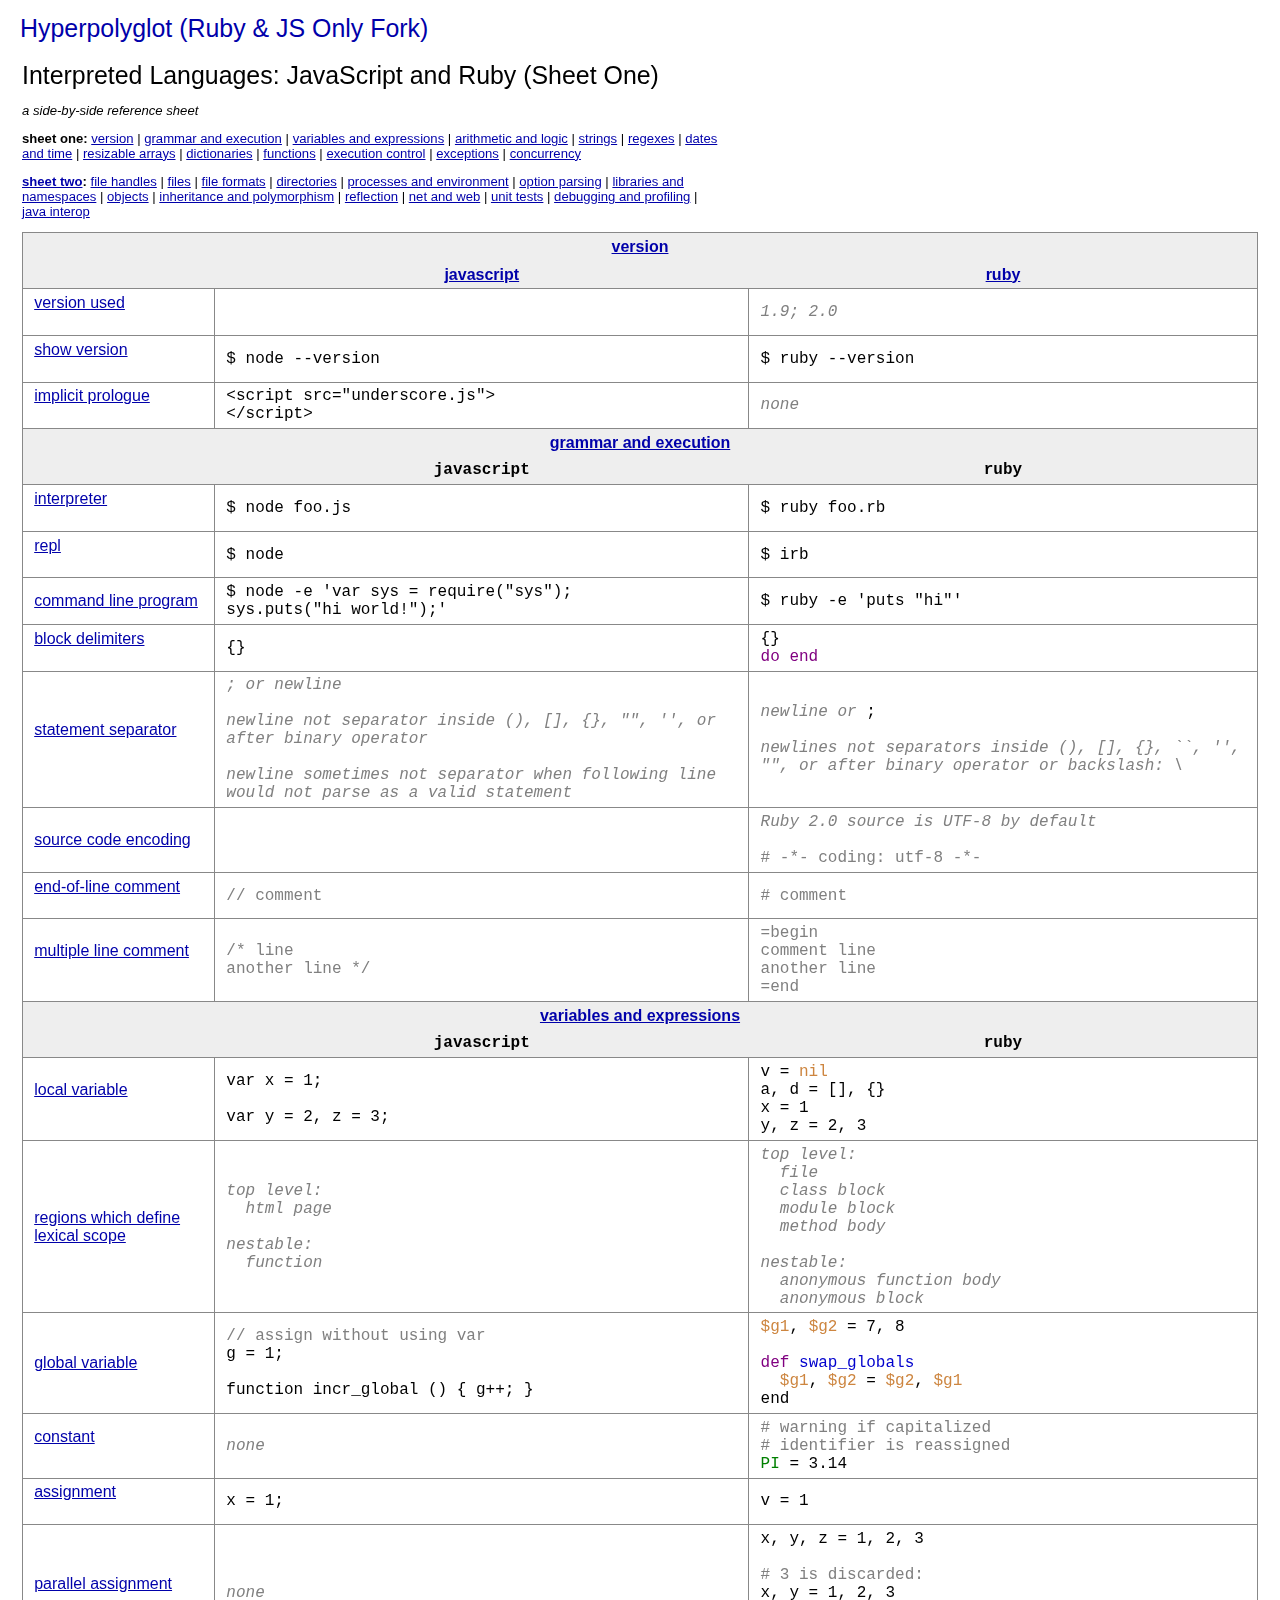
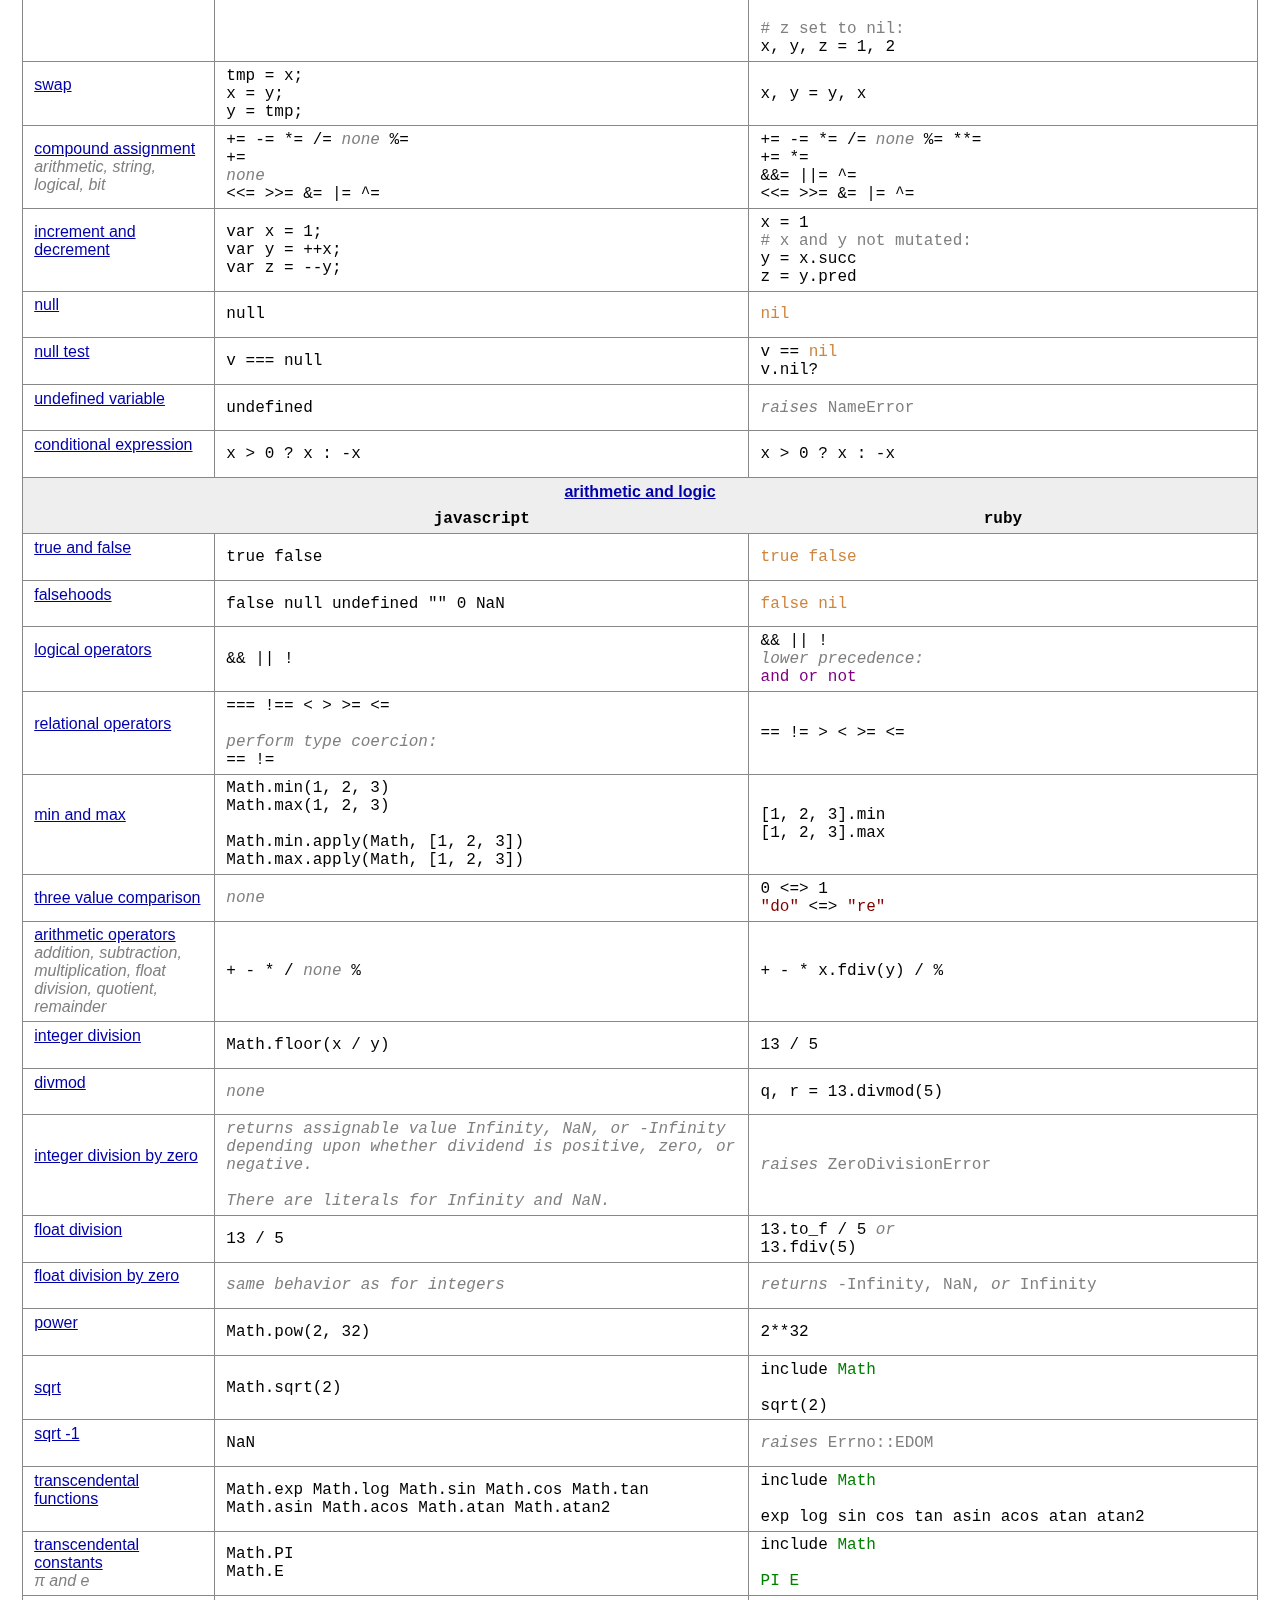
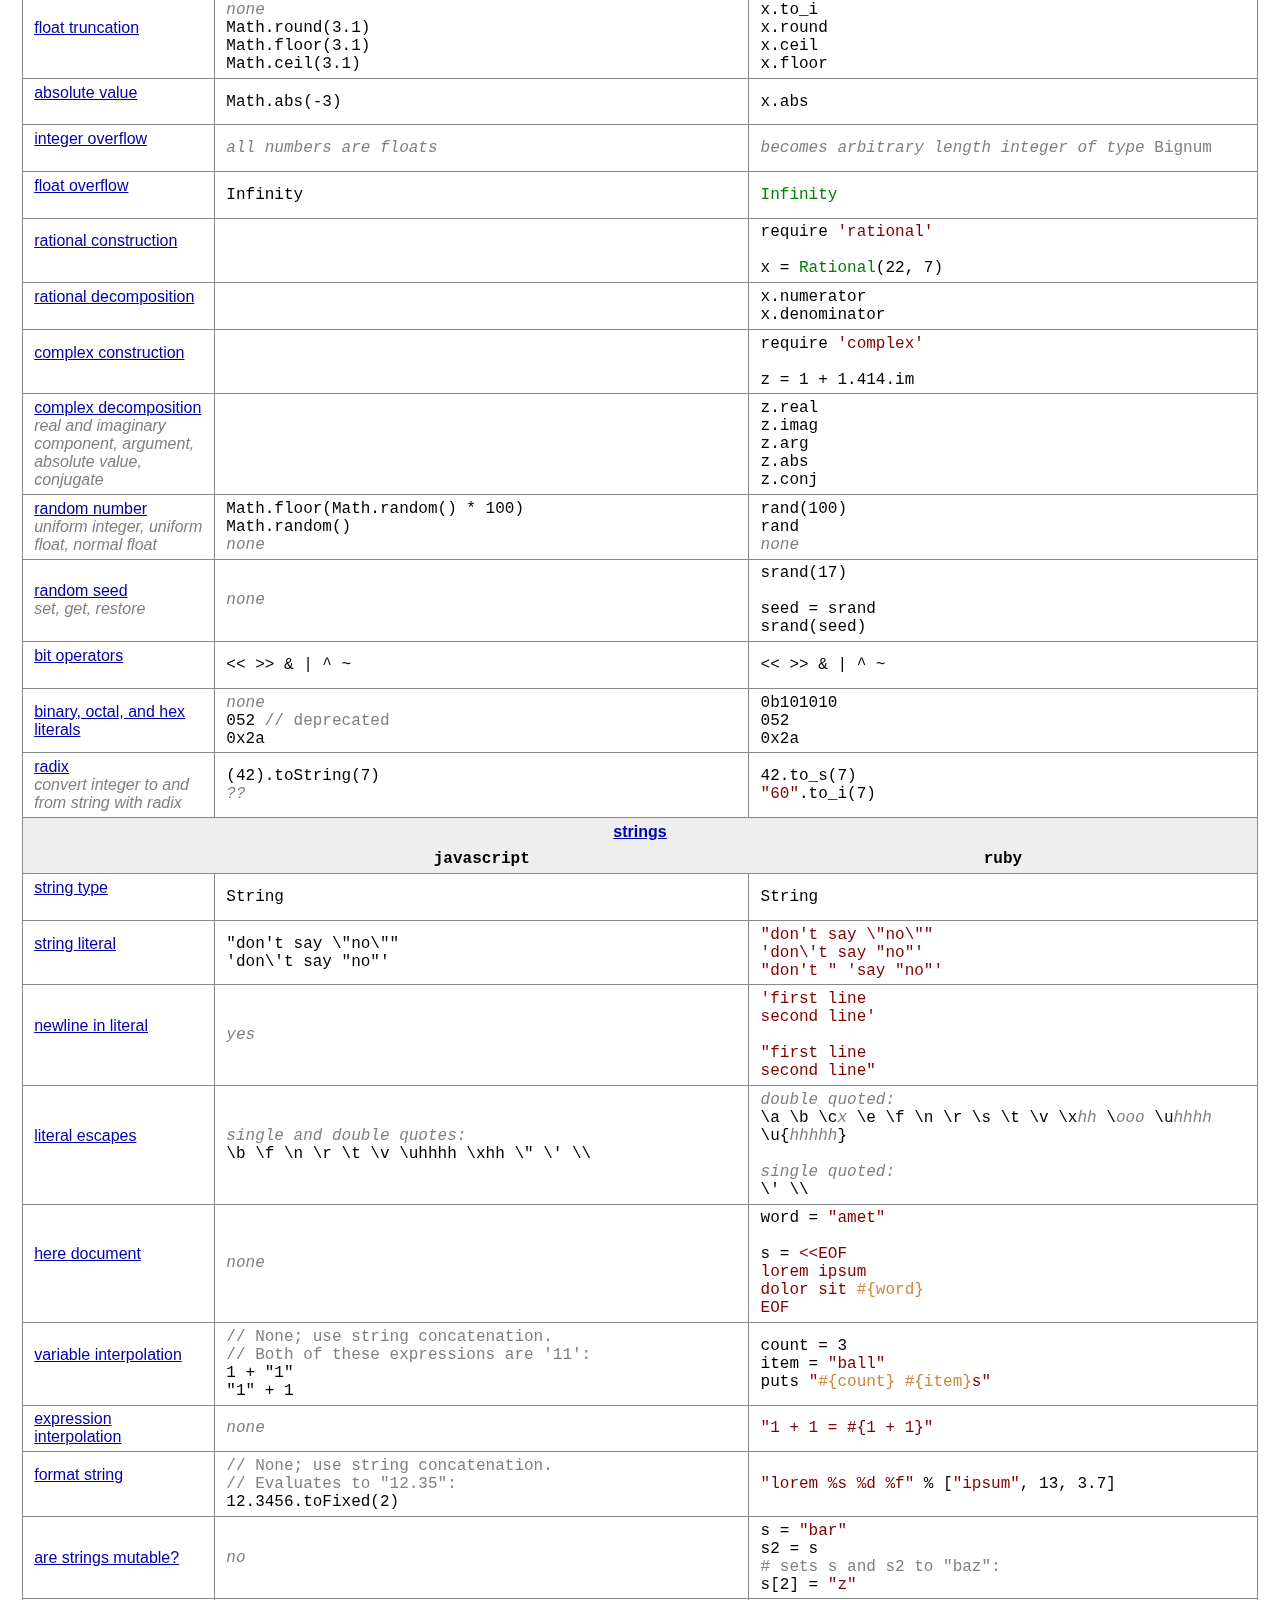
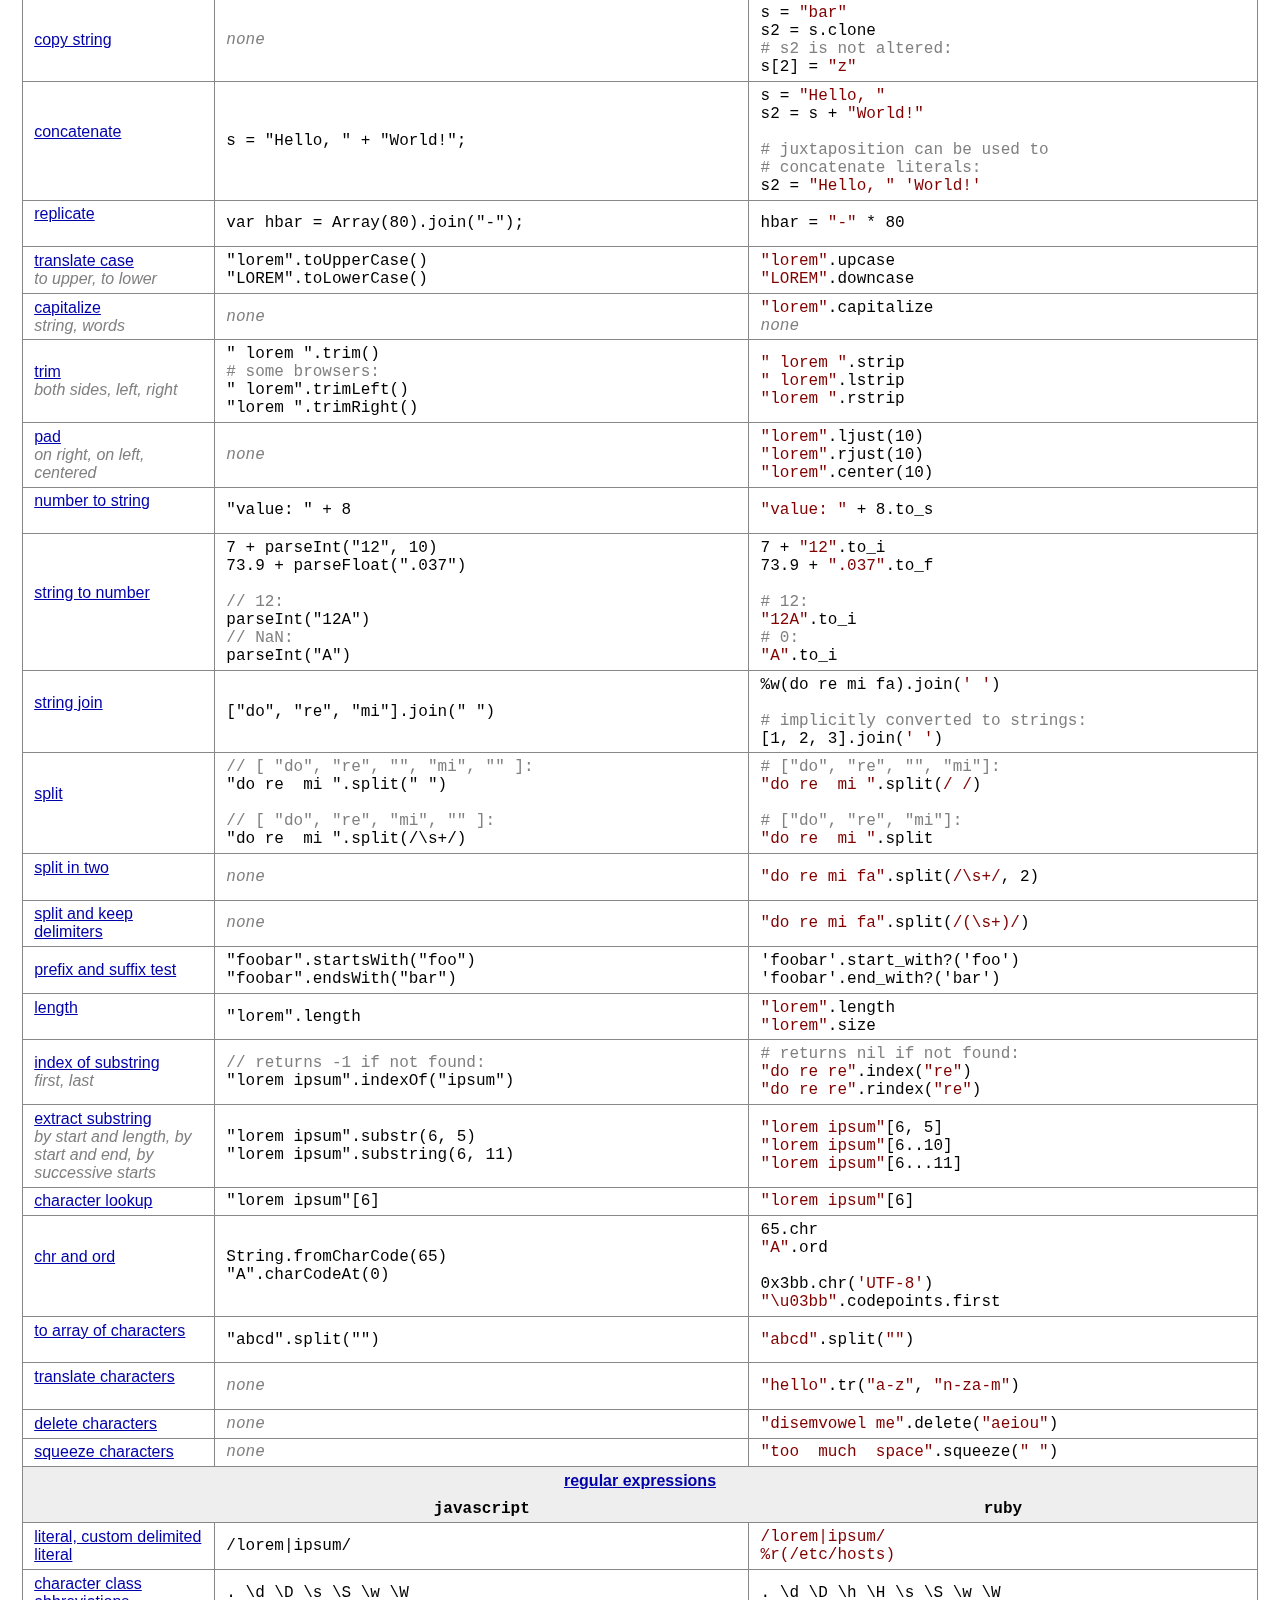
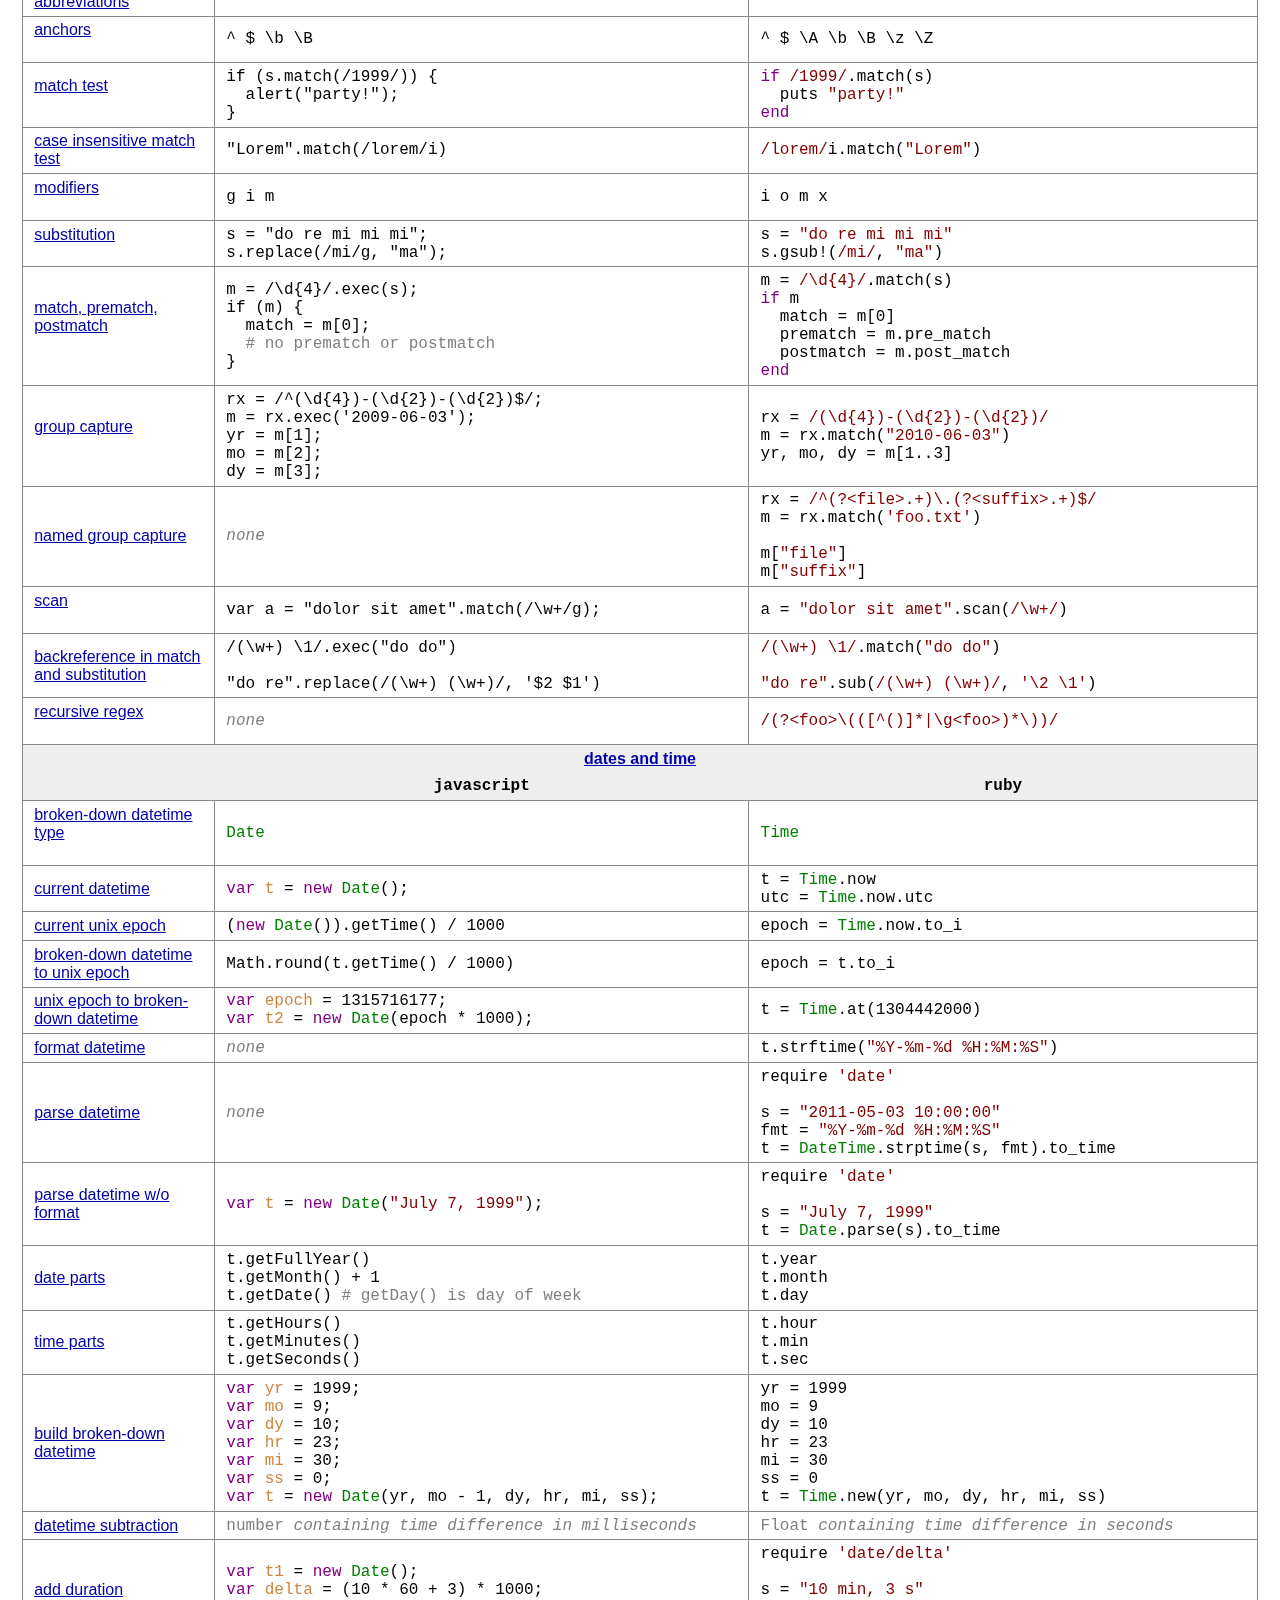
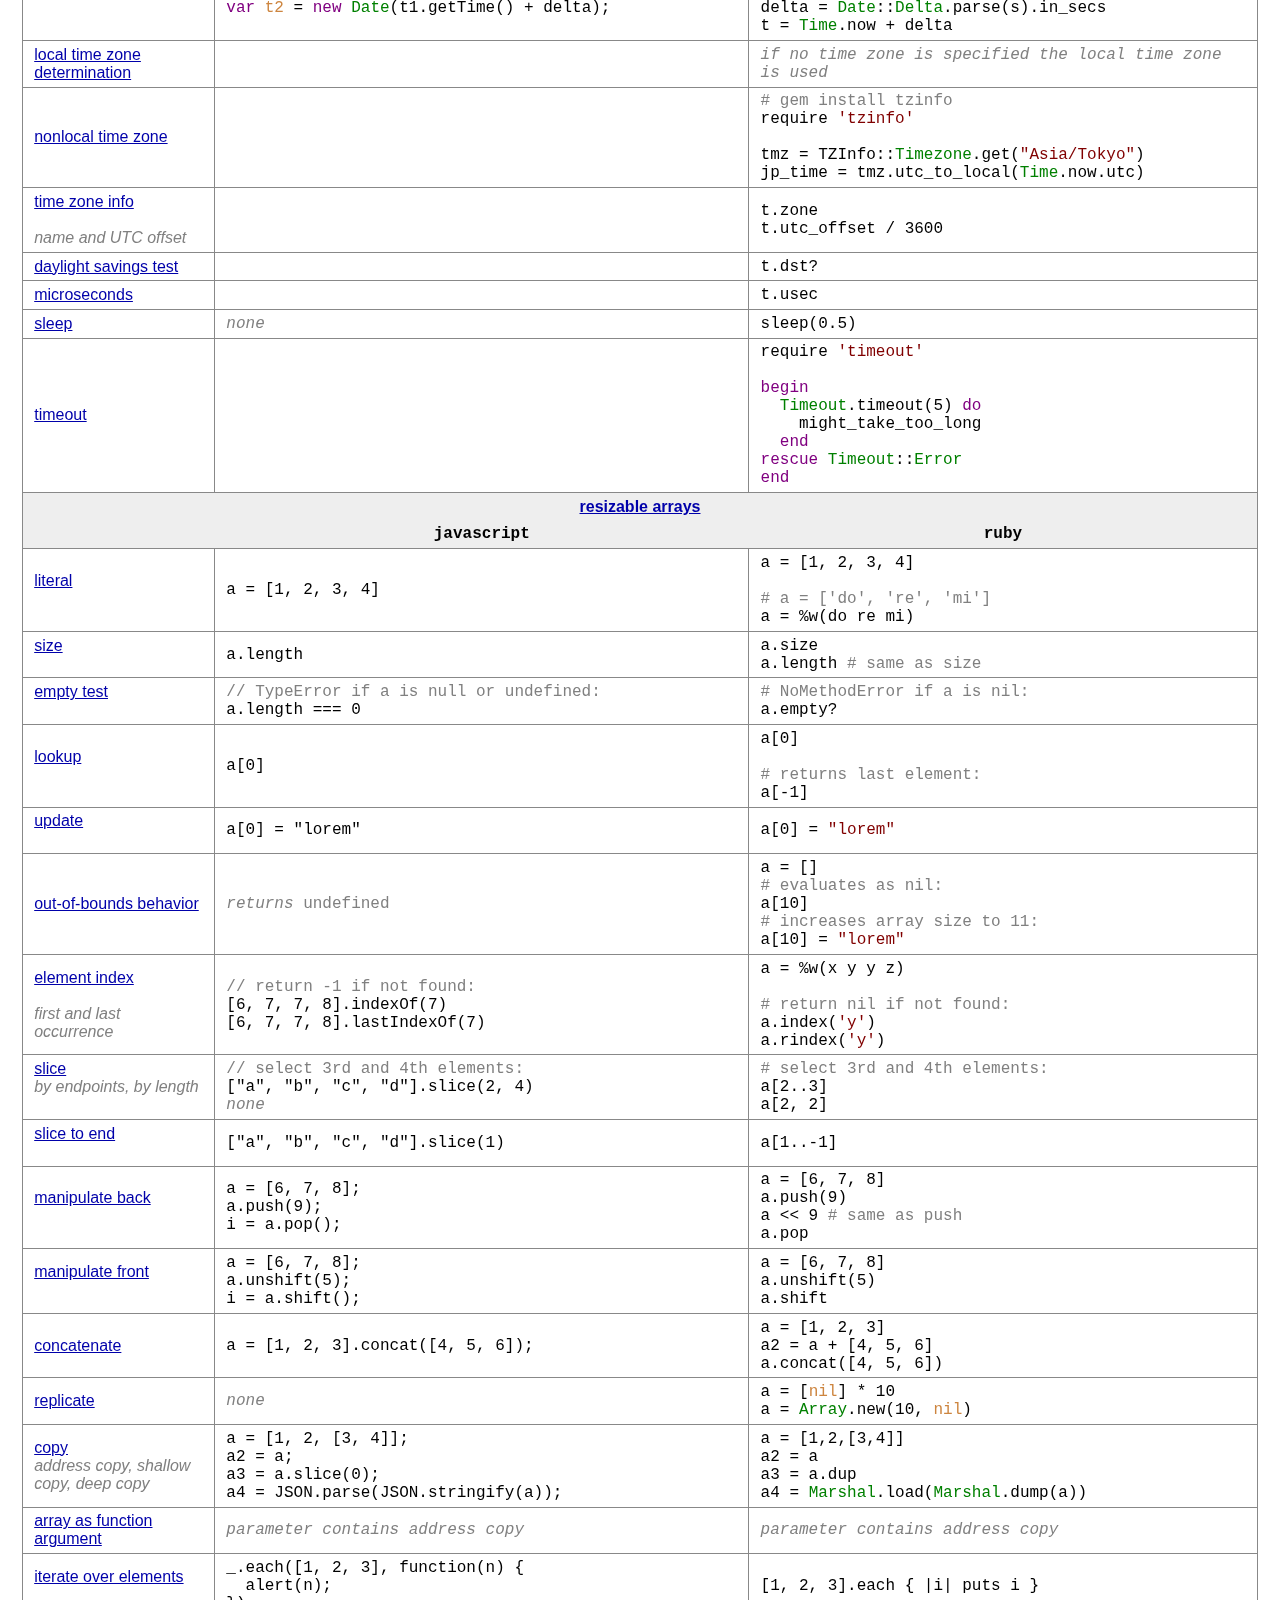
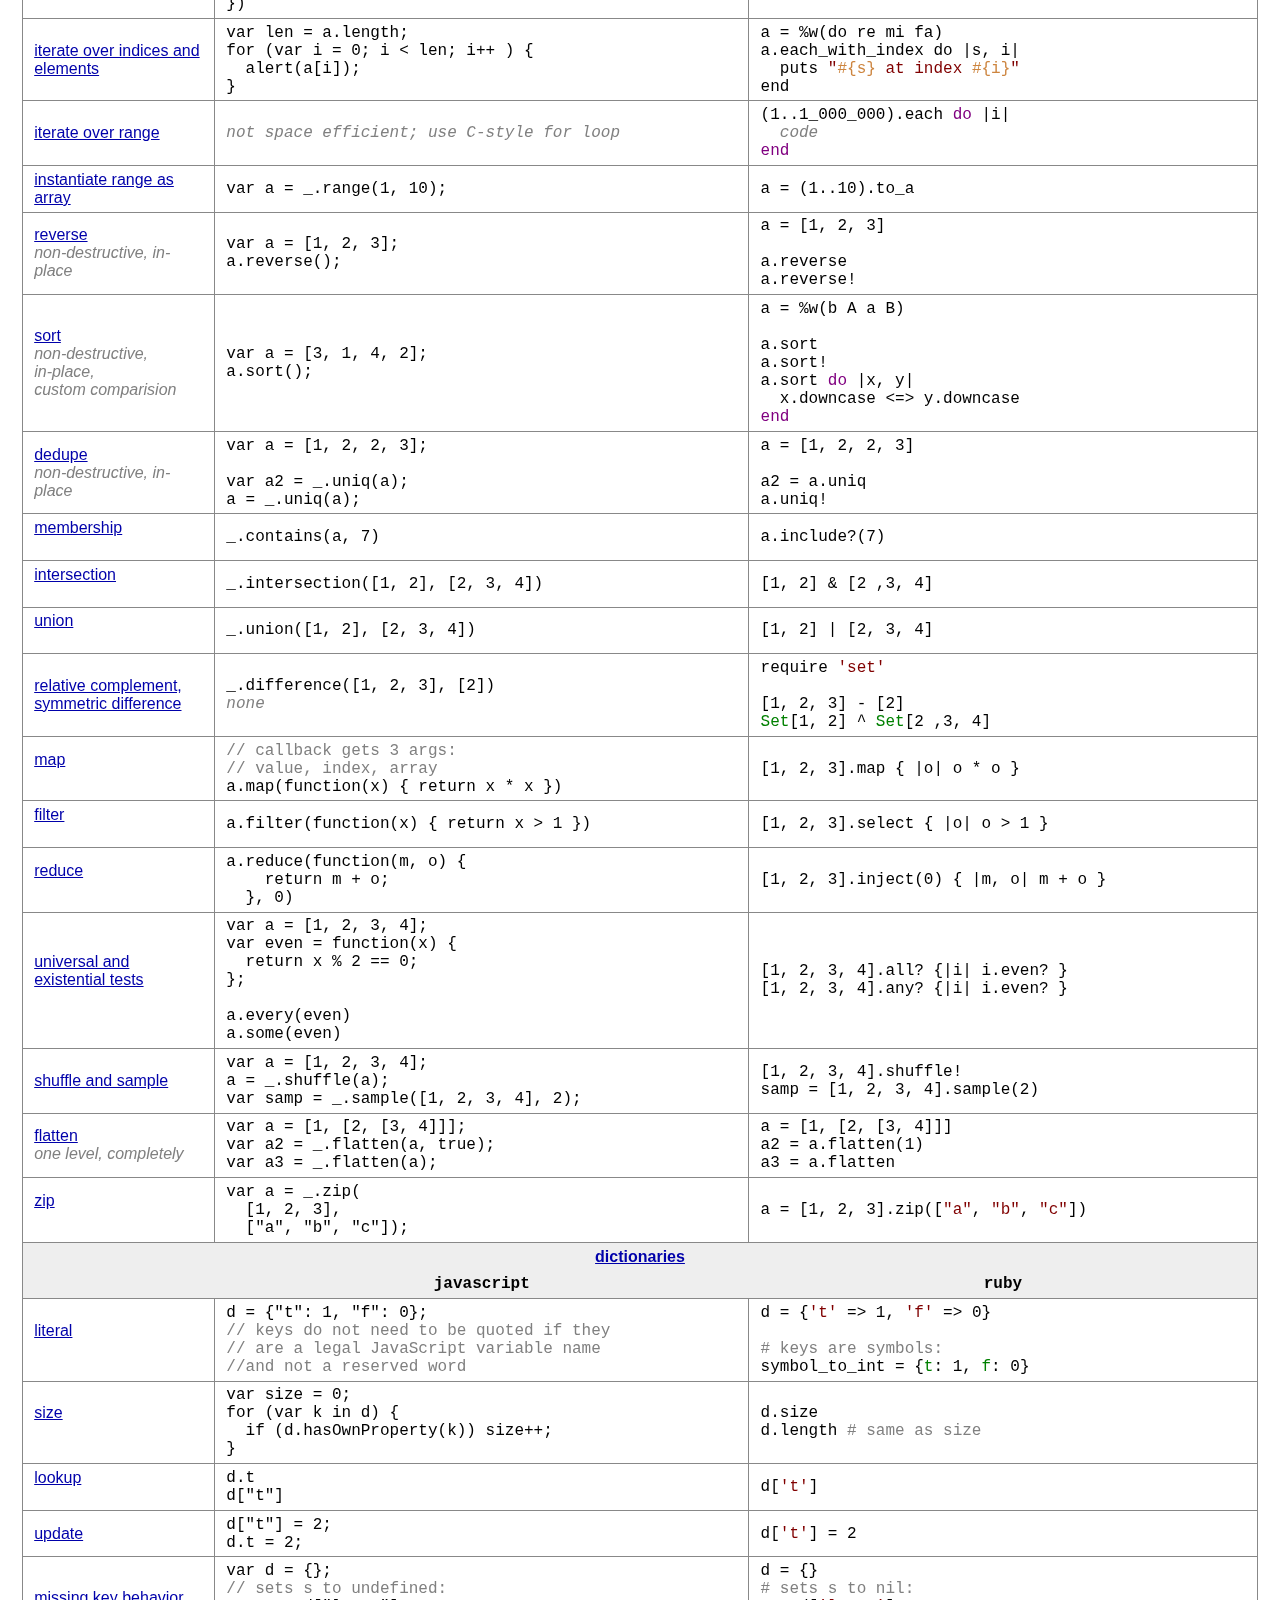
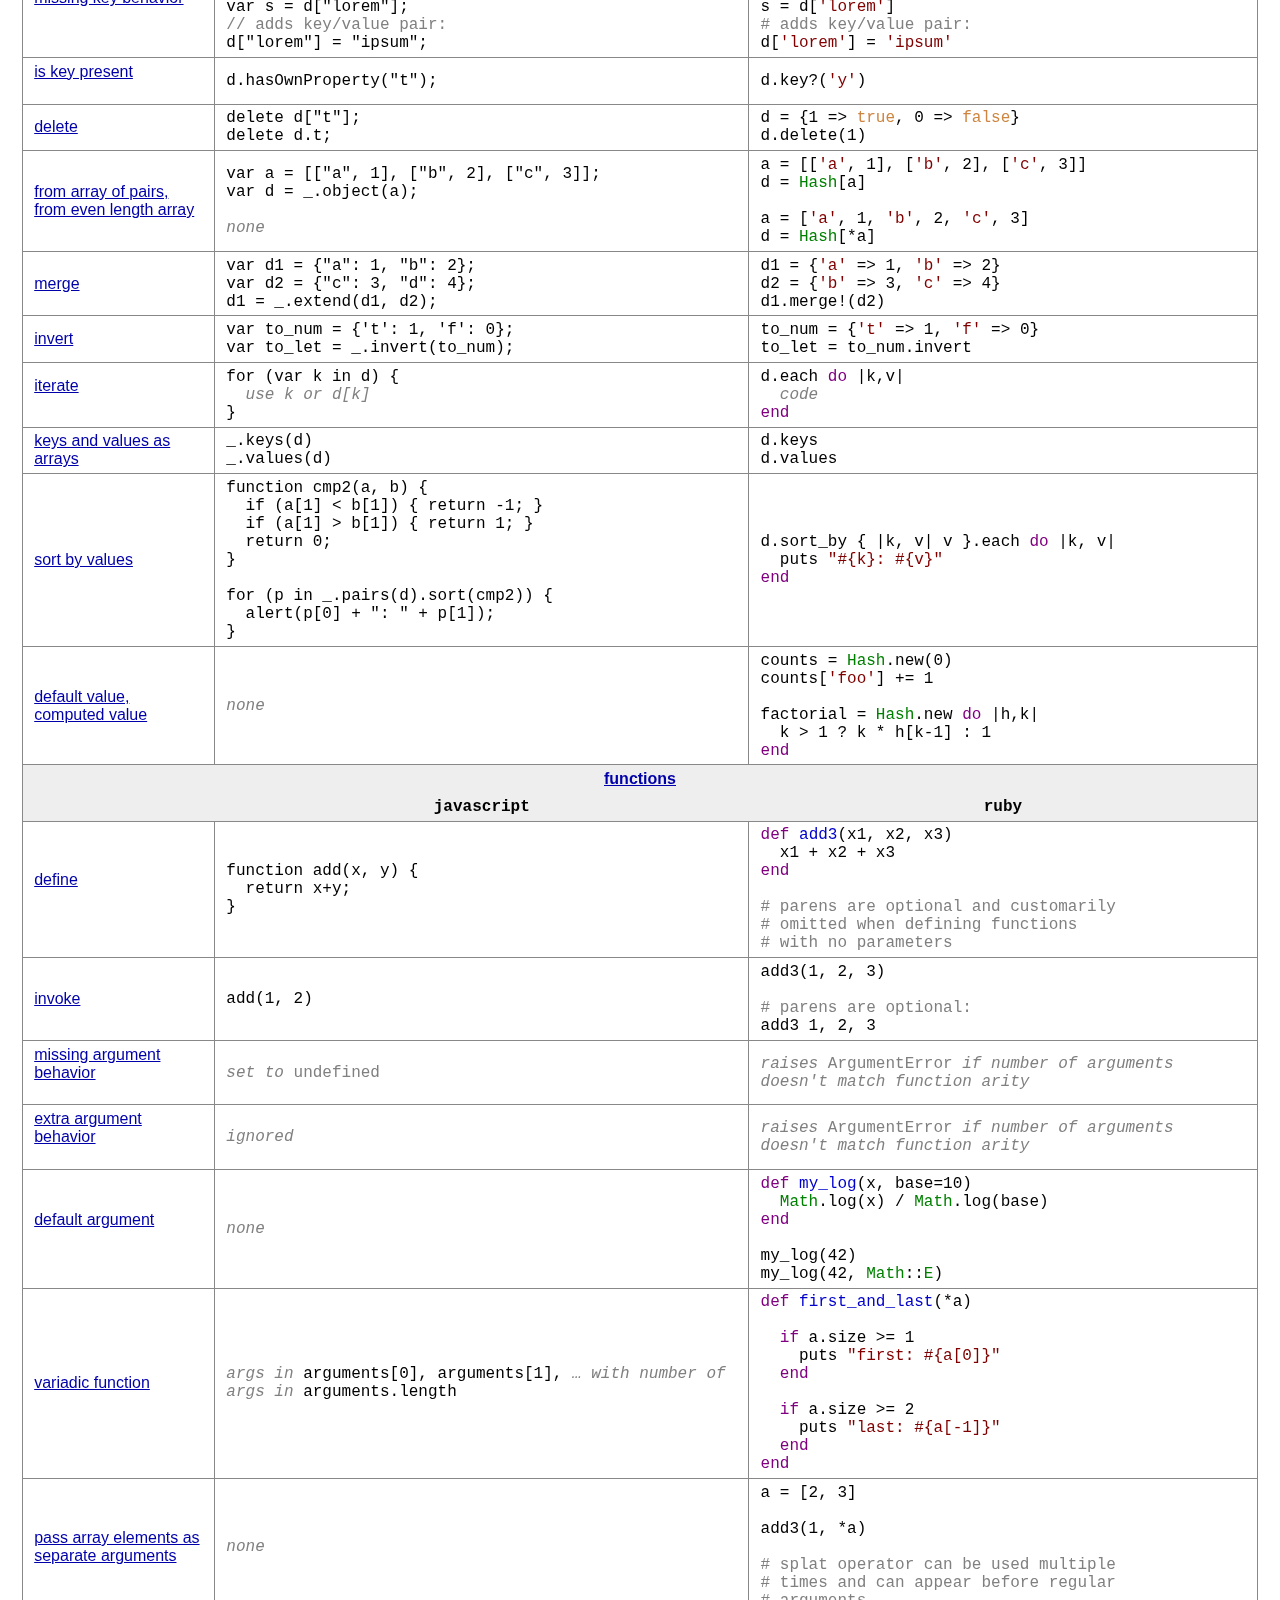
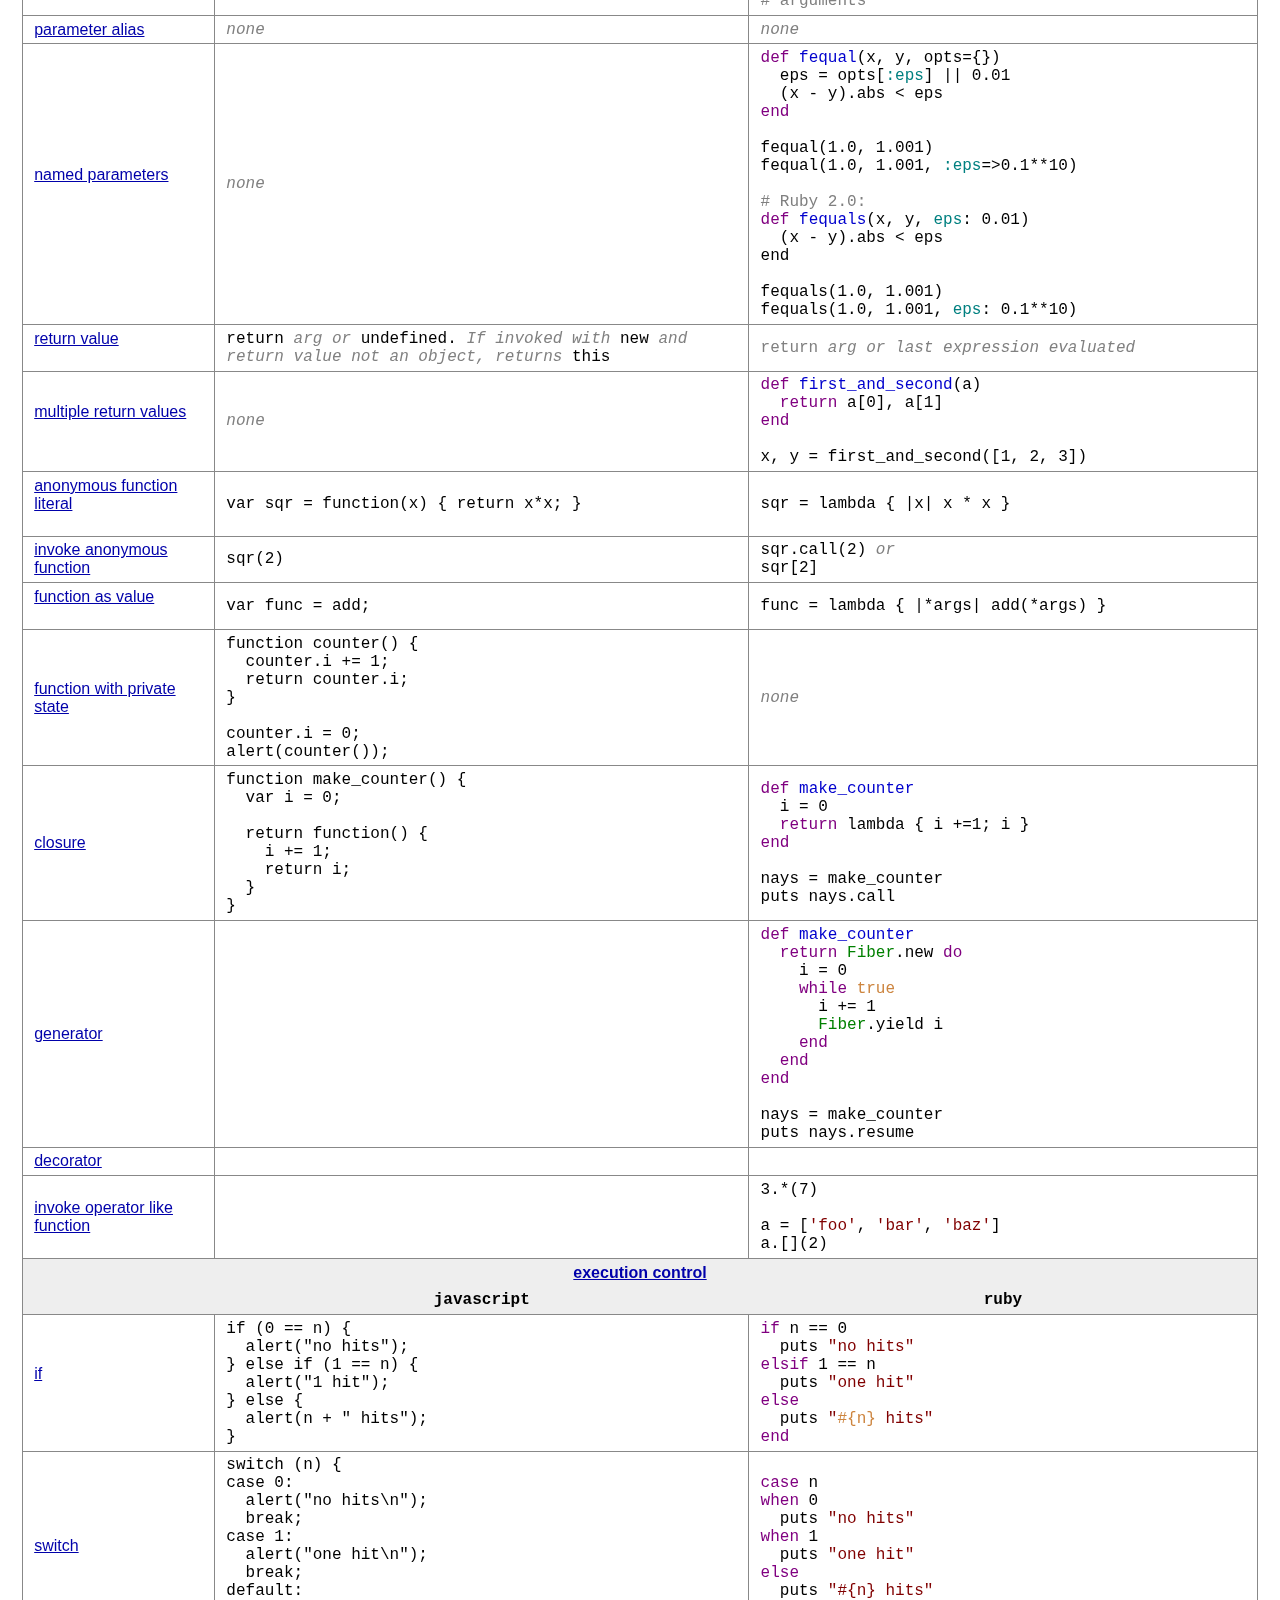
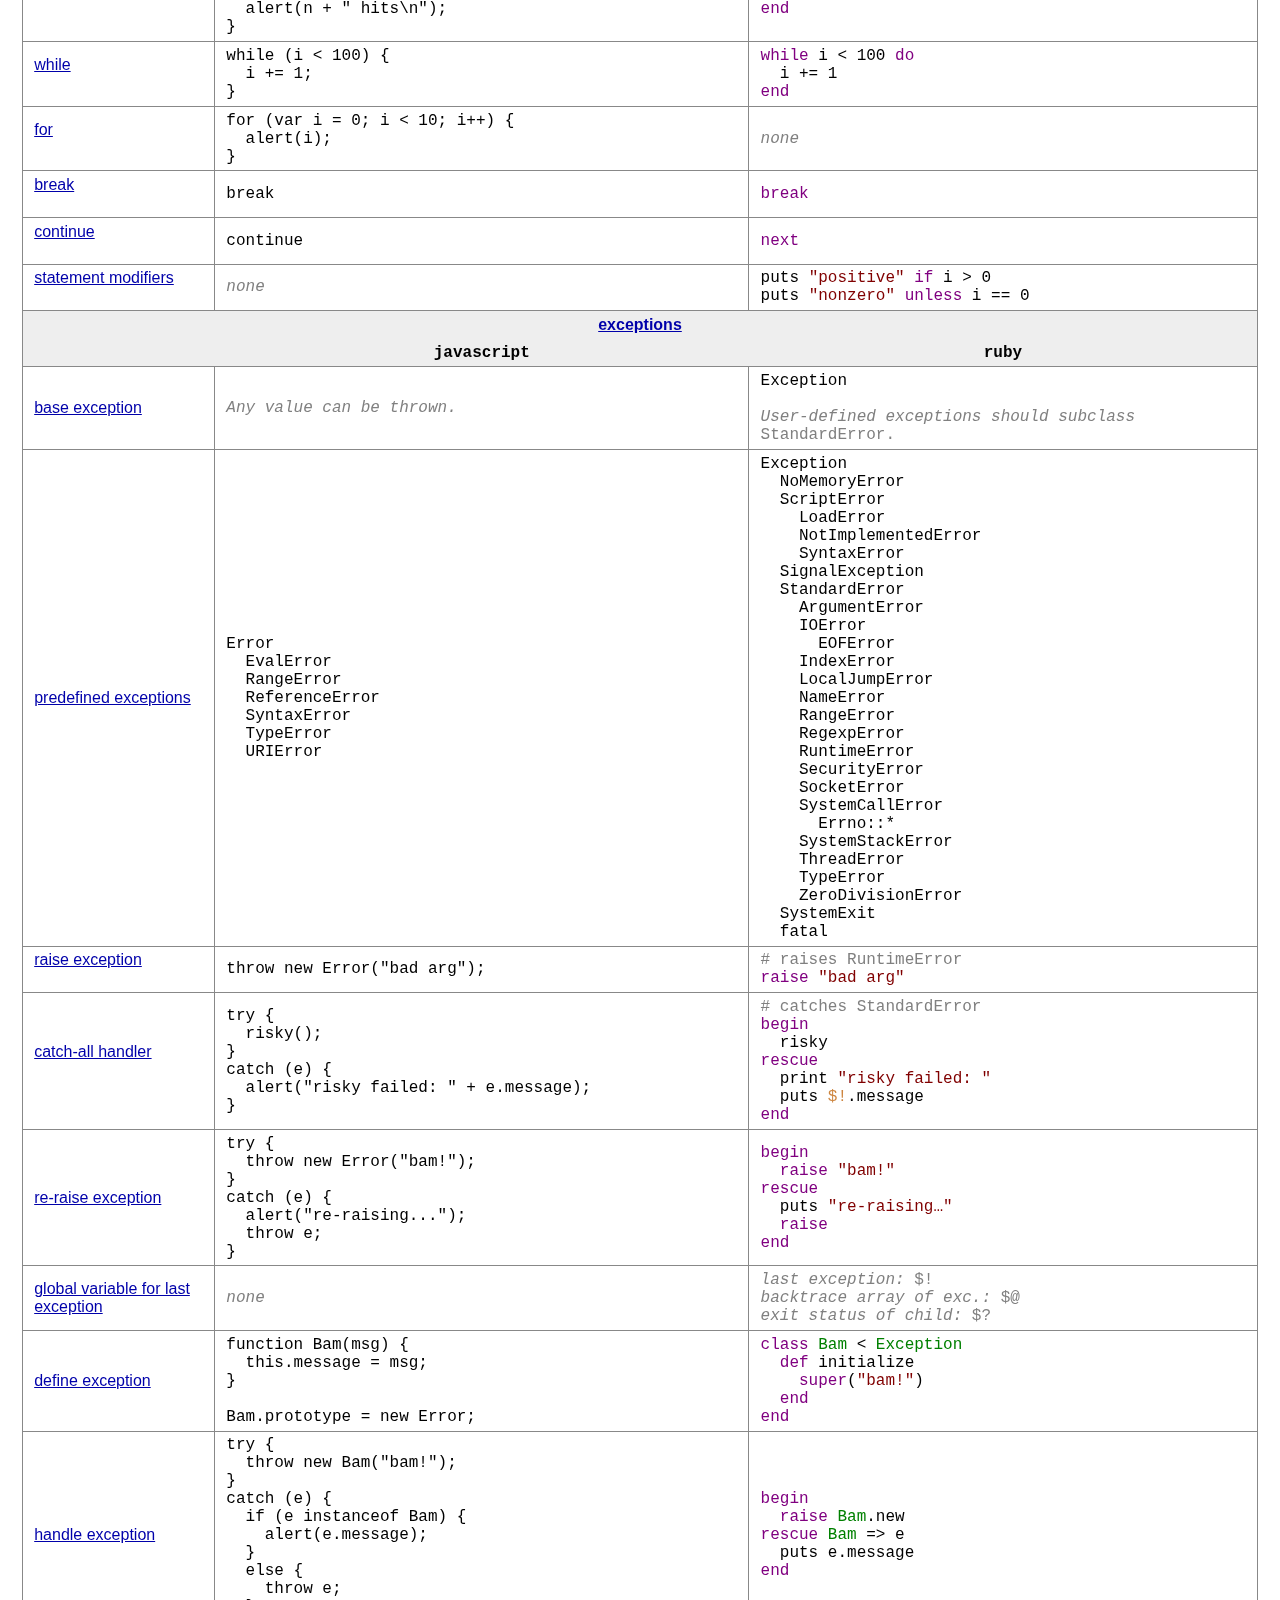
<file: index.html>
<html lang="en" xml:lang="en" xmlns="http://www.w3.org/1999/xhtml"><head>
    <meta http-equiv="content-type" content="text/html;charset=UTF-8">
    <link rel="icon" type="image/gif" href="/favicon.gif">
    <link rel="apple-touch-icon" sizes="120x120" href="touch-icon-iphone-retina.png">
    <link rel="apple-touch-icon" sizes="152x152" href="touch-icon-ipad-retina.png">
    <title>Interpreted Languages: JavaScript & Ruby (Sheet One) - Hyperpolyglot</title>
    <style type="text/css" id="internal-style">
        @import url(style/hyperpolyglot.css);
    </style>
    <meta http-equiv="content-type" content="text/html;charset=UTF-8">
    <meta http-equiv="content-language" content="en">
</head>
<body>
<div id="container-wrap-wrap">
    <div id="container-wrap">
        <div id="container">
            <div id="header">
                <h1><a href="/"><span>Hyperpolyglot (Ruby & JS Only Fork)</span></a></h1>
            </div>
            <div id="content-wrap">
                <div id="main-content">
                    <div id="page-title">
                        Interpreted Languages: JavaScript and Ruby (Sheet One)
                    </div>
                    <div id="page-content">


                        <p><a name="top" id="top"></a><em>a side-by-side reference sheet</em></p>
                        <p><strong>sheet one:</strong> <a href="#version">version</a> | <a href="#grammar-execution">grammar and execution</a> | <a href="#var-expr">variables and expressions</a> | <a href="#arithmetic-logic">arithmetic and logic</a> | <a href="#strings">strings</a> | <a href="#regexes">regexes</a> | <a href="#dates-time">dates and time</a> | <a href="#resizable-arrays">resizable arrays</a> | <a href="#dictionaries">dictionaries</a> | <a href="#functions">functions</a> | <a href="#execution-control">execution control</a> | <a href="#exceptions">exceptions</a> | <a href="#concurrency">concurrency</a></p>
                        <p><strong><a href="index2.html">sheet two</a>:</strong> <a href="index2.html#file-handles">file handles</a> | <a href="index2.html#files">files</a> | <a href="index2.html#file-fmt">file formats</a> | <a href="index2.html#directories">directories</a> | <a href="index2.html#processes-environment">processes and environment</a> | <a href="index2.html#option-parsing">option parsing</a> | <a href="index2.html#libraries-namespaces">libraries and namespaces</a> | <a href="index2.html#objects">objects</a> | <a href="index2.html#inheritance-polymorphism">inheritance and polymorphism</a> | <a href="index2.html#reflection">reflection</a> | <a href="index2.html#net-web">net and web</a> | <a href="index2.html#unit-tests">unit tests</a> | <a href="index2.html#debugging-profiling">debugging and profiling</a> | <a href="index2.html#java-interop">java interop</a></p>
                        <table class="wiki-content-table"><tbody><tr><th colspan="5"><a name="version" id="version"></a><a href="#version-note">version</a></th>
                        </tr><tr><th></th>
                            <th><a href="#javascript">javascript</a></th>


                            <th><a href="#ruby">ruby</a></th>
                        </tr><tr><td><a name="version-used" id="version-used"></a><a href="#version-used-note">version used</a><br><span style="white-space: pre-wrap;">&nbsp;</span></td>
                            <td></td>


                            <td><span style="color: gray"><em>1.9; 2.0</em></span></td>
                        </tr><tr><td><a name="version" id="version"></a><a href="#version-note">show version</a><br><span style="white-space: pre-wrap;">&nbsp;</span></td>
                            <td>$ node <span style="white-space: pre-wrap;">--</span>version</td>


                            <td>$ ruby <span style="white-space: pre-wrap;">--</span>version</td>
                        </tr><tr><td><a name="implicit-prologue" id="implicit-prologue"></a><a href="#implicit-prologue-note">implicit prologue</a><br><span style="white-space: pre-wrap;">&nbsp;</span></td>
                            <td>&lt;script src="underscore.js"&gt;<br>
                                &lt;/script&gt;</td>


                            <td><span style="color: gray"><em>none</em></span></td>
                        </tr><tr><th colspan="5"><a name="grammar-execution" id="grammar-execution"></a><a href="#grammar-execution-note">grammar and execution</a></th>
                        </tr><tr><th></th>
                            <th>javascript</th>


                            <th>ruby</th>
                        </tr><tr><td><a name="interpreter" id="interpreter"></a><a href="#interpreter-note">interpreter</a><br><span style="white-space: pre-wrap;">&nbsp;</span></td>
                            <td>$ node foo.js</td>


                            <td>$ ruby foo.rb</td>
                        </tr><tr><td><a name="repl" id="repl"></a><a href="#repl-note">repl</a><br><span style="white-space: pre-wrap;">&nbsp;</span></td>
                            <td>$ node</td>


                            <td>$ irb</td>
                        </tr><tr><td><a name="cmd-line-program" id="cmd-line-program"></a><a href="#cmd-line-program-note">command line program</a></td>
                            <td>$ node -e 'var sys = require("sys");<br>
                                sys.puts("hi world!");'</td>


                            <td>$ ruby -e 'puts "hi"'</td>
                        </tr><tr><td><a name="block-delimiters" id="block-delimiters"></a><a href="#block-delimiters-note">block delimiters</a><br><span style="white-space: pre-wrap;">&nbsp;</span></td>
                            <td>{}</td>


                            <td>{}<br><span style="color: purple">do end</span></td>
                        </tr><tr><td><a name="statement-separator" id="statement-separator"></a><a href="#statement-separator-note">statement separator</a><br><span style="white-space: pre-wrap;">&nbsp;</span></td>
                            <td><span style="color: gray"><em>; or newline<br><br>
                                newline not separator inside (), [], {}, "", '', or after binary operator<br><br>
                                newline sometimes not separator when following line would not parse as a valid statement</em></span></td>


                            <td><span style="color: gray"><em>newline or</em></span> ;<br><br><span style="color: gray"><em>newlines not separators inside (), [], {}, <span style="white-space: pre-wrap;">``</span>, '', "", or after binary operator or backslash: <span style="white-space: pre-wrap;">\</span></em></span></td>
                        </tr><tr><td><a name="source-code-encoding" id="source-code-encoding"></a><a href="#source-code-encoding-note">source code encoding</a></td>
                            <td></td>


                            <td><span style="color: gray"><em>Ruby 2.0 source is UTF-8 by default</em></span><br><br><span style="color: gray"># -*- coding: utf-8 -*-</span></td>
                        </tr><tr><td><a name="eol-comment" id="eol-comment"></a><a href="#eol-comment-note">end-of-line comment</a><br><span style="white-space: pre-wrap;">&nbsp;</span></td>
                            <td><span style="color: gray"><span style="white-space: pre-wrap;">//</span> comment</span></td>


                            <td><span style="color: gray"># comment</span></td>
                        </tr><tr><td><a name="multiple-line-comment" id="multiple-line-comment"></a><a href="#multiple-line-comment-note">multiple line comment</a><br><span style="white-space: pre-wrap;">&nbsp;</span></td>
                            <td><span style="color: gray">/* line<br>
another line */</span></td>


                            <td><span style="color: gray">=begin<br>
comment line<br>
another line<br>
=end</span></td>
                        </tr><tr><th colspan="5"><a name="var-expr" id="var-expr"></a><a href="#var-expr-note">variables and expressions</a></th>
                        </tr><tr><th></th>
                            <th>javascript</th>


                            <th>ruby</th>
                        </tr><tr><td><a name="local-var" id="local-var"></a><a href="#local-var-note">local variable</a><br><span style="white-space: pre-wrap;">&nbsp;</span></td>
                            <td>var x = 1;<br><br>
                                var y = 2, z = 3;</td>


                            <td>v = <span style="color: peru">nil</span><br>
                                a, d = [], {}<br>
                                x = 1<br>
                                y, z = 2, 3</td>
                        </tr><tr><td><a name="local-scope-regions" id="local-scope-regions"></a><a href="#local-scope-regions-note">regions which define lexical scope</a></td>
                            <td><span style="color: gray"><em>top level:<br><span style="white-space: pre-wrap;">&nbsp;&nbsp;</span>html page<br><br>
                                nestable:<br><span style="white-space: pre-wrap;">&nbsp;&nbsp;</span>function</em></span></td>


                            <td><span style="color: gray"><em>top level:<br><span style="white-space: pre-wrap;">&nbsp;&nbsp;</span>file<br><span style="white-space: pre-wrap;">&nbsp;&nbsp;</span>class block<br><span style="white-space: pre-wrap;">&nbsp;&nbsp;</span>module block<br><span style="white-space: pre-wrap;">&nbsp;&nbsp;</span>method body<br><br>
                                nestable:<br><span style="white-space: pre-wrap;">&nbsp;&nbsp;</span>anonymous function body<br><span style="white-space: pre-wrap;">&nbsp;&nbsp;</span>anonymous block</em></span></td>
                        </tr><tr><td><a name="global-var" id="global-var"></a><a href="#global-var-note">global variable</a></td>
                            <td><span style="color: gray"><span style="white-space: pre-wrap;">//</span> assign without using var</span><br>
                                g = 1;<br><br>
                                function incr_global () { g++; }</td>


                            <td><span style="color: peru">$g1</span>, <span style="color: peru">$g2</span> = 7, 8<br><br><span style="color: purple">def</span> <span style="color: #0000cd">swap_globals</span><br><span style="white-space: pre-wrap;">&nbsp;&nbsp;</span><span style="color: peru">$g1</span>, <span style="color: peru">$g2</span> = <span style="color: peru">$g2</span>, <span style="color: peru">$g1</span><br>
                                end</td>
                        </tr><tr><td><a name="const" id="const"></a><a href="#const-note">constant</a><br><span style="white-space: pre-wrap;">&nbsp;</span></td>
                            <td><span style="color: gray"><em>none</em></span></td>


                            <td><span style="color: gray"># warning if capitalized<br>
# identifier is reassigned</span><br><span style="color: green">PI</span> = 3.14</td>
                        </tr><tr><td><a name="assignment" id="assignment"></a><a href="#assignment-note">assignment</a><br><span style="white-space: pre-wrap;">&nbsp;</span></td>
                            <td>x = 1;</td>


                            <td>v = 1</td>
                        </tr><tr><td><a name="parallel-assignment" id="parallel-assignment"></a><a href="#parallel-assignment-note">parallel assignment</a><br><span style="white-space: pre-wrap;">&nbsp;</span></td>
                            <td><span style="color: gray"><em>none</em></span></td>


                            <td>x, y, z = 1, 2, 3<br><br><span style="color: gray"># 3 is discarded:</span><br>
                                x, y = 1, 2, 3<br><br><span style="color: gray"># z set to nil:</span><br>
                                x, y, z = 1, 2</td>
                        </tr><tr><td><a name="swap" id="swap"></a><a href="#swap-note">swap</a><br><span style="white-space: pre-wrap;">&nbsp;</span></td>
                            <td>tmp = x;<br>
                                x = y;<br>
                                y = tmp;</td>


                            <td>x, y = y, x</td>
                        </tr><tr><td><a name="compound-assignment" id="compound-assignment"></a><a href="#compound-assignment-note">compound assignment</a><br><span style="color: gray"><em>arithmetic, string, logical, bit</em></span></td>
                            <td>+= -= *= /= <span style="color: gray"><em>none</em></span> %=<br>
                                +=<br><span style="color: gray"><em>none</em></span><br><span style="white-space: pre-wrap;">&lt;&lt;= &gt;&gt;= </span>&amp;= |= ^=</td>


                            <td>+= -= *= /= <span style="color: gray"><em>none</em></span> %= <span style="white-space: pre-wrap;">**</span>=<br>
                                += *=<br>
                                &amp;&amp;= <span style="white-space: pre-wrap;">||</span>= ^=<br><span style="white-space: pre-wrap;">&lt;&lt;= &gt;&gt;= </span>&amp;= |= ^=</td>
                        </tr><tr><td><a name="incr-decr" id="incr-decr"></a><a href="#incr-decr-note">increment and decrement</a><br><span style="white-space: pre-wrap;">&nbsp;</span></td>
                            <td>var x = 1;<br>
                                var y = ++x;<br>
                                var z = <span style="white-space: pre-wrap;">--</span>y;</td>


                            <td>x = 1<br><span style="color: gray"># x and y not mutated:</span><br>
                                y = x.succ<br>
                                z = y.pred</td>
                        </tr><tr><td><a name="null" id="null"></a><a href="#null-note">null</a><br><span style="white-space: pre-wrap;">&nbsp;</span></td>
                            <td>null</td>


                            <td><span style="color: peru">nil</span></td>
                        </tr><tr><td><a name="null-test" id="null-test"></a><a href="#null-test-note">null test</a><br><span style="white-space: pre-wrap;">&nbsp;</span></td>
                            <td>v === null</td>


                            <td>v == <span style="color: peru">nil</span><br>
                                v.nil?</td>
                        </tr><tr><td><a name="undef-var" id="undef-var"></a><a href="#undef-var-note">undefined variable</a><br><span style="white-space: pre-wrap;">&nbsp;</span></td>
                            <td>undefined</td>


                            <td><span style="color: gray"><em>raises</em> NameError</span></td>
                        </tr><tr><td><a name="conditional-expr" id="conditional-expr"></a><a href="#conditional-expr-note">conditional expression</a><br><span style="white-space: pre-wrap;">&nbsp;</span></td>
                            <td>x &gt; 0 ? x : -x</td>


                            <td>x &gt; 0 ? x : -x</td>
                        </tr><tr><th colspan="5"><a name="arithmetic-logic" id="arithmetic-logic"></a><a href="#arithmetic-logic-note">arithmetic and logic</a></th>
                        </tr><tr><th></th>
                            <th>javascript</th>


                            <th>ruby</th>
                        </tr><tr><td><a name="true-false" id="true-false"></a><a href="#true-false-note">true and false</a><br><span style="white-space: pre-wrap;">&nbsp;</span></td>
                            <td>true false</td>


                            <td><span style="color: peru">true false</span></td>
                        </tr><tr><td><a name="falsehoods" id="falsehoods"></a><a href="#falsehoods-note">falsehoods</a><br><span style="white-space: pre-wrap;">&nbsp;</span></td>
                            <td>false null undefined "" 0 NaN</td>


                            <td><span style="color: peru">false nil</span></td>
                        </tr><tr><td><a name="logical-op" id="logical-op"></a><a href="#logical-op-note">logical operators</a><br><span style="white-space: pre-wrap;">&nbsp;</span></td>
                            <td><span style="white-space: pre-wrap;">&amp;&amp; ||</span> !</td>


                            <td>&amp;&amp; <span style="white-space: pre-wrap;">||</span> !<br><span style="color: gray"><em>lower precedence:</em></span><br><span style="color: purple">and or not</span></td>
                        </tr><tr><td><a name="relational-op" id="relational-op"></a><a href="#relational-op-note">relational operators</a><br><span style="white-space: pre-wrap;">&nbsp;</span></td>
                            <td><span style="white-space: pre-wrap;">===</span> !== &lt; &gt; &gt;= &lt;=<br><br><span style="color: gray"><em>perform type coercion:</em></span><br><span style="white-space: pre-wrap;">==</span> !=</td>


                            <td>== != &gt; &lt; &gt;= &lt;=</td>
                        </tr><tr><td><a name="min-max" id="min-max"></a><a href="#min-max-note">min and max</a><br><span style="white-space: pre-wrap;">&nbsp;</span></td>
                            <td>Math.min(1, 2, 3)<br>
                                Math.max(1, 2, 3)<br><br>
                                Math.min.apply(Math, [1, 2, 3])<br>
                                Math.max.apply(Math, [1, 2, 3])</td>


                            <td>[1, 2, 3].min<br>
                                [1, 2, 3].max</td>
                        </tr><tr><td><a name="three-val-comparison" id="three-val-comparison"></a><a href="#three-val-comparison-note">three value comparison</a></td>
                            <td><span style="color: gray"><em>none</em></span></td>


                            <td>0 &lt;=&gt; 1<br><span style="color: maroon">"do"</span> &lt;=&gt; <span style="color: maroon">"re"</span></td>
                        </tr><tr><td><a name="arith-op" id="arith-op"></a><a href="#arith-op-note">arithmetic operators</a><br><span style="color: gray"><em>addition, subtraction, multiplication, float division, quotient, remainder</em></span></td>
                            <td>+ - * / <span style="color: gray"><em>none</em></span> %</td>


                            <td>+ - * x.fdiv(y) / %</td>
                        </tr><tr><td><a name="int-div" id="int-div"></a><a href="#int-div-note">integer division</a><br><span style="white-space: pre-wrap;">&nbsp;</span></td>
                            <td>Math.floor(x / y)</td>


                            <td>13 / 5</td>
                        </tr><tr><td><a name="divmod" id="divmod"></a><a href="#divmod-note">divmod</a><br><span style="white-space: pre-wrap;">&nbsp;</span></td>
                            <td><span style="color: gray"><em>none</em></span></td>


                            <td>q, r = 13.divmod(5)</td>
                        </tr><tr><td><a name="int-div-zero" id="int-div-zero"></a><a href="#int-div-zero-note">integer division by zero</a><br><span style="white-space: pre-wrap;">&nbsp;</span></td>
                            <td><span style="color: gray"><em>returns assignable value Infinity, NaN, or -Infinity depending upon whether dividend is positive, zero, or negative.<br><br>
                                There are literals for Infinity and NaN.</em></span></td>


                            <td><span style="color: gray"><em>raises</em> ZeroDivisionError</span></td>
                        </tr><tr><td><a name="float-div" id="float-div"></a><a href="#float-div-note">float division</a><br><span style="white-space: pre-wrap;">&nbsp;</span></td>
                            <td>13 / 5</td>


                            <td>13.to_f / 5 <span style="color: gray"><em>or</em></span><br>
                                13.fdiv(5)</td>
                        </tr><tr><td><a name="float-div-zero" id="float-div-zero"></a><a href="#float-div-zero-note">float division by zero</a><br><span style="white-space: pre-wrap;">&nbsp;</span></td>
                            <td><span style="color: gray"><em>same behavior as for integers</em></span></td>


                            <td><span style="color: gray"><em>returns</em> -Infinity, NaN, <em>or</em> Infinity</span></td>
                        </tr><tr><td><a name="power" id="power"></a><a href="#power-note">power</a><br><span style="white-space: pre-wrap;">&nbsp;</span></td>
                            <td>Math.pow(2, 32)</td>


                            <td>2<span style="white-space: pre-wrap;">**</span>32</td>
                        </tr><tr><td><a name="sqrt" id="sqrt"></a><a href="#sqrt-note">sqrt</a></td>
                            <td>Math.sqrt(2)</td>


                            <td>include <span style="color: green">Math</span><br><br>
                                sqrt(2)</td>
                        </tr><tr><td><a name="sqrt-negative-one" id="sqrt-negative-one"></a><a href="#sqrt-negative-one-note">sqrt -1</a><br><span style="white-space: pre-wrap;">&nbsp;</span></td>
                            <td>NaN</td>


                            <td><span style="color: gray"><em>raises</em> Errno::EDOM</span></td>
                        </tr><tr><td><a name="transcendental-func" id="transcendental-func"></a><a href="#transcendental-func-note">transcendental functions</a><br><span style="white-space: pre-wrap;">&nbsp;</span></td>
                            <td>Math.exp Math.log Math.sin Math.cos Math.tan Math.asin Math.acos Math.atan Math.atan2</td>


                            <td>include <span style="color: green">Math</span><br><br>
                                exp log sin cos tan asin acos atan atan2</td>
                        </tr><tr><td><a name="transcendental-const" id="transcendental-const"></a><a href="#transcendental-const-note">transcendental constants</a><br><span style="color: gray"><em>π and e</em></span></td>
                            <td>Math.PI<br>
                                Math.E</td>


                            <td>include <span style="color: green">Math</span><br><br><span style="color: green">PI E</span></td>
                        </tr><tr><td><a name="float-truncation" id="float-truncation"></a><a href="#float-truncation-note">float truncation</a><br><span style="white-space: pre-wrap;">&nbsp;</span></td>
                            <td><span style="color: gray"><em>none</em></span><br>
                                Math.round(3.1)<br>
                                Math.floor(3.1)<br>
                                Math.ceil(3.1)</td>


                            <td>x.to_i<br>
                                x.round<br>
                                x.ceil<br>
                                x.floor</td>
                        </tr><tr><td><a name="abs-val" id="abs-val"></a><a href="#abs-val-note">absolute value</a><br><span style="white-space: pre-wrap;">&nbsp;</span></td>
                            <td>Math.abs(-3)</td>


                            <td>x.abs</td>
                        </tr><tr><td><a name="int-overflow" id="int-overflow"></a><a href="#int-overflow-note">integer overflow</a><br><span style="white-space: pre-wrap;">&nbsp;</span></td>
                            <td><span style="color: gray"><em>all numbers are floats</em></span></td>


                            <td><span style="color: gray"><em>becomes arbitrary length integer of type</em> Bignum</span></td>
                        </tr><tr><td><a name="float-overflow" id="float-overflow"></a><a href="#float-overflow-note">float overflow</a><br><span style="white-space: pre-wrap;">&nbsp;</span></td>
                            <td>Infinity</td>


                            <td><span style="color: green">Infinity</span></td>
                        </tr><tr><td><a name="rational-construction" id="rational-construction"></a><a href="#rational-construction-note">rational construction</a><br><span style="white-space: pre-wrap;">&nbsp;</span></td>
                            <td></td>


                            <td>require <span style="color: maroon">'rational'</span><br><br>
                                x = <span style="color: green">Rational</span>(22, 7)</td>
                        </tr><tr><td><a name="rational-decomposition" id="rational-decomposition"></a><a href="#rational-decomposition-note">rational decomposition</a><br><span style="white-space: pre-wrap;">&nbsp;</span></td>
                            <td></td>


                            <td>x.numerator<br>
                                x.denominator</td>
                        </tr><tr><td><a name="complex-construction" id="complex-construction"></a><a href="#complex-construction-note">complex construction</a><br><span style="white-space: pre-wrap;">&nbsp;</span></td>
                            <td></td>


                            <td>require <span style="color: maroon">'complex'</span><br><br>
                                z = 1 + 1.414.im</td>
                        </tr><tr><td><a name="complex-decomposition" id="complex-decomposition"></a><a href="#complex-decomposition-note">complex decomposition</a><br><span style="color: gray"><em>real and imaginary component, argument, absolute value, conjugate</em></span></td>
                            <td></td>


                            <td>z.real<br>
                                z.imag<br>
                                z.arg<br>
                                z.abs<br>
                                z.conj</td>
                        </tr><tr><td><a name="random-num" id="random-num"></a><a href="#random-num-note">random number</a><br><span style="color: gray"><em>uniform integer, uniform float, normal float</em></span></td>
                            <td>Math.floor(Math.random() * 100)<br>
                                Math.random()<br><span style="color: gray"><em>none</em></span></td>


                            <td>rand(100)<br>
                                rand<br><span style="color: gray"><em>none</em></span></td>
                        </tr><tr><td><a name="random-seed" id="random-seed"></a><a href="#random-seed-note">random seed</a><br><span style="color: gray"><em>set, get, restore</em></span></td>
                            <td><span style="color: gray"><em>none</em></span></td>


                            <td>srand(17)<br><br>
                                seed = srand<br>
                                srand(seed)</td>
                        </tr><tr><td><a name="bit-op" id="bit-op"></a><a href="#bit-op-note">bit operators</a><br><span style="white-space: pre-wrap;">&nbsp;</span></td>
                            <td><span style="white-space: pre-wrap;">&lt;&lt; &gt;&gt; &amp; | ^ ~</span></td>


                            <td><span style="white-space: pre-wrap;">&lt;&lt; &gt;&gt; &amp; | ^ ~</span></td>
                        </tr><tr><td><a name="binary-octal-hex-literals" id="binary-octal-hex-literals"></a><a href="#binary-octal-hex-literals-note">binary, octal, and hex literals</a></td>
                            <td><span style="color: gray"><em>none</em></span><br>
                                052 <span style="color: gray"><span style="white-space: pre-wrap;">//</span> deprecated</span><br>
                                0x2a</td>


                            <td>0b101010<br>
                                052<br>
                                0x2a</td>
                        </tr><tr><td><a name="radix" id="radix"></a><a href="#radix-note">radix</a><br><span style="color: gray"><em>convert integer to and from string with radix</em></span></td>
                            <td>(42).toString(7)<br><span style="color: gray"><em>??</em></span></td>


                            <td>42.to_s(7)<br><span style="color: maroon">"60"</span>.to_i(7)</td>
                        </tr><tr><th colspan="5"><a name="strings" id="strings"></a><a href="#strings-note">strings</a></th>
                        </tr><tr><th></th>
                            <th>javascript</th>


                            <th>ruby</th>
                        </tr><tr><td><a name="str-type" id="str-type"></a><a href="#str-type-note">string type</a><br><span style="white-space: pre-wrap;">&nbsp;</span></td>
                            <td>String</td>


                            <td>String</td>
                        </tr><tr><td><a name="str-literal" id="str-literal"></a><a href="#str-literal-note">string literal</a><br><span style="white-space: pre-wrap;">&nbsp;</span></td>
                            <td>"don't say \"no\""<br>
                                'don\'t say "no"'</td>


                            <td><span style="color: maroon">"don't say \"no\""</span><br><span style="color: maroon">'don\'t say "no"'</span><br><span style="color: maroon">"don't "</span> <span style="color: maroon">'say "no"'</span></td>
                        </tr><tr><td><a name="newline-in-str-literal" id="newline-in-str-literal"></a><a href="#newline-in-str-literal-note">newline in literal</a><br><span style="white-space: pre-wrap;">&nbsp;</span></td>
                            <td><span style="color: gray"><em>yes</em></span></td>


                            <td><span style="color: maroon">'first line<br>
second line'<br><br>
"first line<br>
second line"</span></td>
                        </tr><tr><td><a name="str-literal-esc" id="str-literal-esc"></a><a href="#str-literal-esc-note">literal escapes</a><br><span style="white-space: pre-wrap;">&nbsp;</span></td>
                            <td><span style="color: gray"><em>single and double quotes:</em></span><br>
                                \b \f \n \r \t \v \uhhhh \xhh \" \' \\</td>


                            <td><span style="color: gray"><em>double quoted:</em></span><br>
                                \a \b \c<span style="color: gray"><em>x</em></span> \e \f \n \r \s \t \v \x<span style="color: gray"><em>hh</em></span> \<span style="color: gray"><em>ooo</em></span> \u<span style="color: gray"><em>hhhh</em></span> \u{<span style="color: gray"><em>hhhhh</em></span>}<br><br><span style="color: gray"><em>single quoted:</em></span><br>
                                \' \\</td>
                        </tr><tr><td><a name="here-doc" id="here-doc"></a><a href="#here-doc-note">here document</a><br><span style="white-space: pre-wrap;">&nbsp;</span></td>
                            <td><span style="color: gray"><em>none</em></span></td>


                            <td>word = <span style="color: maroon">"amet"</span><br><br>
                                s = <span style="color: maroon"><span style="white-space: pre-wrap;">&lt;&lt;</span>EOF<br>
lorem ipsum<br>
dolor sit</span> <span style="color: peru">#{word}</span><br><span style="color: maroon">EOF</span></td>
                        </tr><tr><td><a name="var-interpolation" id="var-interpolation"></a><a href="#var-interpolation-note">variable interpolation</a><br><span style="white-space: pre-wrap;">&nbsp;</span></td>
                            <td><span style="color: gray"><span style="white-space: pre-wrap;">//</span> None; use string concatenation.<br><span style="white-space: pre-wrap;">//</span> Both of these expressions are '11':</span><br>
                                1 + "1"<br>
                                "1" + 1</td>


                            <td>count = 3<br>
                                item = <span style="color: maroon">"ball"</span><br>
                                puts <span style="color: maroon">"</span><span style="color: peru">#{count} #{item}</span><span style="color: maroon">s"</span></td>
                        </tr><tr><td><a name="expr-interpolation" id="expr-interpolation"></a><a href="#expr-interpolation-note">expression interpolation</a></td>
                            <td><span style="color: gray"><em>none</em></span></td>


                            <td><span style="color: maroon">"1 + 1 = #{1 + 1}"</span></td>
                        </tr><tr><td><a name="format-str" id="format-str"></a><a href="#format-str-note">format string</a><br><span style="white-space: pre-wrap;">&nbsp;</span></td>
                            <td><span style="color: gray"><span style="white-space: pre-wrap;">//</span> None; use string concatenation.<br><span style="white-space: pre-wrap;">//</span> Evaluates to "12.35":</span><br>
                                12.3456.toFixed(2)</td>


                            <td><span style="color: maroon">"lorem %s %d %f"</span> % [<span style="color: maroon">"ipsum"</span>, 13, 3.7]</td>
                        </tr><tr><td><a name="mutable-str" id="mutable-str"></a><a href="#mutable-str-note">are strings mutable?</a></td>
                            <td><span style="color: gray"><em>no</em></span></td>


                            <td>s = <span style="color: maroon">"bar"</span><br>
                                s2 = s<br><span style="color: gray"># sets s and s2 to "baz":</span><br>
                                s[2] = <span style="color: maroon">"z"</span></td>
                        </tr><tr><td><a name="copy-str" id="copy-str"></a><a href="#copy-str-note">copy string</a></td>
                            <td><span style="color: gray"><em>none</em></span></td>


                            <td>s = <span style="color: maroon">"bar"</span><br>
                                s2 = s.clone<br><span style="color: gray"># s2 is not altered:</span><br>
                                s[2] = <span style="color: maroon">"z"</span></td>
                        </tr><tr><td><a name="str-concat" id="str-concat"></a><a href="#str-concat-note">concatenate</a><br><span style="white-space: pre-wrap;">&nbsp;</span></td>
                            <td>s = "Hello, " + "World!";</td>


                            <td>s = <span style="color: maroon">"Hello, "</span><br>
                                s2 = s + <span style="color: maroon">"World!"</span><br><br><span style="color: gray"># juxtaposition can be used to<br>
# concatenate literals:</span><br>
                                s2 = <span style="color: maroon">"Hello, " 'World!'</span></td>
                        </tr><tr><td><a name="str-replicate" id="str-replicate"></a><a href="#str-replicate-note">replicate</a><br><span style="white-space: pre-wrap;">&nbsp;</span></td>
                            <td>var hbar = Array(80).join("-");</td>


                            <td>hbar = <span style="color: maroon">"-"</span> * 80</td>
                        </tr><tr><td><a name="translate-case" id="translate-case"></a><a href="#translate-case-note">translate case</a><br><span style="color: gray"><em>to upper, to lower</em></span></td>
                            <td>"lorem".toUpperCase()<br>
                                "LOREM".toLowerCase()</td>


                            <td><span style="color: maroon">"lorem"</span>.upcase<br><span style="color: maroon">"LOREM"</span>.downcase</td>
                        </tr><tr><td><a name="capitalize" id="capitalize"></a><a href="#capitalize-note">capitalize</a><br><span style="color: gray"><em>string, words</em></span></td>
                            <td><span style="color: gray"><em>none</em></span></td>


                            <td><span style="color: maroon">"lorem"</span>.capitalize<br><span style="color: gray"><em>none</em></span></td>
                        </tr><tr><td><a name="trim" id="trim"></a><a href="#trim-note">trim</a><br><span style="color: gray"><em>both sides, left, right</em></span></td>
                            <td>" lorem ".trim()<br><span style="color: gray"># some browsers:</span><br>
                                " lorem".trimLeft()<br>
                                "lorem ".trimRight()</td>


                            <td><span style="color: maroon">" lorem "</span>.strip<br><span style="color: maroon">" lorem"</span>.lstrip<br><span style="color: maroon">"lorem "</span>.rstrip</td>
                        </tr><tr><td><a name="pad" id="pad"></a><a href="#pad-note">pad</a><br><span style="color: gray"><em>on right, on left, centered</em></span></td>
                            <td><span style="color: gray"><em>none</em></span></td>


                            <td><span style="color: maroon">"lorem"</span>.ljust(10)<br><span style="color: maroon">"lorem"</span>.rjust(10)<br><span style="color: maroon">"lorem"</span>.center(10)</td>
                        </tr><tr><td><a name="num-to-str" id="num-to-str"></a><a href="#num-to-str-note">number to string</a><br><span style="white-space: pre-wrap;">&nbsp;</span></td>
                            <td>"value: " + 8</td>


                            <td><span style="color: maroon">"value: "</span> + 8.to_s</td>
                        </tr><tr><td><a name="str-to-num" id="str-to-num"></a><a href="#str-to-num-note">string to number</a><br><span style="white-space: pre-wrap;">&nbsp;</span></td>
                            <td>7 + parseInt("12", 10)<br>
                                73.9 + parseFloat(".037")<br><br><span style="color: gray"><span style="white-space: pre-wrap;">//</span> 12:</span><br>
                                parseInt("12A")<br><span style="color: gray"><span style="white-space: pre-wrap;">//</span> NaN:</span><br>
                                parseInt("A")</td>


                            <td>7 + <span style="color: maroon">"12"</span>.to_i<br>
                                73.9 + <span style="color: maroon">".037"</span>.to_f<br><br><span style="color: gray"># 12:</span><br><span style="color: maroon">"12A"</span>.to_i<br><span style="color: gray"># 0:</span><br><span style="color: maroon">"A"</span>.to_i</td>
                        </tr><tr><td><a name="str-join" id="str-join"></a><a href="#str-join-note">string join</a><br><span style="white-space: pre-wrap;">&nbsp;</span></td>
                            <td>["do", "re", "mi"].join(" ")</td>


                            <td>%w(do re mi fa).join(<span style="color: maroon">' '</span>)<br><br><span style="color: gray"># implicitly converted to strings:</span><br>
                                [1, 2, 3].join(<span style="color: maroon">' '</span>)</td>
                        </tr><tr><td><a name="split" id="split"></a><a href="#split-note">split</a><br><span style="white-space: pre-wrap;">&nbsp;</span></td>
                            <td><span style="color: gray"><span style="white-space: pre-wrap;">//</span> [ "do", "re", "", "mi", "" ]:</span><br>
                                "do re<span style="white-space: pre-wrap;">&nbsp;&nbsp;</span>mi ".split(" ")<br><br><span style="color: gray"><span style="white-space: pre-wrap;">//</span> [ "do", "re", "mi", "" ]:</span><br>
                                "do re<span style="white-space: pre-wrap;">&nbsp;&nbsp;</span>mi ".split(/\s+/)</td>


                            <td><span style="color: gray"># ["do", "re", "", "mi"]:</span><br><span style="color: maroon">"do re<span style="white-space: pre-wrap;">&nbsp;&nbsp;</span>mi "</span>.split(<span style="color: maroon">/ /</span>)<br><br><span style="color: gray"># ["do", "re", "mi"]:</span><br><span style="color: maroon">"do re<span style="white-space: pre-wrap;">&nbsp;&nbsp;</span>mi "</span>.split</td>
                        </tr><tr><td><a name="split-in-two" id="split-in-two"></a><a href="#split-in-two-note">split in two</a><br><span style="white-space: pre-wrap;">&nbsp;</span></td>
                            <td><span style="color: gray"><em>none</em></span></td>


                            <td><span style="color: maroon">"do re mi fa"</span>.split(<span style="color: maroon">/\s+/</span>, 2)</td>
                        </tr><tr><td><a name="split-keep-delimiters" id="split-keep-delimiters"></a><a href="#split-keep-delimiters-note">split and keep delimiters</a></td>
                            <td><span style="color: gray"><em>none</em></span></td>


                            <td><span style="color: maroon">"do re mi fa"</span>.split(<span style="color: maroon">/(\s+)/</span>)</td>
                        </tr><tr><td><a name="prefix-suffix-test" id="prefix-suffix-test"></a><a href="#prefix-suffix-test-note">prefix and suffix test</a></td>
                            <td>"foobar".startsWith("foo")<br>
                                "foobar".endsWith("bar")</td>


                            <td>'foobar'.start_with?('foo')<br>
                                'foobar'.end_with?('bar')</td>
                        </tr><tr><td><a name="str-len" id="str-len"></a><a href="#str-len-note">length</a><br><span style="white-space: pre-wrap;">&nbsp;</span></td>
                            <td>"lorem".length</td>


                            <td><span style="color: maroon">"lorem"</span>.length<br><span style="color: maroon">"lorem"</span>.size</td>
                        </tr><tr><td><a name="index-substr" id="index-substr"></a><a href="#index-substr-note">index of substring</a><br><span style="color: gray"><em>first, last</em></span></td>
                            <td><span style="color: gray"><span style="white-space: pre-wrap;">//</span> returns -1 if not found:</span><br>
                                "lorem ipsum".indexOf("ipsum")</td>


                            <td><span style="color: gray"># returns nil if not found:</span><br><span style="color: maroon">"do re re"</span>.index(<span style="color: maroon">"re"</span>)<br><span style="color: maroon">"do re re"</span>.rindex(<span style="color: maroon">"re"</span>)</td>
                        </tr><tr><td><a name="extract-substr" id="extract-substr"></a><a href="#extract-substr-note">extract substring</a><br><span style="color: gray"><em>by start and length, by start and end, by successive starts</em></span></td>
                            <td>"lorem ipsum".substr(6, 5)<br>
                                "lorem ipsum".substring(6, 11)</td>


                            <td><span style="color: maroon">"lorem ipsum"</span>[6, 5]<br><span style="color: maroon">"lorem ipsum"</span>[6<span style="white-space: pre-wrap;">..</span>10]<br><span style="color: maroon">"lorem ipsum"</span>[6<span style="white-space: pre-wrap;">...</span>11]</td>
                        </tr><tr><td><a name="lookup-char" id="lookup-char"></a><a href="#lookup-char-note">character lookup</a></td>
                            <td>"lorem ipsum"[6]</td>


                            <td><span style="color: maroon">"lorem ipsum"</span>[6]</td>
                        </tr><tr><td><a name="chr-ord" id="chr-ord"></a><a href="#chr-ord-note">chr and ord</a><br><span style="white-space: pre-wrap;">&nbsp;</span></td>
                            <td>String.fromCharCode(65)<br>
                                "A".charCodeAt(0)</td>


                            <td>65.chr<br><span style="color: maroon">"A"</span>.ord<br><br>
                                0x3bb.chr(<span style="color: maroon">'UTF-8'</span>)<br><span style="color: maroon">"\u03bb"</span>.codepoints.first</td>
                        </tr><tr><td><a name="str-to-char-array" id="str-to-char-array"></a><a href="#str-to-char-array-note">to array of characters</a><br><span style="white-space: pre-wrap;">&nbsp;</span></td>
                            <td>"abcd".split("")</td>


                            <td><span style="color: maroon">"abcd"</span>.split(<span style="color: maroon">""</span>)</td>
                        </tr><tr><td><a name="translate-char" id="translate-char"></a><a href="#translate-char-note">translate characters</a><br><span style="white-space: pre-wrap;">&nbsp;</span></td>
                            <td><span style="color: gray"><em>none</em></span></td>


                            <td><span style="color: maroon">"hello"</span>.tr(<span style="color: maroon">"a-z"</span>, <span style="color: maroon">"n-za-m"</span>)</td>
                        </tr><tr><td><a name="delete-char" id="delete-char"></a><a href="#delete-char-note">delete characters</a></td>
                            <td><span style="color: gray"><em>none</em></span></td>


                            <td><span style="color: maroon">"disemvowel me"</span>.delete(<span style="color: maroon">"aeiou"</span>)</td>
                        </tr><tr><td><a name="squeeze-char" id="squeeze-char"></a><a href="#squeeze-char-note">squeeze characters</a></td>
                            <td><span style="color: gray"><em>none</em></span></td>


                            <td><span style="color: maroon">"too<span style="white-space: pre-wrap;">&nbsp;&nbsp;</span>much<span style="white-space: pre-wrap;">&nbsp;&nbsp;</span>space"</span>.squeeze(<span style="color: maroon">" "</span>)</td>
                        </tr><tr><th colspan="5"><a name="regexes" id="regexes"></a><a href="#regexes-note">regular expressions</a></th>
                        </tr><tr><th></th>
                            <th>javascript</th>


                            <th>ruby</th>
                        </tr><tr><td><a name="regex-literal" id="regex-literal"></a><a href="#regex-literal-note">literal, custom delimited literal</a></td>
                            <td>/lorem|ipsum/</td>


                            <td><span style="color: maroon">/lorem|ipsum/<br>
%r(/etc/hosts)</span></td>
                        </tr><tr><td><a name="char-class-abbrev" id="char-class-abbrev"></a><a href="#char-class-abbrev-note">character class abbreviations</a></td>
                            <td>. \d \D \s \S \w \W</td>


                            <td>. \d \D \h \H \s \S \w \W</td>
                        </tr><tr><td><a name="regex-anchors" id="regex-anchors"></a><a href="#regex-anchors-note">anchors</a><br><span style="white-space: pre-wrap;">&nbsp;</span></td>
                            <td>^ $ \b \B</td>


                            <td>^ $ \A \b \B \z \Z</td>
                        </tr><tr><td><a name="regex-test" id="regex-test"></a><a href="#regex-test-note">match test</a><br><span style="white-space: pre-wrap;">&nbsp;</span></td>
                            <td>if (s.match(/1999/)) {<br><span style="white-space: pre-wrap;">&nbsp;&nbsp;</span>alert("party!");<br>
                                }</td>


                            <td><span style="color: purple">if</span> <span style="color: maroon">/1999/</span>.match(s)<br><span style="white-space: pre-wrap;">&nbsp;&nbsp;</span>puts <span style="color: maroon">"party!"</span><br><span style="color: purple">end</span></td>
                        </tr><tr><td><a name="case-insensitive-regex" id="case-insensitive-regex"></a><a href="#case-insensitive-regex-note">case insensitive match test</a></td>
                            <td>"Lorem".match(/lorem/i)</td>


                            <td><span style="color: maroon">/lorem/</span>i.match(<span style="color: maroon">"Lorem"</span>)</td>
                        </tr><tr><td><a name="regex-modifiers" id="regex-modifiers"></a><a href="#regex-modifiers-note">modifiers</a><br><span style="white-space: pre-wrap;">&nbsp;</span></td>
                            <td>g i m</td>


                            <td>i o m x</td>
                        </tr><tr><td><a name="subst" id="subst"></a><a href="#subst-note">substitution</a><br><span style="white-space: pre-wrap;">&nbsp;</span></td>
                            <td>s = "do re mi mi mi";<br>
                                s.replace(/mi/g, "ma");</td>


                            <td>s = <span style="color: maroon">"do re mi mi mi"</span><br>
                                s.gsub!(<span style="color: maroon">/mi/</span>, <span style="color: maroon">"ma"</span>)</td>
                        </tr><tr><td><a name="match-prematch-postmatch" id="match-prematch-postmatch"></a><a href="#match-prematch-postmatch-note">match, prematch, postmatch</a><br><span style="white-space: pre-wrap;">&nbsp;</span></td>
                            <td><span style="color: per">m</span> = /\d{4}/.exec(s);<br>
                                if (m) {<br><span style="white-space: pre-wrap;">&nbsp;&nbsp;</span>match = m[0];<br><span style="white-space: pre-wrap;">&nbsp;&nbsp;</span><span style="color: gray"># no prematch or postmatch</span><br>
                                }</td>


                            <td>m = <span style="color: maroon">/\d{4}/</span>.match(s)<br><span style="color: purple">if</span> m<br><span style="white-space: pre-wrap;">&nbsp;&nbsp;</span>match = m[0]<br><span style="white-space: pre-wrap;">&nbsp;&nbsp;</span>prematch = m.pre_match<br><span style="white-space: pre-wrap;">&nbsp;&nbsp;</span>postmatch = m.post_match<br><span style="color: purple">end</span></td>
                        </tr><tr><td><a name="group-capture" id="group-capture"></a><a href="#group-capture-note">group capture</a><br><span style="white-space: pre-wrap;">&nbsp;</span></td>
                            <td>rx = /^(\d{4})-(\d{2})-(\d{2})$/;<br>
                                m = rx.exec('2009-06-03');<br>
                                yr = m[1];<br>
                                mo = m[2];<br>
                                dy = m[3];</td>


                            <td>rx = <span style="color: maroon">/(\d{4})-(\d{2})-(\d{2})/</span><br>
                                m = rx.match(<span style="color: maroon">"2010-06-03"</span>)<br>
                                yr, mo, dy = m[1..3]</td>
                        </tr><tr><td><a name="named-group-capture" id="named-group-capture"></a><a href="#named-group-capture-note">named group capture</a></td>
                            <td><span style="color: gray"><em>none</em></span></td>


                            <td>rx = <span style="color: maroon">/^(?&lt;file&gt;.+)\.(?&lt;suffix&gt;.+)$/</span><br>
                                m = rx.match(<span style="color: maroon">'foo.txt'</span>)<br><br>
                                m[<span style="color: maroon">"file"</span>]<br>
                                m[<span style="color: maroon">"suffix"</span>]</td>
                        </tr><tr><td><a name="scan" id="scan"></a><a href="#scan-note">scan</a><br><span style="white-space: pre-wrap;">&nbsp;</span></td>
                            <td>var a = "dolor sit amet".match(/\w+/g);</td>


                            <td>a = <span style="color: maroon">"dolor sit amet"</span>.scan(<span style="color: maroon">/\w+/</span>)</td>
                        </tr><tr><td><a name="backreference" id="backreference"></a><a href="#backreference-note">backreference in match and substitution</a></td>
                            <td>/(\w+) \1/.exec("do do")<br><br>
                                "do re".replace(/(\w+) (\w+)/, '$2 $1')</td>


                            <td><span style="color: maroon">/(\w+) \1/</span>.match(<span style="color: maroon">"do do"</span>)<br><br><span style="color: maroon">"do re"</span>.sub(<span style="color: maroon">/(\w+) (\w+)/</span>, <span style="color: maroon">'\2 \1'</span>)</td>
                        </tr><tr><td><a name="recursive-regex" id="recursive-regex"></a><a href="#recursive-regex-note">recursive regex</a><br><span style="white-space: pre-wrap;">&nbsp;</span></td>
                            <td><span style="color: gray"><em>none</em></span></td>


                            <td><span style="color: maroon">/(?&lt;foo&gt;\(([^()]*|\g&lt;foo&gt;)*\))/</span></td>
                        </tr><tr><th colspan="5"><a name="dates-time" id="dates-time"></a><a href="#dates-time-note">dates and time</a></th>
                        </tr><tr><th></th>
                            <th>javascript</th>


                            <th>ruby</th>
                        </tr><tr><td><a name="broken-down-datetime-type" id="broken-down-datetime-type"></a><a href="#broken-down-datetime-type-note">broken-down datetime type</a><br><span style="white-space: pre-wrap;">&nbsp;</span></td>
                            <td><span style="color: green">Date</span></td>


                            <td><span style="color: green">Time</span></td>
                        </tr><tr><td><a name="current-datetime" id="current-datetime"></a><a href="#current-datetime-note">current datetime</a></td>
                            <td><span style="color: purple">var</span> <span style="color: peru">t</span> = <span style="color: purple">new</span> <span style="color: green">Date</span>();</td>


                            <td>t = <span style="color: green">Time</span>.now<br>
                                utc = <span style="color: green">Time</span>.now.utc</td>
                        </tr><tr><td><a name="current-unix-epoch" id="current-unix-epoch"></a><a href="#current-unix-epoch-note">current unix epoch</a></td>
                            <td>(<span style="color: purple">new</span> <span style="color: green">Date</span>()).getTime() / 1000</td>


                            <td>epoch = <span style="color: green">Time</span>.now.to_i</td>
                        </tr><tr><td><a name="broken-down-datetime-to-unix-epoch" id="broken-down-datetime-to-unix-epoch"></a><a href="#broken-down-datetime-to-unix-epoch-note">broken-down datetime to unix epoch</a></td>
                            <td>Math.round(t.getTime() / 1000)</td>


                            <td>epoch = t.to_i</td>
                        </tr><tr><td><a name="unix-epoch-to-broken-down-datetime" id="unix-epoch-to-broken-down-datetime"></a><a href="#unix-epoch-to-broken-down-datetime-note">unix epoch to broken-down datetime</a></td>
                            <td><span style="color: purple">var</span> <span style="color: peru">epoch</span> = 1315716177;<br><span style="color: purple">var</span> <span style="color: peru">t2</span> = <span style="color: purple">new</span> <span style="color: green">Date</span>(epoch * 1000);</td>


                            <td>t = <span style="color: green">Time</span>.at(1304442000)</td>
                        </tr><tr><td><a name="fmt-datetime" id="fmt-datetime"></a><a href="#fmt-datetime-note">format datetime</a></td>
                            <td><span style="color: gray"><em>none</em></span></td>


                            <td>t.strftime(<span style="color: maroon">"%Y-%m-%d %H:%M:%S"</span>)</td>
                        </tr><tr><td><a name="parse-datetime" id="parse-datetime"></a><a href="#parse-datetime-note">parse datetime</a></td>
                            <td><span style="color: gray"><em>none</em></span></td>


                            <td>require <span style="color: maroon">'date'</span><br><br>
                                s = <span style="color: maroon">"2011-05-03&nbsp;10:00:00"</span><br>
                                fmt = <span style="color: maroon">"%Y-%m-%d %H:%M:%S"</span><br>
                                t = <span style="color: green">DateTime</span>.strptime(s, fmt).to_time</td>
                        </tr><tr><td><a name="parse-datetime-without-fmt" id="parse-datetime-without-fmt"></a><a href="#parse-datetime-without-fmt-note">parse datetime w/o format</a></td>
                            <td><span style="color: purple">var</span> <span style="color: peru">t</span> = <span style="color: purple">new</span> <span style="color: green">Date</span>(<span style="color: maroon">"July 7, 1999"</span>);</td>


                            <td>require <span style="color: maroon">'date'</span><br><br>
                                s = <span style="color: maroon">"July 7, 1999"</span><br>
                                t = <span style="color: green">Date</span>.parse(s).to_time</td>
                        </tr><tr><td><a name="date-parts" id="date-parts"></a><a href="#date-parts-note">date parts</a></td>
                            <td>t.getFullYear()<br>
                                t.getMonth() + 1<br>
                                t.getDate() <span style="color: gray"># getDay() is day of week</span></td>


                            <td>t.year<br>
                                t.month<br>
                                t.day</td>
                        </tr><tr><td><a name="time-parts" id="time-parts"></a><a href="#time-parts-note">time parts</a></td>
                            <td>t.getHours()<br>
                                t.getMinutes()<br>
                                t.getSeconds()</td>


                            <td>t.hour<br>
                                t.min<br>
                                t.sec</td>
                        </tr><tr><td><a name="build-datetime" id="build-datetime"></a><a href="#build-datetime-note">build broken-down datetime</a></td>
                            <td><span style="color: purple">var</span> <span style="color: peru">yr</span> = 1999;<br><span style="color: purple">var</span> <span style="color: peru">mo</span> = 9;<br><span style="color: purple">var</span> <span style="color: peru">dy</span> = 10;<br><span style="color: purple">var</span> <span style="color: peru">hr</span> = 23;<br><span style="color: purple">var</span> <span style="color: peru">mi</span> = 30;<br><span style="color: purple">var</span> <span style="color: peru">ss</span> = 0;<br><span style="color: purple">var</span> <span style="color: peru">t</span> = <span style="color: purple">new</span> <span style="color: green">Date</span>(yr, mo - 1, dy, hr, mi, ss);</td>


                            <td>yr = 1999<br>
                                mo = 9<br>
                                dy = 10<br>
                                hr = 23<br>
                                mi = 30<br>
                                ss = 0<br>
                                t = <span style="color: green">Time</span>.new(yr, mo, dy, hr, mi, ss)</td>
                        </tr><tr><td><a name="datetime-subtraction" id="datetime-subtraction"></a><a href="#datetime-subtraction-note">datetime subtraction</a></td>
                            <td><span style="color: gray">number <em>containing time difference in milliseconds</em></span></td>


                            <td><span style="color: gray">Float <em>containing time difference in seconds</em></span></td>
                        </tr><tr><td><a name="add-duration" id="add-duration"></a><a href="#add-duration-note">add duration</a></td>
                            <td><span style="color: purple">var</span> <span style="color: peru">t1</span> = <span style="color: purple">new</span> <span style="color: green">Date</span>();<br><span style="color: purple">var</span> <span style="color: peru">delta</span> = (10 * 60 + 3) * 1000;<br><span style="color: purple">var</span> <span style="color: peru">t2</span> = <span style="color: purple">new</span> <span style="color: green">Date</span>(t1.getTime() + delta);</td>


                            <td>require <span style="color: maroon">'date/delta'</span><br><br>
                                s = <span style="color: maroon">"10 min, 3&nbsp;s"</span><br>
                                delta = <span style="color: green">Date</span>::<span style="color: green">Delta</span>.parse(s).in_secs<br>
                                t = <span style="color: green">Time</span>.now + delta</td>
                        </tr><tr><td><a name="local-tmz-determination" id="local-tmz-determination"></a><a href="#local-tmz-determination-note">local time zone determination</a></td>
                            <td></td>


                            <td><span style="color: gray"><em>if no time zone is specified the local time zone is used</em></span></td>
                        </tr><tr><td><a name="nonlocal-tmz" id="nonlocal-tmz"></a><a href="#nonlocal-tmz-note">nonlocal time zone</a></td>
                            <td></td>


                            <td><span style="color: gray"># gem install tzinfo</span><br>
                                require <span style="color: maroon">'tzinfo'</span><br><br>
                                tmz = <span style="color: gr4een">TZInfo</span>::<span style="color: green">Timezone</span>.get(<span style="color: maroon">"Asia/Tokyo"</span>)<br>
                                jp_time = tmz.utc_to_local(<span style="color: green">Time</span>.now.utc)</td>
                        </tr><tr><td><a name="tmz-info" id="tmz-info"></a><a href="#tmz-info-note">time zone info</a><br><br><span style="color: gray"><em>name and UTC offset</em></span></td>
                            <td></td>


                            <td>t.zone<br>
                                t.utc_offset / 3600</td>
                        </tr><tr><td><a name="daylight-savings-test" id="daylight-savings-test"></a><a href="#daylight-savings-test-note">daylight savings test</a></td>
                            <td></td>


                            <td>t.dst?</td>
                        </tr><tr><td><a name="microseconds" id="microseconds"></a><a href="#microseconds-note">microseconds</a></td>
                            <td></td>


                            <td>t.usec</td>
                        </tr><tr><td><a name="sleep" id="sleep"></a><a href="#sleep-note">sleep</a></td>
                            <td><span style="color: gray"><em>none</em></span></td>


                            <td>sleep(0.5)</td>
                        </tr><tr><td><a name="timeout" id="timeout"></a><a href="#timeout-note">timeout</a></td>
                            <td></td>


                            <td>require <span style="color: maroon">'timeout'</span><br><br><span style="color: purple">begin</span><br><span style="white-space: pre-wrap;">&nbsp;&nbsp;</span><span style="color: green">Timeout</span>.timeout(5) <span style="color: purple">do</span><br><span style="white-space: pre-wrap;">&nbsp;&nbsp;</span><span style="white-space: pre-wrap;">&nbsp;&nbsp;</span>might_take_too_long<br><span style="white-space: pre-wrap;">&nbsp;&nbsp;</span><span style="color: purple">end</span><br><span style="color: purple">rescue</span> <span style="color: green">Timeout</span>::<span style="color: green">Error</span><br><span style="color: purple">end</span></td>
                        </tr><tr><th colspan="5"><a name="resizable-arrays" id="resizable-arrays"></a><a href="#resizable-arrays-note">resizable arrays</a></th>
                        </tr><tr><th></th>
                            <th>javascript</th>


                            <th>ruby</th>
                        </tr><tr><td><a name="array-literal" id="array-literal"></a><a href="#array-literal-note">literal</a><br><span style="white-space: pre-wrap;">&nbsp;</span></td>
                            <td>a = [1, 2, 3, 4]</td>


                            <td>a = [1, 2, 3, 4]<br><br><span style="color: gray"># a = ['do', 're', 'mi']</span><br>
                                a = %w(do re mi)</td>
                        </tr><tr><td><a name="array-size" id="array-size"></a><a href="#array-size-note">size</a><br><span style="white-space: pre-wrap;">&nbsp;</span></td>
                            <td>a.length</td>


                            <td>a.size<br>
                                a.length <span style="color: gray"># same as size</span></td>
                        </tr><tr><td><a name="array-empty" id="array-empty"></a><a href="#array-empty-note">empty test</a><br><span style="white-space: pre-wrap;">&nbsp;</span></td>
                            <td><span style="color: gray"><span style="white-space: pre-wrap;">//</span> TypeError if a is null or undefined:</span><br>
                                a.length === 0</td>


                            <td><span style="color: gray"># NoMethodError if a is nil:</span><br>
                                a.empty?</td>
                        </tr><tr><td><a name="array-lookup" id="array-lookup"></a><a href="#array-lookup-note">lookup</a><br><span style="white-space: pre-wrap;">&nbsp;</span></td>
                            <td>a[0]</td>


                            <td>a[0]<br><br><span style="color: gray"># returns last element:</span><br>
                                a[-1]</td>
                        </tr><tr><td><a name="array-update" id="array-update"></a><a href="#array-update-note">update</a><br><span style="white-space: pre-wrap;">&nbsp;</span></td>
                            <td>a[0] = "lorem"</td>


                            <td>a[0] = <span style="color: maroon">"lorem"</span></td>
                        </tr><tr><td><a name="array-out-of-bounds" id="array-out-of-bounds"></a><a href="#array-out-of-bounds-note">out-of-bounds behavior</a></td>
                            <td><span style="color: gray"><em>returns</em> undefined</span></td>


                            <td>a = []<br><span style="color: gray"># evaluates as nil:</span><br>
                                a[10]<br><span style="color: gray"># increases array size to 11:</span><br>
                                a[10] = <span style="color: maroon">"lorem"</span></td>
                        </tr><tr><td><a name="array-element-index" id="array-element-index"></a><a href="#array-element-index-note">element index</a><br><br><span style="color: gray"><em>first and last occurrence</em></span></td>
                            <td><span style="color: gray"><span style="white-space: pre-wrap;">//</span> return -1 if not found:</span><br>
                                [6, 7, 7, 8].indexOf(7)<br>
                                [6, 7, 7, 8].lastIndexOf(7)</td>


                            <td>a = %w(x y y z)<br><br><span style="color: gray"># return nil if not found:</span><br>
                                a.index(<span style="color: maroon">'y'</span>)<br>
                                a.rindex(<span style="color: maroon">'y'</span>)</td>
                        </tr><tr><td><a name="array-slice" id="array-slice"></a><a href="#array-slice-note">slice</a><br><span style="color: gray"><em>by endpoints, by length</em></span><br><span style="white-space: pre-wrap;">&nbsp;</span></td>
                            <td><span style="color: gray"><span style="white-space: pre-wrap;">//</span> select 3rd and 4th elements:</span><br>
                                ["a", "b", "c", "d"].slice(2, 4)<br><span style="color: gray"><em>none</em></span></td>


                            <td><span style="color: gray"># select 3rd and 4th elements:</span><br>
                                a[2..3]<br>
                                a[2, 2]</td>
                        </tr><tr><td><a name="array-slice-to-end" id="array-slice-to-end"></a><a href="#array-slice-to-end-note">slice to end</a><br><span style="white-space: pre-wrap;">&nbsp;</span></td>
                            <td>["a", "b", "c", "d"].slice(1)</td>


                            <td>a[1..-1]</td>
                        </tr><tr><td><a name="array-back" id="array-back"></a><a href="#array-back-note">manipulate back</a><br><span style="white-space: pre-wrap;">&nbsp;</span></td>
                            <td>a = [6, 7, 8];<br>
                                a.push(9);<br>
                                i = a.pop();</td>


                            <td>a = [6, 7, 8]<br>
                                a.push(9)<br>
                                a <span style="white-space: pre-wrap;">&lt;&lt;</span> 9 <span style="color: gray"># same as push</span><br>
                                a.pop</td>
                        </tr><tr><td><a name="array-front" id="array-front"></a><a href="#array-front-note">manipulate front</a><br><span style="white-space: pre-wrap;">&nbsp;</span></td>
                            <td>a = [6, 7, 8];<br>
                                a.unshift(5);<br>
                                i = a.shift();</td>


                            <td>a = [6, 7, 8]<br>
                                a.unshift(5)<br>
                                a.shift</td>
                        </tr><tr><td><a name="array-concatenation" id="array-concatenation"></a><a href="#array-concatenation-note">concatenate</a></td>
                            <td>a = [1, 2, 3].concat([4, 5, 6]);</td>


                            <td>a = [1, 2, 3]<br>
                                a2 = a + [4, 5, 6]<br>
                                a.concat([4, 5, 6])</td>
                        </tr><tr><td><a name="replicate-array" id="replicate-array"></a><a href="#replicate-array-note">replicate</a></td>
                            <td><span style="color: gray"><em>none</em></span></td>


                            <td>a = [<span style="color: peru">nil</span>] * 10<br>
                                a = <span style="color: green">Array</span>.new(10, <span style="color: peru">nil</span>)</td>
                        </tr><tr><td><a name="array-copy" id="array-copy"></a><a href="#array-copy-note">copy</a><br><span style="color: gray"><em>address copy, shallow copy, deep copy</em></span></td>
                            <td>a = [1, 2, [3, 4]];<br>
                                a2 = a;<br>
                                a3 = a.slice(0);<br>
                                a4 = JSON.parse(JSON.stringify(a));</td>


                            <td>a = [1,2,[3,4]]<br>
                                a2 = a<br>
                                a3 = a.dup<br>
                                a4 = <span style="color: green">Marshal</span>.load(<span style="color: green">Marshal</span>.dump(a))</td>
                        </tr><tr><td><a name="array-as-func-arg" id="array-as-func-arg"></a><a href="#array-as-func-arg-note">array as function argument</a></td>
                            <td><span style="color: gray"><em>parameter contains address copy</em></span></td>


                            <td><span style="color: gray"><em>parameter contains address copy</em></span></td>
                        </tr><tr><td><a name="iterate-over-array" id="iterate-over-array"></a><a href="#iterate-over-array-note">iterate over elements</a><br><span style="white-space: pre-wrap;">&nbsp;</span></td>
                            <td>_.each([1, 2, 3], function(n) {<br><span style="white-space: pre-wrap;">&nbsp;&nbsp;</span>alert(n);<br>
                                })</td>


                            <td>[1, 2, 3].each { |i| puts i }</td>
                        </tr><tr><td><a name="indexed-array-iteration" id="indexed-array-iteration"></a><a href="#indexed-array-iteration-note">iterate over indices and elements</a></td>
                            <td>var len = a.length;<br>
                                for (var i = 0; i &lt; len; i++ ) {<br><span style="white-space: pre-wrap;">&nbsp;&nbsp;</span>alert(a[i]);<br>
                                }</td>


                            <td>a = %w(do re mi fa)<br>
                                a.each_with_index do |s, i|<br><span style="white-space: pre-wrap;">&nbsp;&nbsp;</span>puts <span style="color: maroon">"</span><span style="color: peru">#{s}</span> <span style="color: maroon">at index</span> <span style="color: peru">#{i}</span><span style="color: maroon">"</span><br>
                                end</td>
                        </tr><tr><td><a name="range-iteration" id="range-iteration"></a><a href="#range-iteration-note">iterate over range</a></td>
                            <td><span style="color: gray"><em>not space efficient; use C-style for loop</em></span></td>


                            <td>(1..1_000_000).each <span style="color: purple">do</span> |i|<br><span style="white-space: pre-wrap;">&nbsp;&nbsp;</span><span style="color: gray"><em>code</em></span><br><span style="color: purple">end</span></td>
                        </tr><tr><td><a name="range-array" id="range-array"></a><a href="#range-array-note">instantiate range as array</a></td>
                            <td>var a = _.range(1, 10);</td>


                            <td>a = (1..10).to_a</td>
                        </tr><tr><td><a name="array-reverse" id="array-reverse"></a><a href="#array-reverse-note">reverse</a><br><span style="color: gray"><em>non-destructive, in-place</em></span></td>
                            <td>var a = [1, 2, 3];<br>
                                a.reverse();</td>


                            <td>a = [1, 2, 3]<br><br>
                                a.reverse<br>
                                a.reverse!</td>
                        </tr><tr><td><a name="array-sort" id="array-sort"></a><a href="#array-sort-note">sort</a><br><span style="color: gray"><em>non-destructive,<br>
                            in-place,<br>
                            custom comparision</em></span></td>
                            <td>var a = [3, 1, 4, 2];<br>
                                a.sort();</td>


                            <td>a = %w(b A a B)<br><br>
                                a.sort<br>
                                a.sort!<br>
                                a.sort <span style="color: purple">do</span> |x, y|<br><span style="white-space: pre-wrap;">&nbsp;&nbsp;</span>x.downcase &lt;=&gt; y.downcase<br><span style="color: purple">end</span></td>
                        </tr><tr><td><a name="array-dedupe" id="array-dedupe"></a><a href="#array-dedupe-note">dedupe</a><br><span style="color: gray"><em>non-destructive, in-place</em></span></td>
                            <td>var a = [1, 2, 2, 3];<br><br>
                                var a2 = _.uniq(a);<br>
                                a = _.uniq(a);</td>


                            <td>a = [1, 2, 2, 3]<br><br>
                                a2 = a.uniq<br>
                                a.uniq!</td>
                        </tr><tr><td><a name="membership" id="membership"></a><a href="#membership-note">membership</a><br><span style="white-space: pre-wrap;">&nbsp;</span></td>
                            <td>_.contains(a, 7)</td>


                            <td>a.include?(7)</td>
                        </tr><tr><td><a name="intersection" id="intersection"></a><a href="#intersection-note">intersection</a><br><span style="white-space: pre-wrap;">&nbsp;</span></td>
                            <td>_.intersection([1, 2], [2, 3, 4])</td>


                            <td>[1, 2] &amp; [2 ,3, 4]</td>
                        </tr><tr><td><a name="union" id="union"></a><a href="#union-note">union</a><br><span style="white-space: pre-wrap;">&nbsp;</span></td>
                            <td>_.union([1, 2], [2, 3, 4])</td>


                            <td>[1, 2] | [2, 3, 4]</td>
                        </tr><tr><td><a name="set-diff" id="set-diff"></a><a href="#set-diff-note">relative complement, symmetric difference</a></td>
                            <td>_.difference([1, 2, 3], [2])<br><span style="color: gray"><em>none</em></span></td>


                            <td>require <span style="color: maroon">'set'</span><br><br>
                                [1, 2, 3] - [2]<br><span style="color: green">Set</span>[1, 2] ^ <span style="color: green">Set</span>[2 ,3, 4]</td>
                        </tr><tr><td><a name="map" id="map"></a><a href="#map-note">map</a><br><span style="white-space: pre-wrap;">&nbsp;</span></td>
                            <td><span style="color: gray"><span style="white-space: pre-wrap;">//</span> callback gets 3 args:<br><span style="white-space: pre-wrap;">//</span> value, index, array</span><br>
                                a.map(function(x) { return x * x })</td>


                            <td>[1, 2, 3].map { |o| o * o }</td>
                        </tr><tr><td><a name="filter" id="filter"></a><a href="#filter-note">filter</a><br><span style="white-space: pre-wrap;">&nbsp;</span></td>
                            <td>a.filter(function(x) { return x &gt; 1 })</td>


                            <td>[1, 2, 3].select { |o| o &gt; 1 }</td>
                        </tr><tr><td><a name="reduce" id="reduce"></a><a href="#reduce-note">reduce</a><br><span style="white-space: pre-wrap;">&nbsp;</span></td>
                            <td>a.reduce(function(m, o) {<br><span style="white-space: pre-wrap;">&nbsp;&nbsp;</span><span style="white-space: pre-wrap;">&nbsp;&nbsp;</span>return m + o;<br><span style="white-space: pre-wrap;">&nbsp;&nbsp;</span>}, 0)</td>


                            <td>[1, 2, 3].inject(0) { |m, o| m + o }</td>
                        </tr><tr><td><a name="universal-existential-test" id="universal-existential-test"></a><a href="#universal-existential-test-note">universal and existential tests</a><br><span style="white-space: pre-wrap;">&nbsp;</span></td>
                            <td>var a = [1, 2, 3, 4];<br>
                                var even = function(x) {<br><span style="white-space: pre-wrap;">&nbsp;&nbsp;</span>return x % 2 == 0;<br>
                                };<br><br>
                                a.every(even)<br>
                                a.some(even)</td>


                            <td>[1, 2, 3, 4].all? {|i| i.even? }<br>
                                [1, 2, 3, 4].any? {|i| i.even? }</td>
                        </tr><tr><td><a name="shuffle-sample" id="shuffle-sample"></a><a href="#shuffle-sample-note">shuffle and sample</a></td>
                            <td>var a = [1, 2, 3, 4];<br>
                                a = _.shuffle(a);<br>
                                var samp = _.sample([1, 2, 3, 4], 2);</td>


                            <td>[1, 2, 3, 4].shuffle!<br>
                                samp = [1, 2, 3, 4].sample(2)</td>
                        </tr><tr><td><a name="flatten" id="flatten"></a><a href="#flatten-note">flatten</a><br><span style="color: gray"><em>one level, completely</em></span></td>
                            <td>var a = [1, [2, [3, 4]]];<br>
                                var a2 = _.flatten(a, true);<br>
                                var a3 = _.flatten(a);</td>


                            <td>a = [1, [2, [3, 4]]]<br>
                                a2 = a.flatten(1)<br>
                                a3 = a.flatten</td>
                        </tr><tr><td><a name="zip" id="zip"></a><a href="#zip-note">zip</a><br><span style="white-space: pre-wrap;">&nbsp;</span></td>
                            <td>var a = _.zip(<br><span style="white-space: pre-wrap;">&nbsp;&nbsp;</span>[1, 2, 3],<br><span style="white-space: pre-wrap;">&nbsp;&nbsp;</span>["a", "b", "c"]);</td>


                            <td>a = [1, 2, 3].zip([<span style="color: maroon">"a"</span>, <span style="color: maroon">"b"</span>, <span style="color: maroon">"c"</span>])</td>
                        </tr><tr><th colspan="5"><a name="dictionaries" id="dictionaries"></a><a href="#dictionaries-note">dictionaries</a></th>
                        </tr><tr><th></th>
                            <th>javascript</th>


                            <th>ruby</th>
                        </tr><tr><td><a name="dict-literal" id="dict-literal"></a><a href="#dict-literal-note">literal</a><br><span style="white-space: pre-wrap;">&nbsp;</span></td>
                            <td>d = {"t": 1, "f": 0};<br><span style="color: gray"><span style="white-space: pre-wrap;">//</span> keys do not need to be quoted if they<br><span style="white-space: pre-wrap;">//</span> are a legal JavaScript variable name<br><span style="white-space: pre-wrap;">//</span>and not a reserved word</span></td>


                            <td>d = {<span style="color: maroon">'t'</span> =&gt; 1, <span style="color: maroon">'f'</span> =&gt; 0}<br><br><span style="color: gray"># keys are symbols:</span><br>
                                symbol_to_int = {<span style="color: green">t</span>: 1, <span style="color: green">f</span>: 0}</td>
                        </tr><tr><td><a name="dict-size" id="dict-size"></a><a href="#dict-size-note">size</a><br><span style="white-space: pre-wrap;">&nbsp;</span></td>
                            <td>var size = 0;<br>
                                for (var k in d) {<br><span style="white-space: pre-wrap;">&nbsp;&nbsp;</span>if (d.hasOwnProperty(k)) size++;<br>
                                }</td>


                            <td>d.size<br>
                                d.length <span style="color: gray"># same as size</span></td>
                        </tr><tr><td><a name="dict-lookup" id="dict-lookup"></a><a href="#dict-lookup-note">lookup</a><br><span style="white-space: pre-wrap;">&nbsp;</span></td>
                            <td>d.t<br>
                                d["t"]</td>


                            <td>d[<span style="color: maroon">'t'</span>]</td>
                        </tr><tr><td><a name="dict-update" id="dict-update"></a><a href="#dict-update-note">update</a></td>
                            <td>d["t"] = 2;<br>
                                d.t = 2;</td>


                            <td>d[<span style="color: maroon">'t'</span>] = 2</td>
                        </tr><tr><td><a name="dict-missing-key" id="dict-missing-key"></a><a href="#dict-missing-key-note">missing key behavior</a><br><span style="white-space: pre-wrap;">&nbsp;</span></td>
                            <td>var d = {};<br><span style="color: gray"><span style="white-space: pre-wrap;">//</span> sets s to undefined:</span><br>
                                var s = d["lorem"];<br><span style="color: gray"><span style="white-space: pre-wrap;">//</span> adds key/value pair:</span><br>
                                d["lorem"] = "ipsum";</td>


                            <td>d = {}<br><span style="color: gray"># sets s to nil:</span><br>
                                s = d[<span style="color: maroon">'lorem'</span>]<br><span style="color: gray"># adds key/value pair:</span><br>
                                d[<span style="color: maroon">'lorem'</span>] = <span style="color: maroon">'ipsum'</span></td>
                        </tr><tr><td><a name="dict-key-check" id="dict-key-check"></a><a href="#dict-key-check-note">is key present</a><br><span style="white-space: pre-wrap;">&nbsp;</span></td>
                            <td>d.hasOwnProperty("t");</td>


                            <td>d.key?(<span style="color: maroon">'y'</span>)</td>
                        </tr><tr><td><a name="dict-delete" id="dict-delete"></a><a href="#dict-delete-note">delete</a></td>
                            <td>delete d["t"];<br>
                                delete d.t;</td>


                            <td>d = {1 =&gt; <span style="color: peru">true</span>, 0 =&gt; <span style="color: peru">false</span>}<br>
                                d.delete(1)</td>
                        </tr><tr><td><a name="dict-assoc-array" id="dict-assoc-array"></a><a href="#dict-assoc-array-note">from array of pairs, from even length array</a></td>
                            <td>var a = [["a", 1], ["b", 2], ["c", 3]];<br>
                                var d = _.object(a);<br><br><span style="color: gray"><em>none</em></span></td>


                            <td>a = [[<span style="color: maroon">'a'</span>, 1], [<span style="color: maroon">'b'</span>, 2], [<span style="color: maroon">'c'</span>, 3]]<br>
                                d = <span style="color: green">Hash</span>[a]<br><br>
                                a = [<span style="color: maroon">'a'</span>, 1, <span style="color: maroon">'b'</span>, 2, <span style="color: maroon">'c'</span>, 3]<br>
                                d = <span style="color: green">Hash</span>[*a]</td>
                        </tr><tr><td><a name="dict-merge" id="dict-merge"></a><a href="#dict-merge-note">merge</a></td>
                            <td>var d1 = {"a": 1, "b": 2};<br>
                                var d2 = {"c": 3, "d": 4};<br>
                                d1 = _.extend(d1, d2);</td>


                            <td>d1 = {<span style="color: maroon">'a'</span> =&gt; 1, <span style="color: maroon">'b'</span> =&gt; 2}<br>
                                d2 = {<span style="color: maroon">'b'</span> =&gt; 3, <span style="color: maroon">'c'</span> =&gt; 4}<br>
                                d1.merge!(d2)</td>
                        </tr><tr><td><a name="dict-invert" id="dict-invert"></a><a href="#dict-invert-note">invert</a></td>
                            <td>var to_num = {'t': 1, 'f': 0};<br>
                                var to_let = _.invert(to_num);</td>


                            <td>to_num = {<span style="color: maroon">'t'</span> =&gt; 1, <span style="color: maroon">'f'</span> =&gt; 0}<br>
                                to_let = to_num.invert</td>
                        </tr><tr><td><a name="dict-iter" id="dict-iter"></a><a href="#dict-iter-note">iterate</a><br><span style="white-space: pre-wrap;">&nbsp;</span></td>
                            <td>for (var k in d) {<br><span style="white-space: pre-wrap;">&nbsp;&nbsp;</span><span style="color: gray"><em>use k or d[k]</em></span><br>
                                }</td>


                            <td>d.each <span style="color: purple">do</span> |k,v|<br><span style="white-space: pre-wrap;">&nbsp;&nbsp;</span><span style="color: gray"><em>code</em></span><br><span style="color: purple">end</span></td>
                        </tr><tr><td><a name="dict-key-val" id="dict-key-val"></a><a href="#dict-key-val-note">keys and values as arrays</a></td>
                            <td>_.keys(d)<br>
                                _.values(d)</td>


                            <td>d.keys<br>
                                d.values</td>
                        </tr><tr><td><a name="dict-sort-values" id="dict-sort-values"></a><a href="#dict-sort-values-note">sort by values</a></td>
                            <td>function cmp2(a, b) {<br><span style="white-space: pre-wrap;">&nbsp;&nbsp;</span>if (a[1] &lt; b[1]) { return -1; }<br><span style="white-space: pre-wrap;">&nbsp;&nbsp;</span>if (a[1] &gt; b[1]) { return 1; }<br><span style="white-space: pre-wrap;">&nbsp;&nbsp;</span>return 0;<br>
                                }<br><br>
                                for (p in _.pairs(d).sort(cmp2)) {<br><span style="white-space: pre-wrap;">&nbsp;&nbsp;</span>alert(p[0] + ": " + p[1]);<br>
                                }</td>


                            <td>d.sort_by { |k, v| v }.each <span style="color: purple">do</span> |k, v|<br><span style="white-space: pre-wrap;">&nbsp;&nbsp;</span>puts <span style="color: maroon">"#{k}: #{v}"</span><br><span style="color: purple">end</span></td>
                        </tr><tr><td><a name="dict-default-val" id="dict-default-val"></a><a href="#dict-default-val-note">default value, computed value</a></td>
                            <td><span style="color: gray"><em>none</em></span></td>


                            <td>counts = <span style="color: green">Hash</span>.new(0)<br>
                                counts[<span style="color: maroon">'foo'</span>] += 1<br><br>
                                factorial = <span style="color: green">Hash</span>.new <span style="color: purple">do</span> |h,k|<br><span style="white-space: pre-wrap;">&nbsp;&nbsp;</span>k &gt; 1 ? k * h[k-1] : 1<br><span style="color: purple">end</span></td>
                        </tr><tr><th colspan="5"><a name="functions" id="functions"></a><a href="#functions-note">functions</a></th>
                        </tr><tr><th></th>
                            <th>javascript</th>


                            <th>ruby</th>
                        </tr><tr><td><a name="def-func" id="def-func"></a><a href="#def-func-note">define</a><br><span style="white-space: pre-wrap;">&nbsp;</span></td>
                            <td>function add(x, y) {<br><span style="white-space: pre-wrap;">&nbsp;&nbsp;</span>return x+y;<br>
                                }</td>


                            <td><span style="color: purple">def</span> <span style="color: #0000cd">add3</span>(x1, x2, x3)<br><span style="white-space: pre-wrap;">&nbsp;&nbsp;</span>x1 + x2 + x3<br><span style="color: purple">end</span><br><br><span style="color: gray"># parens are optional and customarily<br>
# omitted when defining functions<br>
# with no parameters</span></td>
                        </tr><tr><td><a name="invoke-func" id="invoke-func"></a><a href="#invoke-func-note">invoke</a></td>
                            <td>add(1, 2)</td>


                            <td>add3(1, 2, 3)<br><br><span style="color: gray"># parens are optional:</span><br>
                                add3&nbsp;1, 2, 3</td>
                        </tr><tr><td><a name="missing-arg" id="missing-arg"></a><a href="#missing-arg-note">missing argument behavior</a><br><span style="white-space: pre-wrap;">&nbsp;</span></td>
                            <td><span style="color: gray"><em>set to</em> undefined</span></td>


                            <td><span style="color: gray"><em>raises</em> ArgumentError <em>if number of arguments doesn't match function arity</em></span></td>
                        </tr><tr><td><a name="extra-arg" id="extra-arg"></a><a href="#extra-arg-note">extra argument behavior</a><br><span style="white-space: pre-wrap;">&nbsp;</span></td>
                            <td><span style="color: gray"><em>ignored</em></span></td>


                            <td><span style="color: gray"><em>raises</em> ArgumentError <em>if number of arguments doesn't match function arity</em></span></td>
                        </tr><tr><td><a name="default-arg" id="default-arg"></a><a href="#default-arg-note">default argument</a><br><span style="white-space: pre-wrap;">&nbsp;</span></td>
                            <td><span style="color: gray"><em>none</em></span></td>


                            <td><span style="color: purple">def</span> <span style="color: mediumblue">my_log</span>(x, base=10)<br><span style="white-space: pre-wrap;">&nbsp;&nbsp;</span><span style="color: green">Math</span>.log(x) / <span style="color: green">Math</span>.log(base)<br><span style="color: purple">end</span><br><br>
                                my_log(42)<br>
                                my_log(42, <span style="color: green">Math</span>::<span style="color: green">E</span>)</td>
                        </tr><tr><td><a name="variadic-func" id="variadic-func"></a><a href="#variadic-func-note">variadic function</a></td>
                            <td><span style="color: gray"><em>args in</em></span> arguments[0], arguments[1], <span style="color: gray"><em>… with number of args in</em></span> arguments.length</td>


                            <td><span style="color: purple">def</span> <span style="color: mediumblue">first_and_last</span>(*a)<br><br><span style="white-space: pre-wrap;">&nbsp;&nbsp;</span><span style="color: purple">if</span> a.size &gt;= 1<br><span style="white-space: pre-wrap;">&nbsp;&nbsp;</span><span style="white-space: pre-wrap;">&nbsp;&nbsp;</span>puts <span style="color: maroon">"first: #{a[0]}"</span><br><span style="white-space: pre-wrap;">&nbsp;&nbsp;</span><span style="color: purple">end</span><br><br><span style="white-space: pre-wrap;">&nbsp;&nbsp;</span><span style="color: purple">if</span> a.size &gt;= 2<br><span style="white-space: pre-wrap;">&nbsp;&nbsp;</span><span style="white-space: pre-wrap;">&nbsp;&nbsp;</span>puts <span style="color: maroon">"last: #{a[-1]}"</span><br><span style="white-space: pre-wrap;">&nbsp;&nbsp;</span><span style="color: purple">end</span><br><span style="color: purple">end</span></td>
                        </tr><tr><td><a name="apply-func" id="apply-func"></a><a href="#apply-func-note">pass array elements as separate arguments</a></td>
                            <td><span style="color: gray"><em>none</em></span></td>


                            <td>a = [2, 3]<br><br>
                                add3(1, *a)<br><br><span style="color: gray"># splat operator can be used multiple<br>
# times and can appear before regular<br>
# arguments</span></td>
                        </tr><tr><td><a name="param-alias" id="param-alias"></a><a href="#param-alias-note">parameter alias</a></td>
                            <td><span style="color: gray"><em>none</em></span></td>


                            <td><span style="color: gray"><em>none</em></span></td>
                        </tr><tr><td><a name="named-param" id="named-param"></a><a href="#named-param-note">named parameters</a><br><span style="white-space: pre-wrap;">&nbsp;</span></td>
                            <td><span style="color: gray"><em>none</em></span></td>


                            <td><span style="color: purple">def</span> <span style="color: mediumblue">fequal</span>(x, y, opts={})<br><span style="white-space: pre-wrap;">&nbsp;&nbsp;</span>eps = opts[<span style="color: teal">:eps</span>] <span style="white-space: pre-wrap;">||</span> 0.01<br><span style="white-space: pre-wrap;">&nbsp;&nbsp;</span>(x - y).abs &lt; eps<br><span style="color: purple">end</span><br><br>
                                fequal(1.0, 1.001)<br>
                                fequal(1.0, 1.001, <span style="color: teal">:eps</span>=&gt;0.1<span style="white-space: pre-wrap;">**</span>10)<br><br><span style="color: gray"># Ruby 2.0:</span><br><span style="color: purple">def</span> <span style="color: mediumblue">fequals</span>(x, y, <span style="color: teal">eps</span>: 0.01)<br><span style="white-space: pre-wrap;">&nbsp;&nbsp;</span>(x - y).abs &lt; eps<br>
                                end<br><br>
                                fequals(1.0, 1.001)<br>
                                fequals(1.0, 1.001, <span style="color: teal">eps</span>: 0.1**10)</td>
                        </tr><tr><td><a name="retval" id="retval"></a><a href="#retval-note">return value</a><br><span style="white-space: pre-wrap;">&nbsp;</span></td>
                            <td>return <span style="color: gray"><em>arg or</em></span> undefined. <span style="color: gray"><em>If invoked with</em></span> new <span style="color: gray"><em>and return value not an object, returns</em></span> this</td>


                            <td><span style="color: gray">return <em>arg or last expression evaluated</em></span></td>
                        </tr><tr><td><a name="multiple-retval" id="multiple-retval"></a><a href="#multiple-retval-note">multiple return values</a><br><span style="white-space: pre-wrap;">&nbsp;</span></td>
                            <td><span style="color: gray"><em>none</em></span></td>


                            <td><span style="color: purple">def</span> <span style="color: #0000cd">first_and_second</span>(a)<br><span style="white-space: pre-wrap;">&nbsp;&nbsp;</span><span style="color: purple">return</span> a[0], a[1]<br><span style="color: purple">end</span><br><br>
                                x, y = first_and_second([1, 2, 3])</td>
                        </tr><tr><td><a name="anonymous-func-literal" id="anonymous-func-literal"></a><a href="#anonymous-func-literal-note">anonymous function literal</a><br><span style="white-space: pre-wrap;">&nbsp;</span></td>
                            <td>var sqr = function(x) { return x*x; }</td>


                            <td>sqr = lambda { |x| x * x }</td>
                        </tr><tr><td><a name="invoke-anonymous-func" id="invoke-anonymous-func"></a><a href="#invoke-anonymous-func-note">invoke anonymous function</a></td>
                            <td>sqr(2)</td>


                            <td>sqr.call(2) <span style="color: gray"><em>or</em></span><br>
                                sqr[2]</td>
                        </tr><tr><td><a name="func-as-val" id="func-as-val"></a><a href="#func-as-val-note">function as value</a><br><span style="white-space: pre-wrap;">&nbsp;</span></td>
                            <td>var func = add;</td>


                            <td>func = lambda { |*args| add(*args) }</td>
                        </tr><tr><td><a name="private-state-func" id="private-state-func"></a><a href="#private-state-func-note">function with private state</a></td>
                            <td>function counter() {<br><span style="white-space: pre-wrap;">&nbsp;&nbsp;</span>counter.i += 1;<br><span style="white-space: pre-wrap;">&nbsp;&nbsp;</span>return counter.i;<br>
                                }<br><br>
                                counter.i = 0;<br>
                                alert(counter());</td>


                            <td><span style="color: gray"><em>none</em></span></td>
                        </tr><tr><td><a name="closure" id="closure"></a><a href="#closure-note">closure</a></td>
                            <td>function make_counter() {<br><span style="white-space: pre-wrap;">&nbsp;&nbsp;</span>var i = 0;<br><br><span style="white-space: pre-wrap;">&nbsp;&nbsp;</span>return function() {<br><span style="white-space: pre-wrap;">&nbsp;&nbsp;</span><span style="white-space: pre-wrap;">&nbsp;&nbsp;</span>i += 1;<br><span style="white-space: pre-wrap;">&nbsp;&nbsp;</span><span style="white-space: pre-wrap;">&nbsp;&nbsp;</span>return i;<br><span style="white-space: pre-wrap;">&nbsp;&nbsp;</span>}<br>
                                }</td>


                            <td><span style="color: purple">def</span> <span style="color: #0000cd">make_counter</span><br><span style="white-space: pre-wrap;">&nbsp;&nbsp;</span>i = 0<br><span style="white-space: pre-wrap;">&nbsp;&nbsp;</span><span style="color: purple">return</span> lambda { i +=1; i }<br><span style="color: purple">end</span><br><br>
                                nays = make_counter<br>
                                puts nays.call</td>
                        </tr><tr><td><a name="generator" id="generator"></a><a href="#generator-note">generator</a></td>
                            <td></td>


                            <td><span style="color: purple">def</span> <span style="color: #0000cd">make_counter</span><br><span style="white-space: pre-wrap;">&nbsp;&nbsp;</span><span style="color: purple">return</span> <span style="color: green">Fiber</span>.new <span style="color: purple">do</span><br><span style="white-space: pre-wrap;">&nbsp;&nbsp;</span><span style="white-space: pre-wrap;">&nbsp;&nbsp;</span>i = 0<br><span style="white-space: pre-wrap;">&nbsp;&nbsp;</span><span style="white-space: pre-wrap;">&nbsp;&nbsp;</span><span style="color: purple">while</span> <span style="color: peru">true</span><br><span style="white-space: pre-wrap;">&nbsp;&nbsp;</span><span style="white-space: pre-wrap;">&nbsp;&nbsp;</span><span style="white-space: pre-wrap;">&nbsp;&nbsp;</span>i += 1<br><span style="white-space: pre-wrap;">&nbsp;&nbsp;</span><span style="white-space: pre-wrap;">&nbsp;&nbsp;</span><span style="white-space: pre-wrap;">&nbsp;&nbsp;</span><span style="color: green">Fiber</span>.yield i<br><span style="white-space: pre-wrap;">&nbsp;&nbsp;</span><span style="white-space: pre-wrap;">&nbsp;&nbsp;</span><span style="color: purple">end</span><br><span style="white-space: pre-wrap;">&nbsp;&nbsp;</span><span style="color: purple">end</span><br><span style="color: purple">end</span><br><br>
                                nays = make_counter<br>
                                puts nays.resume</td>
                        </tr><tr><td><a name="decorator" id="decorator"></a><a href="#decorator-note">decorator</a></td>
                            <td></td>


                            <td></td>
                        </tr><tr><td><a name="invoke-op-like-func" id="invoke-op-like-func"></a><a href="#invoke-op-like-func-note">invoke operator like function</a></td>
                            <td></td>


                            <td>3.*(7)<br><br>
                                a = [<span style="color: maroon">'foo'</span>, <span style="color: maroon">'bar'</span>, <span style="color: maroon">'baz'</span>]<br>
                                a.[](2)</td>
                        </tr><tr><th colspan="5"><a name="execution-control" id="execution-control"></a><a href="#execution-control-note">execution control</a></th>
                        </tr><tr><th></th>
                            <th>javascript</th>


                            <th>ruby</th>
                        </tr><tr><td><a name="if" id="if"></a><a href="#if-note">if</a><br><span style="white-space: pre-wrap;">&nbsp;</span></td>
                            <td>if (0 == n) {<br><span style="white-space: pre-wrap;">&nbsp;&nbsp;</span>alert("no hits");<br>
                                } else if (1 == n) {<br><span style="white-space: pre-wrap;">&nbsp;&nbsp;</span>alert("1 hit");<br>
                                } else {<br><span style="white-space: pre-wrap;">&nbsp;&nbsp;</span>alert(n + " hits");<br>
                                }</td>


                            <td><span style="color: purple">if</span> n == 0<br><span style="white-space: pre-wrap;">&nbsp;&nbsp;</span>puts <span style="color: maroon">"no hits"</span><br><span style="color: purple">elsif</span> 1 == n<br><span style="white-space: pre-wrap;">&nbsp;&nbsp;</span>puts <span style="color: maroon">"one hit"</span><br><span style="color: purple">else</span><br><span style="white-space: pre-wrap;">&nbsp;&nbsp;</span>puts <span style="color: maroon">"</span><span style="color: peru">#{n}</span> <span style="color: maroon">hits"</span><br><span style="color: purple">end</span></td>
                        </tr><tr><td><a name="switch" id="switch"></a><a href="#switch-note">switch</a></td>
                            <td>switch (n) {<br>
                                case 0:<br><span style="white-space: pre-wrap;">&nbsp;&nbsp;</span>alert("no hits\n");<br><span style="white-space: pre-wrap;">&nbsp;&nbsp;</span>break;<br>
                                case 1:<br><span style="white-space: pre-wrap;">&nbsp;&nbsp;</span>alert("one hit\n");<br><span style="white-space: pre-wrap;">&nbsp;&nbsp;</span>break;<br>
                                default:<br><span style="white-space: pre-wrap;">&nbsp;&nbsp;</span>alert(n + " hits\n");<br>
                                }</td>


                            <td><span style="color: purple">case</span> n<br><span style="color: purple">when</span> 0<br><span style="white-space: pre-wrap;">&nbsp;&nbsp;</span>puts <span style="color: maroon">"no hits"</span><br><span style="color: purple">when</span> 1<br><span style="white-space: pre-wrap;">&nbsp;&nbsp;</span>puts <span style="color: maroon">"one hit"</span><br><span style="color: purple">else</span><br><span style="white-space: pre-wrap;">&nbsp;&nbsp;</span>puts <span style="color: maroon">"#{n} hits"</span><br><span style="color: purple">end</span></td>
                        </tr><tr><td><a name="while" id="while"></a><a href="#while-note">while</a><br><span style="white-space: pre-wrap;">&nbsp;</span></td>
                            <td>while (i &lt; 100) {<br><span style="white-space: pre-wrap;">&nbsp;&nbsp;</span>i += 1;<br>
                                }</td>


                            <td><span style="color: purple">while</span> i &lt; 100 <span style="color: purple">do</span><br><span style="white-space: pre-wrap;">&nbsp;&nbsp;</span>i += 1<br><span style="color: purple">end</span></td>
                        </tr><tr><td><a name="for" id="for"></a><a href="#for-note">for</a><br><span style="white-space: pre-wrap;">&nbsp;</span></td>
                            <td>for (var i = 0; i &lt; 10; i++) {<br><span style="white-space: pre-wrap;">&nbsp;&nbsp;</span>alert(i);<br>
                                }</td>


                            <td><span style="color: gray"><em>none</em></span></td>
                        </tr><tr><td><a name="break" id="break"></a><a href="#break-note">break</a><br><span style="white-space: pre-wrap;">&nbsp;</span></td>
                            <td>break</td>


                            <td><span style="color: purple">break</span></td>
                        </tr><tr><td><a name="continue" id="continue"></a><a href="#continue-note">continue</a><br><span style="white-space: pre-wrap;">&nbsp;</span></td>
                            <td>continue</td>


                            <td><span style="color: purple">next</span></td>
                        </tr><tr><td><a name="statement-modifiers" id="statement-modifiers"></a><a href="#statement-modifiers-note">statement modifiers</a><br><span style="white-space: pre-wrap;">&nbsp;</span></td>
                            <td><span style="color: gray"><em>none</em></span></td>


                            <td>puts <span style="color: maroon">"positive"</span> <span style="color: purple">if</span> i &gt; 0<br>
                                puts <span style="color: maroon">"nonzero"</span> <span style="color: purple">unless</span> i == 0</td>
                        </tr><tr><th colspan="5"><a name="exceptions" id="exceptions"></a><a href="#exceptions-note">exceptions</a></th>
                        </tr><tr><th></th>
                            <th>javascript</th>


                            <th>ruby</th>
                        </tr><tr><td><a name="base-exc" id="base-exc"></a><a href="#base-exc-note">base exception</a></td>
                            <td><span style="color: gray"><em>Any value can be thrown.</em></span></td>


                            <td>Exception<br><br><span style="color: gray"><em>User-defined exceptions should subclass</em> StandardError.</span></td>
                        </tr><tr><td><a name="predefined-exc" id="predefined-exc"></a><a href="#predefined-exc-note">predefined exceptions</a></td>
                            <td>Error<br><span style="white-space: pre-wrap;">&nbsp;&nbsp;</span>EvalError<br><span style="white-space: pre-wrap;">&nbsp;&nbsp;</span>RangeError<br><span style="white-space: pre-wrap;">&nbsp;&nbsp;</span>ReferenceError<br><span style="white-space: pre-wrap;">&nbsp;&nbsp;</span>SyntaxError<br><span style="white-space: pre-wrap;">&nbsp;&nbsp;</span>TypeError<br><span style="white-space: pre-wrap;">&nbsp;&nbsp;</span>URIError</td>


                            <td>Exception<br><span style="white-space: pre-wrap;">&nbsp;&nbsp;</span>NoMemoryError<br><span style="white-space: pre-wrap;">&nbsp;&nbsp;</span>ScriptError<br><span style="white-space: pre-wrap;">&nbsp;&nbsp;</span><span style="white-space: pre-wrap;">&nbsp;&nbsp;</span>LoadError<br><span style="white-space: pre-wrap;">&nbsp;&nbsp;</span><span style="white-space: pre-wrap;">&nbsp;&nbsp;</span>NotImplementedError<br><span style="white-space: pre-wrap;">&nbsp;&nbsp;</span><span style="white-space: pre-wrap;">&nbsp;&nbsp;</span>SyntaxError<br><span style="white-space: pre-wrap;">&nbsp;&nbsp;</span>SignalException<br><span style="white-space: pre-wrap;">&nbsp;&nbsp;</span>StandardError<br><span style="white-space: pre-wrap;">&nbsp;&nbsp;</span><span style="white-space: pre-wrap;">&nbsp;&nbsp;</span>ArgumentError<br><span style="white-space: pre-wrap;">&nbsp;&nbsp;</span><span style="white-space: pre-wrap;">&nbsp;&nbsp;</span>IOError<br><span style="white-space: pre-wrap;">&nbsp;&nbsp;</span><span style="white-space: pre-wrap;">&nbsp;&nbsp;</span><span style="white-space: pre-wrap;">&nbsp;&nbsp;</span>EOFError<br><span style="white-space: pre-wrap;">&nbsp;&nbsp;</span><span style="white-space: pre-wrap;">&nbsp;&nbsp;</span>IndexError<br><span style="white-space: pre-wrap;">&nbsp;&nbsp;</span><span style="white-space: pre-wrap;">&nbsp;&nbsp;</span>LocalJumpError<br><span style="white-space: pre-wrap;">&nbsp;&nbsp;</span><span style="white-space: pre-wrap;">&nbsp;&nbsp;</span>NameError<br><span style="white-space: pre-wrap;">&nbsp;&nbsp;</span><span style="white-space: pre-wrap;">&nbsp;&nbsp;</span>RangeError<br><span style="white-space: pre-wrap;">&nbsp;&nbsp;</span><span style="white-space: pre-wrap;">&nbsp;&nbsp;</span>RegexpError<br><span style="white-space: pre-wrap;">&nbsp;&nbsp;</span><span style="white-space: pre-wrap;">&nbsp;&nbsp;</span>RuntimeError<br><span style="white-space: pre-wrap;">&nbsp;&nbsp;</span><span style="white-space: pre-wrap;">&nbsp;&nbsp;</span>SecurityError<br><span style="white-space: pre-wrap;">&nbsp;&nbsp;</span><span style="white-space: pre-wrap;">&nbsp;&nbsp;</span>SocketError<br><span style="white-space: pre-wrap;">&nbsp;&nbsp;</span><span style="white-space: pre-wrap;">&nbsp;&nbsp;</span>SystemCallError<br><span style="white-space: pre-wrap;">&nbsp;&nbsp;</span><span style="white-space: pre-wrap;">&nbsp;&nbsp;</span><span style="white-space: pre-wrap;">&nbsp;&nbsp;</span>Errno::*<br><span style="white-space: pre-wrap;">&nbsp;&nbsp;</span><span style="white-space: pre-wrap;">&nbsp;&nbsp;</span>SystemStackError<br><span style="white-space: pre-wrap;">&nbsp;&nbsp;</span><span style="white-space: pre-wrap;">&nbsp;&nbsp;</span>ThreadError<br><span style="white-space: pre-wrap;">&nbsp;&nbsp;</span><span style="white-space: pre-wrap;">&nbsp;&nbsp;</span>TypeError<br><span style="white-space: pre-wrap;">&nbsp;&nbsp;</span><span style="white-space: pre-wrap;">&nbsp;&nbsp;</span>ZeroDivisionError<br><span style="white-space: pre-wrap;">&nbsp;&nbsp;</span>SystemExit<br><span style="white-space: pre-wrap;">&nbsp;&nbsp;</span>fatal</td>
                        </tr><tr><td><a name="raise-exc" id="raise-exc"></a><a href="#raise-exc-note">raise exception</a><br><span style="white-space: pre-wrap;">&nbsp;</span></td>
                            <td>throw new Error("bad arg");</td>


                            <td><span style="color: gray"># raises RuntimeError</span><br><span style="color: purple">raise</span> <span style="color: maroon">"bad arg"</span></td>
                        </tr><tr><td><a name="catch-all-handler" id="catch-all-handler"></a><a href="#catch-all-handler-note">catch-all handler</a><br><span style="white-space: pre-wrap;">&nbsp;</span></td>
                            <td>try {<br><span style="white-space: pre-wrap;">&nbsp;&nbsp;</span>risky();<br>
                                }<br>
                                catch (e) {<br><span style="white-space: pre-wrap;">&nbsp;&nbsp;</span>alert("risky failed: " + e.message);<br>
                                }</td>


                            <td><span style="color: gray"># catches StandardError</span><br><span style="color: purple">begin</span><br><span style="white-space: pre-wrap;">&nbsp;&nbsp;</span>risky<br><span style="color: purple">rescue</span><br><span style="white-space: pre-wrap;">&nbsp;&nbsp;</span>print <span style="color: maroon">"risky failed: "</span><br><span style="white-space: pre-wrap;">&nbsp;&nbsp;</span>puts <span style="color: peru">$!</span>.message<br><span style="color: purple">end</span></td>
                        </tr><tr><td><a name="re-raise-exc" id="re-raise-exc"></a><a href="#re-raise-exc-note">re-raise exception</a></td>
                            <td>try {<br><span style="white-space: pre-wrap;">&nbsp;&nbsp;</span>throw new Error("bam!");<br>
                                }<br>
                                catch (e) {<br><span style="white-space: pre-wrap;">&nbsp;&nbsp;</span>alert("re-raising<span style="white-space: pre-wrap;">...</span>");<br><span style="white-space: pre-wrap;">&nbsp;&nbsp;</span>throw e;<br>
                                }</td>


                            <td><span style="color: purple">begin</span><br><span style="white-space: pre-wrap;">&nbsp;&nbsp;</span><span style="color: purple">raise</span> <span style="color: maroon">"bam!"</span><br><span style="color: purple">rescue</span><br><span style="white-space: pre-wrap;">&nbsp;&nbsp;</span>puts <span style="color: maroon">"re-raising…"</span><br><span style="white-space: pre-wrap;">&nbsp;&nbsp;</span><span style="color: purple">raise</span><br><span style="color: purple">end</span></td>
                        </tr><tr><td><a name="last-exc-global" id="last-exc-global"></a><a href="#last-exc-global-note">global variable for last exception</a></td>
                            <td><span style="color: gray"><em>none</em></span></td>


                            <td><span style="color: gray"><em>last exception:</em> $!</span><br><span style="color: gray"><em>backtrace array of exc.:</em> $@</span><br><span style="color: gray"><em>exit status of child:</em> $?</span></td>
                        </tr><tr><td><a name="def-exc" id="def-exc"></a><a href="#def-exc-note">define exception</a></td>
                            <td>function Bam(msg) {<br><span style="white-space: pre-wrap;">&nbsp;&nbsp;</span>this.message = msg;<br>
                                }<br><br>
                                Bam.prototype = new Error;</td>


                            <td><span style="color: purple">class</span> <span style="color: green">Bam</span> &lt; <span style="color: green">Exception</span><br><span style="white-space: pre-wrap;">&nbsp;&nbsp;</span><span style="color: purple">def</span> initialize<br><span style="white-space: pre-wrap;">&nbsp;&nbsp;</span><span style="white-space: pre-wrap;">&nbsp;&nbsp;</span><span style="color: purple">super</span>(<span style="color: maroon">"bam!"</span>)<br><span style="white-space: pre-wrap;">&nbsp;&nbsp;</span><span style="color: purple">end</span><br><span style="color: purple">end</span></td>
                        </tr><tr><td><a name="handle-exc" id="handle-exc"></a><a href="#handle-exc-note">handle exception</a></td>
                            <td>try {<br><span style="white-space: pre-wrap;">&nbsp;&nbsp;</span>throw new Bam("bam!");<br>
                                }<br>
                                catch (e) {<br><span style="white-space: pre-wrap;">&nbsp;&nbsp;</span>if (e instanceof Bam) {<br><span style="white-space: pre-wrap;">&nbsp;&nbsp;</span><span style="white-space: pre-wrap;">&nbsp;&nbsp;</span>alert(e.message);<br><span style="white-space: pre-wrap;">&nbsp;&nbsp;</span>}<br><span style="white-space: pre-wrap;">&nbsp;&nbsp;</span>else {<br><span style="white-space: pre-wrap;">&nbsp;&nbsp;</span><span style="white-space: pre-wrap;">&nbsp;&nbsp;</span>throw e;<br><span style="white-space: pre-wrap;">&nbsp;&nbsp;</span>}<br>
                                }</td>


                            <td><span style="color: purple">begin</span><br><span style="white-space: pre-wrap;">&nbsp;&nbsp;</span><span style="color: purple">raise</span> <span style="color: green">Bam</span>.new<br><span style="color: purple">rescue</span> <span style="color: green">Bam</span> =&gt; e<br><span style="white-space: pre-wrap;">&nbsp;&nbsp;</span>puts e.message<br><span style="color: purple">end</span></td>
                        </tr><tr><td><a name="finally-block" id="finally-block"></a><a href="#finally-block-note">finally block</a><br><span style="white-space: pre-wrap;">&nbsp;</span></td>
                            <td>acquire_resource();<br>
                                try {<br><span style="white-space: pre-wrap;">&nbsp;&nbsp;</span>risky();<br>
                                }<br>
                                finally {<br><span style="white-space: pre-wrap;">&nbsp;&nbsp;</span>release_resource();<br>
                                }</td>


                            <td>acquire_resource<br><span style="color: purple">begin</span><br><span style="white-space: pre-wrap;">&nbsp;&nbsp;</span>risky<br><span style="color: purple">ensure</span><br><span style="white-space: pre-wrap;">&nbsp;&nbsp;</span>release_resource<br><span style="color: purple">end</span></td>
                        </tr><tr><th colspan="5"><a name="concurrency" id="concurrency"></a><a href="#concurrency-note">concurrency</a></th>
                        </tr><tr><th></th>
                            <th>javascript</th>


                            <th>ruby</th>
                        </tr><tr><td><a name="start-thread" id="start-thread"></a><a href="#start-thread-note">start thread</a><br><span style="white-space: pre-wrap;">&nbsp;</span></td>
                            <td></td>


                            <td>thr = <span style="color: green">Thread</span>.new { sleep 10 }</td>
                        </tr><tr><td><a name="wait-on-thread" id="wait-on-thread"></a><a href="#wait-on-thread-note">wait on thread</a><br><span style="white-space: pre-wrap;">&nbsp;</span></td>
                            <td></td>


                            <td>thr.join</td>
                        </tr><tr><th></th>
                            <th><span style="color: #efefef"><span style="white-space: pre-wrap;">____________________________________________</span></span></th>


                            <th><span style="color: #efefef"><span style="white-space: pre-wrap;">_____________________________________________</span></span></th>
                        </tr></tbody></table><p><strong><a href="/scripting2">sheet two</a>:</strong> <a href="/scripting2#file-handles">file handles</a> | <a href="/scripting2#file">files</a> | <a href="/scripting2#directories">directories</a> | <a href="/scripting2#processes-environment">processes and environment</a> | <a href="/scripting2#option-parsing">option parsing</a> | <a href="/scripting2#libraries-namespaces">libraries and namespaces</a> | <a href="/scripting2#objects">objects</a> | <a href="/scripting2#inheritance-polymorphism">inheritance and polymorphism</a> | <a href="/scripting2#reflection">reflection</a> | <a href="/scripting2#net-web">net and web</a> | <a href="/scripting2#unit-tests">unit tests</a> | <a href="/scripting2#debugging-profiling">debugging and profiling</a> | <a href="/scripting2#deployment">deployment</a></p>
                        <p><a name="version-note" id="version-note"></a></p>
                        <h1 id="toc0"><span><a href="#version">Version</a></span></h1>
                        <p><a name="version-used-note" id="version-used-note"></a></p>
                        <h2 id="toc1"><span><a href="#version-used">version used</a></span></h2>
                        <p>The versions used for testing code in the reference sheet.</p>
                        <p><a name="version-note" id="version-note"></a></p>
                        <h2 id="toc2"><span><a href="#version">show version</a></span></h2>
                        <p>How to get the version.</p>
                        <p><strong>php:</strong></p>
                        <p>The function <tt>phpversion()</tt> will return the version number as a string.</p>
                        <p><strong>python:</strong></p>
                        <p>The following function will return the version number as a string:</p>
                        <div class="code">
<pre><code>import platform

    platform.python_version()</code>
</pre></div>
                        <p><strong>ruby:</strong></p>
                        <p>Also available in the global constant <tt>RUBY_VERSION</tt>.</p>
                        <p><a name="implicit-prologue-note" id="implicit-prologue-note"></a></p>
                        <h2 id="toc3"><span><a href="#implicit-prologue">implicit prologue</a></span></h2>
                        <p>Code which examples in the sheet assume to have already been executed.</p>
                        <p><strong>javascript:</strong></p>
                        <p><tt>underscore.js</tt> adds some convenience functions as attributes of an object which is normally stored in the underscore <tt>_</tt> variable. E.g.:</p>
                        <div class="code">
<pre><code>_.map([1, 2, 3], function(n){ return n * n; });</code>
</pre></div>
                        <p><a href="http://cdnjs.com/libraries/underscore.js">cdnjs</a> hosts underscore.js and other JavaScript libraries for situations where it is inconvenient to have the webserver host the libraries.</p>
                        <p>When using <tt>underscore.js</tt> with the Node REPL, there is a conflict, since the Node REPL uses the underscore <tt>_</tt> variable to store the result of the last evaluation.</p>
                        <div class="code">
<pre><code>$ npm install underscore

    $ node

    &gt; var us = require('underscore'); _

    &gt; us.keys({"one": 1, "two": 2});
    [ 'one', 'two' ]</code>
</pre></div>
                        <p><strong>python:</strong></p>
                        <p>We assume that <tt>os</tt>, <tt>re</tt>, and <tt>sys</tt> are always imported.</p>
                        <p><a name="grammar-execution-note" id="grammar-execution-note"></a></p>
                        <h1 id="toc4"><span><a href="#grammar-execution">Grammar and Execution</a></span></h1>
                        <p><a name="interpreter-note" id="interpreter-note"></a></p>
                        <h2 id="toc5"><span><a href="#interpreter">interpreter</a></span></h2>
                        <p>The customary name of the interpreter and how to invoke it.</p>
                        <p><strong>php:</strong></p>
                        <p><tt>php -f</tt> will only execute portions of the source file within a &lt;?php <span style="color: gray"><em>php code</em></span> ?&gt; tag as php code. Portions of the source file outside of such tags is not treated as executable code and is echoed to standard out.</p>
                        <p>If short tags are enabled, then php code can also be placed inside &lt;? <span style="color: gray"><em>php code</em></span> ?&gt; and &lt;?= <span style="color: gray"><em>php code</em></span> ?&gt; tags.</p>
                        <p>&lt;?= <span style="color: gray"><em>php code</em></span> ?&gt; is identical to &lt;?php echo <span style="color: gray"><em>php code</em></span> ?&gt;.</p>
                        <p><a name="repl-note" id="repl-note"></a></p>
                        <h2 id="toc6"><span><a href="#repl">repl</a></span></h2>
                        <p>The customary name of the repl.</p>
                        <p><strong>php:</strong></p>
                        <p>The <tt>php -a</tt> REPL does not save or display the result of an expression.</p>
                        <p><strong>python:</strong></p>
                        <p>The python repl saves the result of the last statement in <span style="white-space: pre-wrap;">_</span>.</p>
                        <p><strong>ruby:</strong></p>
                        <p><tt>irb</tt> saves the result of the last statement in <span style="white-space: pre-wrap;">_</span>.</p>
                        <p><a name="cmd-line-program-note" id="cmd-line-program-note"></a></p>
                        <h2 id="toc7"><span><a href="#cmd-line-program">command line program</a></span></h2>
                        <p>How to pass the code to be executed to the interpreter as a command line argument.</p>
                        <p><a name="block-delimiters-note" id="block-delimiters-note"></a></p>
                        <h2 id="toc8"><span><a href="#block-delimiters">block delimiters</a></span></h2>
                        <p>How blocks are delimited.</p>
                        <p><strong>python:</strong></p>
                        <p>Python blocks begin with a line that ends in a colon. The block ends with the first line that is not indented further than the initial line. Python raises an IndentationError if the statements in the block that are not in a nested block are not all indented the same. Using tabs in Python source code is unrecommended and many editors replace them automatically with spaces. If the Python interpreter encounters a tab, it is treated as 8 spaces.</p>
                        <p>The python repl switches from a <tt><span style="white-space: pre-wrap;">&gt;&gt;&gt;</span></tt> prompt to a … prompt inside a block. A blank line terminates the block.</p>
                        <p>Colons are also used to separate keys from values in dictionary literals and in sequence slice notation.</p>
                        <p><strong>ruby:</strong></p>
                        <p>Curly brackets {} delimit blocks. A matched curly bracket pair can be replaced by the <tt>do</tt> and <tt>end</tt> keywords. By convention curly brackets are used for one line blocks.</p>
                        <p>The <tt>end</tt> keyword also terminates blocks started by <tt>def</tt>, <tt>class</tt>, or <tt>module</tt>.</p>
                        <p>Curly brackets are also used for hash literals, and the #{ } notation is used to interpolate expressions into strings.</p>
                        <p><a name="statement-separator-note" id="statement-separator-note"></a></p>
                        <h2 id="toc9"><span><a href="#statement-separator">statement separator</a></span></h2>
                        <p>How the parser determines the end of a statement.</p>
                        <p><strong>php:</strong></p>
                        <p>Inside braces statements must be terminated by a semicolon. The following causes a parse error:</p>
                        <div class="code">
<pre><code>&lt;? if (true) { echo "true" } ?&gt;</code>
</pre></div>
                        <p>The last statement inside <tt>&lt;?= ?&gt;</tt> or <tt>&lt;? ?&gt;</tt> tags does not need to be semicolon terminated, however. The following code is legal:</p>
                        <div class="code">
<pre><code>&lt;?= $a = 1 ?&gt;
    &lt;? echo $a ?&gt;</code>
</pre></div>
                        <p><strong>python:</strong></p>
                        <p>Newline does not terminate a statement when:</p>
                        <ul><li>inside parens</li>
                            <li>inside list [] or dictionary {} literals</li>
                        </ul><p>Python single quote '' and double quote "" strings cannot contain newlines except as the two character escaped form \n. Putting a newline in these strings results in a syntax error. There is however a multi-line string literal which starts and ends with three single quotes ''' or three double quotes: """.</p>
                        <p>A newline that would normally terminate a statement can be escaped with a backslash.</p>
                        <p><strong>ruby:</strong></p>
                        <p>Newline does not terminate a statement when:</p>
                        <ul><li>inside single quotes '', double quotes "", backticks ``, or parens ()</li>
                            <li>after an operator such as + or , that expects another argument</li>
                        </ul><p>Ruby permits newlines in array [] or hash literals, but only after a comma , or associator =&gt;. Putting a newline before the comma or associator results in a syntax error.</p>
                        <p>A newline that would normally terminate a statement can be escaped with a backslash.</p>
                        <p><a name="source-code-encoding-note" id="source-code-encoding-note"></a></p>
                        <h2 id="toc10"><span><a href="#source-code-encoding">source code encoding</a></span></h2>
                        <p>How to identify the character encoding for a source code file.</p>
                        <p>Setting the source code encoding makes it possible to safely use non-ASCII characters in string literals and regular expression literals.</p>
                        <p><a name="eol-comment-note" id="eol-comment-note"></a></p>
                        <h2 id="toc11"><span><a href="#eol-comment">end-of-line comment</a></span></h2>
                        <p>How to create a comment that ends at the next newline.</p>
                        <p><a name="multiple-line-comment-note" id="multiple-line-comment-note"></a></p>
                        <h2 id="toc12"><span><a href="#multiple-line-comment">multiple line comment</a></span></h2>
                        <p>How to comment out multiple lines.</p>
                        <p><strong>python:</strong></p>
                        <p>The triple single quote ''' and triple double quote """ syntax is a syntax for string literals.</p>
                        <p><a name="var-expr-note" id="var-expr-note"></a></p>
                        <h1 id="toc13"><span><a href="#var-expr">Variables and Expressions</a></span></h1>
                        <p><a name="local-var-note" id="local-var-note"></a></p>
                        <h2 id="toc14"><span><a href="#local-var">local variable</a></span></h2>
                        <p>How to declare variables which are local to the scope defining region which immediately contain them.</p>
                        <p><strong>php:</strong></p>
                        <p>Variables do not need to be declared and there is no syntax for declaring a local variable. If a variable with no previous reference is accessed, its value is <em>NULL</em>.</p>
                        <p><strong>python:</strong></p>
                        <p>A variable is created by assignment if one does not already exist. If the variable is inside a function or method, then its scope is the body of the function or method. Otherwise it is a global.</p>
                        <p><strong>ruby:</strong></p>
                        <p>Variables are created by assignment. If the variable does not have a dollar sign ($) or ampersand (@) as its first character then its scope is scope defining region which most immediately contains it.</p>
                        <p>A lower case name can refer to a local variable or method. If both are defined, the local variable takes precedence. To invoke the method make the receiver explicit: e.g. self.<em>name</em>. However, outside of class and modules local variables hide functions because functions are private methods in the class <em>Object</em>. Assignment to <em>name</em> will create a local variable if one with that name does not exist, even if there is a method <em>name</em>.</p>
                        <p><a name="local-scope-regions-note" id="local-scope-regions-note"></a></p>
                        <h2 id="toc15"><span><a href="#local-scope-regions">regions which define lexical scope</a></span></h2>
                        <p>A list of regions which define a lexical scope for the local variables they contain.</p>
                        <p>Local variables defined inside the region are only in scope while code within the region is executing. If the language does not have closures, then code outside the region has no access to local variables defined inside the region. If the language does have closures, then code inside the region can make local variables accessible to code outside the region by returning a reference.</p>
                        <p>A region which is <em>top level</em> hides local variables in the scope which contains it from the code it contains. A region can also be top level if the syntax requirements of the language prohibit it from being placed inside another scope defining region.</p>
                        <p>A region is <em>nestable</em> if it can be placed inside another scope defining region, and if code in the inner region can access local variables in the outer region.</p>
                        <p><strong>php:</strong></p>
                        <p>Only function bodies and method bodies define scope. Function definitions can be nested, but when this is done lexical variables in the outer function are not visible to code in the body of the inner function.</p>
                        <p>Braces can be used to set off blocks of codes in a manner similar to the anonymous blocks of Perl. However, these braces do not define a scope. Local variables created inside the braces will be visible to subsequent code outside of the braces.</p>
                        <p>Local variables cannot be created in class bodies.</p>
                        <p><strong>python:</strong></p>
                        <p>Only functions and methods define scope. Function definitions can be nested. When this is done, inner scopes have read access to variables defined in outer scopes. Attempting to write (i.e. assign) to a variable defined in an outer scope will instead result in a variable getting created in the inner scope. Python trivia question: what would happen if the following code were executed?</p>
                        <div class="code">
<pre><code>def foo():
    v = 1
    def bar():
    print(v)
    v = 2
    print(v)
    bar()

    foo()</code>
</pre></div>
                        <p><strong>ruby:</strong></p>
                        <p>The keywords <em>if</em>, <em>unless</em>, <em>case</em>, <em>while</em>, and <em>until</em> each define a block which is terminated by an <em>end</em> keyword, but none of these blocks have their own scope.</p>
                        <p>Anonymous functions can be created with the <em>lambda</em> keyword. Ruby anonymous blocks can be provided after a function invocation and are bounded by curly brackets { } or the <em>do</em> and <em>end</em> keywords. Both anonymous functions and anonymous blocks can have parameters which are specified at the start of the block within pipes. Here are some examples:</p>
                        <div class="code">
<pre><code>id = lambda { |x| x }

    [3, 1, 2, 4].sort { |a,b| a &lt;=&gt; b }

    10.times do |i|
    print "#{i}..."
    end</code>
</pre></div>
                        <p>The scope of the parameters of an anonymous block or anonymous function is local to the block or function body.</p>
                        <p>It is possible to mark variables as local, even when they are already defined in the containing scope. Such variables are listed inside the parameter pipes, separated from the parameters by a semicolon:</p>
                        <div class="code">
<pre><code>x = 3
    noop = lambda { |; x| x = 15 }
    noop.call
    # x is still 3</code>
</pre></div>
                        <p><a name="global-var-note" id="global-var-note"></a></p>
                        <h2 id="toc16"><span><a href="#global-var">global variable</a></span></h2>
                        <p>How to declare and access a variable with global scope.</p>
                        <p><strong>php:</strong></p>
                        <p>A variable is global if it is used at the top level (i.e. outside any function definition) or if it is declared inside a function with the <em>global</em> keyword. A function must use the <em>global</em> keyword to access the global variable.</p>
                        <p><strong>python:</strong></p>
                        <p>A variable is global if it is defined at the top level of a file (i.e. outside any function definition). Although the variable is global, it must be imported individually or be prefixed with the module name prefix to be accessed from another file. To be accessed from inside a function or method it must be declared with the <em>global</em> keyword.</p>
                        <p><strong>ruby:</strong></p>
                        <p>A variable is global if it starts with a dollar sign: $.</p>
                        <p><a name="const-note" id="const-note"></a></p>
                        <h2 id="toc17"><span><a href="#const">constant</a></span></h2>
                        <p>How to declare a constant.</p>
                        <p><strong>php:</strong></p>
                        <p>A constant can be declared inside a class:</p>
                        <div class="code">
<pre><code>class Math {
    const pi = 3.14;
    }</code>
</pre></div>
                        <p>Refer to a class constant like this:</p>
                        <div class="code">
<pre><code>Math::pi</code>
</pre></div>
                        <p><strong>ruby:</strong></p>
                        <p>Capitalized variables contain constants and class/module names. By convention, constants are all caps and class/module names are camel case. The ruby interpreter does not prevent modification of constants, it only gives a warning. Capitalized variables are globally visible, but a full or relative namespace name must be used to reach them: e.g. Math::PI.</p>
                        <p><a name="assignment-note" id="assignment-note"></a></p>
                        <h2 id="toc18"><span><a href="#assignment">assignment</a></span></h2>
                        <p>How to assign a value to a variable.</p>
                        <p><strong>python:</strong></p>
                        <p>If the variable on the left has not previously been defined in the current scope, then it is created. This may hide a variable in a containing scope.</p>
                        <p>Assignment does not return a value and cannot be used in an expression. Thus, assignment cannot be used in a conditional test, removing the possibility of using assignment (=) when an equality test (==) was intended. Assignments can nevertheless be chained to assign a value to multiple variables:</p>
                        <div class="code">
<pre><code>a = b = 3</code>
</pre></div>
                        <p><strong>ruby:</strong></p>
                        <p>Assignment operators have right precedence and evaluate to the right argument, so they can be chained. If the variable on the left does not exist, then it is created.</p>
                        <p><a name="parallel-assignment-note" id="parallel-assignment-note"></a></p>
                        <h2 id="toc19"><span><a href="#parallel-assignment">parallel assignment</a></span></h2>
                        <p>How to assign values to variables in parallel.</p>
                        <p><strong>python:</strong></p>
                        <p>The r-value can be a list or tuple:</p>
                        <div class="code">
<pre><code>nums = [1, 2, 3]
    a, b, c = nums
    more_nums = (6, 7, 8)
    d, e, f = more_nums</code>
</pre></div>
                        <p>Nested sequences of expression can be assigned to a nested sequences of l-values, provided the nesting matches. This assignment will set a to 1, b to 2, and c to 3:</p>
                        <div class="code">
<pre><code>(a,[b,c]) = [1,(2,3)]</code>
</pre></div>
                        <p>This assignment will raise a <tt>TypeError</tt>:</p>
                        <div class="code">
<pre><code>(a,(b,c)) = ((1,2),3)</code>
</pre></div>
                        <p>In Python 3 the splat operator <tt>*</tt> can be used to collect the remaining right side elements in a list:</p>
                        <div class="code">
<pre><code>x, y, *z = 1, 2        # assigns [] to z
    x, y, *z = 1, 2, 3     # assigns [3] to z
    x, y, *z = 1, 2, 3, 4  # assigns [3, 4] to z</code>
</pre></div>
                        <p><strong>ruby:</strong></p>
                        <p>The r-value can be an array:</p>
                        <div class="code">
<pre><code>nums = [1, 2, 3]
    a,b,c = nums</code>
</pre></div>
                        <p><a name="swap-note" id="swap-note"></a></p>
                        <h2 id="toc20"><span><a href="#swap">swap</a></span></h2>
                        <p>How to swap the values held by two variables.</p>
                        <p><a name="compound-assignment-note" id="compound-assignment-note"></a></p>
                        <h2 id="toc21"><span><a href="#compound-assignment">compound assignment</a></span></h2>
                        <p>Compound assignment operators mutate a variable, setting it to the value of an operation which takes the previous value of the variable as an argument.</p>
                        <p>If <tt>&lt;OP&gt;</tt> is a binary operator and the language has the compound assignment operator <tt>&lt;OP&gt;=</tt>, then the following are equivalent:</p>
                        <div class="code">
<pre><code>x &lt;OP&gt;= y
    x = x &lt;OP&gt; y</code>
</pre></div>
                        <p>The compound assignment operators are displayed in this order:</p>
                        <p><em>First row:</em> arithmetic operator assignment: addition, subtraction, multiplication, (float) division, integer division, modulus, and exponentiation.<br><em>Second row:</em> string concatenation assignment and string replication assignment<br><em>Third row:</em> logical operator assignment: and, or, xor<br><em>Fourth row:</em> bit operator assignment: left shift, right shift, and, or, xor.</p>
                        <p><strong>python:</strong></p>
                        <p>Python compound assignment operators do not return a value and hence cannot be used in expressions.</p>
                        <p><a name="incr-decr-note" id="incr-decr-note"></a></p>
                        <h2 id="toc22"><span><a href="#incr-decr">increment and decrement</a></span></h2>
                        <p>The C-style increment and decrement operators can be used to increment or decrement values. They return values and thus can be used in expressions. The prefix versions return the value in the variable after mutation, and the postfix version return the value before mutation.</p>
                        <p>Incrementing a value two or more times in an expression makes the order of evaluation significant:</p>
                        <div class="code">
<pre><code>x = 1;
    foo(++x, ++x); // foo(2, 3) or foo(3, 2)?

    x = 1;
    y = ++x/++x;  // y = 2/3 or y = 3/2?</code>
</pre></div>
                        <p>Python avoids the problem by not having an in-expression increment or decrement.</p>
                        <p>Ruby mostly avoids the problem by providing a non-mutating increment and decrement. However, here is a Ruby expression which is dependent on order of evaluation:</p>
                        <div class="code">
<pre><code>x = 1
    y = (x += 1)/(x += 1)</code>
</pre></div>
                        <p><strong>php:</strong></p>
                        <p>The increment and decrement operators also work on strings. There are postfix versions of these operators which evaluate to the value before mutation:</p>
                        <div class="code">
<pre><code>$x = 1;
    $x++;
    $x--;</code>
</pre></div>
                        <p><strong>ruby:</strong></p>
                        <p>The Integer class defines <tt>succ</tt>, <tt>pred</tt>, and <tt>next</tt>, which is a synonym for <tt>succ</tt>.</p>
                        <p>The String class defines <tt>succ</tt>, <tt>succ!</tt>, <tt>next</tt>, and <tt>next!</tt>. <tt>succ!</tt> and <tt>next!</tt> mutate the string.</p>
                        <p><a name="null-note" id="null-note"></a></p>
                        <h2 id="toc23"><span><a href="#null">null</a></span></h2>
                        <p>The null literal.</p>
                        <p><a name="null-test-note" id="null-test-note"></a></p>
                        <h2 id="toc24"><span><a href="#null-test">null test</a></span></h2>
                        <p>How to test if a variable contains null.</p>
                        <p><strong>php:</strong></p>
                        <p><em>$v == NULL</em> does not imply that <em>$v</em> is <em>NULL</em>, since any comparison between <em>NULL</em> and a falsehood will return true. In particular, the following comparisons are true:</p>
                        <div class="code">
<pre><code>$v = NULL;
    if ($v == NULL) { echo "true"; }

    $v = 0;
    if ($v == NULL) { echo "sadly true"; }

    $v = '';
    if ($v == NULL) { echo "sadly true"; }</code>
</pre></div>
                        <p><a name="undef-var-note" id="undef-var-note"></a></p>
                        <h2 id="toc25"><span><a href="#undef-var">undefined variable</a></span></h2>
                        <p>The result of attempting to access an undefined variable.</p>
                        <p><strong>php:</strong></p>
                        <p>PHP does not provide the programmer with a mechanism to distinguish an undefined variable from a variable which has been set to NULL.</p>
                        <p><a href="https://gist.github.com/1157508">A test</a> showing that <tt>isset</tt> is the logical negation of <tt>is_null</tt>.</p>
                        <p><strong>python:</strong></p>
                        <p>How to test if a variable is defined:</p>
                        <div class="code">
<pre><code>not_defined = False
    try: v
    except NameError:
    not_defined = True</code>
</pre></div>
                        <p><strong>ruby:</strong></p>
                        <p>How to test if a variable is defined:</p>
                        <div class="code">
<pre><code>! defined?(v)</code>
</pre></div>
                        <p><a name="conditional-expr-note" id="conditional-expr-note"></a></p>
                        <h2 id="toc26"><span><a href="#conditional-expr">conditional expression</a></span></h2>
                        <p>How to write a conditional expression. A ternary operator is an operator which takes three arguments. Since</p>
                        <p><span style="color: gray"><em>condition</em></span> ? <span style="color: gray"><em>true value</em></span> : <span style="color: gray"><em>false value</em></span></p>
                        <p>is the only ternary operator in C, it is unambiguous to refer to it as <em>the</em> ternary operator.</p>
                        <p><strong>python:</strong></p>
                        <p>The Python conditional expression comes from Algol.</p>
                        <p><strong>ruby:</strong></p>
                        <p>The Ruby <tt>if</tt> statement is also an expression:</p>
                        <div class="code">
<pre><code>x = if x &gt; 0
    x
    else
    -x
    end</code>
</pre></div>
                        <p><a name="arithmetic-logic-note" id="arithmetic-logic-note"></a></p>
                        <h1 id="toc27"><span><a href="#arithmetic-logic">Arithmetic and Logic</a></span></h1>
                        <p><a name="true-false-note" id="true-false-note"></a></p>
                        <h2 id="toc28"><span><a href="#true-false">true and false</a></span></h2>
                        <p>Literals for the booleans.</p>
                        <p>These are the return values of the relational operators.</p>
                        <p><strong>php:</strong></p>
                        <p>Any identifier which matches TRUE case-insensitive can be used for the TRUE boolean. Similarly for FALSE.</p>
                        <p>In general, PHP variable names are case-sensitive, but function names are case-insensitive.</p>
                        <p>When converted to a string for display purposes, TRUE renders as "1" and FALSE as "". The equality tests <tt>TRUE == 1</tt> and <tt>FALSE == ""</tt> evaluate as TRUE but the equality tests <tt>TRUE === 1</tt> and <tt>FALSE === ""</tt> evaluate as FALSE.</p>
                        <p><a name="falsehoods-note" id="falsehoods-note"></a></p>
                        <h2 id="toc29"><span><a href="#falsehoods">falsehoods</a></span></h2>
                        <p>Values which behave like the false boolean in a conditional context.</p>
                        <p>Examples of conditional contexts are the conditional clause of an <tt>if</tt> statement and the test of a <tt>while</tt> loop.</p>
                        <p><strong>python:</strong></p>
                        <p>Whether a object evaluates to True or False in a boolean context can be customized by implementing a <span style="white-space: pre-wrap;">__nonzero__</span> (Python 2) or <span style="white-space: pre-wrap;">__bool__</span> (Python 3) instance method for the class.</p>
                        <p><a name="logical-op-note" id="logical-op-note"></a></p>
                        <h2 id="toc30"><span><a href="#logical-op">logical operators</a></span></h2>
                        <p>Logical and, or, and not.</p>
                        <p><strong>php, ruby:</strong></p>
                        <p>&amp;&amp; and <span style="white-space: pre-wrap;">||</span> have higher precedence than assignment, compound assignment, and the ternary operator (?:), which have higher precedence than <em>and</em> and <em>or</em>.</p>
                        <p><a name="relational-op-note" id="relational-op-note"></a></p>
                        <h2 id="toc31"><span><a href="#relational-op">relational operators</a></span></h2>
                        <p>Equality, inequality, greater than, less than, greater than or equal, less than or equal.</p>
                        <p><strong>php:</strong></p>
                        <p>Most of the relational operators will convert a string to a number if the other operand is a number. Thus 0 == "0" is true. The operators === and !== do not perform this conversion, so 0 === "0" is false.</p>
                        <p><strong>python:</strong></p>
                        <p>Relational operators can be chained. The following expressions evaluate to true:</p>
                        <div class="code">
<pre><code>1 &lt; 2 &lt; 3
    1 == 1 != 2</code>
</pre></div>
                        <p>In general if <em>A<sub>i</sub></em> are expressions and <em>op<sub>i</sub></em> are relational operators, then</p>
                        <p><span style="white-space: pre-wrap;">&nbsp;&nbsp;</span><span style="white-space: pre-wrap;">&nbsp;&nbsp;</span><tt>A<sub>1</sub> op<sub>1</sub> A<sub>2</sub> op<sub>2</sub> A<sub>3</sub> … A<sub>n</sub> op<sub>n</sub> A<sub>n+1</sub></tt></p>
                        <p>is true if and only if each of the following is true</p>
                        <p><span style="white-space: pre-wrap;">&nbsp;&nbsp;</span><span style="white-space: pre-wrap;">&nbsp;&nbsp;</span><tt>A<sub>1</sub> op<sub>1</sub> A<sub>2</sub></tt><br><span style="white-space: pre-wrap;">&nbsp;&nbsp;</span><span style="white-space: pre-wrap;">&nbsp;&nbsp;</span><tt>A<sub>2</sub> op<sub>2</sub> A<sub>3</sub></tt><br><span style="white-space: pre-wrap;">&nbsp;&nbsp;</span><span style="white-space: pre-wrap;">&nbsp;&nbsp;</span>…<br><span style="white-space: pre-wrap;">&nbsp;&nbsp;</span><span style="white-space: pre-wrap;">&nbsp;&nbsp;</span><tt>A<sub>n</sub> op<sub>n</sub> A<sub>n+1</sub></tt></p>
                        <p><a name="min-max-note" id="min-max-note"></a></p>
                        <h2 id="toc32"><span><a href="#min-max">min and max</a></span></h2>
                        <p>How to get the min and max.</p>
                        <p><a name="three-val-comparison-note" id="three-val-comparison-note"></a></p>
                        <h2 id="toc33"><span><a href="#three-val-comparison">three value comparison</a></span></h2>
                        <p>Binary comparison operators which return -1, 0, or 1 depending upon whether the left argument is less than, equal to, or greater than the right argument.</p>
                        <p>The <tt>&lt;=&gt;</tt> symbol is called the spaceship operator.</p>
                        <p><a name="arith-op-note" id="arith-op-note"></a></p>
                        <h2 id="toc34"><span><a href="#arith-op">arithmetic operators</a></span></h2>
                        <p>The operators for addition, subtraction, multiplication, float division, integer division, modulus, and exponentiation.</p>
                        <p><a name="int-div-note" id="int-div-note"></a></p>
                        <h2 id="toc35"><span><a href="#int-div">integer division</a></span></h2>
                        <p>How to get the integer quotient of two integers.</p>
                        <p><a name="divmod-note" id="divmod-note"></a></p>
                        <h2 id="toc36"><span><a href="#divmod">divmod</a></span></h2>
                        <p>How to get the quotient and remainder with single function call.</p>
                        <p><a name="int-div-zero-note" id="int-div-zero-note"></a></p>
                        <h2 id="toc37"><span><a href="#int-div-zero">integer division by zero</a></span></h2>
                        <p>What happens when an integer is divided by zero.</p>
                        <p><a name="float-div-note" id="float-div-note"></a></p>
                        <h2 id="toc38"><span><a href="#float-div">float division</a></span></h2>
                        <p>How to perform floating point division, even if the operands might be integers.</p>
                        <p><a name="float-div-zero-note" id="float-div-zero-note"></a></p>
                        <h2 id="toc39"><span><a href="#float-div-zero">float division by zero</a></span></h2>
                        <p>What happens when a float is divided by zero.</p>
                        <p><a name="power-note" id="power-note"></a></p>
                        <h2 id="toc40"><span><a href="#power">power</a></span></h2>
                        <p>How to get the value of a number raised to a power.</p>
                        <p><a name="sqrt-note" id="sqrt-note"></a></p>
                        <h2 id="toc41"><span><a href="#sqrt">sqrt</a></span></h2>
                        <p>The square root function.</p>
                        <p><a name="sqrt-negative-one-note" id="sqrt-negative-one-note"></a></p>
                        <h2 id="toc42"><span><a href="#sqrt-negative-one">sqrt -1</a></span></h2>
                        <p>The result of taking the square root of negative one.</p>
                        <p><a name="transcendental-func-note" id="transcendental-func-note"></a></p>
                        <h2 id="toc43"><span><a href="#transcendental-func">transcendental functions</a></span></h2>
                        <p>Some mathematical functions. Trigonometric functions are in radians unless otherwise noted. Logarithms are natural unless otherwise noted.</p>
                        <p><strong>python:</strong></p>
                        <p>Python also has <em>math.log10</em>. To compute the log of <em>x</em> for base <em>b</em>, use:</p>
                        <div class="code">
<pre><code>math.log(x)/math.log(b)</code>
</pre></div>
                        <p><strong>ruby:</strong></p>
                        <p>Ruby also has <em>Math.log2</em>, <em>Math.log10</em>. To compute the log of <em>x</em> for base <em>b</em>, use</p>
                        <div class="code">
<pre><code>Math.log(x)/Math.log(b)</code>
</pre></div>
                        <p><a name="transcendental-const-note" id="transcendental-const-note"></a></p>
                        <h2 id="toc44"><span><a href="#transcendental-const">transcendental constants</a></span></h2>
                        <p>Constants for π and Euler's constant.</p>
                        <p><a name="float-truncation-note" id="float-truncation-note"></a></p>
                        <h2 id="toc45"><span><a href="#float-truncation">float truncation</a></span></h2>
                        <p>How to truncate a float to the nearest integer towards zero; how to round a float to the nearest integer; how to find the nearest integer above a float; how to find the nearest integer below a float; how to take the absolute value.</p>
                        <p><a name="abs-val-note" id="abs-val-note"></a></p>
                        <h2 id="toc46"><span><a href="#abs-val">absolute value</a></span></h2>
                        <p>How to get the absolute value of a number.</p>
                        <p><a name="int-overflow-note" id="int-overflow-note"></a></p>
                        <h2 id="toc47"><span><a href="#int-overflow">integer overflow</a></span></h2>
                        <p>What happens when the largest representable integer is exceeded.</p>
                        <p><a name="float-overflow-note" id="float-overflow-note"></a></p>
                        <h2 id="toc48"><span><a href="#float-overflow">float overflow</a></span></h2>
                        <p>What happens when the largest representable float is exceeded.</p>
                        <p><a name="rational-note" id="rational-note"></a></p>
                        <h2 id="toc49"><span><a href="#rational">rational numbers</a></span></h2>
                        <p>How to create rational numbers and get the numerator and denominator.</p>
                        <p><strong>ruby:</strong></p>
                        <p>Require the library <em>mathn</em> and integer division will yield rationals instead of truncated integers.</p>
                        <p><a name="complex-note" id="complex-note"></a></p>
                        <h2 id="toc50"><span><a href="#complex">complex numbers</a></span></h2>
                        <p><strong>python:</strong></p>
                        <p>Most of the functions in <em>math</em> have analogues in <em>cmath</em> which will work correctly on complex numbers.</p>
                        <p><a name="random-note" id="random-note"></a></p>
                        <h2 id="toc51"><span><a href="#random">random integer, uniform float, normal float</a></span></h2>
                        <p>How to generate a random integer between 0 and 99, include, float between zero and one in a uniform distribution, or a float in a normal distribution with mean zero and standard deviation one.</p>
                        <p><a name="random-seed-note" id="random-seed-note"></a></p>
                        <h2 id="toc52"><span><a href="#random-seed">set random seed, get and restore seed</a></span></h2>
                        <p>How to set the random seed; how to get the current random seed and later restore it.</p>
                        <p>All the languages in the sheet set the seed automatically to a value that is difficult to predict. The Ruby MRI interpreter uses the current time and process ID, for example. As a result there is usually no need to set the seed.</p>
                        <p>Setting the seed to a hardcoded value yields a random but repeatable sequence of numbers. This can be used to ensure that unit tests which cover code using random numbers doesn't intermittently fail.</p>
                        <p>The seed is global state. If multiple functions are generating random numbers then saving and restoring the seed may be necessary to produce a repeatable sequence.</p>
                        <p><a name="bit-op-note" id="bit-op-note"></a></p>
                        <h2 id="toc53"><span><a href="#bit-op">bit operators</a></span></h2>
                        <p>The bit operators for left shift, right shift, and, inclusive or, exclusive or, and negation.</p>
                        <p><a name="binary-octal-hex-literals-note" id="binary-octal-hex-literals-note"></a></p>
                        <h2 id="toc54"><span><a href="#binary-octal-hex-literals">binary, octal, and hex literals</a></span></h2>
                        <p>Binary, octal, and hex integer literals</p>
                        <p><a name="radix-note" id="radix-note"></a></p>
                        <h2 id="toc55"><span><a href="#radix">radix</a></span></h2>
                        <p>How to convert integers to strings of digits of a given base. How to convert such strings into integers.</p>
                        <p><strong>python</strong></p>
                        <p>Python has the functions <tt>bin</tt>, <tt>oct</tt>, and <tt>hex</tt> which take an integer and return a string encoding the integer in base 2, 8, and 16.</p>
                        <div class="code">
<pre><code>bin(42)
    oct(42)
    hex(42)</code>
</pre></div>
                        <p><a name="strings-note" id="strings-note"></a></p>
                        <h1 id="toc56"><span><a href="#strings">Strings</a></span></h1>
                        <p><a name="str-type-note" id="str-type-note"></a></p>
                        <h2 id="toc57"><span><a href="#str-type">string type</a></span></h2>
                        <p>The type or types using for strings.</p>
                        <p><strong>php:</strong></p>
                        <p>PHP assumes all strings have single byte characters.</p>
                        <p><strong>python:</strong></p>
                        <p>In Python 2.7 the <tt>str</tt> type assumes single byte characters. A separate <tt>unicode</tt> type is available for working with Unicode strings.</p>
                        <p>In Python 3 the <tt>str</tt> type supports multibtye characters and the <tt>unicode</tt> type has been removed.</p>
                        <p>There is a mutable <tt>bytearray</tt> type and an immutable <tt>bytes</tt> type for working with sequences of bytes.</p>
                        <p><strong>ruby:</strong></p>
                        <p>The {String}} type supports multibtye characters. All strings have an explicit <tt>Encoding</tt>.</p>
                        <p><a name="str-literal-note" id="str-literal-note"></a></p>
                        <h2 id="toc58"><span><a href="#str-literal">string literal</a></span></h2>
                        <p>The syntax for string literals.</p>
                        <p><strong>ruby:</strong></p>
                        <p>How to specify custom delimiters for single and double quoted strings. These can be used to avoid backslash escaping. If the left delimiter is (, [, or { the right delimiter must be ), ], or }, respectively.</p>
                        <div class="code">
<pre><code>s1 = %q(lorem ipsum)
    s2 = %Q(#{s1} dolor sit amet)</code>
</pre></div>
                        <p><a name="newline-in-str-literal-note" id="newline-in-str-literal-note"></a></p>
                        <h2 id="toc59"><span><a href="#newline-in-str-literal">newline in literal</a></span></h2>
                        <p>Whether newlines are permitted in string literals.</p>
                        <p><strong>python:</strong></p>
                        <p>Newlines are not permitted in single quote and double quote string literals. A string can continue onto the following line if the last character on the line is a backslash. In this case, neither the backslash nor the newline are taken to be part of the string.</p>
                        <p>Triple quote literals, which are string literals terminated by three single quotes or three double quotes, can contain newlines:</p>
                        <div class="code">
<pre><code>'''This is
    two lines'''

    """This is also
    two lines"""</code>
</pre></div>
                        <p><a name="str-literal-esc-note" id="str-literal-esc-note"></a></p>
                        <h2 id="toc60"><span><a href="#str-literal-esc">literal escapes</a></span></h2>
                        <p>Backslash escape sequences for inserting special characters into string literals.</p>
                        <table class="wiki-content-table"><tbody><tr><th colspan="3">unrecognized backslash escape sequence</th>
                        </tr><tr><th></th>
                            <th>double quote</th>

                        </tr><tr><td>JavaScript</td>
                            <td></td>

                        </tr><tr><td>PHP</td>
                            <td>preserve backslash</td>

                        </tr><tr><td>Python</td>
                            <td>preserve backslash</td>

                        </tr><tr><td>Ruby</td>
                            <td>drop backslash</td>

                        </tr></tbody></table><p><strong>python:</strong></p>
                        <p>When string literals have an <tt>r</tt> or <tt>R</tt> prefix there are no backslash escape sequences and any backslashes thus appear in the created string. The delimiter can be inserted into a string if it is preceded by a backslash, but the backslash is also inserted. It is thus not possible to create a string with an <tt>r</tt> or <tt>R</tt> prefix that ends in a backslash. The <tt>r</tt> and <tt>R</tt> prefixes can be used with single or double quotes:</p>
                        <div class="code">
<pre><code>r'C:\Documents and Settings\Admin'
    r"C:\Windows\System32"</code>
</pre></div>
                        <p>The \u<span style="color: gray"><em>hhhh</em></span> escapes are also available inside Python 2 Unicode literals. Unicode literals have a <em>u</em> prefiix:</p>
                        <div class="code">
<pre><code>u'lambda: \u03bb'</code>
</pre></div>
                        <p>This syntax is also available in Python 3.3, but not Python 3.2. In Python 3.3 it creates a string of type <tt>str</tt> which has the same features as the <tt>unicode</tt> type of Python 2.7.</p>
                        <p><a name="here-doc-note" id="here-doc-note"></a></p>
                        <h2 id="toc61"><span><a href="#here-doc">here document</a></span></h2>
                        <p>Here documents are strings terminated by a custom identifier. They perform variable substitution and honor the same backslash escapes as double quoted strings.</p>
                        <p><strong>python:</strong></p>
                        <p>Python lacks variable interpolation in strings. Triple quotes honor the same backslash escape sequences as regular quotes, so triple quotes can otherwise be used like here documents:</p>
                        <div class="code">
<pre><code>s = '''here document
    there computer
    '''</code>
</pre></div>
                        <p><strong>ruby:</strong></p>
                        <p>Put the customer identifier in single quotes to prevent variable interpolation and backslash escape interpretation:</p>
                        <div class="code">
<pre><code>s = &lt;&lt;'EOF'
    Ruby code uses #{var} type syntax
    to interpolate variables into strings.
    EOF</code>
</pre></div>
                        <p><a name="var-interpolation-note" id="var-interpolation-note"></a></p>
                        <h2 id="toc62"><span><a href="#var-interpolation">variable interpolation</a></span></h2>
                        <p>How to interpolate variables into strings.</p>
                        <p><strong>python:</strong></p>
                        <p><tt>str.format</tt> will take named or positional parameters. When used with named parameters <tt>str.format</tt> can mimic the variable interpolation feature of the other languages.</p>
                        <p>A selection of variables in scope can be passed explicitly:</p>
                        <div class="code">
<pre><code>count = 3
    item = 'ball'
    print('{count} {item}s'.format(
    count=count,
    item=item))</code>
</pre></div>
                        <p>Python 3 has <tt>format_map</tt> which accepts a <tt>dict</tt> as an argument:</p>
                        <div class="code">
<pre><code>count = 3
    item = 'ball'
    print('{count} {item}s'.format_map(locals()))</code>
</pre></div>
                        <p><a name="expr-interpolation-note" id="expr-interpolation-note"></a></p>
                        <h2 id="toc63"><span><a href="#expr-interpolation">expression interpolation</a></span></h2>
                        <p>How to interpolate the result of evaluating an expression into a string.</p>
                        <p><a name="format-str-note" id="format-str-note"></a></p>
                        <h2 id="toc64"><span><a href="#format-str">format string</a></span></h2>
                        <p>How to create a string using a printf style format.</p>
                        <p><strong>python:</strong></p>
                        <p>The % operator will interpolate arguments into printf-style format strings.</p>
                        <p>The <tt>str.format</tt> with positional parameters provides an alternative format using curly braces {0}, {1}, … for replacement fields.</p>
                        <p>The curly braces are escaped by doubling:</p>
                        <div class="code">
<pre><code>'to insert parameter {0} into a format, use {{{0}}}'.format(3)</code>
</pre></div>
                        <p>If the replacement fields appear in sequential order and aren't repeated, the numbers can be omitted:</p>
                        <div class="code">
<pre><code>'lorem {} {} {}'.format('ipsum', 13, 3.7)</code>
</pre></div>
                        <p><a name="mutable-str-note" id="mutable-str-note"></a></p>
                        <h2 id="toc65"><span><a href="#mutable-str">are strings mutable?</a></span></h2>
                        <p>Are strings mutable?</p>
                        <p><a name="copy-str-note" id="copy-str-note"></a></p>
                        <h2 id="toc66"><span><a href="#copy-str">copy string</a></span></h2>
                        <p>How to copy a string such that changes to the original do not modify the copy.</p>
                        <p><a name="str-concat-note" id="str-concat-note"></a></p>
                        <h2 id="toc67"><span><a href="#str-concat">concatenate</a></span></h2>
                        <p>The string concatenation operator.</p>
                        <p><a name="str-replicate-note" id="str-replicate-note"></a></p>
                        <h2 id="toc68"><span><a href="#str-replicate">replicate</a></span></h2>
                        <p>The string replication operator.</p>
                        <p><a name="translate-case-note" id="translate-case-note"></a></p>
                        <h2 id="toc69"><span><a href="#translate-case">translate case</a></span></h2>
                        <p>How to put a string into all caps or all lower case letters.</p>
                        <p><a name="capitalize-note" id="capitalize-note"></a></p>
                        <h2 id="toc70"><span><a href="#capitalize">capitalize</a></span></h2>
                        <p>How to capitalize a string and the words in a string.</p>
                        <p><strong>ruby:</strong></p>
                        <p>Rails monkey patches the <tt>String</tt> class with the <tt>titleize</tt> method for capitalizing the words in a string.</p>
                        <p><a name="trim-note" id="trim-note"></a></p>
                        <h2 id="toc71"><span><a href="#trim">trim</a></span></h2>
                        <p>How to remove whitespace from the ends of a string.</p>
                        <p><a name="pad-note" id="pad-note"></a></p>
                        <h2 id="toc72"><span><a href="#pad">pad</a></span></h2>
                        <p>How to pad the edge of a string with spaces so that it is a prescribed length.</p>
                        <p><a name="num-to-str-note" id="num-to-str-note"></a></p>
                        <h2 id="toc73"><span><a href="#num-to-str">number to string</a></span></h2>
                        <p>How to convert numeric data to string data.</p>
                        <p><a name="str-to-num-note" id="str-to-num-note"></a></p>
                        <h2 id="toc74"><span><a href="#str-to-num">string to number</a></span></h2>
                        <p>How to convert string data to numeric data.</p>
                        <p><strong>php:</strong></p>
                        <p>PHP converts a scalar to the desired type automatically and does not raise an error if the string contains non-numeric data. If the start of the string is not numeric, the string evaluates to zero in a numeric context.</p>
                        <p><strong>python:</strong></p>
                        <p>float and int raise an error if called on a string and any part of the string is not numeric.</p>
                        <p><strong>ruby:</strong></p>
                        <p>to_i and to_f always succeed on a string, returning the numeric value of the digits at the start of the string, or zero if there are no initial digits.</p>
                        <p><a name="str-join-note" id="str-join-note"></a></p>
                        <h2 id="toc75"><span><a href="#str-join">string join</a></span></h2>
                        <p>How to concatenate the elements of an array into a string with a separator.</p>
                        <p><a name="split-note" id="split-note"></a></p>
                        <h2 id="toc76"><span><a href="#split">split</a></span></h2>
                        <p>How to split a string containing a separator into an array of substrings.</p>
                        <p>See also <a href="#scan">scan</a>.</p>
                        <p><strong>python:</strong></p>
                        <p><tt>str.split()</tt> takes simple strings as delimiters; use <tt>re.split()</tt> to split on a regular expression:</p>
                        <div class="code">
<pre><code>re.split('\s+', 'do re mi fa')
    re.split('\s+', 'do re mi fa', 1)</code>
</pre></div>
                        <p><a name="split-in-two-note" id="split-in-two-note"></a></p>
                        <h2 id="toc77"><span><a href="#split-in-two">split in two</a></span></h2>
                        <p>How to split a string in two.</p>
                        <p><strong>javascript:</strong></p>
                        <p>A regular expression is probably the best method for splitting a string in two:</p>
                        <div class="code">
<pre><code>var m = /^([^ ]+) (.+)/.exec("do re mi");
    var first = m[1];
    var rest = m[2];</code>
</pre></div>
                        <p>This technique works when the delimiter is a fixed string:</p>
                        <div class="code">
<pre><code>var a = "do re mi".split(" ");
    var first = a[0];
    var rest = a.splice(1).join(" ");</code>
</pre></div>
                        <p><strong>python:</strong></p>
                        <p>Methods for splitting a string into three parts using the first or last occurrence of a substring:</p>
                        <div class="code">
<pre><code>'do re mi'.partition(' ')         # returns ('do', ' ', 're mi')
    'do re mi'.rpartition(' ')        # returns ('do re', ' ', 'mi')</code>
</pre></div>
                        <p><a name="split-keep-delimiters-note" id="split-keep-delimiters-note"></a></p>
                        <h2 id="toc78"><span><a href="#split-keep-delimiters">split and keep delimiters</a></span></h2>
                        <p>How to split a string with the delimiters preserved as separate elements.</p>
                        <p><a name="prefix-suffix-test-note" id="prefix-suffix-test-note"></a></p>
                        <h2 id="toc79"><span><a href="#prefix-suffix-test">prefix and suffix test</a></span></h2>
                        <p>How to test whether a string begins or ends with a substring.</p>
                        <p><a name="str-len-note" id="str-len-note"></a></p>
                        <h2 id="toc80"><span><a href="#str-len">length</a></span></h2>
                        <p>How to get the length in characters of a string.</p>
                        <p><a name="index-substr-note" id="index-substr-note"></a></p>
                        <h2 id="toc81"><span><a href="#index-substr">index of substring</a></span></h2>
                        <p>How to find the index of the leftmost occurrence of a substring in a string; how to find the index of the rightmost occurrence.</p>
                        <p><a name="extract-substr-note" id="extract-substr-note"></a></p>
                        <h2 id="toc82"><span><a href="#extract-substr">extract substring</a></span></h2>
                        <p>How to extract a substring from a string by index.</p>
                        <p><a name="lookup-char-note" id="lookup-char-note"></a></p>
                        <h2 id="toc83"><span><a href="#lookup-char">character lookup</a></span></h2>
                        <p>How to look up the character in a string at an index.</p>
                        <p><a name="chr-ord-note" id="chr-ord-note"></a></p>
                        <h2 id="toc84"><span><a href="#chr-ord">chr and ord</a></span></h2>
                        <p>Converting characters to ASCII codes and back.</p>
                        <p>The languages in this reference sheet do not have character literals, so characters are represented by strings of length one.</p>
                        <p><a name="str-to-char-array-note" id="str-to-char-array-note"></a></p>
                        <h2 id="toc85"><span><a href="#str-to-char-array">to array of characters</a></span></h2>
                        <p>How to split a string into an array of single character strings.</p>
                        <p><a name="translate-char-note" id="translate-char-note"></a></p>
                        <h2 id="toc86"><span><a href="#translate-char">translate characters</a></span></h2>
                        <p>How to apply a character mapping to a string.</p>
                        <p><a name="delete-char-note" id="delete-char-note"></a></p>
                        <h2 id="toc87"><span><a href="#delete-char">delete characters</a></span></h2>
                        <p>How to remove all specified characters from a string; how to remove all but the specified characters from a string.</p>
                        <p><a name="squeeze-char-note" id="squeeze-char-note"></a></p>
                        <h2 id="toc88"><span><a href="#squeeze-char">squeeze characters</a></span></h2>
                        <p>How to replace multiple adjacent occurrences of a character with a single occurrence.</p>
                        <p><a name="regexes-note" id="regexes-note"></a></p>
                        <h1 id="toc89"><span><a href="#regexes">Regular Expressions</a></span></h1>
                        <ul><li><a href="http://php.net/manual/en/book.pcre.php">PHP PCRE Regexes</a></li>
                            <li>Python re library: <a href="http://docs.python.org/library/re.html">2.7</a>, <a href="http://docs.python.org/release/3.1.3/library/re.html">3.1</a></li>
                            <li><a href="http://www.ruby-doc.org/core/classes/Regexp.html">Ruby Regexp</a></li>
                        </ul><p>Regular expressions or regexes are a way of specifying sets of strings. If a string belongs to the set, the string and regex "match". Regexes can also be used to parse strings.</p>
                        <p>The modern notation for regexes was introduced by Unix command line tools in the 1970s. POSIX standardized the notation into two types: extended regexes and the more archaic basic regexes. Perl regexes are extended regexes augmented by new character class abbreviations and a few other features introduced by the Perl interpreter in the 1990s. All the languages in this sheet use Perl regexes.</p>
                        <p>Any string that doesn't contain regex metacharacters is a regex which matches itself. The regex metacharacters are: <tt>[ ] . | ( ) * + ? { } ^ $ \</tt></p>
                        <p><strong>character classes: [ ] .</strong></p>
                        <p>A character class is a set of characters in brackets: <tt>[ ].</tt> When used in a regex it matches any character it contains.</p>
                        <p>Character classes have their own set of metacharacters: <tt>^ - \ ]</tt></p>
                        <p>The <tt>^</tt> is only special when it is the first character in the character class. Such a character class matches its complement; that is, any character not inside the brackets. When not the first character the <tt>^</tt> refers to itself.</p>
                        <p>The hyphen is used to specify character ranges: e.g. <tt>0-9</tt> or <tt>A-Z</tt>. When the hyphen is first or last inside the brackets it matches itself.</p>
                        <p>The backslash can be used to escape the above characters or the terminal character class delimiter: <tt>]</tt>. It can be used in character class abbreviations or string backslash escapes.</p>
                        <p>The period <tt>.</tt> is a character class abbreviation which matches any character except for newline. In all languages the period can be made to match all characters. PHP uses the <tt>m</tt> modifier. Python uses the <tt>re.M</tt> flag. Ruby uses the <tt>s</tt> modifier.</p>
                        <p><a name="regex-char-class-abbrev" id="regex-char-class-abbrev"></a><br><strong>character class abbreviations:</strong></p>
                        <table class="wiki-content-table"><tbody><tr><th>abbrev</th>
                            <th>name</th>

                        </tr><tr><td>\d</td>
                            <td>digit</td>

                        </tr><tr><td>\D</td>
                            <td>nondigit</td>

                        </tr><tr><td>\h</td>
                            <td><span style="color: gray"><em>PHP:</em></span> horizontal whitespace character<br><span style="color: gray"><em>Ruby:</em></span> hex digit</td>

                        </tr><tr><td>\H</td>
                            <td><span style="color: gray"><em>PHP:</em></span> not a horizontal whitespace character<br><span style="color: gray"><em>Ruby:</em></span> not a hex digit</td>

                        </tr><tr><td>\s</td>
                            <td>whitespace character</td>

                        </tr><tr><td>\S</td>
                            <td>non whitespace character</td>

                        </tr><tr><td>\v</td>
                            <td>vertical whitespace character</td>

                        </tr><tr><td>\V</td>
                            <td>not a vertical whitespace character</td>

                        </tr><tr><td>\w</td>
                            <td>word character</td>

                        </tr><tr><td>\W</td>
                            <td>non word character</td>

                        </tr></tbody></table><p><strong>alternation and grouping: | ( )</strong></p>
                        <p>The vertical pipe | is used for alternation and parens () for grouping.</p>
                        <p>A vertical pipe takes as its arguments everything up to the next vertical pipe, enclosing paren, or end of string.</p>
                        <p>Parentheses control the scope of alternation and the quantifiers described below. They are also used for capturing groups, which are the substrings which matched parenthesized parts of the regular expression. Each language numbers the groups and provides a mechanism for extracting them when a match is made. A parenthesized subexpression can be removed from the groups with this syntax: <tt>(?:<span style="color: gray"><em>expr</em></span>)</tt></p>
                        <p><strong>quantifiers: * + ? { }</strong></p>
                        <p>As an argument quantifiers take the preceding regular character, character class, or group. The argument can itself be quantified, so that <tt>^a{4}*$</tt> matches strings with the letter a in multiples of 4.</p>
                        <table class="wiki-content-table"><tbody><tr><th>quantifier</th>
                            <th># of occurrences of argument matched</th>
                        </tr><tr><td><span style="white-space: pre-wrap;">*</span></td>
                            <td>zero or more, greedy</td>
                        </tr><tr><td>+</td>
                            <td>one or more, greedy</td>
                        </tr><tr><td>?</td>
                            <td>zero or one, greedy</td>
                        </tr><tr><td>{m,n}</td>
                            <td><em>m</em> to <em>n</em>, greedy</td>
                        </tr><tr><td>{n}</td>
                            <td>exactly <em>n</em></td>
                        </tr><tr><td>{m,}</td>
                            <td><em>m</em> or more, greedy</td>
                        </tr><tr><td>{,n}</td>
                            <td>zero to <em>n</em>, greedy</td>
                        </tr><tr><td>*?</td>
                            <td>zero or more, lazy</td>
                        </tr><tr><td>+?</td>
                            <td>one or more, lazy</td>
                        </tr><tr><td>{m,n}?</td>
                            <td><em>m</em> to <em>n</em>, lazy</td>
                        </tr><tr><td>{m,}?</td>
                            <td><em>m</em> or more, lazy</td>
                        </tr><tr><td>{,n}?</td>
                            <td>zero to <em>n</em>, lazy</td>
                        </tr></tbody></table><p>When there is a choice, greedy quantifiers will match the maximum possible number of occurrences of the argument. Lazy quantifiers match the minimum possible number.</p>
                        <p><strong>anchors: ^ $</strong></p>
                        <table class="wiki-content-table"><tbody><tr><th>anchor</th>
                            <th>matches</th>
                        </tr><tr><td>^</td>
                            <td>beginning of a string. In Ruby or when <em>m</em> modifier is used also matches right side of a newline</td>
                        </tr><tr><td>$</td>
                            <td>end of a string. In Ruby or when <em>m</em> modifier is used also matches left side of a newline</td>
                        </tr><tr><td>\A</td>
                            <td>beginning of the string</td>
                        </tr><tr><td>\b</td>
                            <td>word boundary. In between a \w and a \W character or in between a \w character and the edge of the string</td>
                        </tr><tr><td>\B</td>
                            <td>not a word boundary. In between two \w characters or two \W characters</td>
                        </tr><tr><td>\z</td>
                            <td>end of the string</td>
                        </tr><tr><td>\Z</td>
                            <td>end of the string unless it is a newline, in which case it matches the left side of the terminal newline</td>
                        </tr></tbody></table><p><strong>escaping: \</strong></p>
                        <p>To match a metacharacter, put a backslash in front of it. To match a backslash use two backslashes.</p>
                        <p><strong>php:</strong></p>
                        <p>PHP 5.3 still supports the EREG engine, though the functions which use it are deprecated. These include the <tt>split</tt> function and functions which start with <tt>ereg</tt>. The preferred functions are <tt>preg_split</tt> and the other functions with a <tt>preg</tt> prefix.</p>
                        <p><a name="regex-literal-note" id="regex-literal-note"></a></p>
                        <h2 id="toc90"><span><a href="#regex-literal">literal, custom delimited literal</a></span></h2>
                        <p>The literal for a regular expression; the literal for a regular expression with a custom delimiter.</p>
                        <p><strong>javascript:</strong></p>
                        <p>The constructor for a regular expression is:</p>
                        <div class="code">
<pre><code>var rx = RegExp("lorem|ipsum");</code>
</pre></div>
                        <p><strong>php:</strong></p>
                        <p>PHP regex literals are strings. The first character is the delimiter and it must also be the last character. If the start delimiter is (, {, or [ the end delimiter must be ), }, or ], respectively.</p>
                        <p>Here are the signatures from the PHP manual for the preg functions used in this sheet:</p>
                        <div class="code">
<pre><code>array preg_split ( string $pattern , string $subject [, int $limit = -1 [, int $flags = 0 ]] )

    int preg_match ( string $pattern , string $subject [, array &amp;$matches [, int $flags = 0 [, int $offset = 0 ]]] )

    mixed preg_replace ( mixed $pattern , mixed $replacement , mixed $subject [, int $limit = -1 [, int &amp;$count ]] )

    int preg_match_all ( string $pattern , string $subject [, array &amp;$matches [, int $flags = PREG_PATTERN_ORDER [, int $offset = 0 ]]] )</code>
</pre></div>
                        <p><strong>python:</strong></p>
                        <p>Python does not have a regex literal, but the <tt>re.compile</tt> function can be used to create regex objects.</p>
                        <p>Compiling regexes can always be avoided:</p>
                        <div class="code">
<pre><code>re.compile('\d{4}').search('1999')
    re.search('\d{4}', '1999')

    re.compile('foo').sub('bar', 'foo bar')
    re.sub('foo', 'bar', 'foo bar')

    re.compile('\w+').findall('do re me')
    re.findall('\w+', 'do re me')</code>
</pre></div>
                        <p><a name="char-class-abbrev-note" id="char-class-abbrev-note"></a></p>
                        <h2 id="toc91"><span><a href="#char-class-abbrev">character class abbreviations</a></span></h2>
                        <p>The supported <a href="#regex-char-class-abbrev">character class abbreviations</a>.</p>
                        <p>Note that <tt>\h</tt> refers to horizontal whitespace (i.e. a space or tab) in PHP and a hex digit in Ruby. Similarly <tt>\H</tt> refers to something that isn't horizontal whitespace in PHP and isn't a hex digit in Ruby.</p>
                        <p><a name="regex-anchors-note" id="regex-anchors-note"></a></p>
                        <h2 id="toc92"><span><a href="#regex-anchors">anchors</a></span></h2>
                        <p>The supported anchors.</p>
                        <p><a name="regex-test-note" id="regex-test-note"></a></p>
                        <h2 id="toc93"><span><a href="#regex-test">match test</a></span></h2>
                        <p>How to test whether a string matches a regular expression.</p>
                        <p><strong>python:</strong></p>
                        <p>The <tt>re.match</tt> function returns true only if the regular expression matches the beginning of the string. <tt>re.search</tt> returns true if the regular expression matches any substring of the of string.</p>
                        <p><strong>ruby:</strong></p>
                        <p><tt>match</tt> is a method of both <tt>Regexp</tt> and <tt>String</tt> so can match with both</p>
                        <div class="code">
<pre><code>/1999/.match("1999")</code>
</pre></div>
                        <p>and</p>
                        <div class="code">
<pre><code>"1999".match(/1999/)</code>
</pre></div>
                        <p>When variables are involved it is safer to invoke the <tt>Regexp</tt> method because string variables are more likely to contain <tt>nil</tt>.</p>
                        <p><a name="case-insensitive-regex-note" id="case-insensitive-regex-note"></a></p>
                        <h2 id="toc94"><span><a href="#case-insensitive-regex">case insensitive match test</a></span></h2>
                        <p>How to perform a case insensitive match test.</p>
                        <p><a name="regex-modifiers-note" id="regex-modifiers-note"></a></p>
                        <h2 id="toc95"><span><a href="#regex-modifiers">modifiers</a></span></h2>
                        <p>Modifiers that can be used to adjust the behavior of a regular expression.</p>
                        <p>The lists are not comprehensive. For all languages except Ruby there are additional modifiers.</p>
                        <table class="wiki-content-table"><tbody><tr><th>modifier</th>
                            <th>behavior</th>
                        </tr><tr><td>e</td>
                            <td><span style="color: gray"><em>PHP:</em></span> when used with preg_replace, the replacement string, after backreferences are substituted, is eval'ed as PHP code and the result is used as the replacement.</td>
                        </tr><tr><td>g</td>
                            <td><span style="color: gray"><em>JavaScript:</em></span> read all non-overlapping matches into an array.</td>
                        </tr><tr><td>i, re.I</td>
                            <td><span style="color: gray"><em>all:</em></span> ignores case. Upper case letters match lower case letters and vice versa.</td>
                        </tr><tr><td>m, re.M</td>
                            <td><span style="color: gray"><em>JavaScript, PHP, Python:</em></span> makes the ^ and $ match the right and left edge of newlines in addition to the beginning and end of the string.<br><span style="color: gray"><em>Ruby:</em></span> makes the period . match newline characters.</td>
                        </tr><tr><td>o</td>
                            <td><span style="color: gray"><em>Ruby:</em></span> performs variable interpolation #{ } only once per execution of the program.</td>
                        </tr><tr><td>s, re.S</td>
                            <td><span style="color: gray"><em>PHP, Python:</em></span> makes the period . match newline characters.</td>
                        </tr><tr><td>x, re.X</td>
                            <td><span style="color: gray"><em>all:</em></span> ignores whitespace in the regex which permits it to be used for formatting.</td>
                        </tr></tbody></table><p>Python modifiers are bit flags. To use more than one flag at the same time, join them with bit or: |</p>
                        <p><a name="subst-note" id="subst-note"></a></p>
                        <h2 id="toc96"><span><a href="#subst">substitution</a></span></h2>
                        <p>How to replace all occurrences of a matching pattern in a string with the provided substitution string.</p>
                        <p><strong>php:</strong></p>
                        <p>The number of occurrences replaced can be controlled with a 4th argument to <tt>preg_replace</tt>:</p>
                        <div class="code">
<pre><code>$s = "foo bar bar";
    preg_replace('/bar/', "baz", $s, 1);</code>
</pre></div>
                        <p>If no 4th argument is provided, all occurrences are replaced.</p>
                        <p><strong>python:</strong></p>
                        <p>The 3rd argument to <tt>sub</tt> controls the number of occurrences which are replaced.</p>
                        <div class="code">
<pre><code>s = 'foo bar bar'
    re.compile('bar').sub('baz', s, 1)</code>
</pre></div>
                        <p>If there is no 3rd argument, all occurrences are replaced.</p>
                        <p><strong>ruby:</strong></p>
                        <p>The <em>gsub</em> operator returns a copy of the string with the substitution made, if any. The <em>gsub!</em> performs the substitution on the original string and returns the modified string.</p>
                        <p>The <em>sub</em> and <em>sub!</em> operators only replace the first occurrence of the match pattern.</p>
                        <p><a name="match-prematch-postmatch-note" id="match-prematch-postmatch-note"></a></p>
                        <h2 id="toc97"><span><a href="#match-prematch-postmatch">match, prematch, postmatch</a></span></h2>
                        <p>How to get the substring that matched the regular expression, as well as the part of the string before and after the matching substring.</p>
                        <p><strong>ruby:</strong></p>
                        <p>The special variables <tt>$&amp;</tt>, <tt>$<span style="white-space: pre-wrap;">`</span></tt>, and <tt>$'</tt> also contain the match, prematch, and postmatch.</p>
                        <p><a name="group-capture-note" id="group-capture-note"></a></p>
                        <h2 id="toc98"><span><a href="#group-capture">group capture</a></span></h2>
                        <p>How to get the substrings which matched the parenthesized parts of a regular expression.</p>
                        <p><strong>ruby:</strong></p>
                        <p>Ruby has syntax for extracting a group from a match in a single expression. The following evaluates to "1999":</p>
                        <div class="code">
<pre><code>"1999-07-08"[/(\d{4})-(\d{2})-(\d{2})/, 1]</code>
</pre></div>
                        <p><a name="named-group-capture-note" id="named-group-capture-note"></a></p>
                        <h2 id="toc99"><span><a href="#named-group-capture">named group capture</a></span></h2>
                        <p>How to get the substrings which matched the parenthesized parts of a regular expression and put them into a dictionary.</p>
                        <p>For reference, we call the <tt>(?P&lt;foo&gt;<span style="white-space: pre-wrap;">...</span>)</tt> notation <em>Python-style</em> and the <tt>(?&lt;foo&gt;<span style="white-space: pre-wrap;">...</span>)</tt> notation <em>Perl-style</em>.</p>
                        <p><strong>php:</strong></p>
                        <p>PHP originally supported Python-style named groups since that was the style that was added to the PCRE regex engine. Perl-style named groups were added to PHP 5.2.</p>
                        <p><strong>python:</strong></p>
                        <p>The Python interpreter was the first to support named groups.</p>
                        <p><a name="scan-note" id="scan-note"></a></p>
                        <h2 id="toc100"><span><a href="#scan">scan</a></span></h2>
                        <p>How to return all non-overlapping substrings which match a regular expression as an array.</p>
                        <p><a name="backreference-note" id="backreference-note"></a></p>
                        <h2 id="toc101"><span><a href="#backreference">backreference in match and substitution</a></span></h2>
                        <p>How to use backreferences in a regex; how to use backreferences in the replacement string of substitution.</p>
                        <p><a name="recursive-regex-note" id="recursive-regex-note"></a></p>
                        <h2 id="toc102"><span><a href="#recursive-regex">recursive regex</a></span></h2>
                        <p>Examples of recursive regexes.</p>
                        <p>The examples match substrings containing balanced parens.</p>
                        <p><a name="dates-time-note" id="dates-time-note"></a></p>
                        <h1 id="toc103"><span><a href="#dates-time">Date and Time</a></span></h1>
                        <p>In ISO 8601 terminology, a <em>date</em> specifies a day in the Gregorian calendar and a <em>time</em> does not contain date information; it merely specifies a time of day. A data type which combines both date and time information is convenient, but ISO 8601 doesn't provide a name for such an entity. PHP, Python, and C# use the compound noun <em>datetime</em> for combined date and time values and we adopt it here as a generic term.</p>
                        <p>An useful property of <a href="http://en.wikipedia.org/wiki/ISO_8601">ISO 8601 dates, times, and datetimes</a> is that they are correctly ordered by a lexical sort on their string representations. This is because they are big-endian (the year is the leftmost element) and they used fixed-length, zero-padded fields with numerical values for each term in the string representation.</p>
                        <p>The C standard library provides two methods for representing dates. The first is the <em>Unix epoch</em>, which is the seconds since the beginning of January 1, 1970 in UTC. If such a time were stored in a 32-bit signed integer, the rollover would happen on January 18, 2038. The Unix epoch is an example of a <em>serial datetime</em>, in which the value is stored as a single numeric value representing the difference in time in some unit from a specially designated datetime called the epoch.</p>
                        <p>Another serial datetime is the <em>Windows file time</em>, which is the number of 100 nanosecond intervals since the beginning of January 1, 1601 UTC. It was introduced when journaling was added to NTFS as part of the Windows 2000 launch.</p>
                        <p>Some serial datetimes use days as the unit. The Excel <em>serial number</em> is the number of days since December 31, 1899. The <em>Julian day number</em>, used in astronomy, is the number of days since November 24, 4714 BCE in the proleptic Gregorian calendar. Julian days start at noon GMT.</p>
                        <p>A <em>broken-down datetime</em> uses multiple numeric values to represent the components of a calendar date and time. An example from the C standard library is the <tt>tm</tt> struct, a definition of which can be found on Unix systems in <tt>/usr/include/time.h</tt>:</p>
                        <div class="code">
<pre><code>struct tm {
    int     tm_sec;         /* seconds after the minute [0-60] */
    int     tm_min;         /* minutes after the hour [0-59] */
    int     tm_hour;        /* hours since midnight [0-23] */
    int     tm_mday;        /* day of the month [1-31] */
    int     tm_mon;         /* months since January [0-11] */
    int     tm_year;        /* years since 1900 */
    int     tm_wday;        /* days since Sunday [0-6] */
    int     tm_yday;        /* days since January 1 [0-365] */
    int     tm_isdst;       /* Daylight Savings Time flag */
    long    tm_gmtoff;      /* offset from CUT in seconds */
    char    *tm_zone;       /* timezone abbreviation */
    };</code>
</pre></div>
                        <p>The Linux man pages call the <tt>tm</tt> struct a "broken-down" date and time, whereas the BSD man pages call it a "broken-out" date and time.</p>
                        <p>The first day in the Gregorian calendar was 15 October 1582. The <em>proleptic Gregorian calendar</em> is an extension of the Gregorian calendar to earlier dates. When such dates are used, they should be called out to be precise. The epoch in the proleptic Gregorian calendar is the year 0001, also written 1 AD or 1 CE. The previous year is the year 0000, also written 1 BC or 1 BCE. The year before that is the year -0001, also written 2 BC or 2 BCE. The ISO 8601 standard recommends that years before 0000 or after 9999 be written with a plus or minus sign prefix.</p>
                        <p>An <em>ordinal date</em> is a broken-down date consisting of a year, followed by the day of the year. The ISO 8601 standard recommends that it be written in <tt>YYYY-DDD</tt> or <tt>YYYYDDD</tt> format. The corresponding <tt>strftime</tt> formats are <tt>%Y-%j</tt> and <tt>%Y%j</tt>.</p>
                        <p>A <em>week date</em> is a type of calendar which uses the year, week of the year, and day of the week to refer to to dates. In the ISO 8601 week date, the first week of the year is the week starting from Monday which contains January 4th. An ISO 8601 week date can thus have a different year number than the corresponding Gregorian date. The first week of the year is numbered <tt>01</tt>, and the first day of the week, Monday, is numbered <tt>1</tt>. Weeks are written in <tt>YYYY-Www-D</tt> or <tt>YYYYWwwD</tt> format, where the upper case W is literal. The corresponding <tt>strftime</tt> literals are <tt>%G-W%V-%u</tt> and <tt>%GW%V%u</tt>.</p>
                        <p>Common years have 365 days and leap years have 366 days. The extra day in February 29th. Leap years are years divisible by 4 but not 100, or years divisible by 400.</p>
                        <p>In 1967, the definition of a second was changed from 1/86,400 of a solar day to a value expressed in terms of radiation produced by <sup>133</sup>Cs. Because the length of a solar day is irregular, leap seconds are occasionally used to keep things in sync. This is accomplished by occasionally adding a leap second to the end of June 30th or December 31st. The system also allows for removing the last second of June 30th or December 31st, though as of 2014 this hasn't been done.</p>
                        <p><a name="broken-down-datetime-type-note" id="broken-down-datetime-type-note"></a></p>
                        <h2 id="toc104"><span><a href="#broken-down-datetime-type">broken-down datetime type</a></span></h2>
                        <p>The data type used to hold a combined date and time.</p>
                        <p><strong>python:</strong></p>
                        <p>Python uses and exposes the <tt>tm</tt> struct of the C standard library. Python has a module called <tt>time</tt> which is a thin wrapper to the standard library functions which operate on this struct. Here is how get a <tt>tm</tt> struct in Python:</p>
                        <div class="code">
<pre><code>import time

    utc = time.gmtime(time.time())
    t = time.localtime(time.time())</code>
</pre></div>
                        <p><a name="current-datetime-note" id="current-datetime-note"></a></p>
                        <h2 id="toc105"><span><a href="#current-datetime">current datetime</a></span></h2>
                        <p>How to get the combined date and time for the present moment in both local time and UTC.</p>
                        <p><a name="current-unix-epoch-note" id="current-unix-epoch-note"></a></p>
                        <h2 id="toc106"><span><a href="#current-unix-epoch">current unix epoch</a></span></h2>
                        <p>How to get the current time as a Unix epoch timestamp.</p>
                        <p><a name="broken-down-datetime-to-unix-epoch-note" id="broken-down-datetime-to-unix-epoch-note"></a></p>
                        <h2 id="toc107"><span><a href="#broken-down-datetime-to-unix-epoch">broken-down datetime to unix epoch</a></span></h2>
                        <p>How to convert a datetime type to the Unix epoch which is the number of seconds since the start of January 1, 1970 UTC.</p>
                        <p><strong>python:</strong></p>
                        <p>The Python datetime object created by <tt>now()</tt> and <tt>utcnow()</tt> has no timezone information associated with it. The <tt>strftime()</tt> method assumes a receiver with no time zone information represents a local time. Thus it is an error to call <tt>strftime()</tt> on the return value of <tt>utcnow()</tt>.</p>
                        <p>Here are two different ways to get the current Unix epoch. The second way is faster:</p>
                        <div class="code">
<pre><code>import calendar
    import datetime

    int(datetime.datetime.now().strftime('%s'))
    calendar.timegm(datetime.datetime.utcnow().utctimetuple())</code>
</pre></div>
                        <p>Replacing <tt>now()</tt> with <tt>utcnow()</tt> in the first way, or <tt>utcnow()</tt> with <tt>now()</tt> in the second way produces an incorrect value.</p>
                        <p><a name="unix-epoch-to-broken-down-datetime-note" id="unix-epoch-to-broken-down-datetime-note"></a></p>
                        <h2 id="toc108"><span><a href="#unix-epoch-to-broken-down-datetime">unix epoch to broken-down datetime</a></span></h2>
                        <p>How to convert the Unix epoch to a broken-down datetime.</p>
                        <p><a name="fmt-datetime-note" id="fmt-datetime-note"></a></p>
                        <h2 id="toc109"><span><a href="#fmt-datetime">format datetime</a></span></h2>
                        <p>How to format a datetime as a string using using a string of format specifiers.</p>
                        <p>The format specifiers used by the <tt>strftime</tt> function from the standard C library and the Unix <tt>date</tt> command:</p>
                        <table class="wiki-content-table"><tbody><tr><th></th>
                            <th>numeric</th>


                        </tr><tr><td><strong>year</strong></td>
                            <td>%Y %C%y</td>


                        </tr><tr><td><strong>month</strong></td>
                            <td>%m</td>


                        </tr><tr><td><strong>day of month</strong></td>
                            <td>%d %e</td>


                        </tr><tr><td><strong>hour</strong></td>
                            <td>%H %k</td>


                        </tr><tr><td><strong>minute</strong></td>
                            <td>%M</td>


                        </tr><tr><td><strong>second</strong></td>
                            <td>%S</td>


                        </tr><tr><td><strong>day of year</strong></td>
                            <td>%j</td>


                        </tr><tr><td><strong>week date year</strong></td>
                            <td>%G %g</td>


                        </tr><tr><td><strong>week of year</strong></td>
                            <td>%V %U %W</td>


                        </tr><tr><td><strong>day of week</strong></td>
                            <td>%u %w</td>


                        </tr><tr><td><strong>unix epoch</strong></td>
                            <td>%s</td>


                        </tr><tr><td><strong>date</strong></td>
                            <td>%D %F %x</td>


                        </tr><tr><td><strong>time</strong></td>
                            <td>%T %R %X</td>


                        </tr><tr><td><strong>date and time</strong></td>
                            <td></td>


                        </tr><tr><td><strong>date, time, and tmz</strong></td>
                            <td></td>


                        </tr><tr><td><strong>time zone name</strong></td>
                            <td></td>


                        </tr><tr><td><strong>time zone offset</strong></td>
                            <td>%z</td>


                        </tr><tr><td><strong>percent sign</strong></td>
                            <td></td>


                        </tr><tr><td><strong>newline</strong></td>
                            <td></td>


                        </tr><tr><td><strong>tab</strong></td>
                            <td></td>


                        </tr></tbody></table><p><strong>php:</strong></p>
                        <p>PHP supports strftime but it also has its own time formatting system used by <tt>date</tt>, <tt>DateTime::format</tt>, and <tt>DateTime::createFromFormat</tt>. The letters used in the PHP time formatting system are <a href="http://www.php.net/manual/en/datetime.createfromformat.php">described here</a>.</p>
                        <p><a name="parse-datetime-note" id="parse-datetime-note"></a></p>
                        <h2 id="toc110"><span><a href="#parse-datetime">parse datetime</a></span></h2>
                        <p>How to parse a datetime using the format notation of the <tt>strptime</tt> function from the standard C library.</p>
                        <p><a name="parse-datetime-without-fmt-note" id="parse-datetime-without-fmt-note"></a></p>
                        <h2 id="toc111"><span><a href="#parse-datetime-without-fmt">parse datetime w/o format</a></span></h2>
                        <p>How to parse a date without providing a format string.</p>
                        <p><a name="date-parts-note" id="date-parts-note"></a></p>
                        <h2 id="toc112"><span><a href="#date-parts">date parts</a></span></h2>
                        <p>How to get the year, month, and day of month from a datetime.</p>
                        <p><a name="time-parts-note" id="time-parts-note"></a></p>
                        <h2 id="toc113"><span><a href="#time-parts">time parts</a></span></h2>
                        <p>How to the hour, minute, and second from a datetime.</p>
                        <p><a name="build-datetime-note" id="build-datetime-note"></a></p>
                        <h2 id="toc114"><span><a href="#build-datetime">build broken-down datetime</a></span></h2>
                        <p>How to build a broken-down datetime from the date parts and the time parts.</p>
                        <p><a name="datetime-subtraction-note" id="datetime-subtraction-note"></a></p>
                        <h2 id="toc115"><span><a href="#datetime-subtraction">datetime subtraction</a></span></h2>
                        <p>The data type that results when subtraction is performed on two combined date and time values.</p>
                        <p><a name="add-duration-note" id="add-duration-note"></a></p>
                        <h2 id="toc116"><span><a href="#add-duration">add duration</a></span></h2>
                        <p>How to add a duration to a datetime.</p>
                        <p>A duration can easily be added to a datetime value when the value is a Unix epoch value.</p>
                        <p>ISO 8601 distinguishes between a time interval, which is defined by two datetime endpoints, and a duration, which is the length of a time interval and can be defined by a unit of time such as '10 minutes'. A time interval can also be defined by date and time representing the start of the interval and a duration.</p>
                        <p>ISO 8601 defines <a href="http://en.wikipedia.org/wiki/ISO_8601#Durations">notation for durations</a>. This notation starts with a 'P' and uses a 'T' to separate the day and larger units from the hour and smaller units. Observing the location relative to the 'T' is important for interpreting the letter 'M', which is used for both months and minutes.</p>
                        <p><a name="local-tmz-determination-note" id="local-tmz-determination-note"></a></p>
                        <h2 id="toc117"><span><a href="#local-tmz-determination">local time zone determination</a></span></h2>
                        <p>Do datetime values include time zone information. When a datetime value for the local time is created, how the local time zone is determined.</p>
                        <p>On Unix systems processes determine the local time zone by inspecting the binary file <tt>/etc/localtime</tt>. To examine it from the command line use <tt>zdump</tt>:</p>
                        <div class="code">
<pre><code>$ zdump /etc/localtime
    /etc/localtime  Tue Dec 30 10:03:27 2014 PST</code>
</pre></div>
                        <p>On Windows the time zone name is stored in the registry at <tt>HKLM\SYSTEM\CurrentControlSet\Control\TimeZoneInformation\TimeZoneKeyName</tt>.</p>
                        <p><strong>php:</strong></p>
                        <p>The default time zone can also be set in the <tt>php.ini</tt> file.</p>
                        <div class="code">
<pre><code>date.timezone = "America/Los_Angeles"</code>
</pre></div>
                        <p>Here is the list of <a href="http://php.net/timezones">timezones supported by PHP</a>.</p>
                        <p><a name="nonlocal-tmz-note" id="nonlocal-tmz-note"></a></p>
                        <h2 id="toc118"><span><a href="#nonlocal-tmz">nonlocal time zone</a></span></h2>
                        <p>How to convert a datetime to the equivalent datetime in an arbitrary time zone.</p>
                        <p><a name="tmz-info-note" id="tmz-info-note"></a></p>
                        <h2 id="toc119"><span><a href="#tmz-info">time zone info</a></span></h2>
                        <p>How to get the name of the time zone and the offset in hours from UTC.</p>
                        <p>Timezones are often identified by <a href="http://en.wikipedia.org/wiki/List_of_time_zone_abbreviations">three or four letter abbreviations</a>. Many of the abbreviations do not uniquely identify a time zone. Furthermore many of the time zones have been altered in the past. The <a href="http://en.wikipedia.org/wiki/Tz_database">Olson database</a> (aka Tz database) decomposes the world into zones in which the local clocks have all been set to the same time since 1970; it gives these zones unique names.</p>
                        <p><strong>ruby:</strong></p>
                        <p>The <tt>Time</tt> class has a <tt>zone</tt> method which returns the time zone abbreviation for the object. There is a <tt>tzinfo</tt> gem which can be used to create time zone objects using the Olson database name. This can in turn be used to convert between UTC times and local times which are daylight saving aware.</p>
                        <p><a name="daylight-savings-test-note" id="daylight-savings-test-note"></a></p>
                        <h2 id="toc120"><span><a href="#daylight-savings-test">daylight savings test</a></span></h2>
                        <p>Is a datetime in daylight savings time?</p>
                        <p><a name="microseconds-note" id="microseconds-note"></a></p>
                        <h2 id="toc121"><span><a href="#microseconds">microseconds</a></span></h2>
                        <p>How to get the microseconds component of a combined date and time value. The SI abbreviations for milliseconds and microseconds are <tt>ms</tt> and <tt><span style="white-space: pre-wrap;">μ</span>s</tt>, respectively. The C standard library uses the letter <tt>u</tt> as an abbreviation for <tt>micro</tt>. Here is a struct defined in <tt>/usr/include/sys/time.h</tt>:</p>
                        <div class="code">
<pre><code>struct timeval {
    time_t       tv_sec;   /* seconds since Jan. 1, 1970 */
    suseconds_t  tv_usec;  /* and microseconds */
    };</code>
</pre></div>
                        <p><a name="sleep-note" id="sleep-note"></a></p>
                        <h2 id="toc122"><span><a href="#sleep">sleep</a></span></h2>
                        <p>How to put the process to sleep for a specified number of seconds. In Python and Ruby the default version of <tt>sleep</tt> supports a fractional number of seconds.</p>
                        <p><strong>php:</strong></p>
                        <p>PHP provides <tt>usleep</tt> which takes an argument in microseconds:</p>
                        <div class="code">
<pre><code>usleep(500000);</code>
</pre></div>
                        <p><a name="timeout-note" id="timeout-note"></a></p>
                        <h2 id="toc123"><span><a href="#timeout">timeout</a></span></h2>
                        <p>How to cause a process to timeout if it takes too long.</p>
                        <p>Techniques relying on SIGALRM only work on Unix systems.</p>
                        <p><a name="resizable-arrays-note" id="resizable-arrays-note"></a></p>
                        <h1 id="toc124"><span><a href="#resizable-arrays">Resizable Arrays</a></span></h1>
                        <p>What the languages call their basic container types:</p>
                        <table class="wiki-content-table"><tbody><tr><th></th>
                            <th>javascript</th>


                            <th>ruby</th>
                        </tr><tr><td><a href="#array-literal">array</a></td>
                            <td></td>


                            <td>Array, Enumerable</td>
                        </tr><tr><td><a href="#dict-literal">dictionary</a></td>
                            <td></td>


                            <td>Hash</td>
                        </tr></tbody></table><p><strong>javascript:</strong></p>
                        <p><strong>php:</strong></p>
                        <p>PHP uses the same data structure for arrays and dictionaries.</p>
                        <p><strong>python:</strong></p>
                        <p>Python has the mutable <em>list</em> and the immutable <em>tuple</em>. Both are <em>sequences</em>. To be a <em>sequence</em>, a class must implement <span style="white-space: pre-wrap;">__getitem__</span>, <span style="white-space: pre-wrap;">__setitem__</span>, <span style="white-space: pre-wrap;">__delitem__</span>, <span style="white-space: pre-wrap;">__len__</span>, <span style="white-space: pre-wrap;">__contains__</span>, <span style="white-space: pre-wrap;">__iter__</span>, <span style="white-space: pre-wrap;">__add__</span>, <span style="white-space: pre-wrap;">__mul__</span>, <span style="white-space: pre-wrap;">__radd__</span>, and <span style="white-space: pre-wrap;">__rmul__</span>.</p>
                        <p><strong>ruby:</strong></p>
                        <p>Ruby provides an <em>Array</em> datatype. If a class defines an <em>each</em> iterator and a comparison operator &lt;=&gt;, then it can mix in the <em>Enumerable</em> module.</p>
                        <p><a name="array-literal-note" id="array-literal-note"></a></p>
                        <h2 id="toc125"><span><a href="#array-literal">literal</a></span></h2>
                        <p>Array literal syntax.</p>
                        <p><strong>ruby:</strong></p>
                        <p>The <tt>%w</tt> operator splits the following string on whitespace and creates an array of strings from the words. The character following the <tt>%w</tt> is the string delimiter. If the following character is (, [, or {, then the character which terminates the string must be ), ], or }.</p>
                        <p>The <tt>%W</tt> operator is like the <tt>%w</tt> operator, except that double-quote style <tt>#{ }</tt> expressions will be interpolated.</p>
                        <p><a name="quote-words-note" id="quote-words-note"></a></p>
                        <h2 id="toc126"><span><a href="#quote-words">quote words</a></span></h2>
                        <p>The quote words operator, which is a literal for arrays of strings where each string contains a single word.</p>
                        <p><a name="array-size-note" id="array-size-note"></a></p>
                        <h2 id="toc127"><span><a href="#array-size">size</a></span></h2>
                        <p>How to get the number of elements in an array.</p>
                        <p><a name="array-empty-note" id="array-empty-note"></a></p>
                        <h2 id="toc128"><span><a href="#array-empty">empty test</a></span></h2>
                        <p>How to test whether an array is empty.</p>
                        <p><a name="array-lookup-note" id="array-lookup-note"></a></p>
                        <h2 id="toc129"><span><a href="#array-lookup">lookup</a></span></h2>
                        <p>How to access a value in an array by index.</p>
                        <p><strong>python:</strong></p>
                        <p>A negative index refers to the <em>length - index</em> element.</p>
                        <div class="code">
<pre><code>&gt;&gt;&gt; a = [1, 2, 3]
    &gt;&gt;&gt; a[-1]
    3</code>
</pre></div>
                        <p><strong>ruby:</strong></p>
                        <p>A negative index refers to to the <em>length - index</em> element.</p>
                        <p><a name="array-update-note" id="array-update-note"></a></p>
                        <h2 id="toc130"><span><a href="#array-update">update</a></span></h2>
                        <p>How to update the value at an index.</p>
                        <p><a name="array-out-of-bounds-note" id="array-out-of-bounds-note"></a></p>
                        <h2 id="toc131"><span><a href="#array-out-of-bounds">out-of-bounds behavior</a></span></h2>
                        <p>What happens when the value at an out-of-bounds index is referenced.</p>
                        <p><a name="array-element-index-note" id="array-element-index-note"></a></p>
                        <h2 id="toc132"><span><a href="#array-element-index">element index</a></span></h2>
                        <p>How to get the index of an element in an array.</p>
                        <p><strong>php:</strong></p>
                        <p>Setting the 3rd argument of <tt>array_search</tt> to true makes the search use <tt>===</tt> for an equality test. Otherwise the <tt>==</tt> test is performed, which makes use of implicit type conversions.</p>
                        <p><a name="array-slice-note" id="array-slice-note"></a></p>
                        <h2 id="toc133"><span><a href="#array-slice">slice</a></span></h2>
                        <p>How to slice a subarray from an array by specifying a start index and an end index; how to slice a subarray from an array by specifying an offset index and a length index.</p>
                        <p><strong>python:</strong></p>
                        <p>Slices can leave the first or last index unspecified, in which case the first or last index of the sequence is used:</p>
                        <div class="code">
<pre><code>&gt;&gt;&gt; a=[1, 2, 3, 4, 5]
    &gt;&gt;&gt; a[:3]
    [1, 2, 3]</code>
</pre></div>
                        <p>Python has notation for taking every nth element:</p>
                        <div class="code">
<pre><code>&gt;&gt;&gt; a=[1, 2, 3, 4, 5]
    &gt;&gt;&gt; a[::2]
    [1, 3, 5]</code>
</pre></div>
                        <p>The third argument in the colon-delimited slice argument can be negative, which reverses the order of the result:</p>
                        <div class="code">
<pre><code>&gt;&gt;&gt; a = [1, 2, 3, 4]
    &gt;&gt;&gt; a[::-1]
    [4, 3, 2, 1]</code>
</pre></div>
                        <p><a name="array-slice-to-end-note" id="array-slice-to-end-note"></a></p>
                        <h2 id="toc134"><span><a href="#array-slice-to-end">slice to end</a></span></h2>
                        <p>How to slice to the end of an array.</p>
                        <p>The examples take all but the first element of the array.</p>
                        <p><a name="array-back-note" id="array-back-note"></a></p>
                        <h2 id="toc135"><span><a href="#array-back">manipulate back</a></span></h2>
                        <p>How to add and remove elements from the back or high index end of an array.</p>
                        <p>These operations can be used to use the array as a stack.</p>
                        <p><a name="array-front-note" id="array-front-note"></a></p>
                        <h2 id="toc136"><span><a href="#array-front">manipulate front</a></span></h2>
                        <p>How to add and remove elements from the front or low index end of an array.</p>
                        <p>These operations can be used to use the array as a stack. They can be used with the operations that manipulate the back of the array to use the array as a queue.</p>
                        <p><a name="array-concatenation-note" id="array-concatenation-note"></a></p>
                        <h2 id="toc137"><span><a href="#array-concatenation">concatenate</a></span></h2>
                        <p>How to create an array by concatenating two arrays; how to modify an array by concatenating another array to the end of it.</p>
                        <p><a name="replicate-array-note" id="replicate-array-note"></a></p>
                        <h2 id="toc138"><span><a href="#replicate-array">replicate</a></span></h2>
                        <p>How to create an array containing the same value replicated <em>n</em> times.</p>
                        <p><a name="array-copy-note" id="array-copy-note"></a></p>
                        <h2 id="toc139"><span><a href="#array-copy">copy</a></span></h2>
                        <p>How to make an address copy, a shallow copy, and a deep copy of an array.</p>
                        <p>After an address copy is made, modifications to the copy also modify the original array.</p>
                        <p>After a shallow copy is made, the addition, removal, or replacement of elements in the copy does not modify of the original array. However, if elements in the copy are modified, those elements are also modified in the original array.</p>
                        <p>A deep copy is a recursive copy. The original array is copied and a deep copy is performed on all elements of the array. No change to the contents of the copy will modify the contents of the original array.</p>
                        <p><strong>python:</strong></p>
                        <p>The slice operator can be used to make a shallow copy:</p>
                        <div class="code">
<pre><code>a2 = a[:]</code>
</pre></div>
                        <p><tt>list(v)</tt> always returns a list, but <tt>v[:]</tt> returns a value of the same as <tt>v</tt>. The slice operator can be used in this manner on strings and tuples but there is little incentive to do so since both are immutable.</p>
                        <p><tt>copy.copy</tt> can be used to make a shallow copy on types that don't support the slice operator such as a dictionary. Like the slice operator <tt>copy.copy</tt> returns a value with the same type as the argument.</p>
                        <p><a name="array-as-func-arg-note" id="array-as-func-arg-note"></a></p>
                        <h2 id="toc140"><span><a href="#array-as-func-arg">array as function argument</a></span></h2>
                        <p>How an array is passed to a function when provided as an argument.</p>
                        <p><a name="iterate-over-array-note" id="iterate-over-array-note"></a></p>
                        <h2 id="toc141"><span><a href="#iterate-over-array">iterate over elements</a></span></h2>
                        <p>How to iterate over the elements of an array.</p>
                        <p><a name="indexed-array-iteration-note" id="indexed-array-iteration-note"></a></p>
                        <h2 id="toc142"><span><a href="#indexed-array-iteration">iterate over indices and elements</a></span></h2>
                        <p>How to iterate over the element-index pairs.</p>
                        <p><a name="range-iteration-note" id="range-iteration-note"></a></p>
                        <h2 id="toc143"><span><a href="#range-iteration">iterate over range</a></span></h2>
                        <p>Iterate over a range without instantiating it as a list.</p>
                        <p><a name="range-array-note" id="range-array-note"></a></p>
                        <h2 id="toc144"><span><a href="#range-array">instantiate range as array</a></span></h2>
                        <p>How to convert a range to an array.</p>
                        <p>Python 3 ranges and Ruby ranges implement some of the functionality of arrays without allocating space to hold all the elements.</p>
                        <p><strong>python:</strong></p>
                        <p>In Python 2 <tt>range()</tt> returns a list.</p>
                        <p>In Python 3 <tt>range()</tt> returns an object which implements the immutable sequence API.</p>
                        <p><strong>ruby:</strong></p>
                        <p>The Range class includes the Enumerable module.</p>
                        <p><a name="array-reverse-note" id="array-reverse-note"></a></p>
                        <h2 id="toc145"><span><a href="#array-reverse">reverse</a></span></h2>
                        <p>How to create a reversed copy of an array, and how to reverse an array in place.</p>
                        <p><strong>python:</strong></p>
                        <p><tt>reversed</tt> returns an iterator which can be used in a <tt>for/in</tt> construct:</p>
                        <div class="code">
<pre><code>print("counting down:")
    for i in reversed([1, 2, 3]):
    print(i)</code>
</pre></div>
                        <p><tt>reversed</tt> can be used to create a reversed list:</p>
                        <div class="code">
<pre><code>a = list(reversed([1, 2, 3]))</code>
</pre></div>
                        <p><a name="array-sort-note" id="array-sort-note"></a></p>
                        <h2 id="toc146"><span><a href="#array-sort">sort</a></span></h2>
                        <p>How to create a sorted copy of an array, and how to sort an array in place. Also, how to set the comparison function when sorting.</p>
                        <p><strong>php:</strong></p>
                        <p><tt>usort</tt> sorts an array in place and accepts a comparison function as a 2nd argument:</p>
                        <div class="code">
<pre><code>function cmp($x, $y) {
    $lx = strtolower($x);
    $ly = strtolower($y);
    if ( $lx &lt; $ly ) { return -1; }
    if ( $lx == $ly ) { return 0; }
    return 1;
    }

    $a = ["b", "A", "a", "B"];

    usort($a, "cmp");</code>
</pre></div>
                        <p><strong>python:</strong></p>
                        <p>In Python 2 it is possible to specify a binary comparision function when calling <tt>sort</tt>:</p>
                        <div class="code">
<pre><code>a = [(1, 3), (2, 2), (3, 1)]

    a.sort(cmp=lambda a, b: -1 if a[1] &lt; b[1] else 1)

    # a now contains:
    [(3, 1), (2, 2), (1, 3)]</code>
</pre></div>
                        <p>In Python 3 the <tt>cmp</tt> parameter was removed. One can achieve the same effect by defining <tt><span style="text-decoration: underline;">cmp</span></tt> method on the class of the list element.</p>
                        <p><a name="array-dedupe-note" id="array-dedupe-note"></a></p>
                        <h2 id="toc147"><span><a href="#array-dedupe">dedupe</a></span></h2>
                        <p>How to remove extra occurrences of elements from an array.</p>
                        <p><strong>python:</strong></p>
                        <p>Python sets support the <tt>len</tt>, <tt>in</tt>, and <tt>for</tt> operators. It may be more efficient to work with the result of the set constructor directly rather than convert it back to a list.</p>
                        <p><a name="membership-note" id="membership-note"></a></p>
                        <h2 id="toc148"><span><a href="#membership">membership</a></span></h2>
                        <p>How to test for membership in an array.</p>
                        <p><a name="intersection-note" id="intersection-note"></a></p>
                        <h2 id="toc149"><span><a href="#intersection">intersection</a></span></h2>
                        <p>How to compute an intersection.</p>
                        <p><strong>python:</strong></p>
                        <p>Python has literal notation for sets:</p>
                        <div class="code">
<pre><code>{1, 2, 3}</code>
</pre></div>
                        <p>Use <tt>set</tt> and <tt>list</tt> to convert lists to sets and vice versa:</p>
                        <div class="code">
<pre><code>a = list({1, 2, 3})
    ensemble = set([1, 2, 3])</code>
</pre></div>
                        <p><strong>ruby:</strong></p>
                        <p>The intersect operator <tt>&amp;</tt> always produces an array with no duplicates.</p>
                        <p><a name="union-note" id="union-note"></a></p>
                        <h2 id="toc150"><span><a href="#union">union</a></span></h2>
                        <p><strong>ruby:</strong></p>
                        <p>The union operator <tt>|</tt> always produces an array with no duplicates.</p>
                        <p><a name="set-diff-note" id="set-diff-note"></a></p>
                        <h2 id="toc151"><span><a href="#set-diff">relative complement, symmetric difference</a></span></h2>
                        <p>How to compute the relative complement of two arrays or sets; how to compute the symmetric difference.</p>
                        <p><strong>ruby:</strong></p>
                        <p>If an element is in the right argument, then it will not be in the return value even if it is contained in the left argument multiple times.</p>
                        <p><a name="map-note" id="map-note"></a></p>
                        <h2 id="toc152"><span><a href="#map">map</a></span></h2>
                        <p>Create an array by applying a function to each element of a source array.</p>
                        <p><strong>ruby:</strong></p>
                        <p>The <tt>map!</tt> method applies the function to the elements of the array in place.</p>
                        <p><tt>collect</tt> and <tt>collect!</tt> are synonyms for <tt>map</tt> and <tt>map!</tt>.</p>
                        <p><a name="filter-note" id="filter-note"></a></p>
                        <h2 id="toc153"><span><a href="#filter">filter</a></span></h2>
                        <p>Create an array containing the elements of a source array which match a predicate.</p>
                        <p><strong>ruby:</strong></p>
                        <p>The in place version is <tt>select!</tt>.</p>
                        <p><tt>reject</tt> returns the complement of <tt>select</tt>. <tt>reject!</tt> is the in place version.</p>
                        <p>The <tt>partition</tt> method returns two arrays:</p>
                        <div class="code">
<pre><code>a = [1, 2, 3]
    lt2, ge2 = a.partition { |n| n &lt; 2 }</code>
</pre></div>
                        <p><a name="reduce-note" id="reduce-note"></a></p>
                        <h2 id="toc154"><span><a href="#reduce">reduce</a></span></h2>
                        <p>Return the result of applying a binary operator to all the elements of the array.</p>
                        <p><strong>python:</strong></p>
                        <p><tt>reduce</tt> is not needed to sum a list of numbers:</p>
                        <div class="code">
<pre><code>sum([1, 2, 3])</code>
</pre></div>
                        <p><strong>ruby:</strong></p>
                        <p>The code for the reduction step can be provided by name. The name can be a symbol or a string:</p>
                        <div class="code">
<pre><code>[1, 2, 3].inject(:+)

    [1, 2, 3].inject("+")

    [1, 2, 3].inject(0, :+)

    [1, 2, 3].inject(0, "+")</code>
</pre></div>
                        <p><a name="universal-existential-test-note" id="universal-existential-test-note"></a></p>
                        <h2 id="toc155"><span><a href="#universal-existential-test">universal and existential tests</a></span></h2>
                        <p>How to test whether a condition holds for all members of an array; how to test whether a condition holds for at least one member of any array.</p>
                        <p>A universal test is always true for an empty array. An existential test is always false for an empty array.</p>
                        <p>A existential test can readily be implemented with a filter. A universal test can also be implemented with a filter, but it is more work: one must set the condition of the filter to the negation of the predicate and test whether the result is empty.</p>
                        <p><a name="shuffle-sample-note" id="shuffle-sample-note"></a></p>
                        <h2 id="toc156"><span><a href="#shuffle-sample">shuffle and sample</a></span></h2>
                        <p>How to shuffle an array. How to extract a random sample from an array.</p>
                        <p><strong>php:</strong></p>
                        <p>The <tt>array_rand</tt> function returns a random sample of the indices of an array. The result can easily be converted to a random sample of array values:</p>
                        <div class="code">
<pre><code>$a = [1, 2, 3, 4];
    $sample = [];
    foreach (array_rand($a, 2) as $i) { array_push($sample, $a[$i]); }</code>
</pre></div>
                        <p><a name="flatten-note" id="flatten-note"></a></p>
                        <h2 id="toc157"><span><a href="#flatten">flatten</a></span></h2>
                        <p>How to flatten nested arrays by one level or completely.</p>
                        <p>When nested arrays are flattened by one level, the depth of each element which is not in the top level array is reduced by one.</p>
                        <p>Flattening nested arrays completely leaves no nested arrays. This is equivalent to extracting the leaf nodes of a tree.</p>
                        <p><strong>php, python:</strong></p>
                        <p>To flatten by one level use reduce. Remember to handle the case where an element is not array.</p>
                        <p>To flatten completely write a recursive function.</p>
                        <p><a name="zip-note" id="zip-note"></a></p>
                        <h2 id="toc158"><span><a href="#zip">zip</a></span></h2>
                        <p>How to interleave arrays. In the case of two arrays the result is an array of pairs or an associative list.</p>
                        <p><a name="dictionaries-note" id="dictionaries-note"></a></p>
                        <h1 id="toc159"><span><a href="#dictionaries">Dictionaries</a></span></h1>
                        <p><a name="dict-literal-note" id="dict-literal-note"></a></p>
                        <h2 id="toc160"><span><a href="#dict-literal">literal</a></span></h2>
                        <p>The syntax for a dictionary literal.</p>
                        <p><a name="dict-size-note" id="dict-size-note"></a></p>
                        <h2 id="toc161"><span><a href="#dict-size">size</a></span></h2>
                        <p>How to get the number of dictionary keys in a dictionary.</p>
                        <p><a name="dict-lookup-note" id="dict-lookup-note"></a></p>
                        <h2 id="toc162"><span><a href="#dict-lookup">lookup</a></span></h2>
                        <p>How to lookup a dictionary value using a dictionary key.</p>
                        <p><a name="dict-missing-key-note" id="dict-missing-key-note"></a></p>
                        <h2 id="toc163"><span><a href="#dict-missing-key">missing key behavior</a></span></h2>
                        <p>What happens when a lookup is performed on a key that is not in a dictionary.</p>
                        <p><strong>python:</strong></p>
                        <p>Use <tt>dict.get()</tt> to avoid handling <tt>KeyError</tt> exceptions:</p>
                        <div class="code">
<pre><code>d = {}
    d.get('lorem')      # returns None
    d.get('lorem', '')  # returns ''</code>
</pre></div>
                        <p><a name="dict-key-check-note" id="dict-key-check-note"></a></p>
                        <h2 id="toc164"><span><a href="#dict-key-check">is key present</a></span></h2>
                        <p>How to check for the presence of a key in a dictionary without raising an exception. Distinguishes from the case where the key is present but mapped to null or a value which evaluates to false.</p>
                        <p><a name="dict-delete-note" id="dict-delete-note"></a></p>
                        <h2 id="toc165"><span><a href="#dict-delete">delete</a></span></h2>
                        <p>How to remove a key/value pair from a dictionary.</p>
                        <p><a name="dict-assoc-array-note" id="dict-assoc-array-note"></a></p>
                        <h2 id="toc166"><span><a href="#dict-assoc-array">from array of pairs, from even length array</a></span></h2>
                        <p>How to create a dictionary from an array of pairs; how to create a dictionary from an even length array.</p>
                        <p><a name="dict-merge-note" id="dict-merge-note"></a></p>
                        <h2 id="toc167"><span><a href="#dict-merge">merge</a></span></h2>
                        <p>How to merge the values of two dictionaries.</p>
                        <p>In the examples, if the dictionaries <tt>d1</tt> and <tt>d2</tt> share keys then the values from <tt>d2</tt> will be used in the merged dictionary.</p>
                        <p><a name="dict-invert-note" id="dict-invert-note"></a></p>
                        <h2 id="toc168"><span><a href="#dict-invert">invert</a></span></h2>
                        <p>How to turn a dictionary into its inverse. If a key 'foo' is mapped to value 'bar' by a dictionary, then its inverse will map the key 'bar' to the value 'foo'. However, if multiple keys are mapped to the same value in the original dictionary, then some of the keys will be discarded in the inverse.</p>
                        <p><a name="dict-iter-note" id="dict-iter-note"></a></p>
                        <h2 id="toc169"><span><a href="#dict-iter">iteration</a></span></h2>
                        <p>How to iterate through the key/value pairs in a dictionary.</p>
                        <p><strong>python:</strong></p>
                        <p>In Python 2.7 <tt>dict.items()</tt> returns a list of pairs and <tt>dict.iteritems()</tt> returns an iterator on the list of pairs.</p>
                        <p>In Python 3 <tt>dict.items()</tt> returns an iterator and <tt>dict.iteritems()</tt> has been removed.</p>
                        <p><a name="dict-key-val-note" id="dict-key-val-note"></a></p>
                        <h2 id="toc170"><span><a href="#dict-key-val">keys and values as arrays</a></span></h2>
                        <p>How to convert the keys of a dictionary to an array; how to convert the values of a dictionary to an array.</p>
                        <p><strong>python:</strong></p>
                        <p>In Python 3 <tt>dict.keys()</tt> and <tt>dict.values()</tt> return read-only views into the dict. The following code illustrates the change in behavior:</p>
                        <div class="code">
<pre><code>d = {}
    keys = d.keys()
    d['foo'] = 'bar'

    if 'foo' in keys:
    print('running Python 3')
    else:
    print('running Python 2')</code>
</pre></div>
                        <p><a name="dict-sort-values-note" id="dict-sort-values-note"></a></p>
                        <h2 id="toc171"><span><a href="#dict-sort-values">sort by values</a></span></h2>
                        <p>How to iterate through the key-value pairs in the order of the values.</p>
                        <p><a name="dict-default-val-note" id="dict-default-val-note"></a></p>
                        <h2 id="toc172"><span><a href="#dict-default-val">default value, computed value</a></span></h2>
                        <p>How to create a dictionary with a default value for missing keys; how to compute and store the value on lookup.</p>
                        <p><strong>php:</strong></p>
                        <p>Extend <tt>ArrayObject</tt> to compute values on lookup:</p>
                        <div class="code">
<pre><code>class Factorial extends ArrayObject {

    public function offsetExists($i) {
    return true;
    }

    public function offsetGet($i) {
    if(!parent::offsetExists($i)) {
    if ( $i &lt; 2 ) {
    parent::offsetSet($i, 1);
    }
    else {
    $n = $this-&gt;offsetGet($i-1);
    parent::offsetSet($i, $i*$n);
    }
    }
    return parent::offsetGet($i);
    }
    }

    $factorial = new Factorial();</code>
</pre></div>
                        <p><a name="functions-note" id="functions-note"></a></p>
                        <h1 id="toc173"><span><a href="#functions">Functions</a></span></h1>
                        <p>Python has both functions and methods. Ruby only has methods: functions defined at the top level are in fact methods on a special main object. Perl subroutines can be invoked with a function syntax or a method syntax.</p>
                        <p><a name="def-func-note" id="def-func-note"></a></p>
                        <h2 id="toc174"><span><a href="#def-func">define</a></span></h2>
                        <p>How to define a function.</p>
                        <p><a name="invoke-func-note" id="invoke-func-note"></a></p>
                        <h2 id="toc175"><span><a href="#invoke-func">invoke</a></span></h2>
                        <p>How to invoke a function.</p>
                        <p><strong>python:</strong></p>
                        <p>Parens are mandatory, even for functions which take no arguments. Omitting the parens returns the function or method as an object. Whitespace can occur between the function name and the following left paren.</p>
                        <p>In Python 3 print is a function instead of a keyword; parens are mandatory around the argument.</p>
                        <p><strong>ruby:</strong></p>
                        <p>Ruby parens are optional. Leaving out the parens results in ambiguity when function invocations are nested. The interpreter resolves the ambiguity by assigning as many arguments as possible to the innermost function invocation, regardless of its actual arity. It is mandatory that the left paren not be separated from the method name by whitespace.</p>
                        <p><a name="apply-func-note" id="apply-func-note"></a></p>
                        <h2 id="toc176"><span><a href="#apply-func">apply function to array</a></span></h2>
                        <p>How to apply a function to an array.</p>
                        <p><strong>perl:</strong></p>
                        <p>Perl passes the elements of arrays as individual arguments. In the following invocation, the function <tt>foo()</tt> does not know which arguments came from which array. For that matter it does not know how many arrays were used in the invocation:</p>
                        <div class="code">
<pre><code>foo(@a, @b);</code>
</pre></div>
                        <p>If the elements must be kept in their respective arrays the arrays must be passed by reference:</p>
                        <div class="code">
<pre><code>sub foo {
    my @a = @{$_[0]};
    my @b = @{$_[1]};
    }

    foo(\@a, \@b);</code>
</pre></div>
                        <p>When hashes are used as arguments, each key and value becomes its own argument.</p>
                        <p><a name="missing-arg-note" id="missing-arg-note"></a></p>
                        <h2 id="toc177"><span><a href="#missing-arg">missing argument behavior</a></span></h2>
                        <p>What happens when a function is invoked with too few arguments.</p>
                        <p><a name="extra-arg-note" id="extra-arg-note"></a></p>
                        <h2 id="toc178"><span><a href="#extra-arg">extra argument behavior</a></span></h2>
                        <p>What happens when a function is invoked with too many arguments.</p>
                        <p><a name="default-arg-note" id="default-arg-note"></a></p>
                        <h2 id="toc179"><span><a href="#default-arg">default argument</a></span></h2>
                        <p>How to declare a default value for an argument.</p>
                        <p><a name="variadic-func-note" id="variadic-func-note"></a></p>
                        <h2 id="toc180"><span><a href="#variadic-func">variadic function</a></span></h2>
                        <p>How to write a function which accepts a variable number of argument.</p>
                        <p><strong>python:</strong></p>
                        <p>This function accepts one or more arguments. Invoking it without any arguments raises a <tt>TypeError</tt>:</p>
                        <div class="code">
<pre><code>def poker(dealer, *players):
    ...</code>
</pre></div>
                        <p><strong>ruby:</strong></p>
                        <p>This function accepts one or more arguments. Invoking it without any arguments raises an <tt>ArgumentError</tt>:</p>
                        <div class="code">
<pre><code>def poker(dealer, *players)
    ...
    end</code>
</pre></div>
                        <p><a name="param-alias-note" id="param-alias-note"></a></p>
                        <h2 id="toc181"><span><a href="#param-alias">parameter alias</a></span></h2>
                        <p>How to make a parameter an alias of a variable in the caller.</p>
                        <p><a name="named-param-note" id="named-param-note"></a></p>
                        <h2 id="toc182"><span><a href="#named-param">named parameters</a></span></h2>
                        <p>How to write a function which uses named parameters and how to invoke it.</p>
                        <p><strong>python:</strong></p>
                        <p>The caller can use named parameter syntax at the point of invocation even if the function was defined using positional parameters.</p>
                        <p>The splat operator * collects the remaining arguments into a list. In a function invocation, the splat can be used to expand an array into separate arguments.</p>
                        <p>The double splat operator ** collects named parameters into a dictionary. In a function invocation, the double splat expands a dictionary into named parameters.</p>
                        <p>A double splat operator can be used to force the caller to use named parameter syntax. This method has the disadvantage that spelling errors in the parameter name are not caught:</p>
                        <div class="code">
<pre><code>def fequal(x, y, **kwargs):
    eps = opts.get('eps') or 0.01
    return abs(x - y) &lt; eps</code>
</pre></div>
                        <p>In Python 3 named parameters can be made mandatory:</p>
                        <div class="code">
<pre><code>def fequal(x, y, *, eps):
    return abs(x-y) &lt; eps

    fequal(1.0, 1.001, eps=0.01)  # True

    fequal(1.0, 1.001)                 # raises TypeError</code>
</pre></div>
                        <p><a name="retval-note" id="retval-note"></a></p>
                        <h2 id="toc183"><span><a href="#retval">return value</a></span></h2>
                        <p>How the return value of a function is determined.</p>
                        <p><a name="multiple-retval-note" id="multiple-retval-note"></a></p>
                        <h2 id="toc184"><span><a href="#multiple-retval">multiple return values</a></span></h2>
                        <p>How to return multiple values from a function.</p>
                        <p><a name="anonymous-func-literal-note" id="anonymous-func-literal-note"></a></p>
                        <h2 id="toc185"><span><a href="#anonymous-func-literal">anonymous function literal</a></span></h2>
                        <p>The syntax for an anonymous function literal; i.e. a lambda function.</p>
                        <p><strong>python:</strong></p>
                        <p>Python lambdas cannot contain newlines or semicolons, and thus are limited to a single statement or expression. Unlike named functions, the value of the last statement or expression is returned, and a <em>return</em> is not necessary or permitted. Lambdas are closures and can refer to local variables in scope, even if they are returned from that scope.</p>
                        <p>If a closure function is needed that contains more than one statement, use a nested function:</p>
                        <div class="code">
<pre><code>def make_nest(x):
    b = 37
    def nest(y):
    c = x*y
    c *= b
    return c
    return nest

    n = make_nest(12*2)
    print(n(23))</code>
</pre></div>
                        <p>Python closures are read only.</p>
                        <p>A nested function can be returned and hence be invoked outside of its containing function, but it is not visible by its name outside of its containing function.</p>
                        <p><strong>ruby:</strong></p>
                        <p>The following lambda and Proc object behave identically:</p>
                        <div class="code">
<pre><code>sqr = lambda { |x| x * x }

    sqr = Proc.new {|x| x * x }</code>
</pre></div>
                        <p>With respect to control words, Proc objects behave like blocks and lambdas like functions. In particular, when the body of a Proc object contains a <tt>return</tt> or <tt>break</tt> statement, it acts like a <tt>return</tt> or <tt>break</tt> in the code which invoked the Proc object. A <tt>return</tt> in a lambda merely causes the lambda to exit, and a <tt>break</tt> inside a lambda must be inside an appropriate control structure contained with the lambda body.</p>
                        <p>Ruby are alternate syntax for defining lambdas and invoking them:</p>
                        <div class="code">
<pre><code>sqr = -&gt;(x) {x*x}

    sqr.(2)</code>
</pre></div>
                        <p><a name="invoke-anonymous-func-note" id="invoke-anonymous-func-note"></a></p>
                        <h2 id="toc186"><span><a href="#invoke-anonymous-func">invoke anonymous function</a></span></h2>
                        <p>The syntax for invoking an anonymous function.</p>
                        <p><a name="func-as-val-note" id="func-as-val-note"></a></p>
                        <h2 id="toc187"><span><a href="#func-as-val">function as value</a></span></h2>
                        <p>How to store a function in a variable and pass it as an argument.</p>
                        <p><strong>php:</strong></p>
                        <p>If a variable containing a string is used like a function then PHP will look for a function with the name in the string and attempt to invoke it.</p>
                        <p><strong>python:</strong></p>
                        <p>Python function are stored in variables by default. As a result a function and a variable with the same name cannot share the same scope. This is also the reason parens are mandatory when invoking Python functions.</p>
                        <p><a name="private-state-func-note" id="private-state-func-note"></a></p>
                        <h2 id="toc188"><span><a href="#private-state-func">function with private state</a></span></h2>
                        <p>How to create a function with private state which persists between function invocations.</p>
                        <p><strong>python:</strong></p>
                        <p>Here is a technique for creating private state which exploits the fact that the expression for a default value is evaluated only once:</p>
                        <div class="code">
<pre><code>def counter(_state=[0]):
    _state[0] += 1
    return _state[0]

    print(counter())</code>
</pre></div>
                        <p><a name="closure-note" id="closure-note"></a></p>
                        <h2 id="toc189"><span><a href="#closure">closure</a></span></h2>
                        <p>How to create a first class function with access to the local variables of the local scope in which it was created.</p>
                        <p><strong>python:</strong></p>
                        <p>Python 2 has limited closures: access to local variables in the containing scope is read only and the bodies of anonymous functions must consist of a single expression.</p>
                        <p>Python 3 permits write access to local variables outside the immediate scope when declared with <tt>nonlocal</tt>.</p>
                        <p><a name="generator-note" id="generator-note"></a></p>
                        <h2 id="toc190"><span><a href="#generator">generator</a></span></h2>
                        <p>How to create a function which can yield a value back to its caller and suspend execution.</p>
                        <p><strong>python:</strong></p>
                        <p>A Python generator is a function which returns an iterator.</p>
                        <p>An iterator is an object with two methods: <tt><span style="text-decoration: underline;">iter</span>()</tt>, which returns the iterator itself, and <tt>next()</tt>, which returns the next item or raises a <tt>StopIteration</tt> exception.</p>
                        <p>Python sequences, of which lists are an example, define an <tt><span style="text-decoration: underline;">iter</span>()</tt> for returned an iterator which traverses the sequence.</p>
                        <p>Python iterators can be used in <em>for/in</em> statements and list comprehensions.</p>
                        <p>In the table below, <tt>p</tt> and <tt>q</tt> are variables for iterators.</p>
                        <table class="wiki-content-table"><tbody><tr><th colspan="2">itertools</th>
                        </tr><tr><th>generator</th>
                            <th>description</th>
                        </tr><tr><td>count(start=0, step=1)</td>
                            <td>arithmetic sequence of integers</td>
                        </tr><tr><td>cyle(p)</td>
                            <td>cycle over <tt>p</tt> endlessly</td>
                        </tr><tr><td>repeat(v, [n])</td>
                            <td>return <tt>v</tt> <tt>n</tt> times, or endlessly</td>
                        </tr><tr><td>chain(p, q)</td>
                            <td><tt>p</tt> followed by <tt>q</tt></td>
                        </tr><tr><td>compress(p, q)</td>
                            <td><tt>p</tt> if <tt>q</tt></td>
                        </tr><tr><td>groupby(p, func)</td>
                            <td></td>
                        </tr><tr><td>ifilter(pred, p)</td>
                            <td><tt>p</tt> if <tt>pred(p)</tt></td>
                        </tr><tr><td>ifilterfalse(pred, p)</td>
                            <td><tt>p</tt> if not <tt>pred(p)</tt></td>
                        </tr><tr><td>islice(p, [start], stop, [step])</td>
                            <td></td>
                        </tr><tr><td>imap</td>
                            <td></td>
                        </tr><tr><td>starmap()</td>
                            <td></td>
                        </tr><tr><td>tee()</td>
                            <td></td>
                        </tr><tr><td>takewhile()</td>
                            <td></td>
                        </tr><tr><td>izip()</td>
                            <td></td>
                        </tr><tr><td>izip_longest()</td>
                            <td></td>
                        </tr><tr><td>product()</td>
                            <td></td>
                        </tr><tr><td>permutations()</td>
                            <td></td>
                        </tr><tr><td>combinations()</td>
                            <td></td>
                        </tr><tr><td>combinations_with_replacement()</td>
                            <td></td>
                        </tr></tbody></table><p><strong>ruby:</strong></p>
                        <p>Ruby generators are called fibers.</p>
                        <p><a name="decorator-note" id="decorator-note"></a></p>
                        <h2 id="toc191"><span><a href="#decorator">decorator</a></span></h2>
                        <p>A decorator replaces an invocation of one function with another in a way that that is imperceptible to the client.</p>
                        <p>Normally a decorator will add a small amount of functionality to the original function which it invokes. A decorator can modify the arguments before passing them to the original function or modify the return value before returning it to the client. Or it can leave the arguments and return value unmodified but perform a side effect such as logging the call.</p>
                        <p><a name="invoke-op-like-func-note" id="invoke-op-like-func-note"></a></p>
                        <h2 id="toc192"><span><a href="#invoke-op-like-func">invoke operator like function</a></span></h2>
                        <p>How to call an operator using the function invocation syntax.</p>
                        <p>This is useful when dealing with an API which accepts a function as an argument.</p>
                        <p><strong>python:</strong></p>
                        <p>The <tt>operator</tt> module provides functions which perform the same operations as the various operators. Using these functions is more efficient than wrapping the operators in lambdas.</p>
                        <p><strong>ruby:</strong></p>
                        <p>All operators can be invoked with method invocation syntax. The binary operator invocation syntax can be regarded as syntactic sugar.</p>
                        <p><a name="execution-control-note" id="execution-control-note"></a></p>
                        <h1 id="toc193"><span><a href="#execution-control">Execution Control</a></span></h1>
                        <p><a name="if-note" id="if-note"></a></p>
                        <h2 id="toc194"><span><a href="#if">if</a></span></h2>
                        <p>The conditional branch statement.</p>
                        <p><strong>php:</strong></p>
                        <p>PHP has the following alternate syntax for <tt>if</tt> statements:</p>
                        <div class="code">
<pre><code>if ($n == 0):
    echo "no hits\n";
    elseif ($n == 1):
    echo "one hit\n";
    else:
    echo "$n hits\n";
    endif;</code>
</pre></div>
                        <p><strong>ruby:</strong></p>
                        <p>If an <tt>if</tt> statement is the last statement executed in a function, the return value is the value of the branch that executed.</p>
                        <p>Ruby <tt>if</tt> statements are expressions. They can be used on the right hand side of assignments:</p>
                        <div class="code">
<pre><code>m = if n
    1
    else
    0
    end</code>
</pre></div>
                        <p><a name="switch-note" id="switch-note"></a></p>
                        <h2 id="toc195"><span><a href="#switch">switch</a></span></h2>
                        <p>A statement which branches based on the value of an expression.</p>
                        <p><a name="while-note" id="while-note"></a></p>
                        <h2 id="toc196"><span><a href="#while">while</a></span></h2>
                        <p>How to loop over a block while a condition is true.</p>
                        <p><strong>php:</strong></p>
                        <p>PHP provides a <tt>do-while</tt> loop. The body of such a loop is guaranteed to execute at least once.</p>
                        <div class="code">
<pre><code>$i = 0;
    do {
    echo $i;
    } while ($i &gt; 0);</code>
</pre></div>
                        <p><strong>ruby:</strong></p>
                        <p>Ruby provides a loop with no exit condition:</p>
                        <div class="code">
<pre><code>def yes(expletive="y")
    loop do
    puts expletive
    end
    end</code>
</pre></div>
                        <p>Ruby also provides the <tt>until</tt> loop.</p>
                        <p>Ruby loops can be used in expression contexts but they always evaluate to <tt>nil</tt>.</p>
                        <p><a name="for-note" id="for-note"></a></p>
                        <h2 id="toc197"><span><a href="#for">for</a></span></h2>
                        <p>How to write a C-style for loop.</p>
                        <p><a name="break-note" id="break-note"></a></p>
                        <h2 id="toc198"><span><a href="#break">break</a></span></h2>
                        <p>A <tt>break</tt> statement exits a <tt>while</tt> or <tt>for</tt> loop immediately.</p>
                        <p><a name="continue-note" id="continue-note"></a></p>
                        <h2 id="toc199"><span><a href="#continue">continue</a></span></h2>
                        <p>A <tt>continue</tt> statement skips ahead to the next iteration of a <tt>while</tt> or <tt>for</tt> loop.</p>
                        <p><strong>ruby:</strong></p>
                        <p>There is also a <tt>redo</tt> statement, which restarts the current iteration of a loop.</p>
                        <p><a name="statement-modifiers-note" id="statement-modifiers-note"></a></p>
                        <h2 id="toc200"><span><a href="#statement-modifiers">statement modifiers</a></span></h2>
                        <p>Clauses added to the end of a statement to control execution.</p>
                        <p>Ruby has conditional statement modifiers. Ruby also has looping statement modifiers.</p>
                        <p><strong>ruby:</strong></p>
                        <p>Ruby has the looping statement modifiers <tt>while</tt> and <tt>until</tt>:</p>
                        <div class="code">
<pre><code>i = 0
    i += 1 while i &lt; 10

    j = 10
    j -= 1 until j &lt; 0</code>
</pre></div>
                        <p><a name="exceptions-note" id="exceptions-note"></a></p>
                        <h1 id="toc201"><span><a href="#exceptions">Exceptions</a></span></h1>
                        <p><a name="base-exc-note" id="base-exc-note"></a></p>
                        <h2 id="toc202"><span><a href="#base-exc">base exception</a></span></h2>
                        <p><a name="predefined-exc-note" id="predefined-exc-note"></a></p>
                        <h2 id="toc203"><span><a href="#predefined-exc">predefined exceptions</a></span></h2>
                        <p><a name="raise-exc-note" id="raise-exc-note"></a></p>
                        <h2 id="toc204"><span><a href="#raise-exc">raise exception</a></span></h2>
                        <p>How to raise exceptions.</p>
                        <p><strong>ruby:</strong></p>
                        <p>Ruby has a <em>throw</em> keyword in addition to <em>raise</em>. <em>throw</em> can have a symbol as an argument, and will not convert a string to a RuntimeError exception.</p>
                        <p><a name="catch-all-handler-note" id="catch-all-handler-note"></a></p>
                        <h2 id="toc205"><span><a href="#catch-all-handler">catch-all handler</a></span></h2>
                        <p>How to catch exceptions.</p>
                        <p><strong>php:</strong></p>
                        <p>PHP code must specify a variable name for the caught exception. <em>Exception</em> is the top of the exception hierarchy and will catch all exceptions.</p>
                        <p>Internal PHP functions usually do not throw exceptions. They can be converted to exceptions with this signal handler:</p>
                        <div class="code">
<pre><code>function exception_error_handler($errno, $errstr, $errfile, $errline ) {
    throw new ErrorException($errstr, 0, $errno, $errfile, $errline);
    }
    set_error_handler("exception_error_handler");</code>
</pre></div>
                        <p><strong>ruby:</strong></p>
                        <p>A <em>rescue Exception</em> clause will catch any exception. A <em>rescue</em> clause with no exception type specified will catch exceptions that are subclasses of <em>StandardError</em>. Exceptions outside <em>StandardError</em> are usually unrecoverable and hence not handled in code.</p>
                        <p>In a <em>rescue</em> clause, the <em>retry</em> keyword will cause the <em>begin</em> clause to be re-executed.</p>
                        <p>In addition to <em>begin</em> and <em>rescue</em>, ruby has <em>catch</em>:</p>
                        <div class="code">
<pre><code>catch (:done) do
    loop do
    retval = work
    throw :done if retval &lt; 10
    end
    end</code>
</pre></div>
                        <p><a name="re-raise-exc-note" id="re-raise-exc-note"></a></p>
                        <h2 id="toc206"><span><a href="#re-raise-exc">re-raise exception</a></span></h2>
                        <p>How to re-raise an exception preserving the original stack trace.</p>
                        <p><strong>python:</strong></p>
                        <p>If the exception is assigned to a variable in the <tt>except</tt> clause and the variable is used as the argument to <tt>raise</tt>, then a new stack trace is created.</p>
                        <p><strong>ruby:</strong></p>
                        <p>If the exception is assigned to a variable in the <tt>rescue</tt> clause and the variable is used as the argument to <tt>raise</tt>, then the original stack trace is preserved.</p>
                        <p><a name="last-exc-global-note" id="last-exc-global-note"></a></p>
                        <h2 id="toc207"><span><a href="#last-exc-global">global variable for last exception</a></span></h2>
                        <p>The global variable name for the last exception raised.</p>
                        <p><a name="def-exc-note" id="def-exc-note"></a></p>
                        <h2 id="toc208"><span><a href="#def-exc">define exception</a></span></h2>
                        <p>How to define a new variable class.</p>
                        <p><a name="handle-exc-note" id="handle-exc-note"></a></p>
                        <h2 id="toc209"><span><a href="#handle-exc">handle exception</a></span></h2>
                        <p>How to catch exceptions of a specific type and assign the exception a name.</p>
                        <p><strong>php:</strong></p>
                        <p>PHP exceptions when caught must always be assigned a variable name.</p>
                        <p><a name="finally-block-note" id="finally-block-note"></a></p>
                        <h2 id="toc210"><span><a href="#finally-block">finally block</a></span></h2>
                        <p>A block of statements that is guaranteed to be executed even if an exception is thrown or caught.</p>
                        <p><a name="concurrency-note" id="concurrency-note"></a></p>
                        <h1 id="toc211"><span><a href="#concurrency">Concurrency</a></span></h1>
                        <p><a name="start-thread-note" id="start-thread-note"></a></p>
                        <h2 id="toc212"><span><a href="#start-thread">start thread</a></span></h2>
                        <p><strong>ruby:</strong></p>
                        <p>Ruby MRI threads are operating system threads, but a global interpreter lock prevents more than one thread from executing Ruby code at a time.</p>
                        <p><a name="wait-on-thread-note" id="wait-on-thread-note"></a></p>
                        <h2 id="toc213"><span><a href="#wait-on-thread">wait on thread</a></span></h2>
                        <p>How to make a thread wait for another thread to finish.</p>
                        <p><a name="javascript" id="javascript"></a></p>
                        <h1 id="toc214"><span><a href="#top">JavaScript</a></span></h1>
                        <p><a href="https://developer.mozilla.org/en-US/docs/Web/JavaScript">Mozilla Developer Network: JavaScript</a></p>
                        <p><a name="browsers" id="browsers"></a></p>
                        <h1 id="toc215"><span><a href="#top">Browsers</a></span></h1>
                        <p><a href="https://developer.mozilla.org/en-US/docs/Web/API/document">Mozilla Developer Network: Document</a><br><a href="https://developer.mozilla.org/en-US/docs/Web/API/Window">Mozilla Document Network: Window</a><br><a href="http://www.w3.org/TR/DOM-Level-3-Core/">W3C: Document Object Model (DOM) Level 3 Core Specification</a><br><a href="http://www.w3.org/TR/DOM-Level-3-Events/">W3C: Document Object Model (DOM) Level 3 Events Specification</a></p>
                        <p>Most browsers include a debugger which can be launched with a keystroke:</p>
                        <table class="wiki-content-table"><tbody><tr><th>browser</th>
                            <th>mac</th>


                        </tr><tr><td>Chrome</td>
                            <td>⌥⌘J</td>


                        </tr><tr><td>Firefox</td>
                            <td>⌥⌘S</td>


                        </tr><tr><td>Safari</td>
                            <td>⌥⌘C</td>


                        </tr></tbody></table><p>The debugger has a console pane, which is a JavaScript REPL.</p>
                        <div class="code">
<pre><code>&gt; Math.log(10)
    2.302585092994046

    &gt; alert("Hello, World!")</code>
</pre></div>
                        <p>The console provides a global object named <tt>document</tt> which provides access to the DOM of the current page:</p>
                        <div class="code">
<pre><code>&gt; document.getElementsByTagName("div").length
    302</code>
</pre></div>
                        <p><em>TODO: more ways to select node elements. Attributes of node elements.</em></p>
                        <p>There is also a global object named <tt>window</tt> which is useful.</p>
                        <p>JavaScript can be embedded in an HTML document using the <tt>&lt;script&gt;</tt> tag:</p>
                        <div class="code">
<pre><code>&lt;script&gt;
    var sum = 1 + 2;
    alert('the sum is ' + sum);
    &lt;/script&gt;</code>
</pre></div>
                        <p>Alternatively the JavaScript can be in a separate file served by the same server:</p>
                        <div class="code">
<pre><code>&lt;script src="foo.js"&gt;&lt;/script&gt;</code>
</pre></div>
                        <p><tt>&lt;script&gt;</tt> tags can be placed in either the <tt>&lt;head&gt;</tt> or the <tt>&lt;body&gt;</tt> of an <tt>&lt;html&gt;</tt> document. They are executed as they are encountered by the browser. If there is a syntax error, then none of the JavaScript in the <tt>&lt;script&gt;</tt> tag is executed. If there is an unhandled exception, the browser stops execution of the <tt>&lt;script&gt;</tt> at that point. Neither syntax errors nor unhandled exceptions prevent the browser from executing JavaScript in subsequent <tt>&lt;script&gt;</tt> tags.</p>
                        <p><em>using JavaScript to modify the DOM</em></p>
                        <p><em>waiting for all JavaScript to load</em></p>
                        <p><em>javascript URL</em></p>
                        <p><em>DOM events</em></p>
                        <p>To guard against websites serving malicious JavaScript code, the JavaScript interpreters in browsers do not provide the ability to interact with the local operating system. In particular, client-side JavaScript cannot read or write to files. Client-side JavaScript cannot spawn other processes.</p>
                        <p>Client-side JavaScript can make HTTP requests. Client-side JavaScript can modify the DOM of an HTML page which was served from the same <a href="https://developer.mozilla.org/en-US/docs/Web/JavaScript/Same_origin_policy_for_JavaScript">origin</a> as the JavaScript. To be from the same origin, the URLs must have the same protocol, domain, and port. Client-side JavaScript can also get and set cookies which share the same origin. The origin policy for cookies is slightly relaxed, since the JavaScript can also get and set cookies for a parent domain, excluding public top level domains such as <tt>.com</tt>, <tt>.net</tt>, and <tt>.org</tt>.</p>
                        <p><a name="node" id="node"></a></p>
                        <h1 id="toc216"><span><a href="#top">Node</a></span></h1>
                        <p><a href="http://nodejs.org/api/">Node.js</a></p>
                        <p><em>using node</em></p>
                        <p><em>asynchronous programming</em></p>
                        <p><a name="php" id="php"></a></p>
                        <h1 id="toc217"><span><a href="#top">PHP</a></span></h1>
                        <p><a href="http://www.php.net/manual/en/">PHP Manual</a></p>
                        <p>The PHP interpreter is packaged in 3 different ways: (1) as a standalone executable which can be executed as a CGI script, (2) as a dynamically linked library which adheres to the SAPI of a webserver such as Apache or IIS, and (3) as a standalone executable which can be used to run PHP scripts from the command line. The latter executable is called PHP CLI.</p>
                        <p>From the perspective of a PHP programmer, there no important differences between PHP CGI and PHP SAPI. The programmer should be aware of the following differences between PHP CGI/SAPI and PHP CLI:</p>
                        <ul><li>PHP CGI/SAPI writes HTTP headers to standard out before any output specified by the program. PHP CLI does not.</li>
                            <li>PHP CLI sets the constants STDIN, STDOUT, and STDERR. PHP CGI/SAPI do not.</li>
                            <li>PHP CLI has no timeout. PHP CGI/SAPI will typically timeout a script after 30 seconds.</li>
                            <li>PHP CGI/SAPI add HTML markup to error messages. PHP CLI does not.</li>
                            <li>PHP CLI does not buffer output, so calling <tt>flush</tt> is never necessary. PHP CGI/SAPI buffer output.</li>
                        </ul><p><a name="python" id="python"></a></p>
                        <h1 id="toc218"><span><a href="#top">Python</a></span></h1>
                        <p>2.7: <a href="http://docs.python.org/reference/index.html">Language</a>, <a href="http://docs.python.org/library/index.html">Standard Library</a><br>
                            3.2: <a href="http://docs.python.org/py3k/reference/index.html">Language</a>, <a href="http://docs.python.org/py3k/library/index.html">Standard Library</a></p>
                        <p>Python uses leading whitespace to indicate block structure. It is not recommended to mix tabs and spaces in leading whitespace, but when this is done, a tab is equal to 8 spaces. The command line options '-t' and '-tt' will warn and raise an error respectively when tabs are used inconsistently for indentation.</p>
                        <p>Regular expressions and functions for interacting with the operating system are not available by default and must be imported to be used, i.e.</p>
                        <div class="code">
<pre><code>import re, sys, os</code>
</pre></div>
                        <p>Identifiers in imported modules must be fully qualified unless imported with <em>from/import</em>:</p>
                        <div class="code">
<pre><code>from sys import path
    from re import *</code>
</pre></div>
                        <p>There are two basic sequence types: the mutable list and the immutable tuple. The literal syntax for lists uses square brackets and commas [1, 2, 3] and the literal syntax for tuples uses parens and commas (1 ,2, 3).</p>
                        <p>The dictionary data type literal syntax uses curly brackets, colons, and commas { “hello”:5, “goodbye”:7 }. Python 3 adds a literal syntax for sets which uses curly brackets and commas: {1, 2, 3}. This notation is also available in Python 2.7. Dictionaries and sets are implemented using hash tables and as a result dictionary keys and set elements must be hashable.</p>
                        <p>All values that can be stored in a variable and passed to functions as arguments are objects in the sense that they have methods which can be invoked using the method syntax.</p>
                        <p>Attributes are settable by default. This can be changed by defining a <span style="white-space: pre-wrap;">__setattr__</span> method for the class. The attributes of an object are stored in the <span style="white-space: pre-wrap;">__dict__</span> attribute. Methods must declare the receiver as the first argument.</p>
                        <p>Classes, methods, functions, and modules are objects. If the body of a class, method, or function definition starts with is a string, it is available available at runtime via <span style="white-space: pre-wrap;">__doc__</span>. Code examples in the string which are preceded with <span style="white-space: pre-wrap;">'&gt;&gt;&gt;'</span> (the python repl prompt) can be executed by doctest and compared with the output that follows.</p>
                        <p><a name="ruby" id="ruby"></a></p>
                        <h1 id="toc219"><span><a href="#top">Ruby</a></span></h1>
                        <p><a href="http://www.ruby-doc.org/core-1.9.3/">1.9.3 core</a>, <a href="http://ruby-doc.org/stdlib/">stdlib</a></p>
                        <p>Ruby has a type of value called a symbol. The literal syntax for a symbol is :<span style="color: gray"><em>identifier</em></span> or :"<span style="color: gray"><em>arbitrary string</em></span>". The methods <tt>to_s</tt> and <tt>to_sym</tt> can be used to convert symbols to strings and strings to symbols. Symbols can be used to pass functions or methods as arguments by name. They can be used as keys in Hash objects in place of strings, but the client must remember the type of the keys since <tt>:foo != "foo"</tt>. Also note that converting a Hash object with symbols as keys to JSON and then back will yield a Hash object with strings as keys.</p>
                        <p>In Ruby all values that can be stored in a variable and passed to functions as arguments are objects in the sense that they have methods which can be invoked using the method syntax. Moreover classes are objects. The system provided classes are open and as a result the user can add methods to classes such as <tt>String</tt>, <tt>Array</tt>, or <tt>Fixnum</tt>. Ruby only permits single inheritance, but Ruby modules are mix-ins and can be used to add methods to a class via the <tt>include</tt> statement.</p>
                        <p>Ruby methods can be declared private and this is enforced by the interpreter. Object attributes are private by default and attribute names have an ampersand @ prefix. The methods <tt>attr_reader</tt>, <tt>attr_writer</tt>, and <tt>attr_accessor</tt> can be used in a class block to define a getter, setter, or both for an attribute.</p>
                        <p>When invoking a method the parens are optional. If there are two or more arguments they must still be separated by commas. If one of the arguments is an expression containing a method invocation with arguments, then the Ruby interpreter will assign as many arguments as possible to the innermost method invocation.</p>
                        <p>Inside a Ruby method, the <tt>self</tt> keyword refers to the receiver. It is not declared when defining the method. Ruby functions are implemented as methods on an object called <em>main</em> which has the special property that any methods defined on it become instance methods in the <tt>Object</tt> class which is a base class of most Ruby objects. This makes the method available everywhere. Methods defined at the top level are also added to the <em>main</em> object and the <tt>Object</tt> class. Functions which Ruby provides by default are instance methods defined the <tt>Object</tt> class or the <tt>Kernel</tt> module.</p>
                        <p>Ruby methods are not objects and cannot directly be stored in variables. It is worth emphasizing that the Python interpreter when encountering a method identifier with no parens returns the method as an object value, but the Ruby interpreter invokes the method. As mentioned earlier, methods can be passed by name using symbols. If a method receives a symbol representing a method as an argument, it can invoke the method with the syntax :<span style="color: gray"><em>symbol</em></span>.to_proc.call(<span style="color: gray"><em>args…</em></span>). Note that <tt>to_proc</tt> resolves the symbol to the method that is in scope where it is invoked.</p>
                        <p>Although passing a method or a function is a bit awkward, Ruby provides a convenient mechanism called <em>blocks</em> for simultaneously defining an anonymous function at the invocation of a method and providing it to the method as an argument. The block appears immediately after the closing paren of the method invocation and uses either the { |<span style="color: gray"><em>args…</em></span>| <span style="color: gray"><em>body</em></span> } or <tt>do</tt> |<span style="color: gray"><em>args…</em></span>| <span style="color: gray"><em>body</em></span> <tt>end</tt> syntax. The invoked method can in turn invoke the block with the <tt>yield</tt> keyword.</p>
                        <p>Ruby blocks are closures like lambda functions and can see local variables in the enclosing scope in which they were defined. The parameters of the block are local to the block. Semicolon syntax is available so that identifiers listed after the arguments could be made local to the block even if already defined in the containing scope.</p>
                        <p>The <tt>lambda</tt> keyword or the <tt>Proc.new</tt> constructor can be used to store an anonymous function in a variable. The function can be invoked with <span style="color: gray"><em>variable</em></span>.call(). If such a function is passed to a method argument as the last argument and preceded with an ampersand, the function will be used as the block for the method. Conversely, if the last argument in a method definition is preceded with an ampersand, any block provided to the function will be bound to the argument name as an anonymous function.</p>

                    </div>
                </div>
            </div>
            <div id="license-area" class="license-area">
                <a href="https://github.com/clarkgrubb/hyperpolyglot/issues">issue tracker</a> |
                content of this page licensed under
                <a rel="license" href="http://creativecommons.org/licenses/by-sa/3.0/">
                    creative commons attribution-sharealike 3.0</a>
                <br>
            </div>
        </div>
    </div>
</div>

<script type="text/javascript" async="" src="http://www.google-analytics.com/ga.js"></script><script type="text/javascript">

    var _gaq = _gaq || [];
    _gaq.push(['_setAccount', 'UA-17129977-2']);
    _gaq.push(['_trackPageview']);

    (function() {
        var ga = document.createElement('script'); ga.type = 'text/javascript'; ga.async = true;
        ga.src = ('https:' == document.location.protocol ? 'https://ssl' : 'http://www') + '.google-analytics.com/ga.js';
        var s = document.getElementsByTagName('script')[0]; s.parentNode.insertBefore(ga, s);
    })();

</script>



</body></html>
</file>
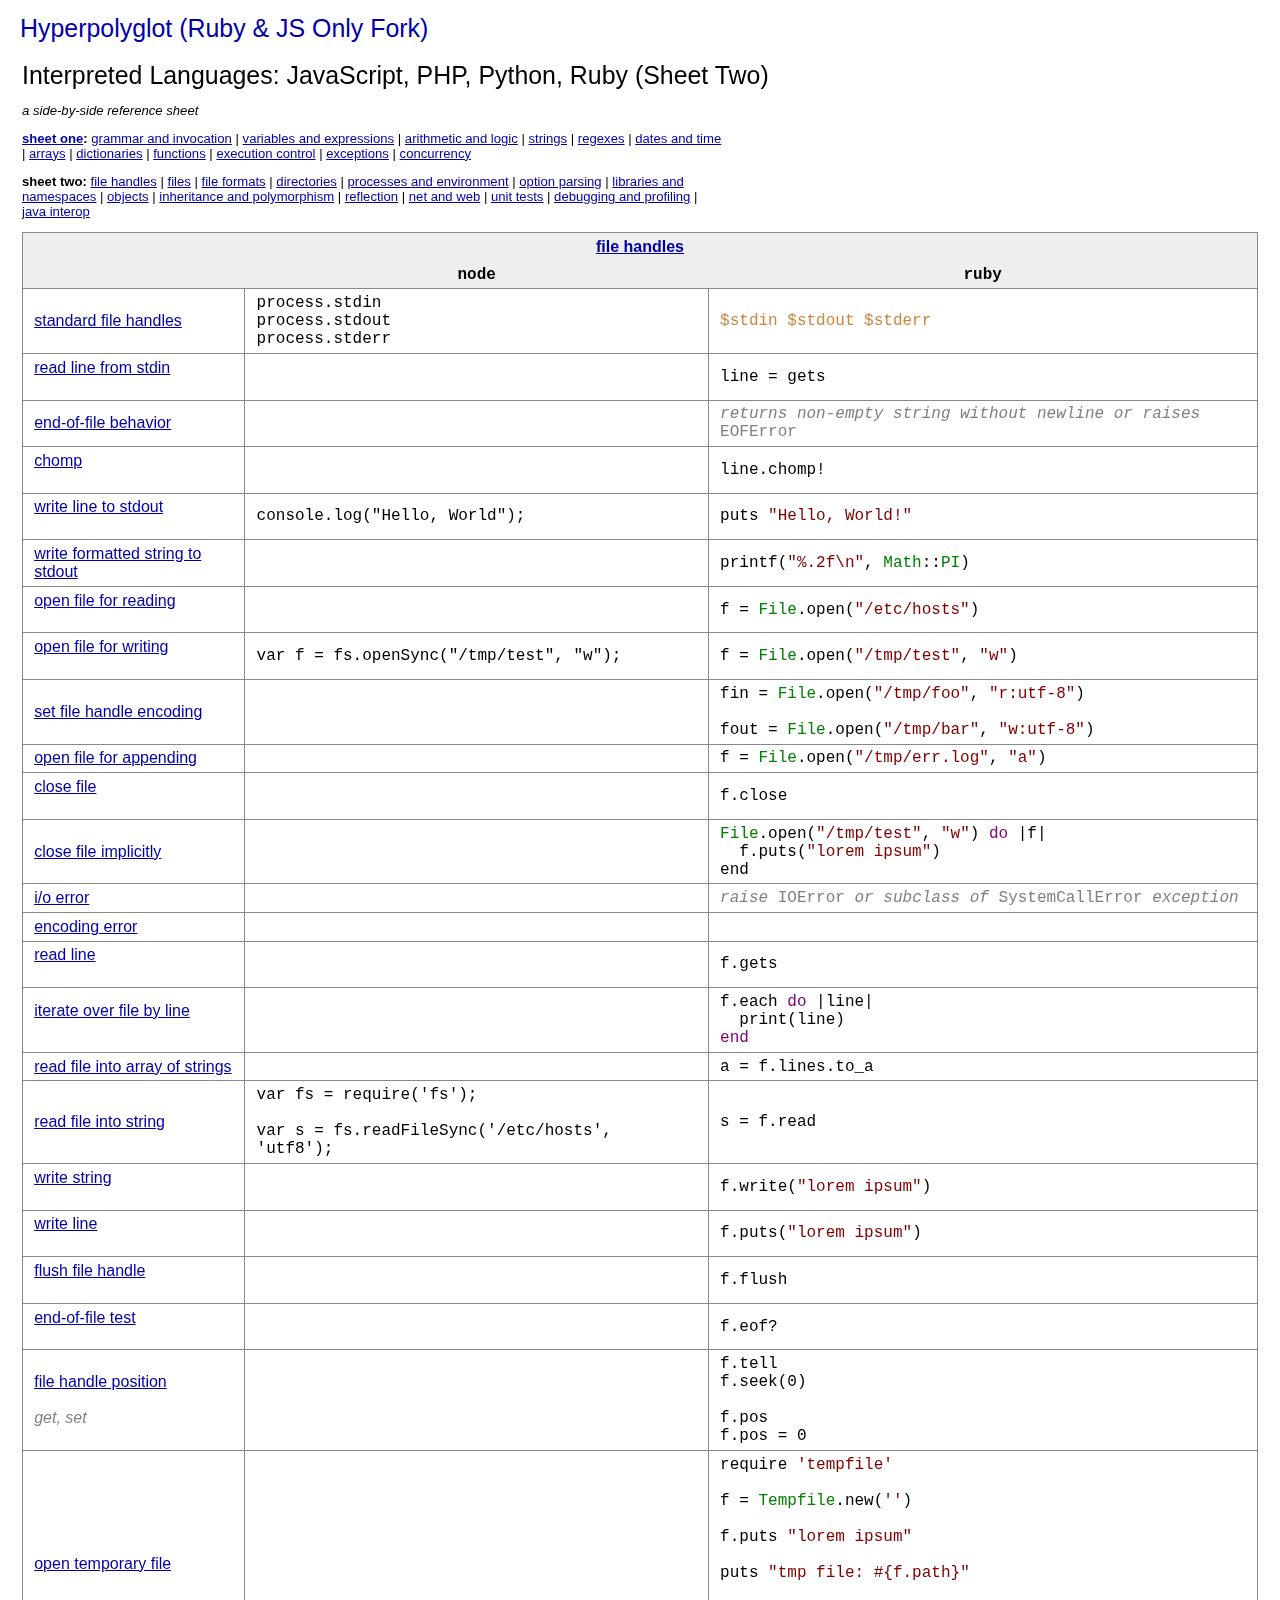
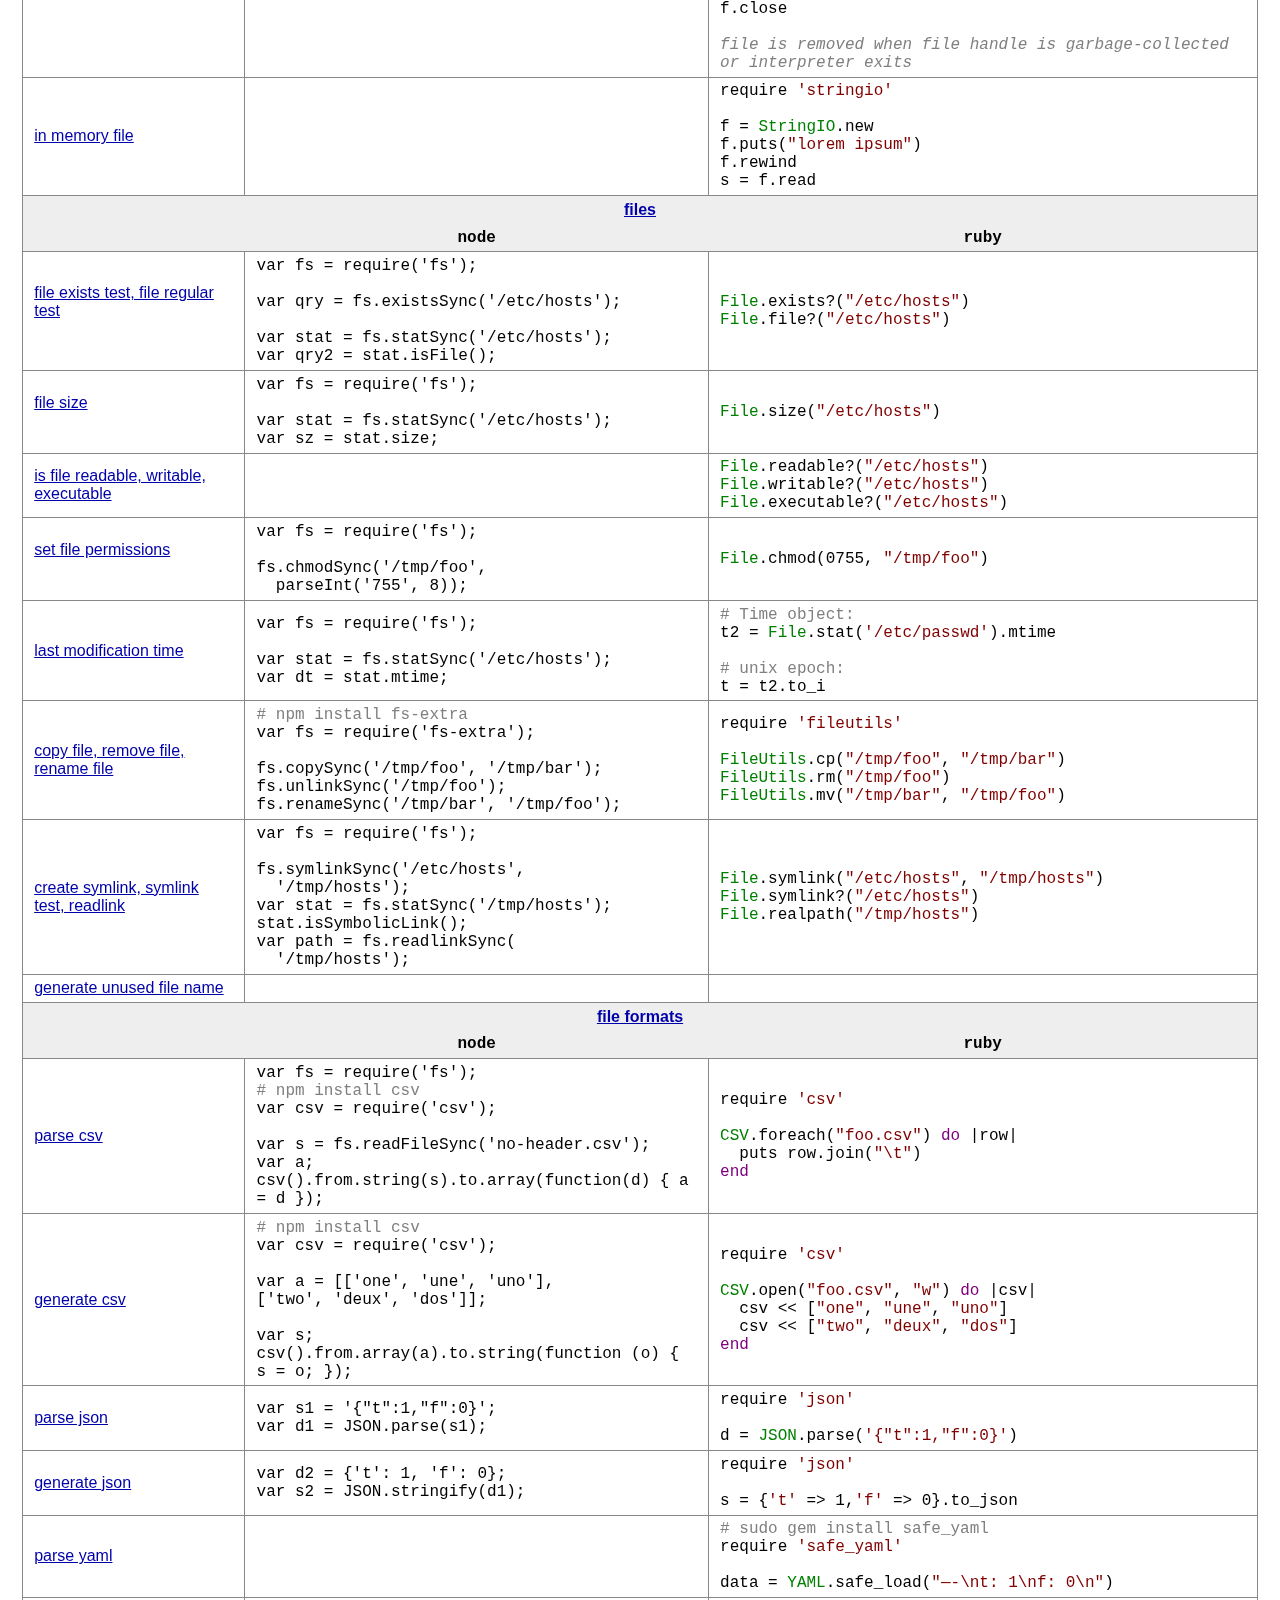
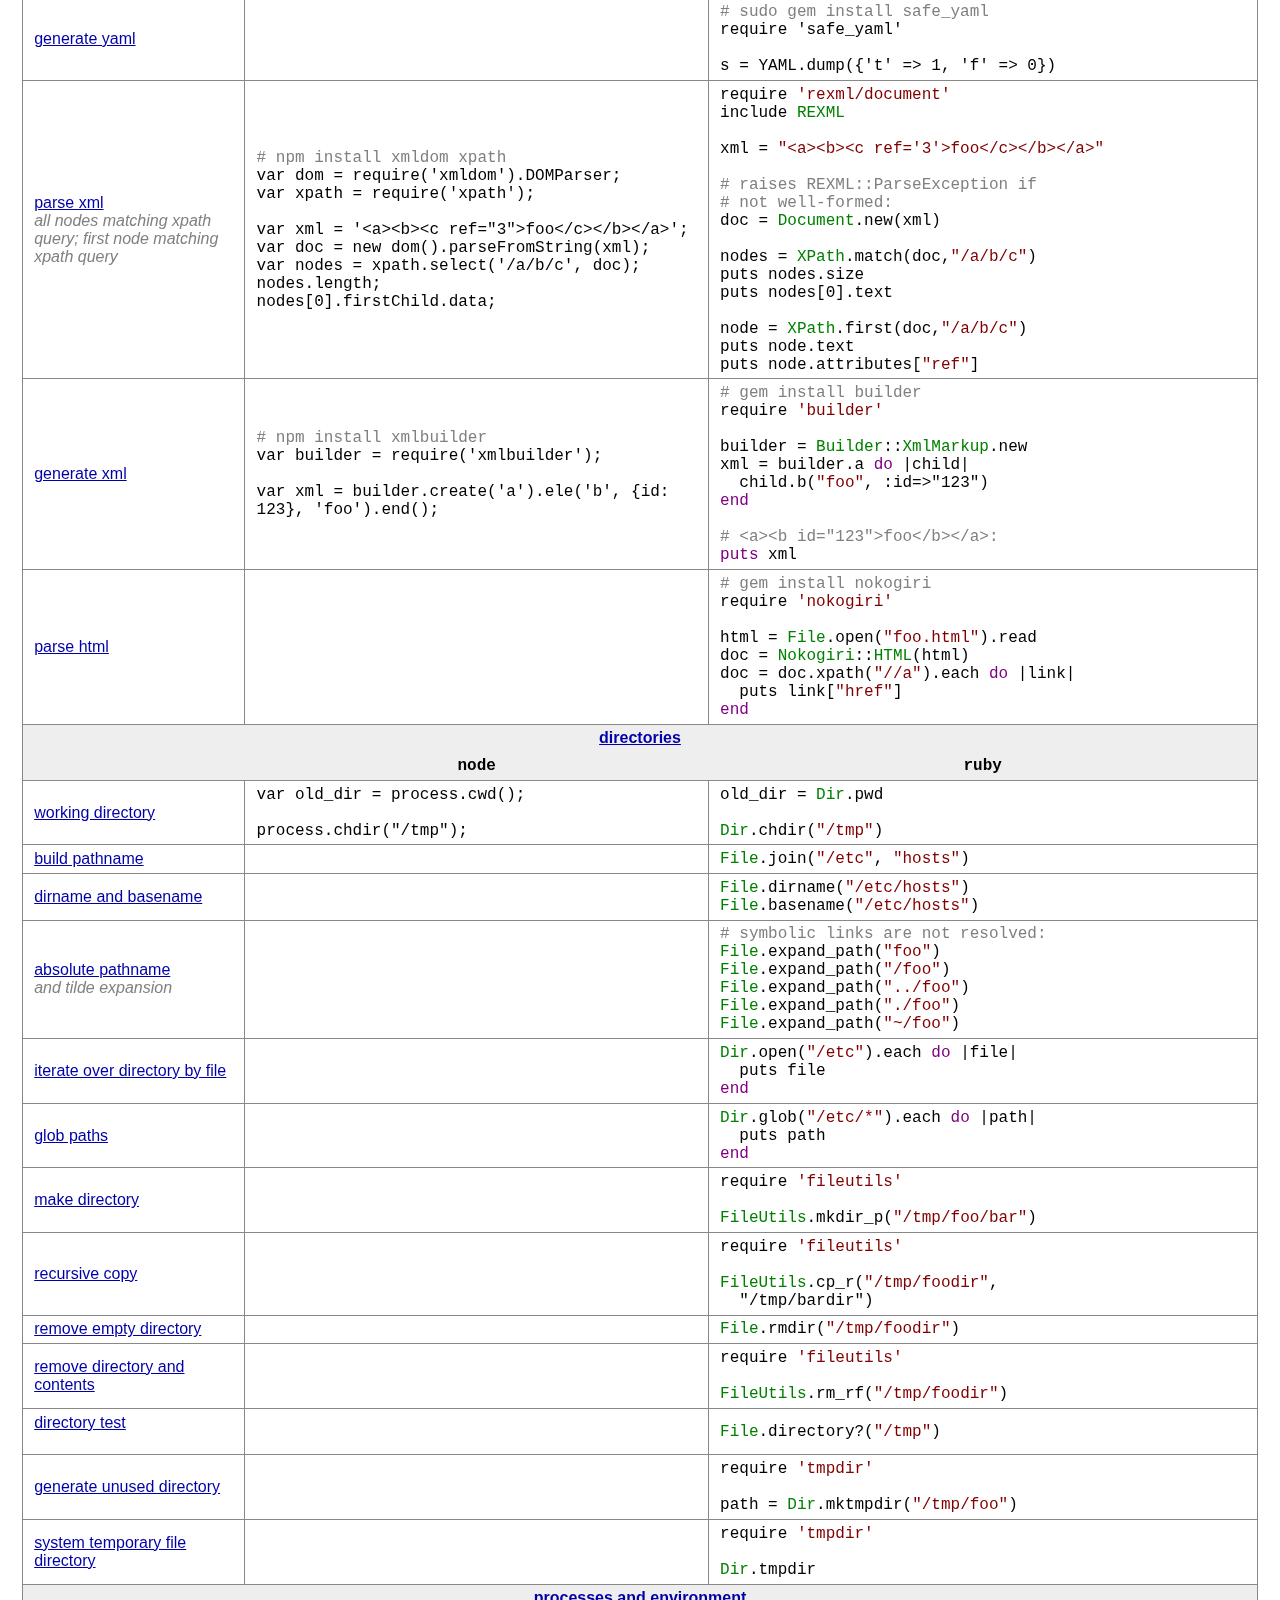
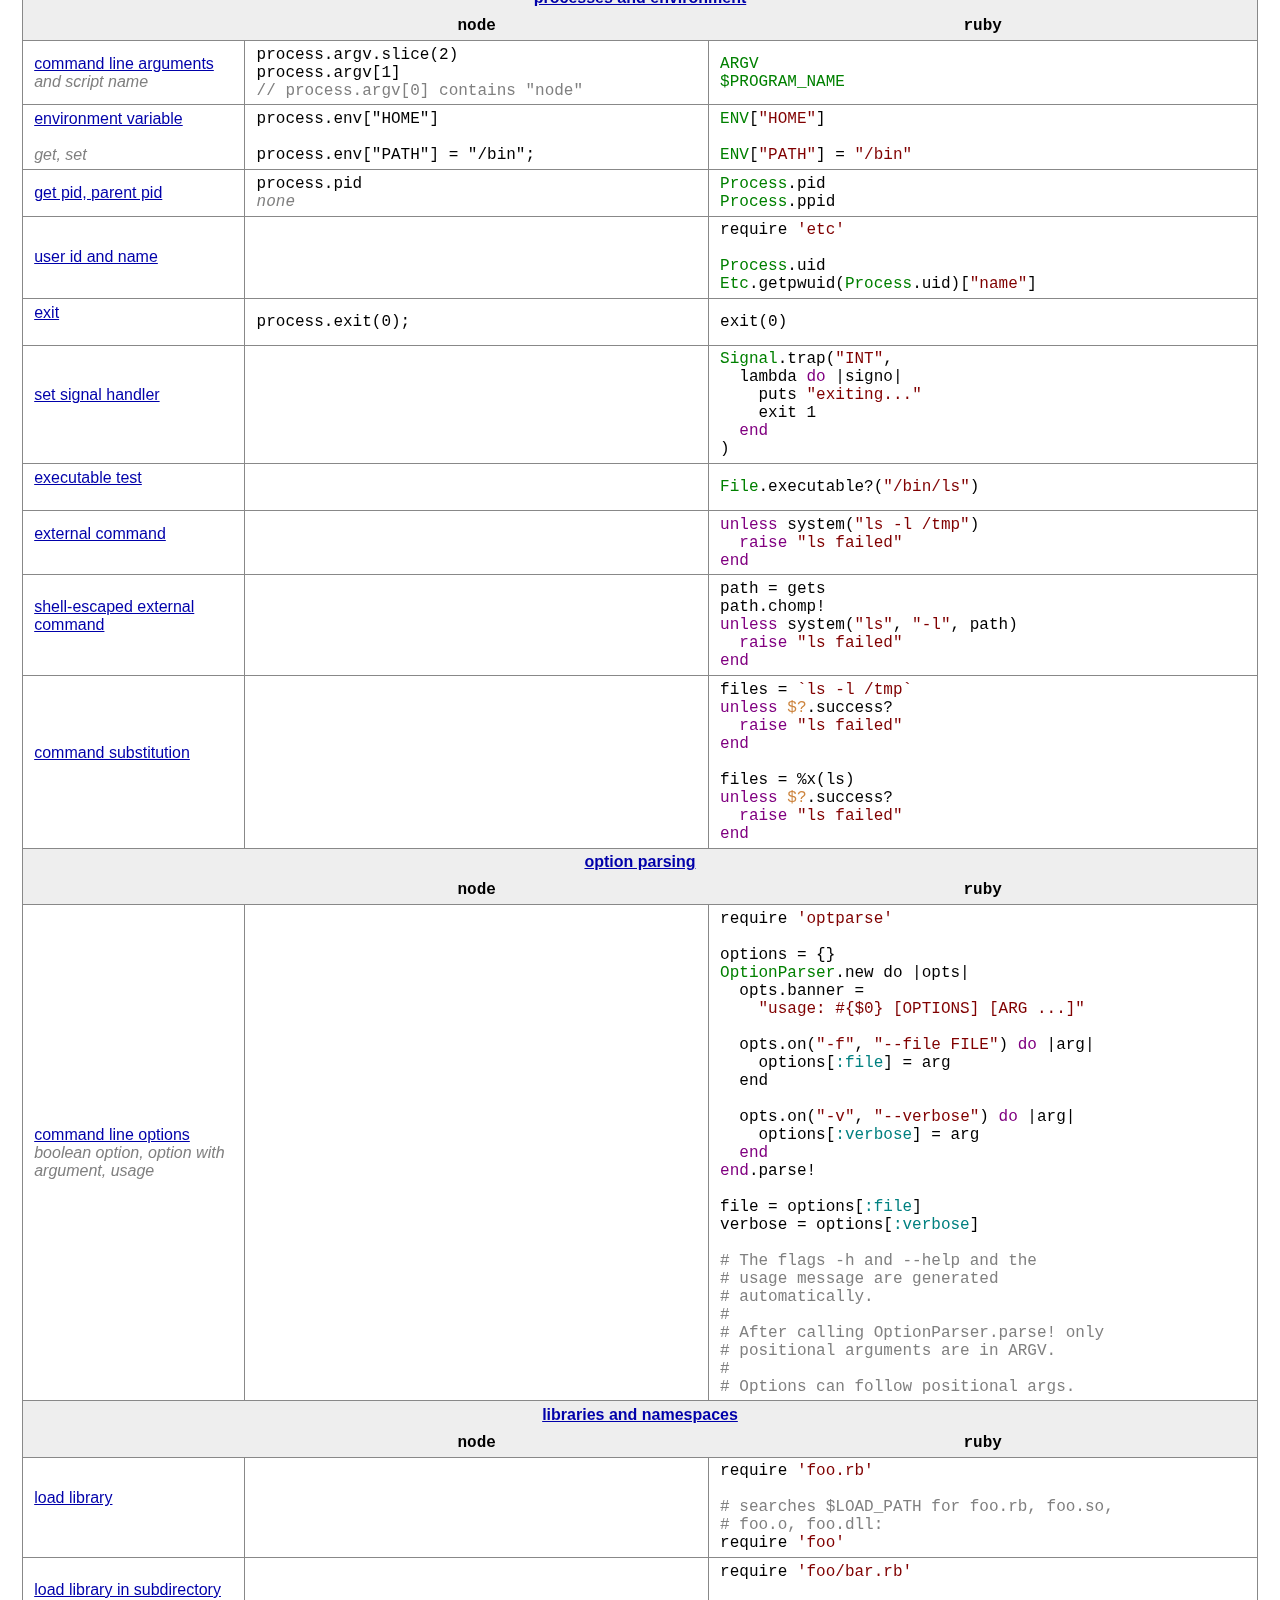
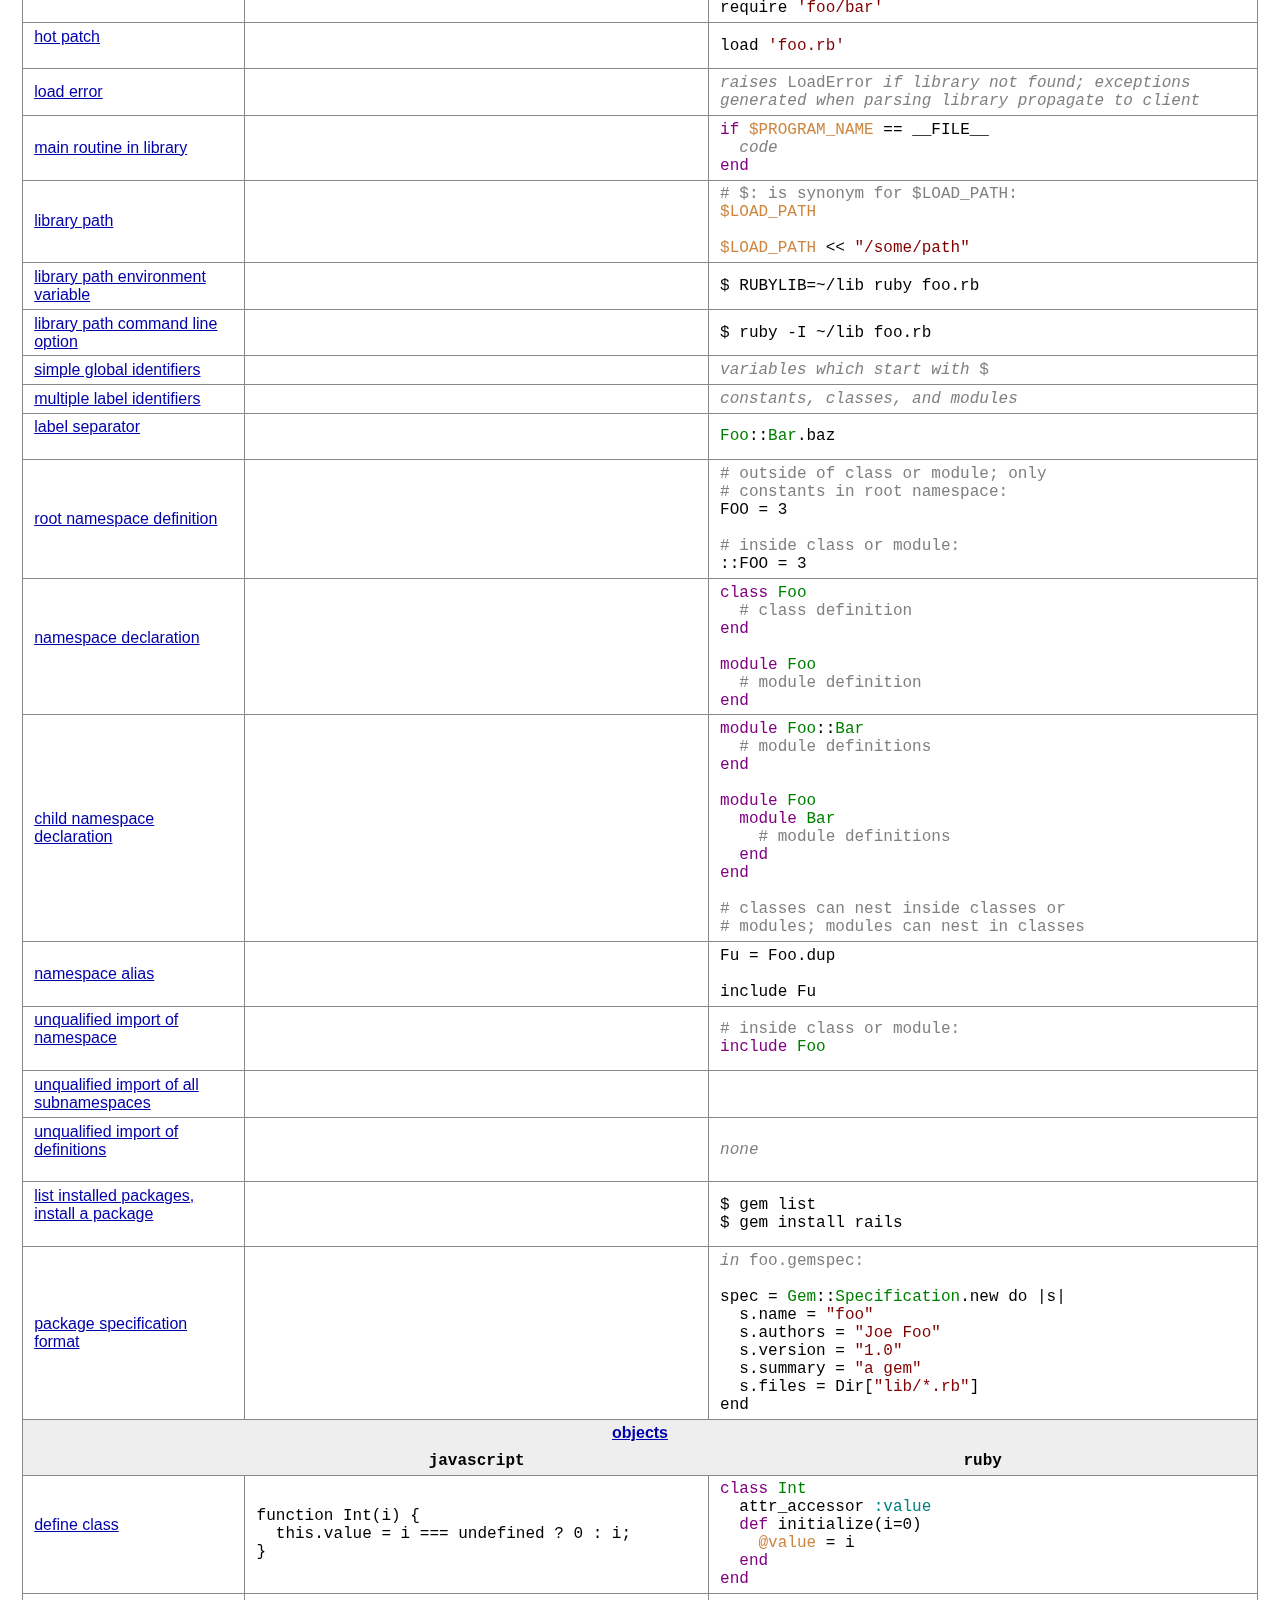
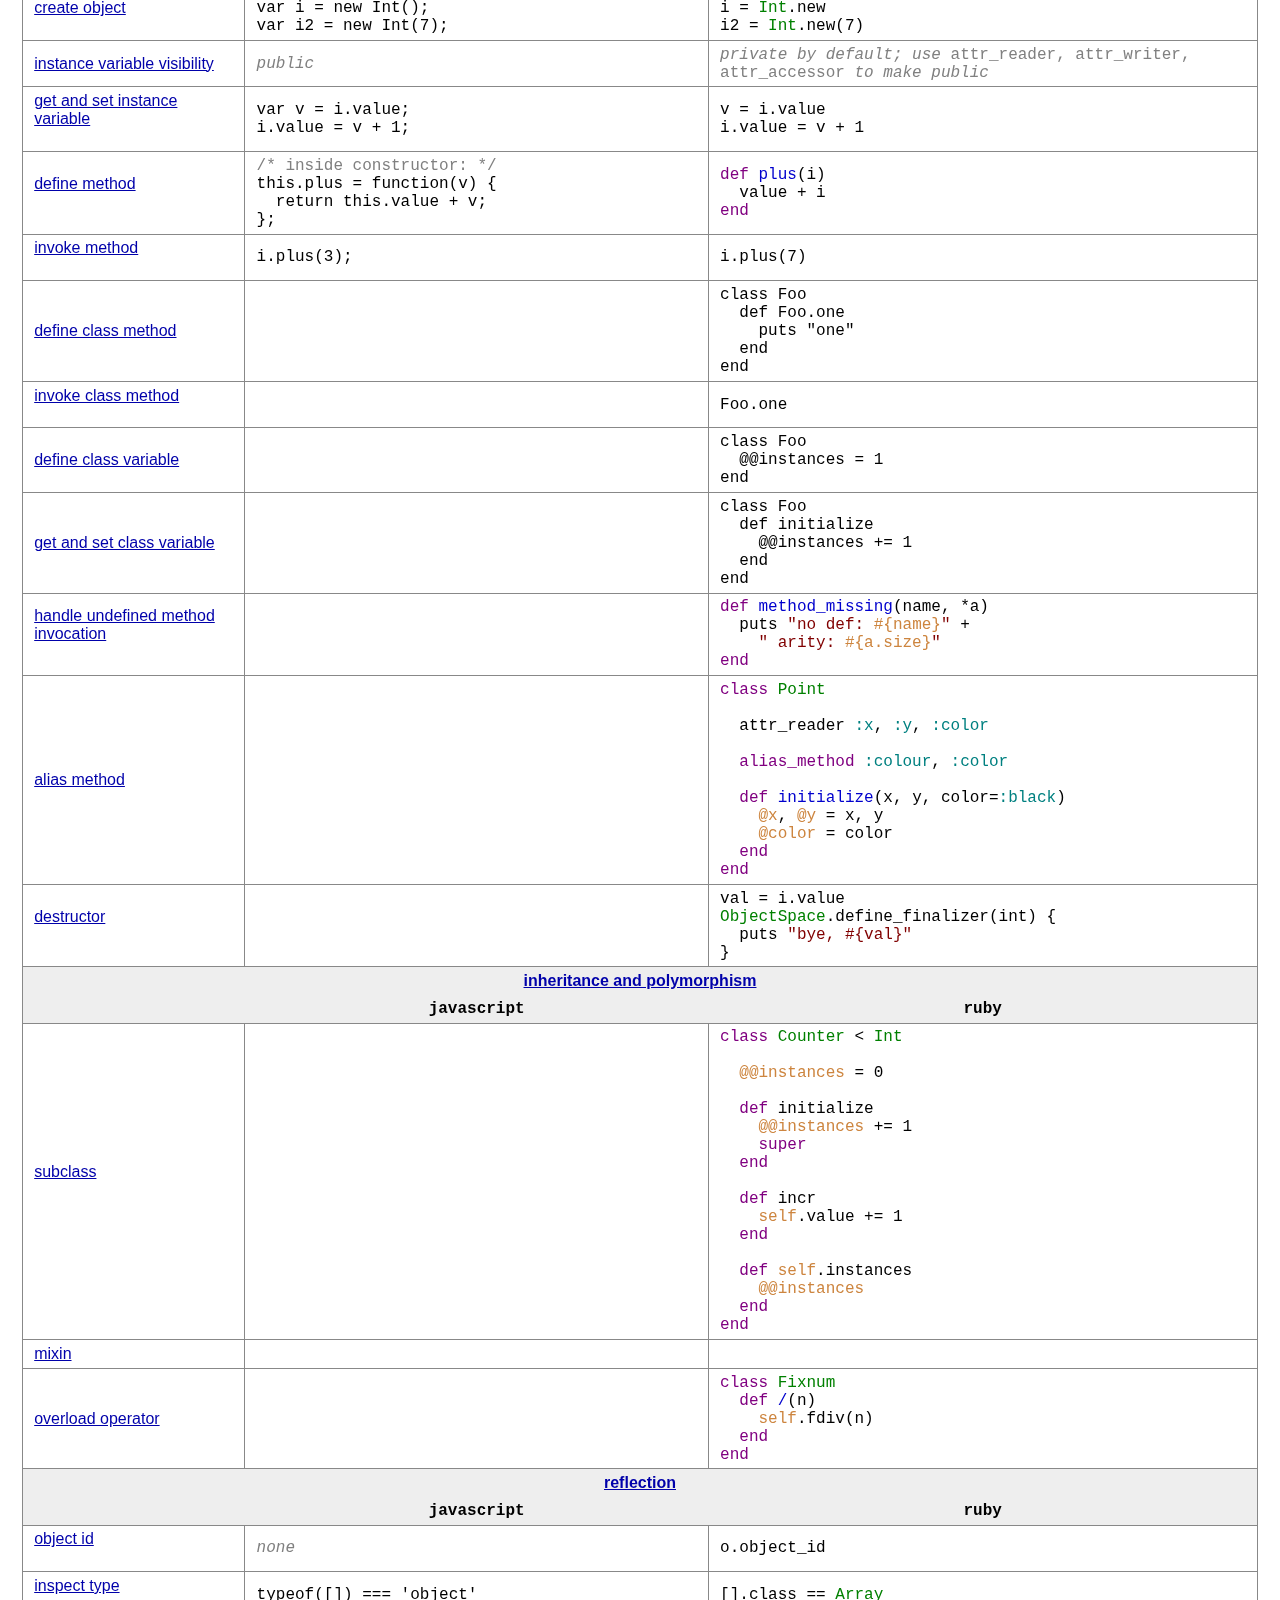
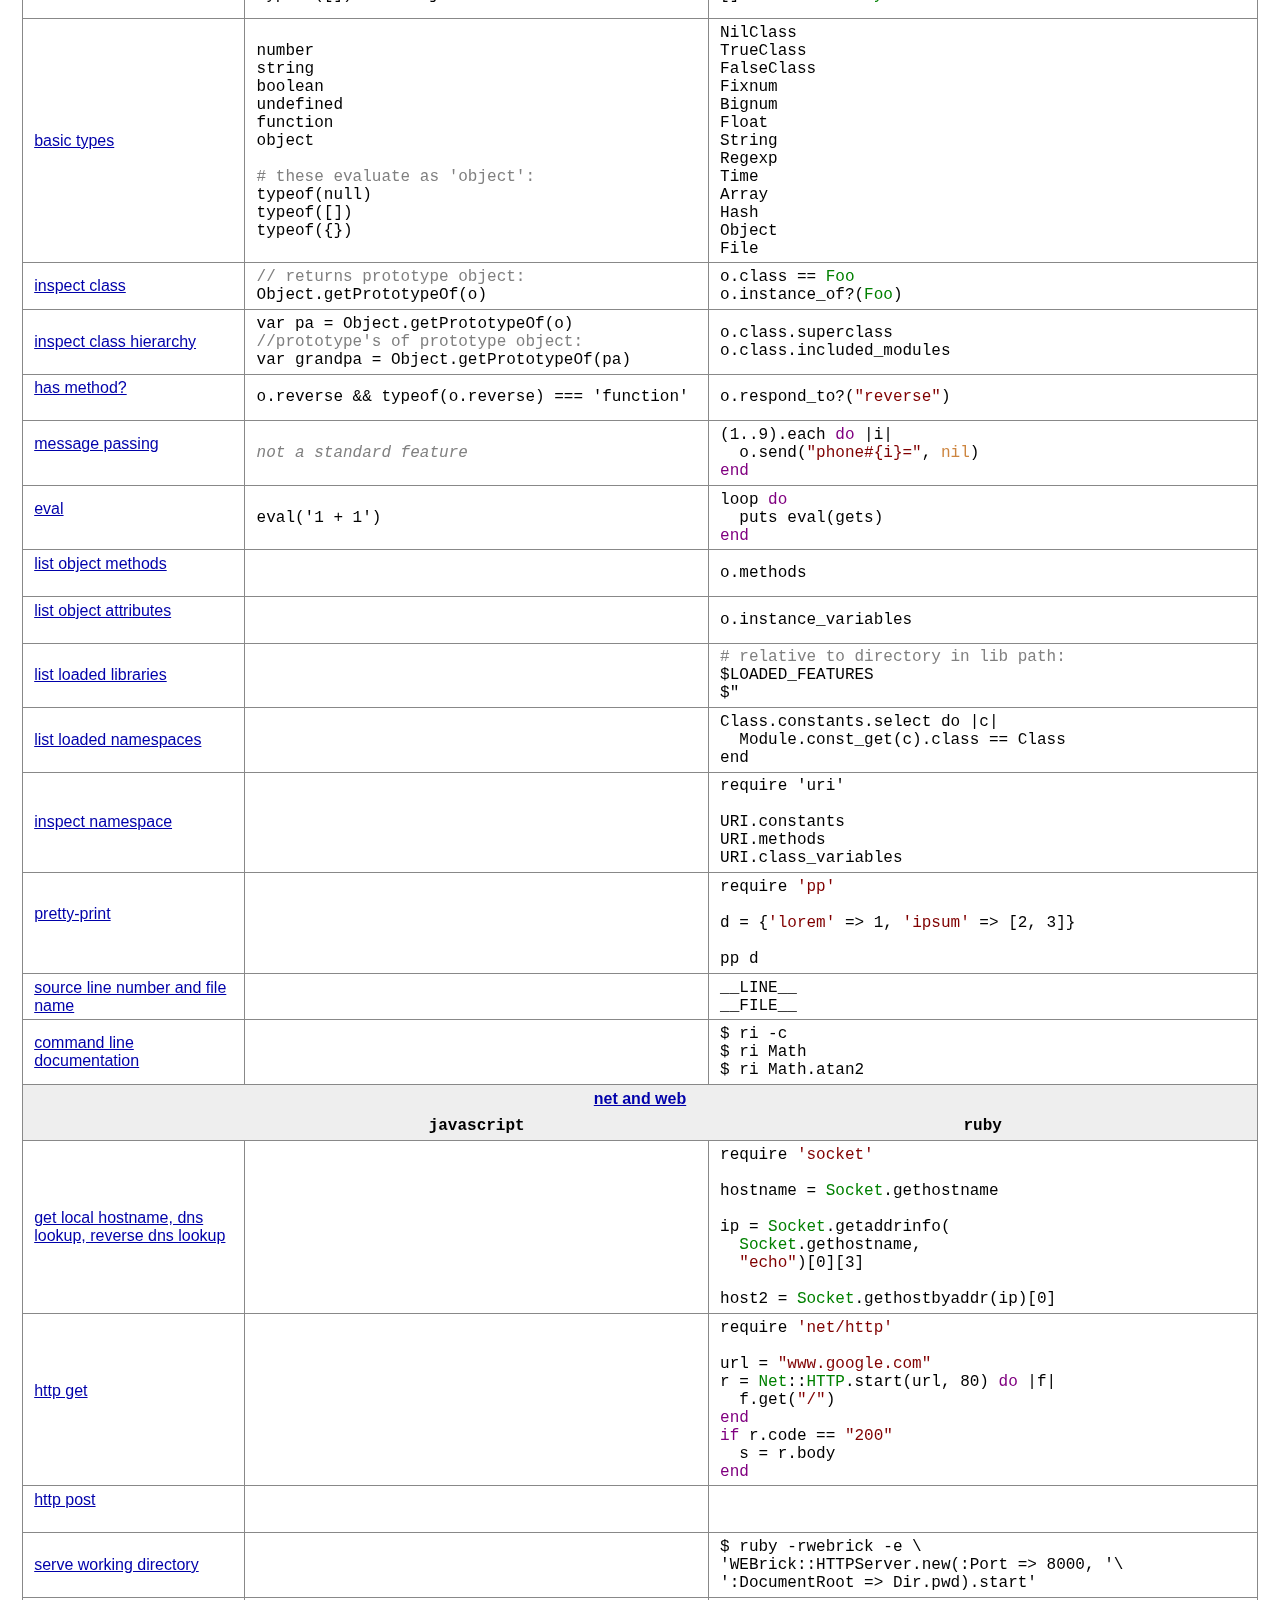
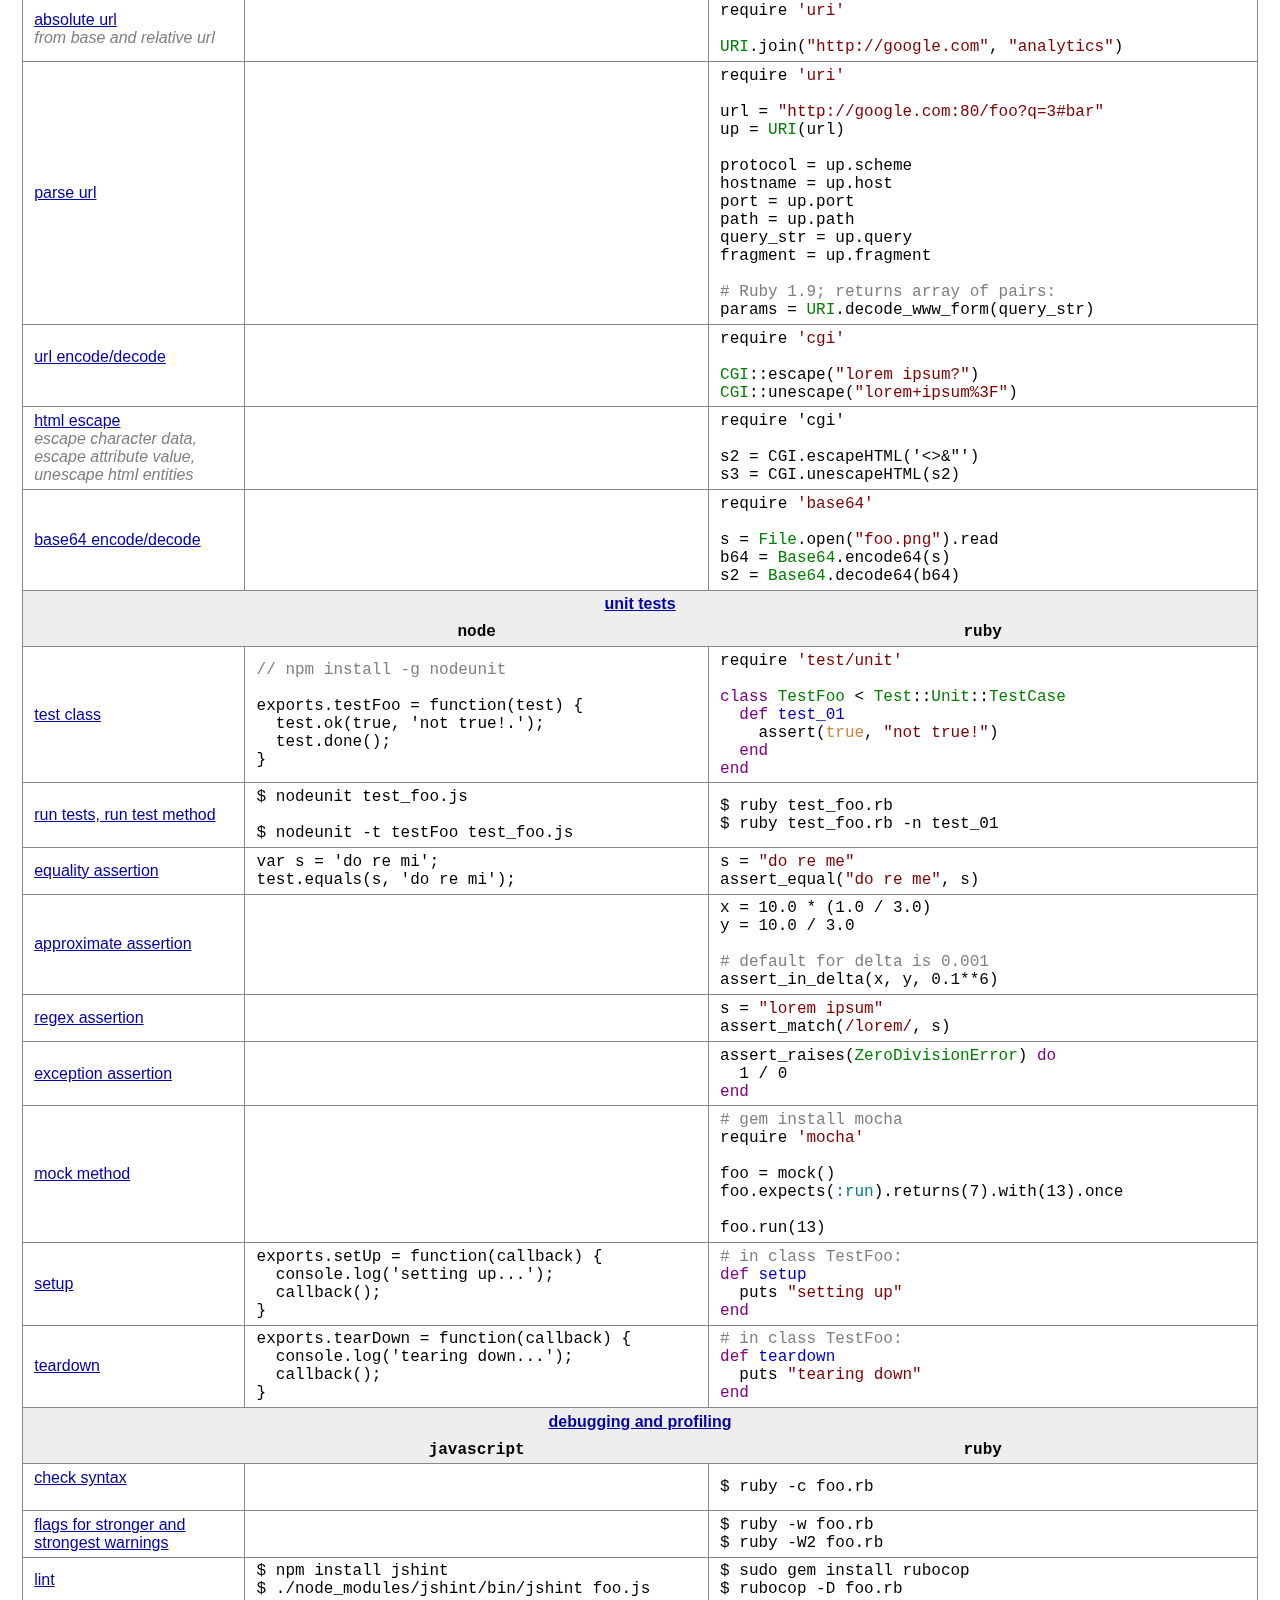
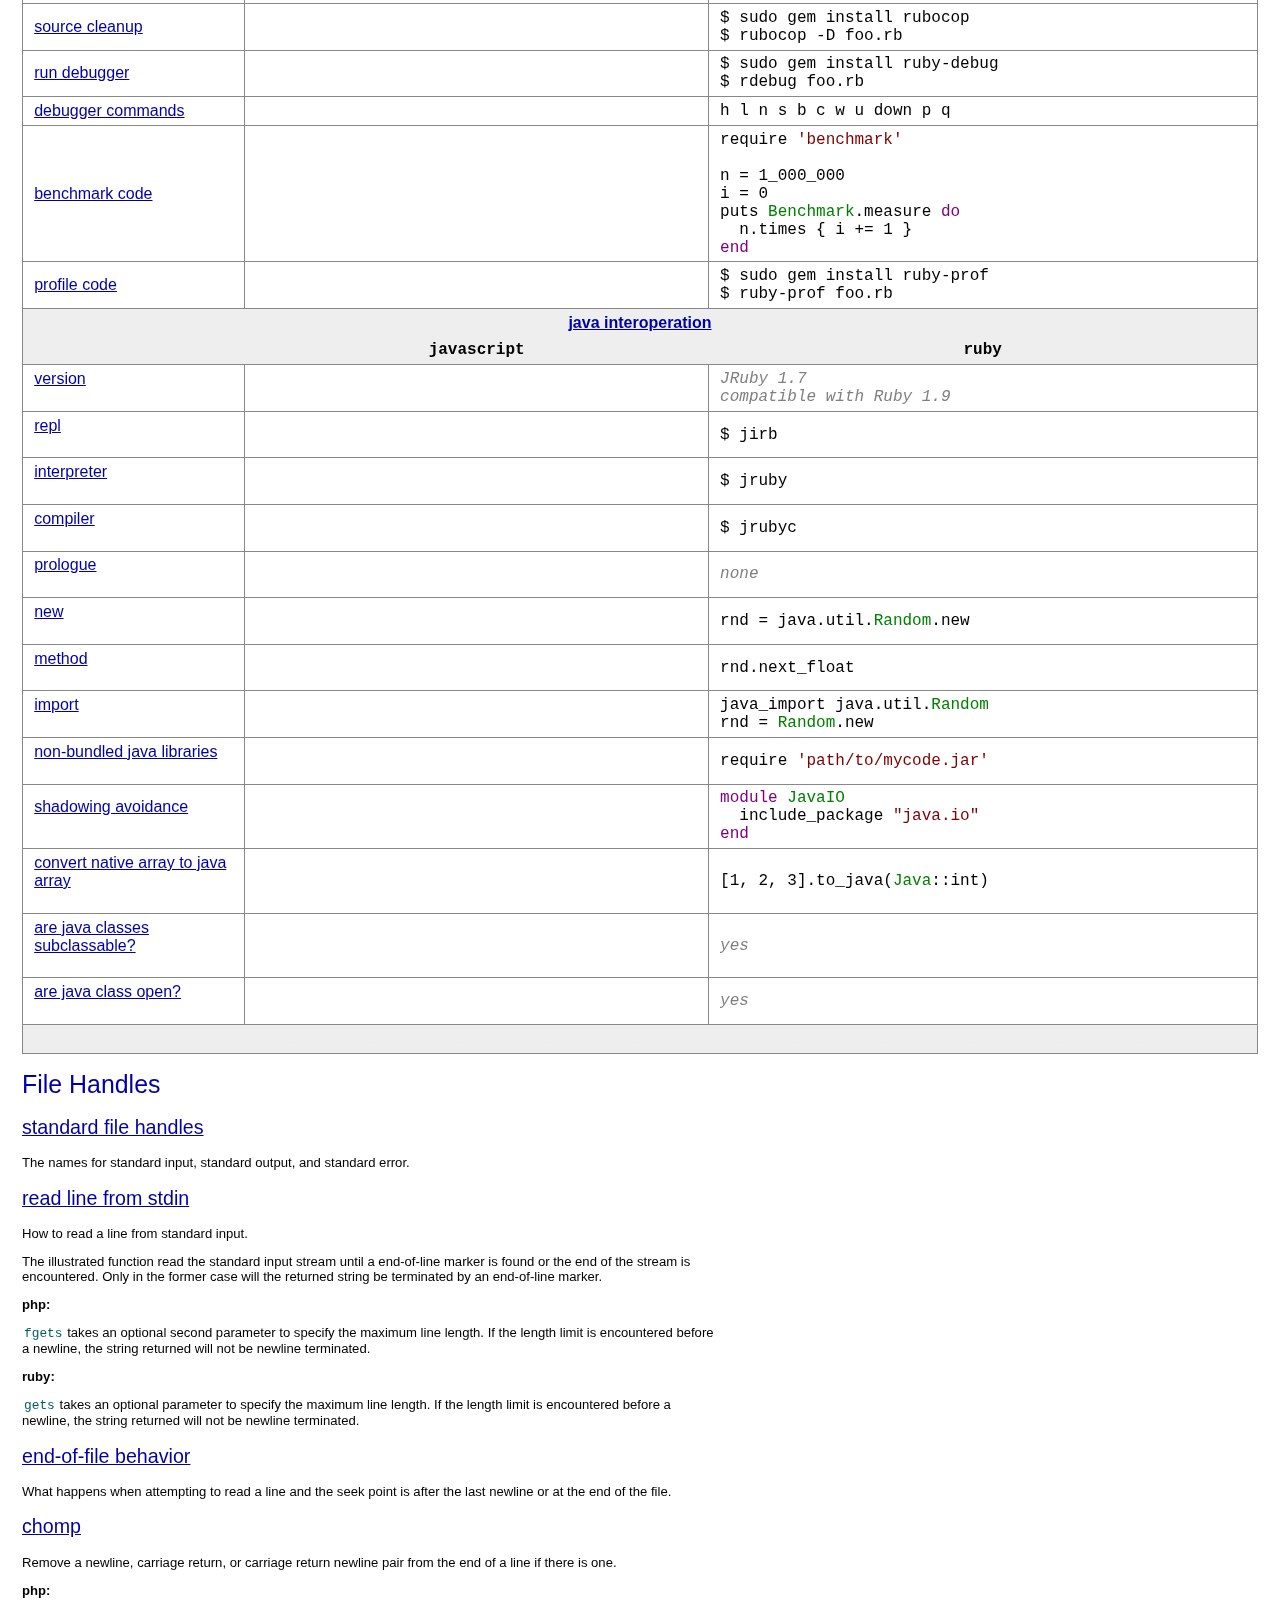
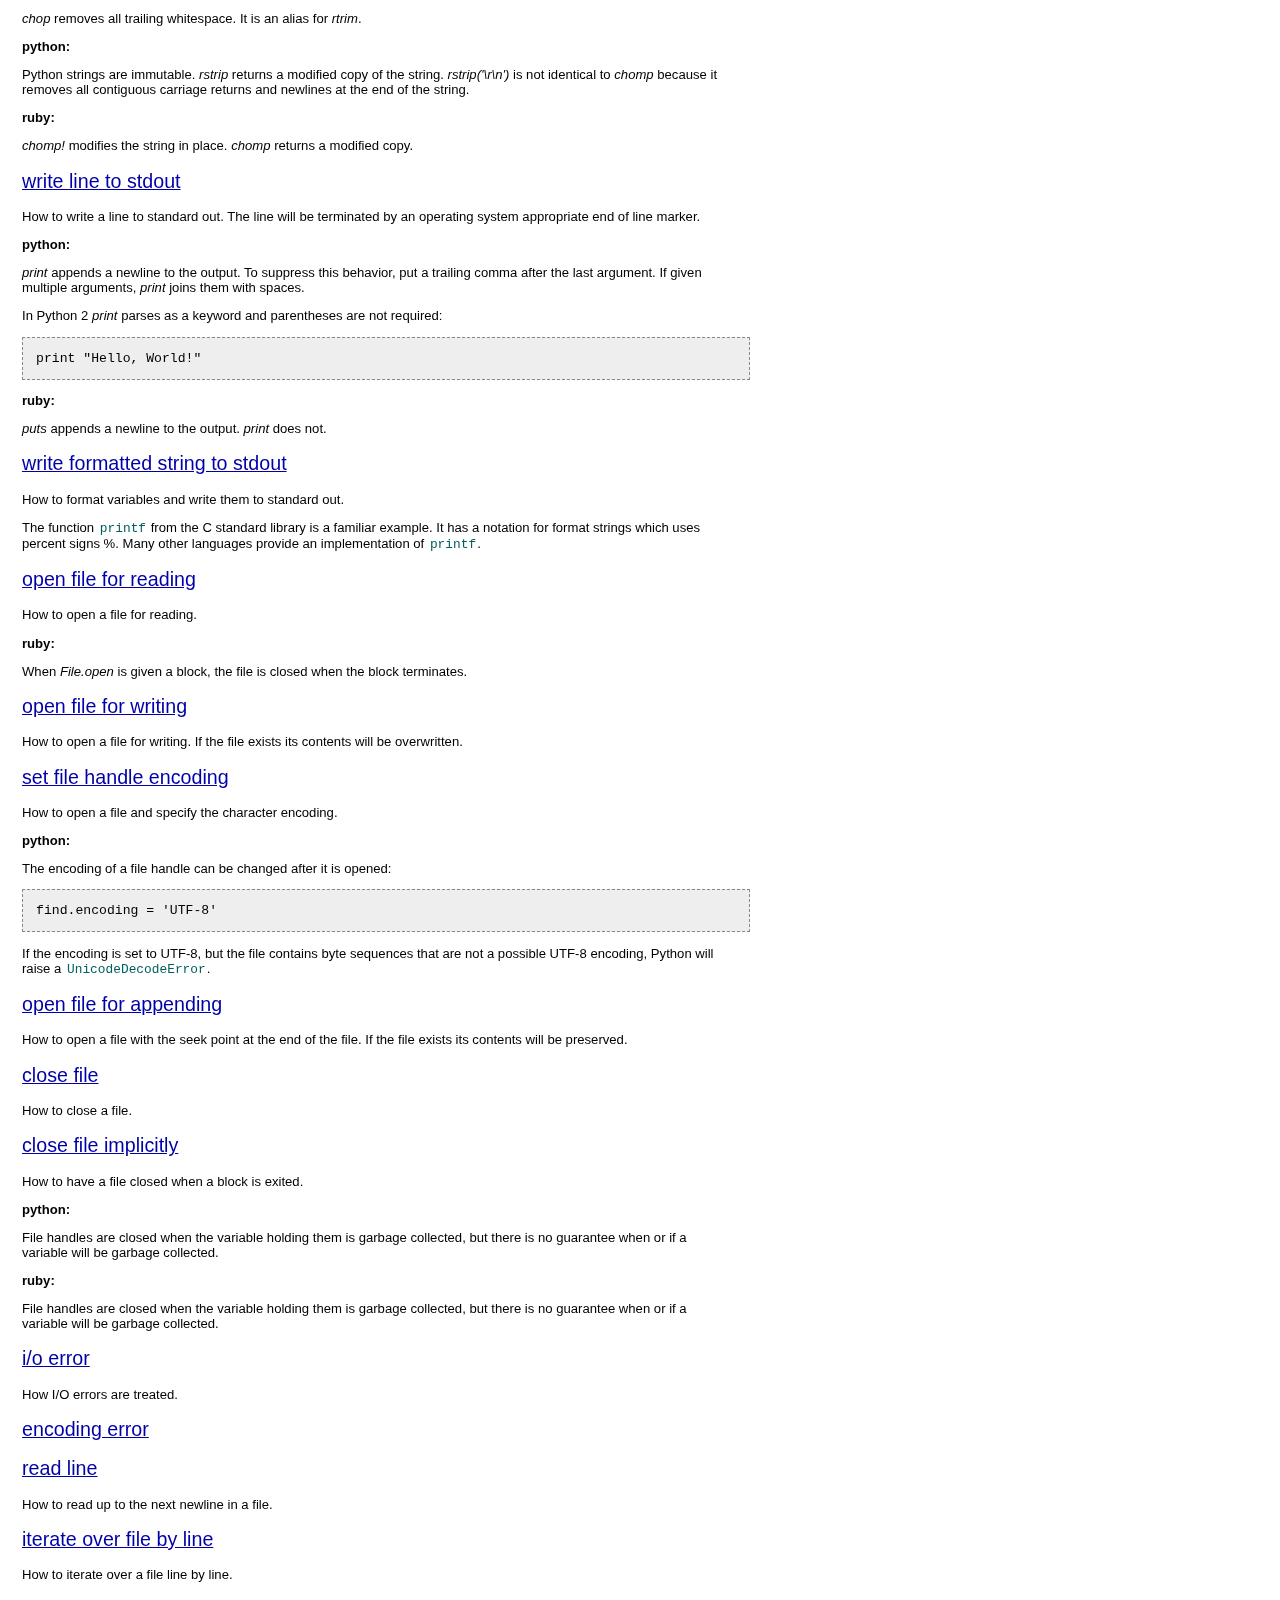
<file: index2.html>
<html lang="en" xml:lang="en" xmlns="http://www.w3.org/1999/xhtml"><head>
    <meta http-equiv="content-type" content="text/html;charset=UTF-8">
    <link rel="icon" type="image/gif" href="/favicon.gif">
    <link rel="apple-touch-icon" sizes="120x120" href="touch-icon-iphone-retina.png">
    <link rel="apple-touch-icon" sizes="152x152" href="touch-icon-ipad-retina.png">
    <title>Interpreted Languages: JavaScript and Ruby (Sheet Two) - Hyperpolyglot</title>
    <style type="text/css" id="internal-style">
        @import url(style/hyperpolyglot.css);
    </style>
    <meta http-equiv="content-type" content="text/html;charset=UTF-8">
    <meta http-equiv="content-language" content="en">
</head>
<body>
<div id="container-wrap-wrap">
    <div id="container-wrap">
        <div id="container">
            <div id="header">
                <h1><a href="/"><span>Hyperpolyglot (Ruby & JS Only Fork)</span></a></h1>
            </div>
            <div id="content-wrap">
                <div id="main-content">
                    <div id="page-title">
                        Interpreted Languages: JavaScript, PHP, Python, Ruby (Sheet Two)
                    </div>
                    <div id="page-content">


                        <p><a name="top" id="top"></a><em>a side-by-side reference sheet</em></p>
                        <p><strong><a href="index.html">sheet one</a>:</strong> <a href="index.html#grammar-invocation">grammar and invocation</a> | <a href="index.html#var-expr">variables and expressions</a> | <a href="index.html#arithmetic-logic">arithmetic and logic</a> | <a href="index.html#strings">strings</a> | <a href="index.html#regexes">regexes</a> | <a href="index.html#dates-time">dates and time</a> | <a href="index.html#arrays">arrays</a> | <a href="index.html#dictionaries">dictionaries</a> | <a href="index.html#functions">functions</a> | <a href="index.html#execution-control">execution control</a> | <a href="index.html#exceptions">exceptions</a> | <a href="index.html#concurrency">concurrency</a></p>
                        <p><strong>sheet two:</strong> <a href="#file-handles">file handles</a> | <a href="#files">files</a> | <a href="#file-fmt">file formats</a> | <a href="#directories">directories</a> | <a href="#processes-environment">processes and environment</a> | <a href="#option-parsing">option parsing</a> | <a href="#libraries-namespaces">libraries and namespaces</a> | <a href="#objects">objects</a> | <a href="#inheritance-polymorphism">inheritance and polymorphism</a> | <a href="#reflection">reflection</a> | <a href="#net-web">net and web</a> | <a href="#unit-tests">unit tests</a> | <a href="#debugging-profiling">debugging and profiling</a> | <a href="#java-interop">java interop</a></p>
                        <table class="wiki-content-table"><tbody><tr><th colspan="5"><a name="file-handles" id="file-handles"></a><a href="#file-handles-note">file handles</a></th>
                        </tr><tr><th></th>
                            <th>node</th>


                            <th>ruby</th>
                        </tr><tr><td><a name="std-file-handles" id="std-file-handles"></a><a href="#std-file-handles-note">standard file handles</a></td>
                            <td>process.stdin<br>
                                process.stdout<br>
                                process.stderr</td>


                            <td><span style="color: peru">$stdin $stdout $stderr</span></td>
                        </tr><tr><td><a name="read-line-stdin" id="read-line-stdin"></a><a href="#read-line-stdin-note">read line from stdin</a><br><span style="white-space: pre-wrap;">&nbsp;</span></td>
                            <td></td>


                            <td>line = gets</td>
                        </tr><tr><td><a name="eof" id="eof"></a><a href="#eof-note">end-of-file behavior</a></td>
                            <td></td>


                            <td><span style="color: gray"><em>returns non-empty string without newline or raises</em> EOFError</span></td>
                        </tr><tr><td><a name="chomp" id="chomp"></a><a href="#chomp-note">chomp</a><br><span style="white-space: pre-wrap;">&nbsp;</span></td>
                            <td></td>


                            <td>line.chomp!</td>
                        </tr><tr><td><a name="write-line-stdout" id="write-line-stdout"></a><a href="#write-line-stdout-note">write line to stdout</a><br><span style="white-space: pre-wrap;">&nbsp;</span></td>
                            <td>console.log("Hello, World");</td>


                            <td>puts <span style="color: maroon">"Hello, World!"</span></td>
                        </tr><tr><td><a name="printf" id="printf"></a><a href="#printf-note">write formatted string to stdout</a></td>
                            <td></td>


                            <td>printf(<span style="color: maroon">"%.2f\n"</span>, <span style="color: green">Math</span>::<span style="color: green">PI</span>)</td>
                        </tr><tr><td><a name="open-file" id="open-file"></a><a href="#open-file-note">open file for reading</a><br><span style="white-space: pre-wrap;">&nbsp;</span></td>
                            <td></td>


                            <td>f = <span style="color: green">File</span>.open(<span style="color: maroon">"/etc/hosts"</span>)</td>
                        </tr><tr><td><a name="open-file-write" id="open-file-write"></a><a href="#open-file-write-note">open file for writing</a><br><span style="white-space: pre-wrap;">&nbsp;</span></td>
                            <td>var f = fs.openSync("/tmp/test", "w");</td>


                            <td>f = <span style="color: green">File</span>.open(<span style="color: maroon">"/tmp/test"</span>, <span style="color: maroon">"w"</span>)</td>
                        </tr><tr><td><a name="file-encoding" id="file-encoding"></a><a href="#file-encoding-note">set file handle encoding</a></td>
                            <td></td>


                            <td>fin = <span style="color: green">File</span>.open(<span style="color: maroon">"/tmp/foo"</span>, <span style="color: maroon">"r:utf-8"</span>)<br><br>
                                fout = <span style="color: green">File</span>.open(<span style="color: maroon">"/tmp/bar"</span>, <span style="color: maroon">"w:utf-8"</span>)</td>
                        </tr><tr><td><a name="open-file-append" id="open-file-append"></a><a href="#open-file-append-note">open file for appending</a></td>
                            <td></td>


                            <td>f = <span style="color: green">File</span>.open(<span style="color: maroon">"/tmp/err.log"</span>, <span style="color: maroon">"a"</span>)</td>
                        </tr><tr><td><a name="close-file" id="close-file"></a><a href="#close-file-note">close file</a><br><span style="white-space: pre-wrap;">&nbsp;</span></td>
                            <td></td>


                            <td>f.close</td>
                        </tr><tr><td><a name="close-file-implicitly" id="close-file-implicitly"></a><a href="#close-file-implicitly-note">close file implicitly</a></td>
                            <td></td>


                            <td><span style="color: green">File</span>.open(<span style="color: maroon">"/tmp/test"</span>, <span style="color: maroon">"w"</span>) <span style="color: purple">do</span> |f|<br><span style="white-space: pre-wrap;">&nbsp;&nbsp;</span>f.puts(<span style="color: maroon">"lorem ipsum"</span>)<br>
                                end</td>
                        </tr><tr><td><a name="io-err" id="io-err"></a><a href="#io-err-note">i/o error</a></td>
                            <td></td>


                            <td><span style="color: gray"><em>raise</em> IOError <em>or subclass of</em> SystemCallError <em>exception</em></span></td>
                        </tr><tr><td><a name="encoding-err" id="encoding-err"></a><a href="#encoding-err-note">encoding error</a></td>
                            <td></td>


                            <td></td>
                        </tr><tr><td><a name="read-line" id="read-line"></a><a href="#read-line-note">read line</a><br><span style="white-space: pre-wrap;">&nbsp;</span></td>
                            <td></td>


                            <td>f.gets</td>
                        </tr><tr><td><a name="file-iterate" id="file-iterate"></a><a href="#file-iterate-note">iterate over file by line</a><br><span style="white-space: pre-wrap;">&nbsp;</span></td>
                            <td></td>


                            <td>f.each <span style="color: purple">do</span> |line|<br><span style="white-space: pre-wrap;">&nbsp;&nbsp;</span>print(line)<br><span style="color: purple">end</span></td>
                        </tr><tr><td><a name="read-file-array" id="read-file-array"></a><a href="#read-file-array-note">read file into array of strings</a></td>
                            <td></td>


                            <td>a = f.lines.to_a</td>
                        </tr><tr><td><a name="read-file-str" id="read-file-str"></a><a href="#read-file-str-note">read file into string</a></td>
                            <td>var fs = require('fs');<br><br>
                                var s = fs.readFileSync('/etc/hosts', 'utf8');</td>


                            <td>s = f.read</td>
                        </tr><tr><td><a name="write-str" id="write-str"></a><a href="#write-str-note">write string</a><br><span style="white-space: pre-wrap;">&nbsp;</span></td>
                            <td></td>


                            <td>f.write(<span style="color: maroon">"lorem ipsum"</span>)</td>
                        </tr><tr><td><a name="write-line" id="write-line"></a><a href="#write-line-note">write line</a><br><span style="white-space: pre-wrap;">&nbsp;</span></td>
                            <td></td>


                            <td>f.puts(<span style="color: maroon">"lorem ipsum"</span>)</td>
                        </tr><tr><td><a name="flush" id="flush"></a><a href="#flush-note">flush file handle</a><br><span style="white-space: pre-wrap;">&nbsp;</span></td>
                            <td></td>


                            <td>f.flush</td>
                        </tr><tr><td><a name="eof-test" id="eof-test"></a><a href="#eof-test-note">end-of-file test</a><br><span style="white-space: pre-wrap;">&nbsp;</span></td>
                            <td></td>


                            <td>f.eof?</td>
                        </tr><tr><td><a name="seek" id="seek"></a><a href="#seek-note">file handle position</a><br><br><span style="color: gray"><em>get, set</em></span></td>
                            <td></td>


                            <td>f.tell<br>
                                f.seek(0)<br><br>
                                f.pos<br>
                                f.pos = 0</td>
                        </tr><tr><td><a name="tmp-file" id="tmp-file"></a><a href="#tmp-file-note">open temporary file</a></td>
                            <td></td>


                            <td>require <span style="color: maroon">'tempfile'</span><br><br>
                                f = <span style="color: green">Tempfile</span>.new(<span style="color: maroon">''</span>)<br><br>
                                f.puts <span style="color: maroon">"lorem ipsum"</span><br><br>
                                puts <span style="color: maroon">"tmp file: #{f.path}"</span><br><br>
                                f.close<br><br><span style="color: gray"><em>file is removed when file handle is garbage-collected or interpreter exits</em></span></td>
                        </tr><tr><td><a name="stringio" id="stringio"></a><a href="#stringio-note">in memory file</a></td>
                            <td></td>


                            <td>require <span style="color: maroon">'stringio'</span><br><br>
                                f = <span style="color: green">StringIO</span>.new<br>
                                f.puts(<span style="color: maroon">"lorem ipsum"</span>)<br>
                                f.rewind<br>
                                s = f.read</td>
                        </tr><tr><th colspan="5"><a name="files" id="files"></a><a href="#files-note">files</a></th>
                        </tr><tr><th></th>
                            <th>node</th>


                            <th>ruby</th>
                        </tr><tr><td><a name="file-test" id="file-test"></a><a href="#file-test-note">file exists test, file regular test</a><br><span style="white-space: pre-wrap;">&nbsp;</span></td>
                            <td>var fs = require('fs');<br><br>
                                var qry = fs.existsSync('/etc/hosts');<br><br>
                                var stat = fs.statSync('/etc/hosts');<br>
                                var qry2 = stat.isFile();</td>


                            <td><span style="color: green">File</span>.exists?(<span style="color: maroon">"/etc/hosts"</span>)<br><span style="color: green">File</span>.file?(<span style="color: maroon">"/etc/hosts"</span>)</td>
                        </tr><tr><td><a name="file-size" id="file-size"></a><a href="#file-size-note">file size</a><br><span style="white-space: pre-wrap;">&nbsp;</span></td>
                            <td>var fs = require('fs');<br><br>
                                var stat = fs.statSync('/etc/hosts');<br>
                                var sz = stat.size;</td>


                            <td><span style="color: green">File</span>.size(<span style="color: maroon">"/etc/hosts"</span>)</td>
                        </tr><tr><td><a name="readable-writable-executable" id="readable-writable-executable"></a><a href="#readable-writable-executable-note">is file readable, writable, executable</a></td>
                            <td></td>


                            <td><span style="color: green">File</span>.readable?(<span style="color: maroon">"/etc/hosts"</span>)<br><span style="color: green">File</span>.writable?(<span style="color: maroon">"/etc/hosts"</span>)<br><span style="color: green">File</span>.executable?(<span style="color: maroon">"/etc/hosts"</span>)</td>
                        </tr><tr><td><a name="chmod" id="chmod"></a><a href="#chmod-note">set file permissions</a><br><span style="white-space: pre-wrap;">&nbsp;</span></td>
                            <td>var fs = require('fs');<br><br>
                                fs.chmodSync('/tmp/foo',<br><span style="white-space: pre-wrap;">&nbsp;&nbsp;</span>parseInt('755', 8));</td>


                            <td><span style="color: green">File</span>.chmod(0755, <span style="color: maroon">"/tmp/foo"</span>)</td>
                        </tr><tr><td><a name="last-modification-time" id="last-modification-time"></a><a href="#last-modification-time-note">last modification time</a></td>
                            <td>var fs = require('fs');<br><br>
                                var stat = fs.statSync('/etc/hosts');<br>
                                var dt = stat.mtime;</td>


                            <td><span style="color: gray"># Time object:</span><br>
                                t2 = <span style="color: green">File</span>.stat(<span style="color: maroon">'/etc/passwd'</span>).mtime<br><br><span style="color: gray"># unix epoch:</span><br>
                                t = t2.to_i</td>
                        </tr><tr><td><a name="file-cp-rm-mv" id="file-cp-rm-mv"></a><a href="#file-cp-rm-mv-note">copy file, remove file, rename file</a></td>
                            <td><span style="color: gray"># npm install fs-extra</span><br>
                                var fs = require('fs-extra');<br><br>
                                fs.copySync('/tmp/foo', '/tmp/bar');<br>
                                fs.unlinkSync('/tmp/foo');<br>
                                fs.renameSync('/tmp/bar', '/tmp/foo');</td>


                            <td>require <span style="color: maroon">'fileutils'</span><br><br><span style="color: green">FileUtils</span>.cp(<span style="color: maroon">"/tmp/foo"</span>, <span style="color: maroon">"/tmp/bar"</span>)<br><span style="color: green">FileUtils</span>.rm(<span style="color: maroon">"/tmp/foo"</span>)<br><span style="color: green">FileUtils</span>.mv(<span style="color: maroon">"/tmp/bar"</span>, <span style="color: maroon">"/tmp/foo"</span>)</td>
                        </tr><tr><td><a name="symlink" id="symlink"></a><a href="#symlink-note">create symlink, symlink test, readlink</a></td>
                            <td>var fs = require('fs');<br><br>
                                fs.symlinkSync('/etc/hosts',<br><span style="white-space: pre-wrap;">&nbsp;&nbsp;</span>'/tmp/hosts');<br>
                                var stat = fs.statSync('/tmp/hosts');<br>
                                stat.isSymbolicLink();<br>
                                var path = fs.readlinkSync(<br><span style="white-space: pre-wrap;">&nbsp;&nbsp;</span>'/tmp/hosts');</td>


                            <td><span style="color: green">File</span>.symlink(<span style="color: maroon">"/etc/hosts"</span>, <span style="color: maroon">"/tmp/hosts"</span>)<br><span style="color: green">File</span>.symlink?(<span style="color: maroon">"/etc/hosts"</span>)<br><span style="color: green">File</span>.realpath(<span style="color: maroon">"/tmp/hosts"</span>)</td>
                        </tr><tr><td><a name="unused-file-name" id="unused-file-name"></a><a href="#unused-file-name-note">generate unused file name</a></td>
                            <td></td>


                            <td></td>
                        </tr><tr><th colspan="5"><a name="file-fmt" id="file-fmt"></a><a href="#file-fmt-note">file formats</a></th>
                        </tr><tr><th></th>
                            <th>node</th>


                            <th>ruby</th>
                        </tr><tr><td><a name="parse-csv" id="parse-csv"></a><a href="#parse-csv-note">parse csv</a></td>
                            <td>var fs = require('fs');<br><span style="color: gray"># npm install csv</span><br>
                                var csv = require('csv');<br><br>
                                var s = fs.readFileSync('no-header.csv');<br>
                                var a;<br>
                                csv().from.string(s).to.array(function(d) { a = d });</td>


                            <td>require <span style="color: maroon">'csv'</span><br><br><span style="color: green">CSV</span>.foreach(<span style="color: maroon">"foo.csv"</span>) <span style="color: purple">do</span> |row|<br><span style="white-space: pre-wrap;">&nbsp;&nbsp;</span>puts row.join(<span style="color: maroon">"\t"</span>)<br><span style="color: purple">end</span></td>
                        </tr><tr><td><a name="generate-csv" id="generate-csv"></a><a href="#generate-csv-note">generate csv</a></td>
                            <td><span style="color: gray"># npm install csv</span><br>
                                var csv = require('csv');<br><br>
                                var a = [['one', 'une', 'uno'],<br>
                                ['two', 'deux', 'dos']];<br><br>
                                var s;<br>
                                csv().from.array(a).to.string(function (o) { s = o; });</td>


                            <td>require <span style="color: maroon">'csv'</span><br><br><span style="color: green">CSV</span>.open(<span style="color: maroon">"foo.csv"</span>, <span style="color: maroon">"w"</span>) <span style="color: purple">do</span> |csv|<br><span style="white-space: pre-wrap;">&nbsp;&nbsp;</span>csv <span style="white-space: pre-wrap;">&lt;&lt;</span> [<span style="color: maroon">"one"</span>, <span style="color: maroon">"une"</span>, <span style="color: maroon">"uno"</span>]<br><span style="white-space: pre-wrap;">&nbsp;&nbsp;</span>csv <span style="white-space: pre-wrap;">&lt;&lt;</span> [<span style="color: maroon">"two"</span>, <span style="color: maroon">"deux"</span>, <span style="color: maroon">"dos"</span>]<br><span style="color: purple">end</span></td>
                        </tr><tr><td><a name="parse-json" id="parse-json"></a><a href="#parse-json-note">parse json</a></td>
                            <td>var s1 = '{"t":1,"f":0}';<br>
                                var d1 = JSON.parse(s1);</td>


                            <td>require <span style="color: maroon">'json'</span><br><br>
                                d = <span style="color: green">JSON</span>.parse(<span style="color: maroon">'{"t":1,"f":0}'</span>)</td>
                        </tr><tr><td><a name="generate-json" id="generate-json"></a><a href="#generate-json-note">generate json</a></td>
                            <td>var d2 = {'t': 1, 'f': 0};<br>
                                var s2 = JSON.stringify(d1);</td>


                            <td>require <span style="color: maroon">'json'</span><br><br>
                                s = {<span style="color: maroon">'t'</span> =&gt; 1,<span style="color: maroon">'f'</span> =&gt; 0}.to_json</td>
                        </tr><tr><td><a name="parse-yaml" id="parse-yaml"></a><a href="#parse-yaml-note">parse yaml</a></td>
                            <td></td>


                            <td><span style="color: gray"># sudo gem install safe_yaml</span><br>
                                require <span style="color: maroon">'safe_yaml'</span><br><br>
                                data = <span style="color: green">YAML</span>.safe_load(<span style="color: maroon">"—-\nt: 1\nf: 0\n"</span>)</td>
                        </tr><tr><td><a name="generate-yaml" id="generate-yaml"></a><a href="#generate-yaml-note">generate yaml</a></td>
                            <td></td>


                            <td><span style="color: gray"># sudo gem install safe_yaml</span><br>
                                require 'safe_yaml'<br><br>
                                s = YAML.dump({'t' =&gt; 1, 'f' =&gt; 0})</td>
                        </tr><tr><td><a name="parse-xml" id="parse-xml"></a><a href="#parse-xml-note">parse xml</a><br><span style="color: gray"><em>all nodes matching xpath query; first node matching xpath query</em></span></td>
                            <td><span style="color: gray"># npm install xmldom xpath</span><br>
                                var dom = require('xmldom').DOMParser;<br>
                                var xpath = require('xpath');<br><br>
                                var xml = '&lt;a&gt;&lt;b&gt;&lt;c ref="3"&gt;foo&lt;/c&gt;&lt;/b&gt;&lt;/a&gt;';<br>
                                var doc = new dom().parseFromString(xml);<br>
                                var nodes = xpath.select('/a/b/c', doc);<br>
                                nodes.length;<br>
                                nodes[0].firstChild.data;</td>


                            <td>require <span style="color: maroon">'rexml/document'</span><br>
                                include <span style="color: green">REXML</span><br><br>
                                xml = <span style="color: maroon">"&lt;a&gt;&lt;b&gt;&lt;c ref='3'&gt;foo&lt;/c&gt;&lt;/b&gt;&lt;/a&gt;"</span><br><br><span style="color: gray"># raises REXML::ParseException if<br>
# not well-formed:</span><br>
                                doc = <span style="color: green">Document</span>.new(xml)<br><br>
                                nodes = <span style="color: green">XPath</span>.match(doc,<span style="color: maroon">"/a/b/c"</span>)<br>
                                puts nodes.size<br>
                                puts nodes[0].text<br><br>
                                node = <span style="color: green">XPath</span>.first(doc,<span style="color: maroon">"/a/b/c"</span>)<br>
                                puts node.text<br>
                                puts node.attributes[<span style="color: maroon">"ref"</span>]</td>
                        </tr><tr><td><a name="generate-xml" id="generate-xml"></a><a href="#generate-xml-note">generate xml</a></td>
                            <td><span style="color: gray"># npm install xmlbuilder</span><br>
                                var builder = require('xmlbuilder');<br><br>
                                var xml = builder.create('a').ele('b', {id: 123}, 'foo').end();</td>


                            <td><span style="color: gray"># gem install builder</span><br>
                                require <span style="color: maroon">'builder'</span><br><br>
                                builder = <span style="color: green">Builder</span>::<span style="color: green">XmlMarkup</span>.new<br>
                                xml = builder.a <span style="color: purple">do</span> |child|<br><span style="white-space: pre-wrap;">&nbsp;&nbsp;</span>child.b(<span style="color: maroon">"foo"</span>, :id=&gt;"123")<br><span style="color: purple">end</span><br><br><span style="color: gray"># &lt;a&gt;&lt;b id="123"&gt;foo&lt;/b&gt;&lt;/a&gt;:</span><br><span style="color: purple">puts</span> xml</td>
                        </tr><tr><td><a name="parse-html" id="parse-html"></a><a href="#parse-html-note">parse html</a></td>
                            <td></td>


                            <td><span style="color: gray"># gem install nokogiri</span><br>
                                require <span style="color: maroon">'nokogiri'</span><br><br>
                                html = <span style="color: green">File</span>.open(<span style="color: maroon">"foo.html"</span>).read<br>
                                doc = <span style="color: green">Nokogiri</span>::<span style="color: green">HTML</span>(html)<br>
                                doc = doc.xpath(<span style="color: maroon">"<span style="white-space: pre-wrap;">//</span>a"</span>).each <span style="color: purple">do</span> |link|<br><span style="white-space: pre-wrap;">&nbsp;&nbsp;</span>puts link[<span style="color: maroon">"href"</span>]<br><span style="color: purple">end</span></td>
                        </tr><tr><th colspan="5"><a name="directories" id="directories"></a><a href="#directories-note">directories</a></th>
                        </tr><tr><th></th>
                            <th>node</th>


                            <th>ruby</th>
                        </tr><tr><td><a name="working-dir" id="working-dir"></a><a href="#working-dir-note">working directory</a></td>
                            <td>var old_dir = process.cwd();<br><br>
                                process.chdir("/tmp");</td>


                            <td>old_dir = <span style="color: green">Dir</span>.pwd<br><br><span style="color: green">Dir</span>.chdir(<span style="color: maroon">"/tmp"</span>)</td>
                        </tr><tr><td><a name="build-pathname" id="build-pathname"></a><a href="#build-pathname-note">build pathname</a></td>
                            <td></td>


                            <td><span style="color: green">File</span>.join(<span style="color: maroon">"/etc"</span>, <span style="color: maroon">"hosts"</span>)</td>
                        </tr><tr><td><a name="dirname-basename" id="dirname-basename"></a><a href="#dirname-basename-note">dirname and basename</a></td>
                            <td></td>


                            <td><span style="color: green">File</span>.dirname(<span style="color: maroon">"/etc/hosts"</span>)<br><span style="color: green">File</span>.basename(<span style="color: maroon">"/etc/hosts"</span>)</td>
                        </tr><tr><td><a name="absolute-pathname" id="absolute-pathname"></a><a href="#absolute-pathname-note">absolute pathname</a><br><span style="color: gray"><em>and tilde expansion</em></span></td>
                            <td></td>


                            <td><span style="color: gray"># symbolic links are not resolved:</span><br><span style="color: green">File</span>.expand_path(<span style="color: maroon">"foo"</span>)<br><span style="color: green">File</span>.expand_path(<span style="color: maroon">"/foo"</span>)<br><span style="color: green">File</span>.expand_path(<span style="color: maroon">"../foo"</span>)<br><span style="color: green">File</span>.expand_path(<span style="color: maroon">"./foo"</span>)<br><span style="color: green">File</span>.expand_path(<span style="color: maroon">"~/foo"</span>)</td>
                        </tr><tr><td><a name="dir-iterate" id="dir-iterate"></a><a href="#dir-iterate-note">iterate over directory by file</a></td>
                            <td></td>


                            <td><span style="color: green">Dir</span>.open(<span style="color: maroon">"/etc"</span>).each <span style="color: purple">do</span> |file|<br><span style="white-space: pre-wrap;">&nbsp;&nbsp;</span>puts file<br><span style="color: purple">end</span></td>
                        </tr><tr><td><a name="glob" id="glob"></a><a href="#glob-note">glob paths</a></td>
                            <td></td>


                            <td><span style="color: green">Dir</span>.glob(<span style="color: maroon">"/etc/*"</span>).each <span style="color: purple">do</span> |path|<br><span style="white-space: pre-wrap;">&nbsp;&nbsp;</span>puts path<br><span style="color: purple">end</span></td>
                        </tr><tr><td><a name="mkdir" id="mkdir"></a><a href="#mkdir-note">make directory</a></td>
                            <td></td>


                            <td>require <span style="color: maroon">'fileutils'</span><br><br><span style="color: green">FileUtils</span>.mkdir_p(<span style="color: maroon">"/tmp/foo/bar"</span>)</td>
                        </tr><tr><td><a name="recursive-cp" id="recursive-cp"></a><a href="#recursive-cp-note">recursive copy</a></td>
                            <td></td>


                            <td>require <span style="color: maroon">'fileutils'</span><br><br><span style="color: green">FileUtils</span>.cp_r(<span style="color: maroon">"/tmp/foodir"</span>,<br><span style="white-space: pre-wrap;">&nbsp;&nbsp;</span>"/tmp/bardir")</td>
                        </tr><tr><td><a name="rmdir" id="rmdir"></a><a href="#rmdir-note">remove empty directory</a></td>
                            <td></td>


                            <td><span style="color: green">File</span>.rmdir(<span style="color: maroon">"/tmp/foodir"</span>)</td>
                        </tr><tr><td><a name="rm-rf" id="rm-rf"></a><a href="#rm-rf-note">remove directory and contents</a></td>
                            <td></td>


                            <td>require <span style="color: maroon">'fileutils'</span><br><br><span style="color: green">FileUtils</span>.rm_rf(<span style="color: maroon">"/tmp/foodir"</span>)</td>
                        </tr><tr><td><a name="dir-test" id="dir-test"></a><a href="#dir-test-note">directory test</a><br><span style="white-space: pre-wrap;">&nbsp;</span></td>
                            <td></td>


                            <td><span style="color: green">File</span>.directory?(<span style="color: maroon">"/tmp"</span>)</td>
                        </tr><tr><td><a name="unused-dir" id="unused-dir"></a><a href="#unused-dir-note">generate unused directory</a></td>
                            <td></td>


                            <td>require <span style="color: maroon">'tmpdir'</span><br><br>
                                path = <span style="color: green">Dir</span>.mktmpdir(<span style="color: maroon">"/tmp/foo"</span>)</td>
                        </tr><tr><td><a name="system-tmp-dir" id="system-tmp-dir"></a><a href="#system-tmp-dir-note">system temporary file directory</a></td>
                            <td></td>


                            <td>require <span style="color: maroon">'tmpdir'</span><br><br><span style="color: green">Dir</span>.tmpdir</td>
                        </tr><tr><th colspan="5"><a name="processes-environment" id="processes-environment"></a><a href="#processes-environment-note">processes and environment</a></th>
                        </tr><tr><th></th>
                            <th>node</th>


                            <th>ruby</th>
                        </tr><tr><td><a name="cmd-line-arg" id="cmd-line-arg"></a><a href="#cmd-line-arg-note">command line arguments</a><br><span style="color: gray"><em>and script name</em></span></td>
                            <td>process.argv.slice(2)<br>
                                process.argv[1]<br><span style="color: gray"><span style="white-space: pre-wrap;">//</span> process.argv[0] contains "node"</span></td>


                            <td><span style="color: green">ARGV</span><br><span style="color: green">$PROGRAM_NAME</span></td>
                        </tr><tr><td><a name="env-var" id="env-var"></a><a href="#env-var-note">environment variable</a><br><br><span style="color: gray"><em>get, set</em></span></td>
                            <td>process.env["HOME"]<br><br>
                                process.env["PATH"] = "/bin";</td>


                            <td><span style="color: green">ENV</span>[<span style="color: maroon">"HOME"</span>]<br><br><span style="color: green">ENV</span>[<span style="color: maroon">"PATH"</span>] = <span style="color: maroon">"/bin"</span></td>
                        </tr><tr><td><a name="pid" id="pid"></a><a href="#pid-note">get pid, parent pid</a></td>
                            <td>process.pid<br><span style="color: gray"><em>none</em></span></td>


                            <td><span style="color: green">Process</span>.pid<br><span style="color: green">Process</span>.ppid</td>
                        </tr><tr><td><a name="user-id-name" id="user-id-name"></a><a href="#user-id-name-note">user id and name</a></td>
                            <td></td>


                            <td>require <span style="color: maroon">'etc'</span><br><br><span style="color: green">Process</span>.uid<br><span style="color: green">Etc</span>.getpwuid(<span style="color: green">Process</span>.uid)[<span style="color: maroon">"name"</span>]</td>
                        </tr><tr><td><a name="exit" id="exit"></a><a href="#exit-note">exit</a><br><span style="white-space: pre-wrap;">&nbsp;</span></td>
                            <td>process.exit(0);</td>


                            <td>exit(0)</td>
                        </tr><tr><td><a name="signal-handler" id="signal-handler"></a><a href="#signal-handler-note">set signal handler</a><br><span style="white-space: pre-wrap;">&nbsp;</span></td>
                            <td></td>


                            <td><span style="color: green">Signal</span>.trap(<span style="color: maroon">"INT"</span>,<br><span style="white-space: pre-wrap;">&nbsp;&nbsp;</span>lambda <span style="color: purple">do</span> |signo|<br><span style="white-space: pre-wrap;">&nbsp;&nbsp;</span><span style="white-space: pre-wrap;">&nbsp;&nbsp;</span>puts <span style="color: maroon">"exiting<span style="white-space: pre-wrap;">...</span>"</span><br><span style="white-space: pre-wrap;">&nbsp;&nbsp;</span><span style="white-space: pre-wrap;">&nbsp;&nbsp;</span>exit 1<br><span style="white-space: pre-wrap;">&nbsp;&nbsp;</span><span style="color: purple">end</span><br>
                                )</td>
                        </tr><tr><td><a name="executable-test" id="executable-test"></a><a href="#executable-test-note">executable test</a><br><span style="white-space: pre-wrap;">&nbsp;</span></td>
                            <td></td>


                            <td><span style="color: green">File</span>.executable?(<span style="color: maroon">"/bin/ls"</span>)</td>
                        </tr><tr><td><a name="external-cmd" id="external-cmd"></a><a href="#external-cmd-note">external command</a><br><span style="white-space: pre-wrap;">&nbsp;</span></td>
                            <td></td>


                            <td><span style="color: purple">unless</span> system(<span style="color: maroon">"ls -l /tmp"</span>)<br><span style="white-space: pre-wrap;">&nbsp;&nbsp;</span><span style="color: purple">raise</span> <span style="color: maroon">"ls failed"</span><br><span style="color: purple">end</span></td>
                        </tr><tr><td><a name="shell-esc-external-cmd" id="shell-esc-external-cmd"></a><a href="#shell-esc-external-cmd-note">shell-escaped external command</a><br><span style="white-space: pre-wrap;">&nbsp;</span></td>
                            <td></td>


                            <td>path = gets<br>
                                path.chomp!<br><span style="color: purple">unless</span> system(<span style="color: maroon">"ls"</span>, <span style="color: maroon">"-l"</span>, path)<br><span style="white-space: pre-wrap;">&nbsp;&nbsp;</span><span style="color: purple">raise</span> <span style="color: maroon">"ls failed"</span><br><span style="color: purple">end</span></td>
                        </tr><tr><td><a name="cmd-subst" id="cmd-subst"></a><a href="#cmd-subst-note">command substitution</a><br><span style="white-space: pre-wrap;">&nbsp;</span></td>
                            <td></td>


                            <td>files = <span style="color: maroon"><span style="white-space: pre-wrap;">`</span>ls -l /tmp<span style="white-space: pre-wrap;">`</span></span><br><span style="color: purple">unless</span> <span style="color: peru">$?</span>.success?<br><span style="white-space: pre-wrap;">&nbsp;&nbsp;</span><span style="color: purple">raise</span> <span style="color: maroon">"ls failed"</span><br><span style="color: purple">end</span><br><br>
                                files = %x(ls)<br><span style="color: purple">unless</span> <span style="color: peru">$?</span>.success?<br><span style="white-space: pre-wrap;">&nbsp;&nbsp;</span><span style="color: purple">raise</span> <span style="color: maroon">"ls failed"</span><br><span style="color: purple">end</span></td>
                        </tr><tr><th colspan="5"><a name="option-parsing" id="option-parsing"></a><a href="#option-parsing-note">option parsing</a></th>
                        </tr><tr><th></th>
                            <th>node</th>


                            <th>ruby</th>
                        </tr><tr><td><a name="cmd-line-options" id="cmd-line-options"></a><a href="#cmd-line-options-note">command line options</a><br><span style="color: gray"><em>boolean option, option with argument, usage</em></span></td>
                            <td></td>


                            <td>require <span style="color: maroon">'optparse'</span><br><br>
                                options = {}<br><span style="color: green">OptionParser</span>.new do |opts|<br><span style="white-space: pre-wrap;">&nbsp;&nbsp;</span>opts.banner =<br><span style="white-space: pre-wrap;">&nbsp;&nbsp;</span><span style="white-space: pre-wrap;">&nbsp;&nbsp;</span><span style="color: maroon">"usage: #{$0} [OPTIONS] [ARG <span style="white-space: pre-wrap;">...</span>]"</span><br><br><span style="white-space: pre-wrap;">&nbsp;&nbsp;</span>opts.on(<span style="color: maroon">"-f"</span>, <span style="color: maroon">"<span style="white-space: pre-wrap;">--</span>file FILE"</span>) <span style="color: purple">do</span> |arg|<br><span style="white-space: pre-wrap;">&nbsp;&nbsp;</span><span style="white-space: pre-wrap;">&nbsp;&nbsp;</span>options[<span style="color: teal">:file</span>] = arg<br><span style="white-space: pre-wrap;">&nbsp;&nbsp;</span>end<br><br><span style="white-space: pre-wrap;">&nbsp;&nbsp;</span>opts.on(<span style="color: maroon">"-v"</span>, <span style="color: maroon">"<span style="white-space: pre-wrap;">--</span>verbose"</span>) <span style="color: purple">do</span> |arg|<br><span style="white-space: pre-wrap;">&nbsp;&nbsp;</span><span style="white-space: pre-wrap;">&nbsp;&nbsp;</span>options[<span style="color: teal">:verbose</span>] = arg<br><span style="white-space: pre-wrap;">&nbsp;&nbsp;</span><span style="color: purple">end</span><br><span style="color: purple">end</span>.parse!<br><br>
                                file = options[<span style="color: teal">:file</span>]<br>
                                verbose = options[<span style="color: teal">:verbose</span>]<br><br><span style="color: gray"># The flags -h and <span style="white-space: pre-wrap;">--</span>help and the<br>
# usage message are generated<br>
# automatically.<br>
#<br>
# After calling OptionParser.parse! only<br>
# positional arguments are in ARGV.<br>
#<br>
# Options can follow positional args.</span></td>
                        </tr><tr><th colspan="5"><a name="libraries-namespaces" id="libraries-namespaces"></a><a href="#libraries-namespaces-note">libraries and namespaces</a></th>
                        </tr><tr><th></th>
                            <th>node</th>


                            <th>ruby</th>
                        </tr><tr><td><a name="load-lib" id="load-lib"></a><a href="#load-lib-note">load library</a><br><span style="white-space: pre-wrap;">&nbsp;</span></td>
                            <td></td>


                            <td>require <span style="color: maroon">'foo.rb'</span><br><br><span style="color: gray"># searches $LOAD_PATH for foo.rb, foo.so,<br>
# foo.o, foo.dll:</span><br>
                                require <span style="color: maroon">'foo'</span></td>
                        </tr><tr><td><a name="load-lib-subdir" id="load-lib-subdir"></a><a href="#load-lib-subdir-note">load library in subdirectory</a></td>
                            <td></td>


                            <td>require <span style="color: maroon">'foo/bar.rb'</span><br><br>
                                require <span style="color: maroon">'foo/bar'</span></td>
                        </tr><tr><td><a name="hot-patch" id="hot-patch"></a><a href="#hot-patch-note">hot patch</a><br><span style="white-space: pre-wrap;">&nbsp;</span></td>
                            <td></td>


                            <td>load <span style="color: maroon">'foo.rb'</span></td>
                        </tr><tr><td><a name="load-err" id="load-err"></a><a href="#load-err-note">load error</a></td>
                            <td></td>


                            <td><span style="color: gray"><em>raises</em> LoadError <em>if library not found; exceptions generated when parsing library propagate to client</em></span></td>
                        </tr><tr><td><a name="main-in-lib" id="main-in-lib"></a><a href="#main-in-lib-note">main routine in library</a></td>
                            <td></td>


                            <td><span style="color: purple">if</span> <span style="color: peru">$PROGRAM_NAME</span> == <span style="white-space: pre-wrap;">__FILE__</span><br><span style="white-space: pre-wrap;">&nbsp;&nbsp;</span><span style="color: gray"><em>code</em></span><br><span style="color: purple">end</span></td>
                        </tr><tr><td><a name="lib-path" id="lib-path"></a><a href="#lib-path-note">library path</a></td>
                            <td></td>


                            <td><span style="color: gray"># $: is synonym for $LOAD_PATH:</span><br><span style="color: peru">$LOAD_PATH<br><br>
$LOAD_PATH</span> <span style="white-space: pre-wrap;">&lt;&lt;</span> <span style="color: maroon">"/some/path"</span></td>
                        </tr><tr><td><a name="lib-path-env" id="lib-path-env"></a><a href="#lib-path-env-note">library path environment variable</a></td>
                            <td></td>


                            <td>$ RUBYLIB=~/lib ruby foo.rb</td>
                        </tr><tr><td><a name="lib-path-cmd-line" id="lib-path-cmd-line"></a><a href="#lib-path-cmd-line-note">library path command line option</a></td>
                            <td></td>


                            <td>$ ruby -I ~/lib foo.rb</td>
                        </tr><tr><td><a name="simple-global-identifiers" id="simple-global-identifiers"></a><a href="#simple-global-identifiers-note">simple global identifiers</a></td>
                            <td></td>


                            <td><span style="color: gray"><em>variables which start with</em> $</span></td>
                        </tr><tr><td><a name="multiple-label-identifiers" id="multiple-label-identifiers"></a><a href="#multiple-label-identifiers-note">multiple label identifiers</a></td>
                            <td></td>


                            <td><span style="color: gray"><em>constants, classes, and modules</em></span></td>
                        </tr><tr><td><a name="label-separator" id="label-separator"></a><a href="#label-separator-note">label separator</a><br><span style="white-space: pre-wrap;">&nbsp;</span></td>
                            <td></td>


                            <td><span style="color: green">Foo</span>::<span style="color: green">Bar</span>.baz</td>
                        </tr><tr><td><a name="root-namespace" id="root-namespace"></a><a href="#root-namespace-note">root namespace definition</a></td>
                            <td></td>


                            <td><span style="color: gray"># outside of class or module; only<br>
# constants in root namespace:</span><br>
                                FOO = 3<br><br><span style="color: gray"># inside class or module:</span><br>
                                ::FOO = 3</td>
                        </tr><tr><td><a name="namespace-decl" id="namespace-decl"></a><a href="#namespace-decl-note">namespace declaration</a><br><span style="white-space: pre-wrap;">&nbsp;</span></td>
                            <td></td>


                            <td><span style="color: purple">class</span> <span style="color: green">Foo</span><br><span style="white-space: pre-wrap;">&nbsp;&nbsp;</span><span style="color: gray"># class definition</span><br><span style="color: purple">end</span><br><br><span style="color: purple">module</span> <span style="color: green">Foo</span><br><span style="white-space: pre-wrap;">&nbsp;&nbsp;</span><span style="color: gray"># module definition</span><br><span style="color: purple">end</span></td>
                        </tr><tr><td><a name="child-namespace-decl" id="child-namespace-decl"></a><a href="#child-namespace-decl-note">child namespace declaration</a></td>
                            <td></td>


                            <td><span style="color: purple">module</span> <span style="color: green">Foo</span>::<span style="color: green">Bar</span><br><span style="white-space: pre-wrap;">&nbsp;&nbsp;</span><span style="color: gray"># module definitions</span><br><span style="color: purple">end</span><br><br><span style="color: purple">module</span> <span style="color: green">Foo</span><br><span style="white-space: pre-wrap;">&nbsp;&nbsp;</span><span style="color: purple">module</span> <span style="color: green">Bar</span><br><span style="white-space: pre-wrap;">&nbsp;&nbsp;</span><span style="white-space: pre-wrap;">&nbsp;&nbsp;</span><span style="color: gray"># module definitions</span><br><span style="white-space: pre-wrap;">&nbsp;&nbsp;</span><span style="color: purple">end</span><br><span style="color: purple">end</span><br><br><span style="color: gray"># classes can nest inside classes or<br>
# modules; modules can nest in classes</span></td>
                        </tr><tr><td><a name="namespace-alias" id="namespace-alias"></a><a href="#namespace-alias-note">namespace alias</a></td>
                            <td></td>


                            <td>Fu = Foo.dup<br><br>
                                include Fu</td>
                        </tr><tr><td><a name="import-all-namespace" id="import-all-namespace"></a><a href="#import-all-namespace-note">unqualified import of namespace</a><br><span style="white-space: pre-wrap;">&nbsp;</span></td>
                            <td></td>


                            <td><span style="color: gray"># inside class or module:</span><br><span style="color: purple">include</span> <span style="color: green">Foo</span></td>
                        </tr><tr><td><a name="import-all-subnamespaces" id="import-all-subnamespaces"></a><a href="#import-all-subnamespaces-note">unqualified import of all subnamespaces</a></td>
                            <td></td>


                            <td></td>
                        </tr><tr><td><a name="import-def" id="import-def"></a><a href="#import-def-note">unqualified import of definitions</a><br><span style="white-space: pre-wrap;">&nbsp;</span></td>
                            <td></td>


                            <td><span style="color: gray"><em>none</em></span></td>
                        </tr><tr><td><a name="pkg-management" id="pkg-management"></a><a href="#pkg-management-note">list installed packages, install a package</a><br><span style="white-space: pre-wrap;">&nbsp;</span></td>
                            <td></td>


                            <td>$ gem list<br>
                                $ gem install rails</td>
                        </tr><tr><td><a name="pkg-spec" id="pkg-spec"></a><a href="#pkg-spec-note">package specification format</a></td>
                            <td></td>


                            <td><span style="color: gray"><em>in</em> foo.gemspec:</span><br><br>
                                spec = <span style="color: green">Gem</span>::<span style="color: green">Specification</span>.new do |s|<br><span style="white-space: pre-wrap;">&nbsp;&nbsp;</span>s.name = <span style="color: maroon">"foo"</span><br><span style="white-space: pre-wrap;">&nbsp;&nbsp;</span>s.authors = <span style="color: maroon">"Joe Foo"</span><br><span style="white-space: pre-wrap;">&nbsp;&nbsp;</span>s.version = <span style="color: maroon">"1.0"</span><br><span style="white-space: pre-wrap;">&nbsp;&nbsp;</span>s.summary = <span style="color: maroon">"a gem"</span><br><span style="white-space: pre-wrap;">&nbsp;&nbsp;</span>s.files = Dir[<span style="color: maroon">"lib/*.rb"</span>]<br>
                                end</td>
                        </tr><tr><th colspan="5"><a name="objects" id="objects"></a><a href="#objects-note">objects</a></th>
                        </tr><tr><th></th>
                            <th>javascript</th>


                            <th>ruby</th>
                        </tr><tr><td><a name="def-class" id="def-class"></a><a href="#def-class-note">define class</a><br><span style="white-space: pre-wrap;">&nbsp;</span></td>
                            <td>function Int(i) {<br><span style="white-space: pre-wrap;">&nbsp;&nbsp;</span>this.value = i === undefined ? 0 : i;<br>
                                }</td>


                            <td><span style="color: purple">class</span> <span style="color: green">Int</span><br><span style="white-space: pre-wrap;">&nbsp;&nbsp;</span>attr_accessor <span style="color: teal">:value</span><br><span style="white-space: pre-wrap;">&nbsp;&nbsp;</span><span style="color: purple">def</span> initialize(i=0)<br><span style="white-space: pre-wrap;">&nbsp;&nbsp;</span><span style="white-space: pre-wrap;">&nbsp;&nbsp;</span><span style="color: peru">@value</span> = i<br><span style="white-space: pre-wrap;">&nbsp;&nbsp;</span><span style="color: purple">end</span><br><span style="color: purple">end</span></td>
                        </tr><tr><td><a name="create-obj" id="create-obj"></a><a href="#create-obj-note">create object</a><br><span style="white-space: pre-wrap;">&nbsp;</span></td>
                            <td>var i = new Int();<br>
                                var i2 = new Int(7);</td>


                            <td>i = <span style="color: green">Int</span>.new<br>
                                i2 = <span style="color: green">Int</span>.new(7)</td>
                        </tr><tr><td><a name="instance-var" id="instance-var"></a><a href="#instance-var-note">instance variable visibility</a></td>
                            <td><span style="color: gray"><em>public</em></span></td>


                            <td><span style="color: gray"><em>private by default; use</em> attr_reader, attr_writer, attr_accessor <em>to make public</em></span></td>
                        </tr><tr><td><a name="getter-setter" id="getter-setter"></a><a href="#getter-setter-note">get and set instance variable</a><br><span style="white-space: pre-wrap;">&nbsp;</span></td>
                            <td>var v = i.value;<br>
                                i.value = v + 1;</td>


                            <td>v = i.value<br>
                                i.value = v + 1</td>
                        </tr><tr><td><a name="def-method" id="def-method"></a><a href="#def-method-note">define method</a><br><span style="white-space: pre-wrap;">&nbsp;</span></td>
                            <td><span style="color: gray">/* inside constructor: */</span><br>
                                this.plus = function(v) {<br><span style="white-space: pre-wrap;">&nbsp;&nbsp;</span>return this.value + v;<br>
                                };</td>


                            <td><span style="color: purple">def</span> <span style="color: #0000cd">plus</span>(i)<br><span style="white-space: pre-wrap;">&nbsp;&nbsp;</span>value + i<br><span style="color: purple">end</span></td>
                        </tr><tr><td><a name="invoke-method" id="invoke-method"></a><a href="#invoke-method-note">invoke method</a><br><span style="white-space: pre-wrap;">&nbsp;</span></td>
                            <td>i.plus(3);</td>


                            <td>i.plus(7)</td>
                        </tr><tr><td><a name="def-class-method" id="def-class-method"></a><a href="#def-class-method-note">define class method</a></td>
                            <td></td>


                            <td>class Foo<br><span style="white-space: pre-wrap;">&nbsp;&nbsp;</span>def Foo.one<br><span style="white-space: pre-wrap;">&nbsp;&nbsp;</span><span style="white-space: pre-wrap;">&nbsp;&nbsp;</span>puts "one"<br><span style="white-space: pre-wrap;">&nbsp;&nbsp;</span>end<br>
                                end</td>
                        </tr><tr><td><a name="invoke-class-method" id="invoke-class-method"></a><a href="#invoke-class-method-note">invoke class method</a><br><span style="white-space: pre-wrap;">&nbsp;</span></td>
                            <td></td>


                            <td>Foo.one</td>
                        </tr><tr><td><a name="def-classs-var" id="def-classs-var"></a><a href="#def-class-var-note">define class variable</a></td>
                            <td></td>


                            <td>class Foo<br><span style="white-space: pre-wrap;">&nbsp;&nbsp;</span><span style="white-space: pre-wrap;">@@</span>instances = 1<br>
                                end</td>
                        </tr><tr><td><a name="class-var-getter-setter" id="class-var-getter-setter"></a><a href="#class-var-getter-setter-note">get and set class variable</a></td>
                            <td></td>


                            <td>class Foo<br><span style="white-space: pre-wrap;">&nbsp;&nbsp;</span>def initialize<br><span style="white-space: pre-wrap;">&nbsp;&nbsp;</span><span style="white-space: pre-wrap;">&nbsp;&nbsp;</span><span style="white-space: pre-wrap;">@@</span>instances += 1<br><span style="white-space: pre-wrap;">&nbsp;&nbsp;</span>end<br>
                                end</td>
                        </tr><tr><td><a name="method-missing" id="method-missing"></a><a href="#method-missing-note">handle undefined method invocation</a><br><span style="white-space: pre-wrap;">&nbsp;</span></td>
                            <td></td>


                            <td><span style="color: purple">def</span> <span style="color: #0000cd">method_missing</span>(name, *a)<br><span style="white-space: pre-wrap;">&nbsp;&nbsp;</span>puts <span style="color: maroon">"no def:</span> <span style="color: peru">#{name}</span><span style="color: maroon">"</span> +<br><span style="white-space: pre-wrap;">&nbsp;&nbsp;</span><span style="white-space: pre-wrap;">&nbsp;&nbsp;</span><span style="color: maroon">" arity:</span> <span style="color: peru">#{a.size}</span><span style="color: maroon">"</span><br><span style="color: purple">end</span></td>
                        </tr><tr><td><a name="method-alias" id="method-alias"></a><a href="#method-alias-note">alias method</a></td>
                            <td></td>


                            <td><span style="color: purple">class</span> <span style="color: green">Point</span><br><br><span style="white-space: pre-wrap;">&nbsp;&nbsp;</span>attr_reader <span style="color: teal">:x</span>, <span style="color: teal">:y</span>, <span style="color: teal">:color</span><br><br><span style="white-space: pre-wrap;">&nbsp;&nbsp;</span><span style="color: purple">alias_method</span> <span style="color: teal">:colour</span>, <span style="color: teal">:color</span><br><br><span style="white-space: pre-wrap;">&nbsp;&nbsp;</span><span style="color: purple">def</span> <span style="color: mediumblue">initialize</span>(x, y, color=<span style="color: teal">:black</span>)<br><span style="white-space: pre-wrap;">&nbsp;&nbsp;</span><span style="white-space: pre-wrap;">&nbsp;&nbsp;</span><span style="color: peru">@x</span>, <span style="color: peru">@y</span> = x, y<br><span style="white-space: pre-wrap;">&nbsp;&nbsp;</span><span style="white-space: pre-wrap;">&nbsp;&nbsp;</span><span style="color: peru">@color</span> = color<br><span style="white-space: pre-wrap;">&nbsp;&nbsp;</span><span style="color: purple">end</span><br><span style="color: purple">end</span></td>
                        </tr><tr><td><a name="destructor" id="destructor"></a><a href="#destructor-note">destructor</a><br><span style="white-space: pre-wrap;">&nbsp;</span></td>
                            <td></td>


                            <td>val = i.value<br><span style="color: green">ObjectSpace</span>.define_finalizer(int) {<br><span style="white-space: pre-wrap;">&nbsp;&nbsp;</span>puts <span style="color: maroon">"bye, #{val}"</span><br>
                                }</td>
                        </tr><tr><th colspan="5"><a name="inheritance-polymorphism" id="inheritance-polymorphism"></a><a href="#inheritance-polymorphism-note">inheritance and polymorphism</a></th>
                        </tr><tr><th></th>
                            <th>javascript</th>


                            <th>ruby</th>
                        </tr><tr><td><a name="inheritance" id="inheritance"></a><a href="#inheritance-note">subclass</a><br><span style="white-space: pre-wrap;">&nbsp;</span></td>
                            <td></td>


                            <td><span style="color: purple">class</span> <span style="color: green">Counter</span> &lt; <span style="color: green">Int</span><br><br><span style="white-space: pre-wrap;">&nbsp;&nbsp;</span><span style="color: peru">@@instances</span> = 0<br><br><span style="white-space: pre-wrap;">&nbsp;&nbsp;</span><span style="color: purple">def</span> initialize<br><span style="white-space: pre-wrap;">&nbsp;&nbsp;</span><span style="white-space: pre-wrap;">&nbsp;&nbsp;</span><span style="color: peru">@@instances</span> += 1<br><span style="white-space: pre-wrap;">&nbsp;&nbsp;</span><span style="white-space: pre-wrap;">&nbsp;&nbsp;</span><span style="color: purple">super</span><br><span style="white-space: pre-wrap;">&nbsp;&nbsp;</span><span style="color: purple">end</span><br><br><span style="white-space: pre-wrap;">&nbsp;&nbsp;</span><span style="color: purple">def</span> incr<br><span style="white-space: pre-wrap;">&nbsp;&nbsp;</span><span style="white-space: pre-wrap;">&nbsp;&nbsp;</span><span style="color: peru">self</span>.value += 1<br><span style="white-space: pre-wrap;">&nbsp;&nbsp;</span><span style="color: purple">end</span><br><br><span style="white-space: pre-wrap;">&nbsp;&nbsp;</span><span style="color: purple">def</span> <span style="color: peru">self</span>.instances<br><span style="white-space: pre-wrap;">&nbsp;&nbsp;</span><span style="white-space: pre-wrap;">&nbsp;&nbsp;</span><span style="color: peru">@@instances</span><br><span style="white-space: pre-wrap;">&nbsp;&nbsp;</span><span style="color: purple">end</span><br><span style="color: purple">end</span></td>
                        </tr><tr><td><a name="mixin" id="mixin"></a><a href="#mixin-note">mixin</a></td>
                            <td></td>


                            <td></td>
                        </tr><tr><td><a name="op-overload" id="op-overload"></a><a href="#op-overload-note">overload operator</a></td>
                            <td></td>


                            <td><span style="color: purple">class</span> <span style="color: green">Fixnum</span><br><span style="white-space: pre-wrap;">&nbsp;&nbsp;</span><span style="color: purple">def</span> <span style="color: mediumblue">/</span>(n)<br><span style="white-space: pre-wrap;">&nbsp;&nbsp;</span><span style="white-space: pre-wrap;">&nbsp;&nbsp;</span><span style="color: peru">self</span>.fdiv(n)<br><span style="white-space: pre-wrap;">&nbsp;&nbsp;</span><span style="color: purple">end</span><br><span style="color: purple">end</span></td>
                        </tr><tr><th colspan="5"><a name="reflection" id="reflection"></a><a href="#reflection-note">reflection</a></th>
                        </tr><tr><th></th>
                            <th>javascript</th>


                            <th>ruby</th>
                        </tr><tr><td><a name="object-id" id="object-id"></a><a href="#object-id-note">object id</a><br><span style="white-space: pre-wrap;">&nbsp;</span></td>
                            <td><span style="color: gray"><em>none</em></span></td>


                            <td>o.object_id</td>
                        </tr><tr><td><a name="inspect-type" id="inspect-type"></a><a href="#inspect-type-note">inspect type</a><br><span style="white-space: pre-wrap;">&nbsp;</span></td>
                            <td>typeof([]) === 'object'</td>


                            <td>[].class == <span style="color: green">Array</span></td>
                        </tr><tr><td><a name="types" id="types"></a><a href="#types-note">basic types</a></td>
                            <td>number<br>
                                string<br>
                                boolean<br>
                                undefined<br>
                                function<br>
                                object<br><br><span style="color: gray"># these evaluate as 'object':</span><br>
                                typeof(null)<br>
                                typeof([])<br>
                                typeof({})</td>


                            <td>NilClass<br>
                                TrueClass<br>
                                FalseClass<br>
                                Fixnum<br>
                                Bignum<br>
                                Float<br>
                                String<br>
                                Regexp<br>
                                Time<br>
                                Array<br>
                                Hash<br>
                                Object<br>
                                File</td>
                        </tr><tr><td><a name="inspect-class" id="inspect-class"></a><a href="#inspect-class-note">inspect class</a></td>
                            <td><span style="color: gray"><span style="white-space: pre-wrap;">//</span> returns prototype object:</span><br>
                                Object.getPrototypeOf(o)</td>


                            <td>o.class == <span style="color: green">Foo</span><br>
                                o.instance_of?(<span style="color: green">Foo</span>)</td>
                        </tr><tr><td><a name="inspect-class-hierarchy" id="inspect-class-hierarchy"></a><a href="#inspect-class-hierarchy-note">inspect class hierarchy</a></td>
                            <td>var pa = Object.getPrototypeOf(o)<br><span style="color: gray"><span style="white-space: pre-wrap;">//</span>prototype's of prototype object:</span><br>
                                var grandpa = Object.getPrototypeOf(pa)</td>


                            <td>o.class.superclass<br>
                                o.class.included_modules</td>
                        </tr><tr><td><a name="has-method" id="has-method"></a><a href="#has-method-note">has method?</a><br><span style="white-space: pre-wrap;">&nbsp;</span></td>
                            <td>o.reverse &amp;&amp; typeof(o.reverse) === 'function'</td>


                            <td>o.respond_to?(<span style="color: maroon">"reverse"</span>)</td>
                        </tr><tr><td><a name="msg-passing" id="msg-passing"></a><a href="#msg-passing-note">message passing</a><br><span style="white-space: pre-wrap;">&nbsp;</span></td>
                            <td><span style="color: gray"><em>not a standard feature</em></span></td>


                            <td>(1..9).each <span style="color: purple">do</span> |i|<br><span style="white-space: pre-wrap;">&nbsp;&nbsp;</span>o.send(<span style="color: maroon">"phone#{i}="</span>, <span style="color: peru">nil</span>)<br><span style="color: purple">end</span></td>
                        </tr><tr><td><a name="eval" id="eval"></a><a href="#eval-note">eval</a><br><span style="white-space: pre-wrap;">&nbsp;</span></td>
                            <td>eval('1 + 1')</td>


                            <td>loop <span style="color: purple">do</span><br><span style="white-space: pre-wrap;">&nbsp;&nbsp;</span>puts eval(gets)<br><span style="color: purple">end</span></td>
                        </tr><tr><td><a name="list-obj-methods" id="list-obj-methods"></a><a href="#list-obj-methods-note">list object methods</a><br><span style="white-space: pre-wrap;">&nbsp;</span></td>
                            <td></td>


                            <td>o.methods</td>
                        </tr><tr><td><a name="list-obj-attr" id="list-obj-attr"></a><a href="#list-obj-attr-note">list object attributes</a><br><span style="white-space: pre-wrap;">&nbsp;</span></td>
                            <td></td>


                            <td>o.instance_variables</td>
                        </tr><tr><td><a name="list-loaded-lib" id="list-loaded-lib"></a><a href="#list-loaded-lib-note">list loaded libraries</a></td>
                            <td></td>


                            <td><span style="color: gray"># relative to directory in lib path:</span><br>
                                $LOADED_FEATURES<br>
                                $"</td>
                        </tr><tr><td><a name="list-loaded-namespaces" id="list-loaded-namespaces"></a><a href="#list-loaded-namespaces-note">list loaded namespaces</a></td>
                            <td></td>


                            <td>Class.constants.select do |c|<br><span style="white-space: pre-wrap;">&nbsp;&nbsp;</span>Module.const_get(c).class == Class<br>
                                end</td>
                        </tr><tr><td><a name="inspect-namespace" id="inspect-namespace"></a><a href="#inspect-namespace-note">inspect namespace</a></td>
                            <td></td>


                            <td>require 'uri'<br><br>
                                URI.constants<br>
                                URI.methods<br>
                                URI.class_variables</td>
                        </tr><tr><td><a name="pretty-print" id="pretty-print"></a><a href="#pretty-print-note">pretty-print</a><br><span style="white-space: pre-wrap;">&nbsp;</span></td>
                            <td></td>


                            <td>require <span style="color: maroon">'pp'</span><br><br>
                                d = {<span style="color: maroon">'lorem'</span> =&gt; 1, <span style="color: maroon">'ipsum'</span> =&gt; [2, 3]}<br><br>
                                pp d</td>
                        </tr><tr><td><a name="src-line-file" id="src-line-file"></a><a href="#src-line-file-note">source line number and file name</a></td>
                            <td></td>


                            <td><span style="white-space: pre-wrap;">__LINE__</span><br><span style="white-space: pre-wrap;">__FILE__</span></td>
                        </tr><tr><td><a name="cmd-line-doc" id="cmd-line-doc"></a><a href="#cmd-line-doc-note">command line documentation</a></td>
                            <td></td>


                            <td>$ ri -c<br>
                                $ ri Math<br>
                                $ ri Math.atan2</td>
                        </tr><tr><th colspan="5"><a name="net-web" id="net-web"></a><a href="#net-web-note">net and web</a></th>
                        </tr><tr><th></th>
                            <th>javascript</th>


                            <th>ruby</th>
                        </tr><tr><td><a name="hostname-ip" id="hostname-ip"></a><a href="#hostname-ip-note">get local hostname, dns lookup, reverse dns lookup</a></td>
                            <td></td>


                            <td>require <span style="color: maroon">'socket'</span><br><br>
                                hostname = <span style="color: green">Socket</span>.gethostname<br><br>
                                ip = <span style="color: green">Socket</span>.getaddrinfo(<br><span style="white-space: pre-wrap;">&nbsp;&nbsp;</span><span style="color: green">Socket</span>.gethostname,<br><span style="white-space: pre-wrap;">&nbsp;&nbsp;</span><span style="color: maroon">"echo"</span>)[0][3]<br><br>
                                host2 = <span style="color: green">Socket</span>.gethostbyaddr(ip)[0]</td>
                        </tr><tr><td><a name="http-get" id="http-get"></a><a href="#http-get-note">http get</a><br><span style="white-space: pre-wrap;">&nbsp;</span></td>
                            <td></td>


                            <td>require <span style="color: maroon">'net/http'</span><br><br>
                                url = <span style="color: maroon">"www.google.com"</span><br>
                                r = <span style="color: green">Net</span>::<span style="color: green">HTTP</span>.start(url, 80) <span style="color: purple">do</span> |f|<br><span style="white-space: pre-wrap;">&nbsp;&nbsp;</span>f.get(<span style="color: maroon">"/"</span>)<br><span style="color: purple">end</span><br><span style="color: purple">if</span> r.code == <span style="color: maroon">"200"</span><br><span style="white-space: pre-wrap;">&nbsp;&nbsp;</span>s = r.body<br><span style="color: purple">end</span></td>
                        </tr><tr><td><a name="http-post" id="http-post"></a><a href="#http-post-note">http post</a><br><span style="white-space: pre-wrap;">&nbsp;</span></td>
                            <td></td>


                            <td></td>
                        </tr><tr><td><a name="serve-pwd" id="serve-pwd"></a><a href="#serve-pwd-note">serve working directory</a></td>
                            <td></td>


                            <td>$ ruby -rwebrick -e \<br>
                                'WEBrick::HTTPServer.new(:Port =&gt; 8000, '\<br>
                                ':DocumentRoot =&gt; Dir.pwd).start'</td>
                        </tr><tr><td><a name="absolute-url" id="absolute-url"></a><a href="#absolute-url-note">absolute url</a><br><span style="color: gray"><em>from base and relative url</em></span></td>
                            <td></td>


                            <td>require <span style="color: maroon">'uri'</span><br><br><span style="color: green">URI</span>.join(<span style="color: maroon"><span style="white-space: pre-wrap;">"http://google.com"</span></span>, <span style="color: maroon">"analytics"</span>)</td>
                        </tr><tr><td><a name="parse-url" id="parse-url"></a><a href="#parse-url-note">parse url</a></td>
                            <td></td>


                            <td>require <span style="color: maroon">'uri'</span><br><br>
                                url = <span style="color: maroon"><span style="white-space: pre-wrap;">"http://google.com:80/foo?q=3#bar"</span></span><br>
                                up = <span style="color: green">URI</span>(url)<br><br>
                                protocol = up.scheme<br>
                                hostname = up.host<br>
                                port = up.port<br>
                                path = up.path<br>
                                query_str = up.query<br>
                                fragment = up.fragment<br><br><span style="color: gray"># Ruby 1.9; returns array of pairs:</span><br>
                                params = <span style="color: green">URI</span>.decode_www_form(query_str)</td>
                        </tr><tr><td><a name="url-encode" id="url-encode"></a><a href="#url-encode-note">url encode/decode</a><br><span style="white-space: pre-wrap;">&nbsp;</span></td>
                            <td></td>


                            <td>require <span style="color: maroon">'cgi'</span><br><br><span style="color: green">CGI</span>::escape(<span style="color: maroon">"lorem ipsum?"</span>)<br><span style="color: green">CGI</span>::unescape(<span style="color: maroon">"lorem+ipsum%3F"</span>)</td>
                        </tr><tr><td><a name="html-escape" id="html-escape"></a><a href="#html-escape-note">html escape</a><br><span style="color: gray"><em>escape character data, escape attribute value, unescape html entities</em></span></td>
                            <td></td>


                            <td>require 'cgi'<br><br>
                                s2 = CGI.escapeHTML('&lt;&gt;&amp;"')<br>
                                s3 = CGI.unescapeHTML(s2)</td>
                        </tr><tr><td><a name="base64" id="base64"></a><a href="#base64-note">base64 encode/decode</a></td>
                            <td></td>


                            <td>require <span style="color: maroon">'base64'</span><br><br>
                                s = <span style="color: green">File</span>.open(<span style="color: maroon">"foo.png"</span>).read<br>
                                b64 = <span style="color: green">Base64</span>.encode64(s)<br>
                                s2 = <span style="color: green">Base64</span>.decode64(b64)</td>
                        </tr><tr><th colspan="5"><a name="unit-tests" id="unit-tests"></a><a href="#unit-tests-note">unit tests</a></th>
                        </tr><tr><th></th>
                            <th>node</th>


                            <th>ruby</th>
                        </tr><tr><td><a name="test-class" id="test-class"></a><a href="#test-class-note">test class</a></td>
                            <td><span style="color: gray"><span style="white-space: pre-wrap;">//</span> npm install -g nodeunit</span><br><br>
                                exports.testFoo = function(test) {<br><span style="white-space: pre-wrap;">&nbsp;&nbsp;</span>test.ok(true, 'not true!.');<br><span style="white-space: pre-wrap;">&nbsp;&nbsp;</span>test.done();<br>
                                }</td>


                            <td>require <span style="color: maroon">'test/unit'</span><br><br><span style="color: purple">class</span> <span style="color: green">TestFoo</span> &lt; <span style="color: green">Test</span>::<span style="color: green">Unit</span>::<span style="color: green">TestCase</span><br><span style="white-space: pre-wrap;">&nbsp;&nbsp;</span><span style="color: purple">def</span> <span style="color: mediumblue">test_01</span><br><span style="white-space: pre-wrap;">&nbsp;&nbsp;</span><span style="white-space: pre-wrap;">&nbsp;&nbsp;</span>assert(<span style="color: peru">true</span>, <span style="color: maroon">"not true!"</span>)<br><span style="white-space: pre-wrap;">&nbsp;&nbsp;</span><span style="color: purple">end</span><br><span style="color: purple">end</span></td>
                        </tr><tr><td><a name="run-test" id="run-test"></a><a href="#run-test-note">run tests, run test method</a></td>
                            <td>$ nodeunit test_foo.js<br><br>
                                $ nodeunit -t testFoo test_foo.js</td>


                            <td>$ ruby test_foo.rb<br>
                                $ ruby test_foo.rb -n test_01</td>
                        </tr><tr><td><a name="assert-equal" id="assert-equal"></a><a href="#assert-equal-note">equality assertion</a></td>
                            <td>var s = 'do re mi';<br>
                                test.equals(s, 'do re mi');</td>


                            <td>s = <span style="color: maroon">"do re me"</span><br>
                                assert_equal(<span style="color: maroon">"do re me"</span>, s)</td>
                        </tr><tr><td><a name="assert-approx" id="assert-approx"></a><a href="#assert-approx-note">approximate assertion</a></td>
                            <td></td>


                            <td>x = 10.0 * (1.0 / 3.0)<br>
                                y = 10.0 / 3.0<br><br><span style="color: gray"># default for delta is 0.001</span><br>
                                assert_in_delta(x, y, 0.1**6)</td>
                        </tr><tr><td><a name="assert-regex" id="assert-regex"></a><a href="#assert-regex-note">regex assertion</a></td>
                            <td></td>


                            <td>s = <span style="color: maroon">"lorem ipsum"</span><br>
                                assert_match(<span style="color: maroon">/lorem/</span>, s)</td>
                        </tr><tr><td><a name="assert-exc" id="assert-exc"></a><a href="#assert-exc-note">exception assertion</a></td>
                            <td></td>


                            <td>assert_raises(<span style="color: green">ZeroDivisionError</span>) <span style="color: purple">do</span><br><span style="white-space: pre-wrap;">&nbsp;&nbsp;</span>1 / 0<br><span style="color: purple">end</span></td>
                        </tr><tr><td><a name="mock-method" id="mock-method"></a><a href="#mock-method-note">mock method</a></td>
                            <td></td>


                            <td><span style="color: gray"># gem install mocha</span><br>
                                require <span style="color: maroon">'mocha'</span><br><br>
                                foo = mock()<br>
                                foo.expects(<span style="color: teal">:run</span>).returns(7).with(13).once<br><br>
                                foo.run(13)</td>
                        </tr><tr><td><a name="test-setup" id="test-setup"></a><a href="#test-setup-note">setup</a></td>
                            <td>exports.setUp = function(callback) {<br><span style="white-space: pre-wrap;">&nbsp;&nbsp;</span>console.log('setting up<span style="white-space: pre-wrap;">...</span>');<br><span style="white-space: pre-wrap;">&nbsp;&nbsp;</span>callback();<br>
                                }</td>


                            <td><span style="color: gray"># in class TestFoo:</span><br><span style="color: purple">def</span> <span style="color: mediumblue">setup</span><br><span style="white-space: pre-wrap;">&nbsp;&nbsp;</span>puts <span style="color: maroon">"setting up"</span><br><span style="color: purple">end</span></td>
                        </tr><tr><td><a name="test-teardown" id="test-teardown"></a><a href="#test-teardown-note">teardown</a></td>
                            <td>exports.tearDown = function(callback) {<br><span style="white-space: pre-wrap;">&nbsp;&nbsp;</span>console.log('tearing down<span style="white-space: pre-wrap;">...</span>');<br><span style="white-space: pre-wrap;">&nbsp;&nbsp;</span>callback();<br>
                                }</td>


                            <td><span style="color: gray"># in class TestFoo:</span><br><span style="color: purple">def</span> <span style="color: mediumblue">teardown</span><br><span style="white-space: pre-wrap;">&nbsp;&nbsp;</span>puts <span style="color: maroon">"tearing down"</span><br><span style="color: purple">end</span></td>
                        </tr><tr><th colspan="5"><a name="debugging-profiling" id="debugging-profiling"></a><a href="#debugging-profiling-note">debugging and profiling</a></th>
                        </tr><tr><th></th>
                            <th>javascript</th>


                            <th>ruby</th>
                        </tr><tr><td><a name="check-syntax" id="check-syntax"></a><a href="#check-syntax-note">check syntax</a><br><span style="white-space: pre-wrap;">&nbsp;</span></td>
                            <td></td>


                            <td>$ ruby -c foo.rb</td>
                        </tr><tr><td><a name="warnings-flag" id="warnings-flag"></a><a href="#warnings-flag-note">flags for stronger and strongest warnings</a></td>
                            <td></td>


                            <td>$ ruby -w foo.rb<br>
                                $ ruby -W2 foo.rb</td>
                        </tr><tr><td><a name="lint" id="lint"></a><a href="#lint-note">lint</a></td>
                            <td>$ npm install jshint<br>
                                $ ./node_modules/jshint/bin/jshint foo.js</td>


                            <td>$ sudo gem install rubocop<br>
                                $ rubocop -D foo.rb</td>
                        </tr><tr><td><a name="src-cleanup" id="src-cleanup"></a><a href="#src-cleanup-note">source cleanup</a></td>
                            <td></td>


                            <td>$ sudo gem install rubocop<br>
                                $ rubocop -D foo.rb</td>
                        </tr><tr><td><a name="debugger" id="debugger"></a><a href="#debugger-note">run debugger</a></td>
                            <td></td>


                            <td>$ sudo gem install ruby-debug<br>
                                $ rdebug foo.rb</td>
                        </tr><tr><td><a name="debugger-cmds" id="debugger-cmds"></a><a href="#debugger-cmds-note">debugger commands</a></td>
                            <td></td>


                            <td>h l n s b c w u down p q</td>
                        </tr><tr><td><a name="benchmark" id="benchmark"></a><a href="#benchmark-note">benchmark code</a></td>
                            <td></td>


                            <td>require <span style="color: maroon">'benchmark'</span><br><br>
                                n = 1_000_000<br>
                                i = 0<br>
                                puts <span style="color: green">Benchmark</span>.measure <span style="color: purple">do</span><br><span style="white-space: pre-wrap;">&nbsp;&nbsp;</span>n.times { i += 1 }<br><span style="color: purple">end</span></td>
                        </tr><tr><td><a name="profile" id="profile"></a><a href="#profile-note">profile code</a></td>
                            <td></td>


                            <td>$ sudo gem install ruby-prof<br>
                                $ ruby-prof foo.rb</td>
                        </tr><tr><th colspan="5"><a name="java-interop" id="java-interop"></a><a href="#java-interop-note">java interoperation</a></th>
                        </tr><tr><th></th>
                            <th>javascript</th>


                            <th>ruby</th>
                        </tr><tr><td><a name="java-version" id="java-version"></a><a href="#java-version-note">version</a><br><span style="white-space: pre-wrap;">&nbsp;</span></td>
                            <td></td>


                            <td><span style="color: gray"><em>JRuby 1.7<br>
                                compatible with Ruby 1.9</em></span></td>
                        </tr><tr><td><a name="java-repl" id="java-repl"></a><a href="#java-repl-note">repl</a><br><span style="white-space: pre-wrap;">&nbsp;</span></td>
                            <td></td>


                            <td>$ jirb</td>
                        </tr><tr><td><a name="java-interpreter" id="java-interpreter"></a><a href="#java-interpreter-note">interpreter</a><br><span style="white-space: pre-wrap;">&nbsp;</span></td>
                            <td></td>


                            <td>$ jruby</td>
                        </tr><tr><td><a name="java-compiler" id="java-compiler"></a><a href="#java-compiler-note">compiler</a><br><span style="white-space: pre-wrap;">&nbsp;</span></td>
                            <td></td>


                            <td>$ jrubyc</td>
                        </tr><tr><td><a name="java-prologue" id="java-prologue"></a><a href="#java-prologue-note">prologue</a><br><span style="white-space: pre-wrap;">&nbsp;</span></td>
                            <td></td>


                            <td><span style="color: gray"><em>none</em></span></td>
                        </tr><tr><td><a name="java-new" id="java-new"></a><a href="#java-new-note">new</a><br><span style="white-space: pre-wrap;">&nbsp;</span></td>
                            <td></td>


                            <td>rnd = java.util.<span style="color: green">Random</span>.new</td>
                        </tr><tr><td><a name="java-method" id="java-method"></a><a href="#java-method-note">method</a><br><span style="white-space: pre-wrap;">&nbsp;</span></td>
                            <td></td>


                            <td>rnd.next_float</td>
                        </tr><tr><td><a name="java-import" id="java-import"></a><a href="#java-import-note">import</a><br><span style="white-space: pre-wrap;">&nbsp;</span></td>
                            <td></td>


                            <td>java_import java.util.<span style="color: green">Random</span><br>
                                rnd = <span style="color: green">Random</span>.new</td>
                        </tr><tr><td><a name="java-non-bundled" id="java-non-bundled"></a><a href="#java-non-bundled-note">non-bundled java libraries</a><br><span style="white-space: pre-wrap;">&nbsp;</span></td>
                            <td></td>


                            <td>require <span style="color: maroon">'path/to/mycode.jar'</span></td>
                        </tr><tr><td><a name="java-shadow" id="java-shadow"></a><a href="#java-shadow-note">shadowing avoidance</a><br><span style="white-space: pre-wrap;">&nbsp;</span></td>
                            <td></td>


                            <td><span style="color: purple">module</span> <span style="color: green">JavaIO</span><br><span style="white-space: pre-wrap;">&nbsp;&nbsp;</span>include_package <span style="color: maroon">"java.io"</span><br><span style="color: purple">end</span></td>
                        </tr><tr><td><a name="java-to-array" id="java-to-array"></a><a href="#java-to-array-note">convert native array to java array</a><br><span style="white-space: pre-wrap;">&nbsp;</span></td>
                            <td></td>


                            <td>[1, 2, 3].to_java(<span style="color: green">Java</span>::int)</td>
                        </tr><tr><td><a name="java-subclassable" id="java-subclassable"></a><a href="#java-subclassable-note">are java classes subclassable?</a><br><span style="white-space: pre-wrap;">&nbsp;</span></td>
                            <td></td>


                            <td><span style="color: gray"><em>yes</em></span></td>
                        </tr><tr><td><a name="java-open" id="java-open"></a><a href="#java-open-note">are java class open?</a><br><span style="white-space: pre-wrap;">&nbsp;</span></td>
                            <td></td>


                            <td><span style="color: gray"><em>yes</em></span></td>
                        </tr><tr><th></th>
                            <th><span style="color: #efefef"><span style="white-space: pre-wrap;">____________________________________________</span></span></th>


                            <th><span style="color: #efefef"><span style="white-space: pre-wrap;">____________________________________________</span></span></th>
                        </tr></tbody></table><p><a name="file-handles-note" id="file-handles-note"></a></p>
                        <h1 id="toc0"><span><a href="#file-handles">File Handles</a></span></h1>
                        <p><a name="std-file-handles-note" id="std-file-handles-note"></a></p>
                        <h2 id="toc1"><span><a href="#std-file-handles">standard file handles</a></span></h2>
                        <p>The names for standard input, standard output, and standard error.</p>
                        <p><a name="read-line-stdin-note" id="read-line-stdin-note"></a></p>
                        <h2 id="toc2"><span><a href="#read-line-stdin">read line from stdin</a></span></h2>
                        <p>How to read a line from standard input.</p>
                        <p>The illustrated function read the standard input stream until a end-of-line marker is found or the end of the stream is encountered. Only in the former case will the returned string be terminated by an end-of-line marker.</p>
                        <p><strong>php:</strong></p>
                        <p><tt>fgets</tt> takes an optional second parameter to specify the maximum line length. If the length limit is encountered before a newline, the string returned will not be newline terminated.</p>
                        <p><strong>ruby:</strong></p>
                        <p><tt>gets</tt> takes an optional parameter to specify the maximum line length. If the length limit is encountered before a newline, the string returned will not be newline terminated.</p>
                        <p><a name="eof-note" id="eof-note"></a></p>
                        <h2 id="toc3"><span><a href="#eof">end-of-file behavior</a></span></h2>
                        <p>What happens when attempting to read a line and the seek point is after the last newline or at the end of the file.</p>
                        <p><a name="chomp-note" id="chomp-note"></a></p>
                        <h2 id="toc4"><span><a href="#chomp">chomp</a></span></h2>
                        <p>Remove a newline, carriage return, or carriage return newline pair from the end of a line if there is one.</p>
                        <p><strong>php:</strong></p>
                        <p><em>chop</em> removes all trailing whitespace. It is an alias for <em>rtrim</em>.</p>
                        <p><strong>python:</strong></p>
                        <p>Python strings are immutable. <em>rstrip</em> returns a modified copy of the string. <em>rstrip('\r\n')</em> is not identical to <em>chomp</em> because it removes all contiguous carriage returns and newlines at the end of the string.</p>
                        <p><strong>ruby:</strong></p>
                        <p><em>chomp!</em> modifies the string in place. <em>chomp</em> returns a modified copy.</p>
                        <p><a name="write-line-stdout-note" id="write-line-stdout-note"></a></p>
                        <h2 id="toc5"><span><a href="#write-line-stdout">write line to stdout</a></span></h2>
                        <p>How to write a line to standard out. The line will be terminated by an operating system appropriate end of line marker.</p>
                        <p><strong>python:</strong></p>
                        <p><em>print</em> appends a newline to the output. To suppress this behavior, put a trailing comma after the last argument. If given multiple arguments, <em>print</em> joins them with spaces.</p>
                        <p>In Python 2 <em>print</em> parses as a keyword and parentheses are not required:</p>
                        <div class="code">
<pre><code>print "Hello, World!"</code>
</pre></div>
                        <p><strong>ruby:</strong></p>
                        <p><em>puts</em> appends a newline to the output. <em>print</em> does not.</p>
                        <p><a name="printf-note" id="printf-note"></a></p>
                        <h2 id="toc6"><span><a href="#printf">write formatted string to stdout</a></span></h2>
                        <p>How to format variables and write them to standard out.</p>
                        <p>The function <tt>printf</tt> from the C standard library is a familiar example. It has a notation for format strings which uses percent signs %. Many other languages provide an implementation of <tt>printf</tt>.</p>
                        <p><a name="open-file-note" id="open-file-note"></a></p>
                        <h2 id="toc7"><span><a href="#open-file">open file for reading</a></span></h2>
                        <p>How to open a file for reading.</p>
                        <p><strong>ruby:</strong></p>
                        <p>When <em>File.open</em> is given a block, the file is closed when the block terminates.</p>
                        <p><a name="open-file-write-note" id="open-file-write-note"></a></p>
                        <h2 id="toc8"><span><a href="#open-file-write">open file for writing</a></span></h2>
                        <p>How to open a file for writing. If the file exists its contents will be overwritten.</p>
                        <p><a name="file-encoding-note" id="file-encoding-note"></a></p>
                        <h2 id="toc9"><span><a href="#file-encoding">set file handle encoding</a></span></h2>
                        <p>How to open a file and specify the character encoding.</p>
                        <p><strong>python:</strong></p>
                        <p>The encoding of a file handle can be changed after it is opened:</p>
                        <div class="code">
<pre><code>find.encoding = 'UTF-8'</code>
</pre></div>
                        <p>If the encoding is set to UTF-8, but the file contains byte sequences that are not a possible UTF-8 encoding, Python will raise a <tt>UnicodeDecodeError</tt>.</p>
                        <p><a name="open-file-append-note" id="open-file-append-note"></a></p>
                        <h2 id="toc10"><span><a href="#open-file-append">open file for appending</a></span></h2>
                        <p>How to open a file with the seek point at the end of the file. If the file exists its contents will be preserved.</p>
                        <p><a name="close-file-note" id="close-file-note"></a></p>
                        <h2 id="toc11"><span><a href="#close-file">close file</a></span></h2>
                        <p>How to close a file.</p>
                        <p><a name="close-file-implicitly-note" id="close-file-implicitly-note"></a></p>
                        <h2 id="toc12"><span><a href="#close-file-implicitly">close file implicitly</a></span></h2>
                        <p>How to have a file closed when a block is exited.</p>
                        <p><strong>python:</strong></p>
                        <p>File handles are closed when the variable holding them is garbage collected, but there is no guarantee when or if a variable will be garbage collected.</p>
                        <p><strong>ruby:</strong></p>
                        <p>File handles are closed when the variable holding them is garbage collected, but there is no guarantee when or if a variable will be garbage collected.</p>
                        <p><a name="io-err-note" id="io-err-note"></a></p>
                        <h2 id="toc13"><span><a href="#io-err">i/o error</a></span></h2>
                        <p>How I/O errors are treated.</p>
                        <p><a name="encoding-err-note" id="encoding-err-note"></a></p>
                        <h2 id="toc14"><span><a href="#encoding-err">encoding error</a></span></h2>
                        <p><a name="read-line-note" id="read-line-note"></a></p>
                        <h2 id="toc15"><span><a href="#read-line">read line</a></span></h2>
                        <p>How to read up to the next newline in a file.</p>
                        <p><a name="file-iterate-note" id="file-iterate-note"></a></p>
                        <h2 id="toc16"><span><a href="#file-iterate">iterate over file by line</a></span></h2>
                        <p>How to iterate over a file line by line.</p>
                        <p><a name="read-file-array-note" id="read-file-array-note"></a></p>
                        <h2 id="toc17"><span><a href="#read-file-array">read file into array of string</a></span></h2>
                        <p>How to put the lines of a file into an array of strings.</p>
                        <p><a name="read-file-str-note" id="read-file-str-note"></a></p>
                        <h2 id="toc18"><span><a href="#read-file-str">read file into string</a></span></h2>
                        <p>How to put the contents of a file into a single string.</p>
                        <p><a name="write-str-note" id="write-str-note"></a></p>
                        <h2 id="toc19"><span><a href="#write-str">write string</a></span></h2>
                        <p>How to write a string to a file handle.</p>
                        <p><a name="write-line-note" id="write-line-note"></a></p>
                        <h2 id="toc20"><span><a href="#write-line">write line</a></span></h2>
                        <p>How to write a line to a file handle. An operating system appropriate end-of-line marker is appended to the output.</p>
                        <p>**php:</p>
                        <p>Newlines in strings are translated to the operating system appropriate line terminator unless the file handle was opened with a mode string that contained 'b'.</p>
                        <p><strong>python:</strong></p>
                        <p>When file handles are opened with the mode strings 'r', 'w', or 'a', the file handle is in text mode. In text mode the operating system line terminator is translated to '\n' when reading and '\n' is translated back to the operating system line terminator when writing. The standard file handles sys.stdin, sys.stdout, and sys.stderr are opened in text mode.</p>
                        <p>When file handles are opened with the mode strings 'rb', 'rw', or 'ra', the file handle is in binary mode and line terminator translation is not performed. The operating system line terminator is available in <tt>os.linesep</tt>.</p>
                        <p><a name="flush-note" id="flush-note"></a></p>
                        <h2 id="toc21"><span><a href="#flush">flush file handle</a></span></h2>
                        <p>How to flush a file handle that has been written to.</p>
                        <p><a name="eof-test-note" id="eof-test-note"></a></p>
                        <h2 id="toc22"><span><a href="#eof-test">end-of-file test</a></span></h2>
                        <p>How to test whether the seek point of a file handle is at the end of the file.</p>
                        <p><a name="seek-note" id="seek-note"></a></p>
                        <h2 id="toc23"><span><a href="#seek">file handle position</a></span></h2>
                        <p>How to get or set the file handle seek point.</p>
                        <p>The seek point is where the next read on the file handle will begin. The seek point is measured in bytes starting from zero.</p>
                        <p><a name="tmp-file-note" id="tmp-file-note"></a></p>
                        <h2 id="toc24"><span><a href="#tmp-file">open temporary file</a></span></h2>
                        <p>How to get a file handle to a file that will be removed automatically sometime between when the file handle is closed and the interpreter exits.</p>
                        <p>The file is guaranteed not to have existed before it was opened.</p>
                        <p>The file handle is opened for both reading and writing so that the information written to the file can be recovered by seeking to the beginning of the file and reading from the file handle.</p>
                        <p>On POSIX operating systems it is possible to unlink a file after opening it. The file is removed from the directory but continues to exist as long as the file handle is open. This guarantees that no other process will be able to read or modify the file contents.</p>
                        <p><strong>php:</strong></p>
                        <p>Here is how to create a temporary file with a name:</p>
                        <div class="code">
<pre><code>$path = tempnam(sys_get_temp_dir(), "");
    $f = fopen($path, "w+");</code>
</pre></div>
                        <p><strong>python:</strong></p>
                        <p>To unlink a temporary file on open, used <tt>TemporaryFile</tt> instead of <tt>NamedTemporaryFile</tt>:</p>
                        <div class="code">
<pre><code>import tempfile

    f = tempfile.TemporaryFile()</code>
</pre></div>
                        <p><a name="stringio-note" id="stringio-note"></a></p>
                        <h2 id="toc25"><span><a href="#stringio">in memory file</a></span></h2>
                        <p>How to create a file descriptor which writes to an in-memory buffer.</p>
                        <p><strong>python:</strong></p>
                        <p><tt>StringIO</tt> also supports the standard methods for reading input. To use them the client must first seek to the beginning of the in-memory file:</p>
                        <div class="code">
<pre><code>f = StringIO()
    f.write('lorem ipsum\n')
    f.seek(0)
    r.read()</code>
</pre></div>
                        <p><a name="files-note" id="files-note"></a></p>
                        <h1 id="toc26"><span><a href="#files">Files</a></span></h1>
                        <p><a name="file-test-note" id="file-test-note"></a></p>
                        <h2 id="toc27"><span><a href="#file-test">file exists test, file regular test</a></span></h2>
                        <p>How to test whether a file exists; how to test whether a file is a regular file (i.e. not a directory, special device, or named pipe).</p>
                        <p><a name="file-size-note" id="file-size-note"></a></p>
                        <h2 id="toc28"><span><a href="#file-size">file size</a></span></h2>
                        <p>How to get the file size in bytes.</p>
                        <p><a name="readable-writable-executable-note" id="readable-writable-executable-note"></a></p>
                        <h2 id="toc29"><span><a href="#readable-writable-executable">is file readable, writable, executable</a></span></h2>
                        <p>How to test whether a file is readable, writable, or executable.</p>
                        <p><strong>python:</strong></p>
                        <p>The flags can be or'ed to test for multiple permissions:</p>
                        <div class="code">
<pre><code>os.access('/etc/hosts', os.R_OK | os.W_OK | os.X_OK)</code>
</pre></div>
                        <p><a name="chmod-note" id="chmod-note"></a></p>
                        <h2 id="toc30"><span><a href="#chmod">set file permissions</a></span></h2>
                        <p>How to set the permissions on the file.</p>
                        <p>For Perl, Python, and Ruby, the mode argument is in the same format as the one used with the Unix <tt>chmod</tt> command. It uses bitmasking to get the various permissions which is why it is normally an octal literal.</p>
                        <p>The mode argument should <em>not</em> be provided as a string such as "0755". Python and Ruby will raise an exception if a string is provided. Perl will convert "0755" to 755 and not 0755 which is equal to 493 in decimal.</p>
                        <p><a name="last-modification-time-note" id="last-modification-time-note"></a></p>
                        <h2 id="toc31"><span><a href="#last-modification-time">last modification time</a></span></h2>
                        <p>How to get the last modification time of a file.</p>
                        <p>For a regular file, the last modification time is the most recent time that the contents were altered.</p>
                        <p>For a directory, the last modification time is the most recent time that a file in the directory was added, removed, or renamed.</p>
                        <p><a name="file-cp-rm-mv-note" id="file-cp-rm-mv-note"></a></p>
                        <h2 id="toc32"><span><a href="#file-cp-rm-mv">copy file, remove file, rename file</a></span></h2>
                        <p>How to copy a file; how to remove a file; how to rename a file.</p>
                        <p><a name="symlink-note" id="symlink-note"></a></p>
                        <h2 id="toc33"><span><a href="#symlink">create symlink, symlink test, readlink</a></span></h2>
                        <p>How to create a symlink; how to test whether a file is a symlink; how to get the target of a symlink.</p>
                        <p><a name="unused-file-name-note" id="unused-file-name-note"></a></p>
                        <h2 id="toc34"><span><a href="#unused-file-name">generate unused file name</a></span></h2>
                        <p>How to generate an unused file name. The file is created to avoid a race condition with another process looking for an unused file name.</p>
                        <p>The file is not implicitly deleted.</p>
                        <p><a name="file-fmt-note" id="file-fmt-note"></a></p>
                        <h1 id="toc35"><span><a href="#file-fmt">File Formats</a></span></h1>
                        <p><a name="parse-csv-note" id="parse-csv-note"></a></p>
                        <h2 id="toc36"><span><a href="#parse-csv">parse csv</a></span></h2>
                        <p>How to parse a CSV file and iterate through the rows.</p>
                        <p><a name="generate-csv-note" id="generate-csv-note"></a></p>
                        <h2 id="toc37"><span><a href="#generate-csv">generate csv</a></span></h2>
                        <p>How to generate a CSV file from an array of tuples.</p>
                        <p><a name="parse-json-note" id="parse-json-note"></a></p>
                        <h2 id="toc38"><span><a href="#parse-json">parse json</a></span></h2>
                        <p>How to decode a string of JSON.</p>
                        <p><a href="http://json.org">JSON</a> data consists of objects, arrays, and JSON values. Objects are dictionaries in which the keys are strings and the values are JSON values. Arrays contain JSON values. JSON values can be objects, arrays, strings, numbers, true, false, or null.</p>
                        <p>A JSON string is JSON data encoded using the corresponding literal notation used by JavaScript source code.</p>
                        <p>JSON strings are sequences of Unicode characters. The following backslash escape sequences are supported:</p>
                        <p><span style="white-space: pre-wrap;">&nbsp;&nbsp;</span><tt>\" \\ \/ \b \f \n \r \t \u</tt><span style="color: gray"><em>hhhh</em></span>.</p>
                        <p><a name="generate-json-note" id="generate-json-note"></a></p>
                        <h2 id="toc39"><span><a href="#generate-json">generate json</a></span></h2>
                        <p>How to encode data as a JSON string.</p>
                        <p><a name="parse-yaml-note" id="parse-yaml-note"></a></p>
                        <h2 id="toc40"><span><a href="#parse-yaml">parse yaml</a></span></h2>
                        <p>How to parse a string of YAML.</p>
                        <p>YAML is sometimes used to serialize objects. Deserializing such YAML results in the constructor of the object being executed. The YAML decoding techniques illustrated here are "safe" in that they will not execute code, however.</p>
                        <p><a name="generate-yaml-note" id="generate-yaml-note"></a></p>
                        <h2 id="toc41"><span><a href="#generate-yaml">generate yaml</a></span></h2>
                        <p>How to generate a string of YAML.</p>
                        <p><a name="parse-xml-note" id="parse-xml-note"></a></p>
                        <h2 id="toc42"><span><a href="#parse-xml">parse xml</a></span></h2>
                        <p>How to parse XML and extract nodes using XPath.</p>
                        <p><strong>ruby:</strong></p>
                        <p>Another way of handling an XPath expression which matches multiple nodes:</p>
                        <div class="code">
<pre><code>XPath.each(doc,"/a/b/c") do |node|
    puts node.text
    end</code>
</pre></div>
                        <p><a name="generate-xml-note" id="generate-xml-note"></a></p>
                        <h2 id="toc43"><span><a href="#generate-xml">generate xml</a></span></h2>
                        <p>How to build an XML document.</p>
                        <p>An XML document can be constructed by concatenating strings, but the techniques illustrated here guarantee the result to be well-formed XML.</p>
                        <p><a name="parse-html-note" id="parse-html-note"></a></p>
                        <h2 id="toc44"><span><a href="#parse-html">parse html</a></span></h2>
                        <p>How to parse an HTML document.</p>
                        <p><a name="directories-note" id="directories-note"></a></p>
                        <h1 id="toc45"><span><a href="#directories">Directories</a></span></h1>
                        <p><a name="working-dir-note" id="working-dir-note"></a></p>
                        <h2 id="toc46"><span><a href="#working-dir">working directory</a></span></h2>
                        <p>How to get and set the working directory.</p>
                        <p><a name="build-pathname-note" id="build-pathname-note"></a></p>
                        <h2 id="toc47"><span><a href="#build-pathname">build pathname</a></span></h2>
                        <p>How to construct a pathname without hard coding the system file separator.</p>
                        <p><a name="dirname-basename-note" id="dirname-basename-note"></a></p>
                        <h2 id="toc48"><span><a href="#dirname-basename">dirname and basename</a></span></h2>
                        <p>How to extract the directory portion of a pathname; how to extract the non-directory portion of a pathname.</p>
                        <p><a name="absolute-pathname-note" id="absolute-pathname-note"></a></p>
                        <h2 id="toc49"><span><a href="#absolute-pathname">absolute pathname</a></span></h2>
                        <p>How to get the get the absolute pathname for a pathname. If the pathname is relative the working directory will be appended.</p>
                        <p>In the examples provided, if <tt>/foo/bar</tt> is the working directory and <tt>..</tt> is the relative path, then the return value is <tt>foo</tt></p>
                        <p><a name="dir-iterate-note" id="dir-iterate-note"></a></p>
                        <h2 id="toc50"><span><a href="#dir-iterate">iterate over directory by file</a></span></h2>
                        <p>How to iterate through the files in a directory.</p>
                        <p>In PHP, Perl, and Ruby, the files representing the directory itself . and the parent directory .. are returned.</p>
                        <p><strong>php:</strong></p>
                        <p>The code in the example will stop if a filename which evaluates as FALSE is encountered. One such filename is "0". A safer way to iterate through the directory is:</p>
                        <div class="code">
<pre><code>if ($dir = opendir("/etc")) {
    while (FALSE !== ($file = readdir($dir))) {
    echo "$file\n";
    }
    closedir($dir);
    }</code>
</pre></div>
                        <p><strong>python:</strong></p>
                        <p><tt>file()</tt> is the file handle constructor. <tt>file</tt> can be used as a local variable name but doing so hides the constructor. It can still be invoked by the synonym <tt>open()</tt>, however.</p>
                        <p><tt>os.listdir()</tt> does not return the special files . and .. which represent the directory itself and the parent directory.</p>
                        <p><a name="glob-note" id="glob-note"></a></p>
                        <h2 id="toc51"><span><a href="#glob">glob paths</a></span></h2>
                        <p>How to iterate over files using a glob pattern.</p>
                        <p>Glob patterns employ these special characters:</p>
                        <table class="wiki-content-table"><tbody><tr><td><span style="white-space: pre-wrap;">*</span></td>
                            <td>matches zero or more characters, the first of which is not . and none of which is /</td>
                        </tr><tr><td><span style="white-space: pre-wrap;">?</span></td>
                            <td>matches one character</td>
                        </tr><tr><td>[ ]</td>
                            <td>matches one character from the list inside the brackets</td>
                        </tr><tr><td><span style="white-space: pre-wrap;">\</span></td>
                            <td>escapes one of the previous characters</td>
                        </tr></tbody></table><p>Use glob patterns instead of simple directory iteration when</p>
                        <ul><li>dot files, including the directory itself (.) and the parent directory (..), should skipped</li>
                            <li>a subset of the files in a directory, where the subset can be specified with a glob pattern, is desired</li>
                            <li>files from multiple directories, where the directories can be specified with a glob pattern, are desired</li>
                            <li>the full pathnames of the files is desired</li>
                        </ul><p><strong>php:</strong></p>
                        <p><tt>glob</tt> takes a second argument for flags. The flag <tt>GLOB_BRACE</tt> enables brace notation.</p>
                        <p><strong>python:</strong></p>
                        <p><tt>glob.glob</tt> returns a list. <tt>glob.iglob</tt> accepts the same arguments and returns an iterator.</p>
                        <p><strong>ruby:</strong></p>
                        <p>Ruby globs support brace notation.</p>
                        <p>A brace expression matches any of the comma separated strings inside the braces.</p>
                        <div class="code">
<pre><code>Dir.glob("/{bin,etc,usr}/*").each do |path|
    puts path
    end</code>
</pre></div>
                        <p><a name="mkdir-note" id="mkdir-note"></a></p>
                        <h2 id="toc52"><span><a href="#mkdir">make directory</a></span></h2>
                        <p>How to create a directory.</p>
                        <p>If needed, the examples will create more than one directory.</p>
                        <p>No error will result if a directory at the pathname already exists. An exception will be raised if the pathname is occupied by a regular file, however.</p>
                        <p><a name="recursive-cp-note" id="recursive-cp-note"></a></p>
                        <h2 id="toc53"><span><a href="#recursive-cp">recursive copy</a></span></h2>
                        <p>How to perform a recursive copy. If the source is a directory, then the directory and all its contents will be copied.</p>
                        <p><a name="rmdir-note" id="rmdir-note"></a></p>
                        <h2 id="toc54"><span><a href="#rmdir">remove empty directory</a></span></h2>
                        <p>How to remove an empty directory. The operation will fail if the directory is not empty.</p>
                        <p><a name="rm-rf-note" id="rm-rf-note"></a></p>
                        <h2 id="toc55"><span><a href="#rm-rf">remove directory and contents</a></span></h2>
                        <p>How to remove a directory and all its contents.</p>
                        <p><a name="dir-test-note" id="dir-test-note"></a></p>
                        <h2 id="toc56"><span><a href="#dir-test">directory test</a></span></h2>
                        <p>How to determine if a pathname is a directory.</p>
                        <p><a name="unused-dir-note" id="unused-dir-note"></a></p>
                        <h2 id="toc57"><span><a href="#unused-dir">generate unused directory</a></span></h2>
                        <p>How to generate an unused directory. The directory is created to avoid a race condition with another process looking for an unused directory.</p>
                        <p>The directory is not implicitly deleted.</p>
                        <p><strong>ruby:</strong></p>
                        <p>When <tt>Dir.mktmpdir</tt> is provided with a block the directory is deleted after the block finishes executing:</p>
                        <div class="code">
<pre><code>require 'tmpdir'
    require 'fileutils'

    Dir.mktmpdir("/tmp/foo") do |path|
    puts path
    FileUtils.cp("/etc/hosts", "#{path}/hosts")
    end</code>
</pre></div>
                        <p><a name="system-tmp-dir-note" id="system-tmp-dir-note"></a></p>
                        <h2 id="toc58"><span><a href="#system-tmp-dir">system temporary file directory</a></span></h2>
                        <p>The name of the system provided directory for temporary files.</p>
                        <p>On Linux the directory is often <tt>/tmp</tt>, and the operating system is often configured to delete the contents of <tt>/tmp</tt> at boot.</p>
                        <p><a name="processes-environment-note" id="processes-environment-note"></a></p>
                        <h1 id="toc59"><span><a href="#processes-environment">Processes and Environment</a></span></h1>
                        <p><a name="cmd-line-arg-note" id="cmd-line-arg-note"></a></p>
                        <h2 id="toc60"><span><a href="#cmd-line-arg">command line arguments</a></span></h2>
                        <p>How to access arguments provided at the command line when the script was run; how to get the name of the script.</p>
                        <p><a name="env-var-note" id="env-var-note"></a></p>
                        <h2 id="toc61"><span><a href="#env-var">environment variable</a></span></h2>
                        <p>How to get and set an environment variable. If an environment variable is set the new value is inherited by child processes.</p>
                        <p><strong>php:</strong></p>
                        <p><tt>putenv</tt> returns a boolean indicating success. The command can fail because when PHP is running in safe mode only some environment variables are writable.</p>
                        <p><a name="pid-note" id="pid-note"></a></p>
                        <h2 id="toc62"><span><a href="#pid">get pid, parent pid</a></span></h2>
                        <p>How to get the process id of the interpreter process; how to get the id of the parent process.</p>
                        <p><strong>ruby:</strong></p>
                        <p>The process pid is also available in the global variable <tt>$$</tt>.</p>
                        <p><a name="user-id-name-note" id="user-id-name-note"></a></p>
                        <h2 id="toc63"><span><a href="#user-id-name">user id and name</a></span></h2>
                        <p>How to get the user id of the interpreter process; how to get the username associated with the user id.</p>
                        <p>When writing a setuid application on Unix, there is a distinction between the real user id and the effective user id. The code examples return the real user id.</p>
                        <p>The process may be able to determine the username by inspecting environment variables. A POSIX system is required to set the environment variable LOGNAME at login. Unix systems often set USER at login, and Windows systems set %USERNAME%. There is nothing to prevent the user from altering any of these environment variables after login. The methods illustrated in the examples are thus more secure.</p>
                        <p><strong>python:</strong></p>
                        <p>How to get the effective user id:</p>
                        <div class="code">
<pre><code>os.geteuid()</code>
</pre></div>
                        <p><strong>ruby:</strong></p>
                        <p>How to get the effective user id:</p>
                        <div class="code">
<pre><code>Process.euid</code>
</pre></div>
                        <p><a name="exit-note" id="exit-note"></a></p>
                        <h2 id="toc64"><span><a href="#exit">exit</a></span></h2>
                        <p><strong>python:</strong></p>
                        <p>It is possible to register code to be executed upon exit:</p>
                        <div class="code">
<pre><code>import atexit
    atexit.register(print, "goodbye")</code>
</pre></div>
                        <p>It is possible to terminate a script without executing registered exit code by calling <em>os._exit</em>.</p>
                        <p><strong>ruby:</strong></p>
                        <p>It is possible to register code to be executed upon exit:</p>
                        <div class="code">
<pre><code>at_exit { puts "goodbye" }</code>
</pre></div>
                        <p>The script can be terminated without executing registered exit code by calling <em>exit!</em>.</p>
                        <p><a name="signal-handler-note" id="signal-handler-note"></a></p>
                        <h2 id="toc65"><span><a href="#signal-handler">set signal handler</a></span></h2>
                        <p>How to register a signal handling function.</p>
                        <p><a name="executable-test-note" id="executable-test-note"></a></p>
                        <h2 id="toc66"><span><a href="#executable-test">executable test</a></span></h2>
                        <p>How to test whether a file is executable.</p>
                        <p><a name="external-cmd-note" id="external-cmd-note"></a></p>
                        <h2 id="toc67"><span><a href="#external-cmd">external command</a></span></h2>
                        <p>How to execute an external command.</p>
                        <p><a name="shell-esc-external-cmd-note" id="shell-esc-external-cmd-note"></a></p>
                        <h2 id="toc68"><span><a href="#shell-esc-external-cmd">shell-escaped external command</a></span></h2>
                        <p>How to prevent shell injection.</p>
                        <p><a name="cmd-subst-note" id="cmd-subst-note"></a></p>
                        <h2 id="toc69"><span><a href="#cmd-subst">command substitution</a></span></h2>
                        <p>How to invoke an external command and read its output into a variable.</p>
                        <p>The use of backticks for this operation goes back to the Bourne shell (1977).</p>
                        <p><strong>python:</strong></p>
                        <p>A more concise solution is:</p>
                        <div class="code">
<pre><code>file = os.popen('ls -l /tmp').read()</code>
</pre></div>
                        <p><tt>os.popen</tt> was marked as deprecated in Python 2.6 but it is still available in Python 2.7 and Python 3.2.</p>
                        <p><strong>ruby:</strong></p>
                        <p><tt>%x</tt> can be used with any delimiter. If the opening delimiter is (, [, or {, the closing delimiter must be ), ], or }.</p>
                        <p><a name="option-parsing-note" id="option-parsing-note"></a></p>
                        <h1 id="toc70"><span><a href="#option-parsing">Option Parsing</a></span></h1>
                        <p><a name="cmd-line-options-note" id="cmd-line-options-note"></a></p>
                        <h2 id="toc71"><span><a href="#cmd-line-options">command line options</a></span></h2>
                        <p>How to process command line options.</p>
                        <p>We describe the style used by <tt>getopt_long</tt> from the C standard library. The characteristics of this style are:</p>
                        <ul><li>Options can be short or long. Short options are a single character preceded by a hyphen. Long options are a word preceded by two hyphens.</li>
                            <li>A double hyphen by itself can be used to terminate option processing. Arguments after the double hyphen are treated as positional arguments and can start with a hyphen.</li>
                            <li>Options can be declared to be with or without argument. Options without argument are used to set a boolean value to true.</li>
                            <li>Short options without argument can share a hyphen.</li>
                            <li>Long options can be separated from their argument by a space or an equals sign (=). Short options can be separated from their argument by nothing, a space, or an equals sign (=).</li>
                        </ul><p>The option processing function should identify the positional arguments. These are the command line arguments which are not options, option arguments, or the double hyphen used to terminate option processing. <tt>getopt_long</tt> permits options to occur after positional arguments.</p>
                        <p><strong>python:</strong></p>
                        <p>The type of an argument can be specified using the named parameter <tt>type</tt>:</p>
                        <div class="code">
<pre><code>parser.add_argument('--count', '-c', dest='count', type=int)
    parser.add_argument('--ratio', '-r', dest='ratio', type=float)</code>
</pre></div>
                        <p>If the argument cannot be converted to the type, the script prints out a usage statement and exits with a non-zero value.</p>
                        <p>The default value is <tt>None</tt>, but this can be changed using the named parameter <tt>default</tt>:</p>
                        <div class="code">
<pre><code>parser.add_argument('--file', '-f', dest='file', default='tmpfile')
    parser.add_argument('--count', '-c', dest='count', type=int, default=1)
    parser.add_argument('--ratio', '-r', dest='ratio', type=float, default=0.5)</code>
</pre></div>
                        <p><a name="libraries-namespaces-note" id="libraries-namespaces-note"></a></p>
                        <h1 id="toc72"><span><a href="#libraries-namespaces">Libraries and Namespaces</a></span></h1>
                        <p>Terminology used in this sheet:</p>
                        <ul><li><em>library:</em> code in its own file that can be included, <em>loaded</em>, or linked by client code.</li>
                            <li><em>client:</em> code which calls code in a separate file.</li>
                            <li><em>top-level file</em> or <em>top-level script:</em> the file containing the code in the program which executes first.</li>
                            <li><em>load:</em> to add definitions in a file to the text of a running process.</li>
                            <li><em>namespace:</em> a set of names that can be <em>imported</em> as a unit.</li>
                            <li><em>import:</em> to add definitions defined elsewhere to a scope.</li>
                            <li><em>unqualified import:</em> to add definitions to a scope using the same identifiers as where they are defined.</li>
                            <li><em>qualified import:</em> to add definitions to a scope. The identifiers in the scope are derived from the original identifiers in a formulaic manner. Usually the name of the namespace is added as a prefix.</li>
                            <li><em>label</em>: one of the parts of a qualified identifier.</li>
                            <li><em>alias import:</em> to add a definition to a scope under an identifier which is specified in the import statement.</li>
                            <li><em>package:</em> one or more libraries that can be installed by a <em>package manager</em>.</li>
                        </ul><p><a name="load-lib-note" id="load-lib-note"></a></p>
                        <h2 id="toc73"><span><a href="#load-lib">load library</a></span></h2>
                        <p>Execute the specified file. Normally this is used on a file which only contains declarations at the top level.</p>
                        <p><strong>php:</strong></p>
                        <p><tt>include_once</tt> behaves like <tt>require_once</tt> except that it is not fatal if an error is encountered executing the library.</p>
                        <p><a name="load-lib-subdir-note" id="load-lib-subdir-note"></a></p>
                        <h2 id="toc74"><span><a href="#load-lib-subdir">load library in subdirectory</a></span></h2>
                        <p>How to load a library in a subdirectory of the library path.</p>
                        <p><a name="hot-patch-note" id="hot-patch-note"></a></p>
                        <h2 id="toc75"><span><a href="#hot-patch">hot patch</a></span></h2>
                        <p>How to reload a library. Altered definitions in the library will replace previous versions of the definition.</p>
                        <p><strong>php:</strong></p>
                        <p>Also <tt>include</tt>.</p>
                        <p><a name="load-err-note" id="load-err-note"></a></p>
                        <h2 id="toc76"><span><a href="#load-err">load error</a></span></h2>
                        <p>How errors which are encountered while loading libraries are handled.</p>
                        <p><a name="main-in-lib-note" id="main-in-lib-note"></a></p>
                        <h2 id="toc77"><span><a href="#main-in-lib">main routine in library</a></span></h2>
                        <p>How to put code in a library which executes only when the file is run as a top-level script.</p>
                        <p><a name="lib-path-note" id="lib-path-note"></a></p>
                        <h2 id="toc78"><span><a href="#lib-path">library path</a></span></h2>
                        <p>The library path is a list of directory paths which are searched when loading libraries.</p>
                        <p><a name="lib-path-env-note" id="lib-path-env-note"></a></p>
                        <h2 id="toc79"><span><a href="#lib-path-env">library path environment variable</a></span></h2>
                        <p>How to augment the library path by setting an environment variable before invoking the interpreter.</p>
                        <p><a name="lib-path-cmd-line-note" id="lib-path-cmd-line-note"></a></p>
                        <h2 id="toc80"><span><a href="#lib-path-cmd-line">library path command line option</a></span></h2>
                        <p>How to augment the library path by providing a command line option when invoking the interpreter.</p>
                        <p><a name="simple-global-identifiers-note" id="simple-global-identifiers-note"></a></p>
                        <h2 id="toc81"><span><a href="#simple-global-identifiers">simple global identifiers</a></span></h2>
                        <p><a name="multiple-label-identifiers-note" id="multiple-label-identifiers-note"></a></p>
                        <h2 id="toc82"><span><a href="#multiple-label-identifiers">multiple label identifiers</a></span></h2>
                        <p><a name="label-separator-note" id="label-separator-note"></a></p>
                        <h2 id="toc83"><span><a href="#label-separator">label separator</a></span></h2>
                        <p>The punctuation used to separate the labels in the full name of a subnamespace.</p>
                        <p><a name="root-namespace-note" id="root-namespace-note"></a></p>
                        <h2 id="toc84"><span><a href="#root-namespace">root namespace definition</a></span></h2>
                        <p><a name="namespace-decl-note" id="namespace-decl-note"></a></p>
                        <h2 id="toc85"><span><a href="#namespace-decl">namespace declaration</a></span></h2>
                        <p>How to declare a section of code as belonging to a namespace.</p>
                        <p><a name="subnamespace-decl-note" id="subnamespace-decl-note"></a></p>
                        <h2 id="toc86"><span><a href="#subnamespace-decl">subnamespace declaration</a></span></h2>
                        <p>How to declare a section of code as belonging to a subnamespace.</p>
                        <p><a name="import-namespace-note" id="import-namespace-note"></a></p>
                        <h2 id="toc87"><span><a href="#import-namespace">import namespace</a></span></h2>
                        <p><a name="import-subnamespace-note" id="import-subnamespace-note"></a></p>
                        <h2 id="toc88"><span><a href="#import-subnamespace">import subnamespace</a></span></h2>
                        <p><a name="import-all-namespace-note" id="import-all-namespace-note"></a></p>
                        <h2 id="toc89"><span><a href="#import-all-namespace">import all definitions in namespace</a></span></h2>
                        <p>How to import all the definitions in a namespace.</p>
                        <p><a name="import-def-note" id="import-def-note"></a></p>
                        <h2 id="toc90"><span><a href="#import-def">import definitions</a></span></h2>
                        <p>How to import specific definitions from a namespace.</p>
                        <p><a name="pkg-management-note" id="pkg-management-note"></a></p>
                        <h2 id="toc91"><span><a href="#pkg-management">list installed packages, install a package</a></span></h2>
                        <p>How to show the installed 3rd party packages, and how to install a new 3rd party package.</p>
                        <p><strong>python</strong></p>
                        <p>Two ways to list the installed modules and the modules in the standard library:</p>
                        <div class="code">
<pre><code>$ pydoc modules</code>
</pre></div>
                        <div class="code">
<pre><code>$ python
    &gt;&gt;&gt; help('modules')</code>
</pre></div>
                        <p>Most 3rd party Python code is packaged using <tt>distutils</tt>, which is in the Python standard library. The code is placed in a directory with a <tt>setup.py</tt> file. The code is installed by running the Python interpreter on <tt>setup.py</tt>:</p>
                        <p><a name="pkg-spec-note" id="pkg-spec-note"></a></p>
                        <h2 id="toc92"><span><a href="#pkg-spec">package specification format</a></span></h2>
                        <p>The format of the file used to specify a package.</p>
                        <p><strong>python:</strong></p>
                        <p><a href="http://docs.python.org/distutils/apiref.html#module-distutils.core">distutils.core reference</a></p>
                        <p>How to create a Python package using <tt>distutils</tt>. Suppose that the file <tt>foo.py</tt> contains the following code:</p>
                        <div class="code">
<pre><code>def add(x, y):
    return x+y</code>
</pre></div>
                        <p>In the same directory as <tt>foo.py</tt> create <tt>setup.py</tt> with the following contents:</p>
                        <div class="code">
<pre><code>#!/usr/bin/env python

    from distutils.core import setup

    setup(name='foo',
    version='1.0',
    py_modules=['foo'],
    )</code>
</pre></div>
                        <p>Create a tarball of the directory for distribution:</p>
                        <div class="code">
<pre><code>$ tar cf foo-1.0.tar foo
    $ gzip foo-1.0.tar</code>
</pre></div>
                        <p>To install a tar, perform the following:</p>
                        <div class="code">
<pre><code>$ tar xf foo-1.0.tar.gz
    $ cd foo
    $ sudo python setup.py install</code>
</pre></div>
                        <p>If you want people to be able to install the package with <tt>pip</tt>, upload the tarball to the <a href="http://pypi.python.org/pypi">Python Package Index</a>.</p>
                        <p><strong>ruby:</strong></p>
                        <p><a href="http://docs.rubygems.org/read/chapter/20">gemspec attributes</a></p>
                        <p>For an example of how to create a gem, create a directory called <tt>foo</tt>. Inside it create a file called <tt>lib/foo.rb</tt> which contains:</p>
                        <div class="code">
<pre><code>def add(x, y)
    x + y
    end</code>
</pre></div>
                        <p>Then create a file called <tt>foo.gemspec</tt> containing:</p>
                        <div class="code">
<pre><code>spec = Gem::Specification.new do |s|
    s.name = 'foo'
    s.authors = 'Joe Foo'
    s.version = '1.0'
    s.summary = 'a gem'
    s.files = Dir['lib/*.rb']
    end</code>
</pre></div>
                        <p>To create the gem, run this command:</p>
                        <div class="code">
<pre><code>$ gem build foo.gemspec</code>
</pre></div>
                        <p>A file called <tt>foo-1.0.gem</tt> is created. To install <tt>foo.rb</tt> run this command:</p>
                        <div class="code">
<pre><code>$ gem install foo-1.0.gem</code>
</pre></div>
                        <p><a name="objects-note" id="objects-note"></a></p>
                        <h1 id="toc93"><span><a href="#objects">Objects</a></span></h1>
                        <p>An <em>object</em> is a set of functions called <em>methods</em> which have shared access to the object's <em>instance variables</em>. An object's methods and instance variables are collectively called its <em>members</em>. If a member of an object can be accessed or invoked by code which is not in a member of the object, it is <em>public</em>. Otherwise it is <em>private</em>.</p>
                        <p>A <em>class</em> is a set of objects which have the same method definitions. The objects in the set are <em>instances</em> of the class. Functions defined in the class namespace which are not object methods are called class methods. A class method which returns instances of the class is called a <em>factory method</em>. If there is class method which is responsible for creating all instances, it is called a <em>constructor</em>. The existence of a constructor does not preclude the existence of other factory methods since they can invoke the constructor and return its return value.</p>
                        <p>A class may contain <em>class variables</em>. These are global variables defined in the namespace of the class.</p>
                        <p>A method which returns the value of an instance variable is called a <em>getter</em>. A method which sets the value of an instance variable is called a <em>setter</em>. Getters and setters and seem pointless at first blush as one could make the underlying instance variable public instead. In practice getters and setters make code more maintainable. Consistent use of getters and setters conforms with the <em>Uniform Access Principle</em> and makes the API presented by an object to its clients simpler.</p>
                        <p>Perl instance variables are private, so Perl enforces a good practice at the cost of requiring boilerplate code for defining getters and setters.</p>
                        <p>Python instance variables are public. Although this permits concise class definitions, a maintainer of a Python class may find it difficult to replace an instance variable with a derived value when clients are accessing the instance variable directly. With an old-style Python class, the maintainer can't make the change without breaking the client code. With a new-style class the maintainer can replace an instance variable with a getter and setter and mark them with the <tt>@property</tt> decorator.</p>
                        <p>Ruby, like Perl, has private instance variables. It has the directives <tt>attr_reader</tt>, <tt>attr_writer</tt>, and <tt>attr_accessor</tt> for defining getters and setters. Ruby classes are objects and in particular they are instances of the <tt>Module</tt> class. The directives <tt>attr_reader</tt>, <tt>attr_writer</tt>, and <tt>attr_accessor</tt> are instance methods defined in the <tt>Module</tt> class which execute when the class block executes.</p>
                        <p><a name="def-class-note" id="def-class-note"></a></p>
                        <h2 id="toc94"><span><a href="#def-class">define class</a></span></h2>
                        <p><strong>php:</strong></p>
                        <p>Properties (i.e. instance variables) must be declared <em>public</em>, <em>protected</em>, or <em>private</em>. Methods can optionally be declared <em>public</em>, <em>protected</em>, or <em>private</em>. Methods without a visibility modifier are public.</p>
                        <p><strong>python:</strong></p>
                        <p>As of Python 2.2, classes are of two types: new-style classes and old-style classes. The class type is determined by the type of class(es) the class inherits from. If no superclasses are specified, then the class is old-style. As of Python 3.0, all classes are new-style.</p>
                        <p>New-style classes have these features which old-style classes don't:</p>
                        <ul><li>universal base class called <em>object</em>.</li>
                            <li>descriptors and properties. Also the <span style="white-space: pre-wrap;">__getattribute__</span> method for intercepting all attribute access.</li>
                            <li>change in how the <a href="http://en.wikipedia.org/wiki/Diamond_problem">diamond problem</a> is handled. If a class inherits from multiple parents which in turn inherit from a common grandparent, then when checking for an attribute or method, all parents will be checked before the grandparent.</li>
                        </ul><p><a name="create-obj-note" id="create-obj-note"></a></p>
                        <h2 id="toc95"><span><a href="#create-obj">create object</a></span></h2>
                        <p>How to create an object.</p>
                        <p><a name="getter-setter-note" id="getter-setter-note"></a></p>
                        <h2 id="toc96"><span><a href="#getter-setter">get and set attribute</a></span></h2>
                        <p>How to get and set an attribute.</p>
                        <p><strong>python:</strong></p>
                        <p>Defining explicit setters and getters in Python is considered poor style. Extra logic can be achieved without disrupting the clients of the class by creating a property:</p>
                        <div class="code">
<pre><code>def getValue(self):
    print("getValue called")
    return self.__dict__['value']

    def setValue(self,v):
    print("setValue called")
    self.__dict__['value'] = v

    value = property(fget=getValue, fset = setValue)</code>
</pre></div>
                        <p><a name="instance-var-note" id="instance-var-note"></a></p>
                        <h2 id="toc97"><span><a href="#instance-var">instance variable visibility</a></span></h2>
                        <p>How instance variable access works.</p>
                        <p><a name="def-method-note" id="def-method-note"></a></p>
                        <h2 id="toc98"><span><a href="#def-method">define method</a></span></h2>
                        <p>How to define a method.</p>
                        <p><a name="invoke-method-note" id="invoke-method-note"></a></p>
                        <h2 id="toc99"><span><a href="#invoke-method">invoke method</a></span></h2>
                        <p>How to invoke a method.</p>
                        <p><a name="destructor-note" id="destructor-note"></a></p>
                        <h2 id="toc100"><span><a href="#destructor">destructor</a></span></h2>
                        <p>How to define a destructor.</p>
                        <p><strong>python:</strong></p>
                        <p>A Python destructor is not guaranteed to be called when all references to an object go out of scope, but apparently this is how the CPython implementations work.</p>
                        <p><strong>ruby:</strong></p>
                        <p>Ruby lacks a destructor. It is possible to register a block to be executed before the memory for an object is released by the garbage collector. A ruby interpreter may exit without releasing memory for objects that have gone out of scope and in this case the finalizer will not get called. Furthermore, if the finalizer block holds on to a reference to the object, it will prevent the garbage collector from freeing the object.</p>
                        <p><a name="method-missing-note" id="method-missing-note"></a></p>
                        <h2 id="toc101"><span><a href="#method-missing">method missing</a></span></h2>
                        <p>How to handle when a caller invokes an undefined method.</p>
                        <p><strong>php:</strong></p>
                        <p>Define the method <em>__callStatic</em> to handle calls to undefined class methods.</p>
                        <p><strong>python:</strong></p>
                        <p><em><span style="white-space: pre-wrap;">__getattr__</span></em> is invoked when an attribute (instance variable or method) is missing. By contrast, <em><span style="white-space: pre-wrap;">__getattribute__</span></em>, which is only available in Python 3, is always invoked, and can be used to intercept access to attributes that exist. <em><span style="white-space: pre-wrap;">__setattr__</span></em> and <em><span style="white-space: pre-wrap;">__delattr__</span></em> are invoked when attempting to set or delete attributes that don't exist. The <em>del</em> statement is used to delete an attribute.</p>
                        <p><strong>ruby:</strong></p>
                        <p>Define the method <em>self.method_missing</em> to handle calls to undefined class methods.</p>
                        <p><a name="def-class-method-note" id="def-class-method-note"></a></p>
                        <h2 id="toc102"><span><a href="#def-class-method">define class method</a></span></h2>
                        <p><a name="invoke-class-method-note" id="invoke-class-method-note"></a></p>
                        <h2 id="toc103"><span><a href="#invoke-class-method">invoke class method</a></span></h2>
                        <p>How to invoke a class method.</p>
                        <p><a name="def-class-var-note" id="def-class-var-note"></a></p>
                        <h2 id="toc104"><span><a href="#def-class-var">define class variable</a></span></h2>
                        <p><a name="class-var-getter-setter-note" id="class-var-getter-setter-note"></a></p>
                        <h2 id="toc105"><span><a href="#class-var-getter-setter">get and set class variable</a></span></h2>
                        <p><a name="method-alias-note" id="method-alias-note"></a></p>
                        <h2 id="toc106"><span><a href="#method-alias">method alias</a></span></h2>
                        <p>How to create an alias for a method.</p>
                        <p><strong>ruby:</strong></p>
                        <p>Ruby provides the keyword <tt>alias</tt> and the method <tt>alias_method</tt> in the class <tt>Module</tt>. Inside a class body they behave idenitically. When called from inside a method <tt>alias</tt> has no effect but <tt>alias_method</tt> works as expected. Hence some recommend always using <tt>alias_method</tt>.</p>
                        <p><a name="inheritance-polymorphism-note" id="inheritance-polymorphism-note"></a></p>
                        <h1 id="toc107"><span><a href="#inheritance-polymorphism">Inheritance and Polymorphism</a></span></h1>
                        <p>A <em>subclass</em> is a class whose objects contain all of the methods from another class called the <em>superclass</em>. Objects in the subclass should in principle be usable anywhere objects in the superclass can be used. The subclass may have extra methods which are not found in the superclass. Moreover it may replace method definitions in the superclass with its own definitions provided the signature remains the same. This is called <em>overriding</em>.</p>
                        <p>It is sometimes useful to define superclass which is never instantiated. Such a class is called an <em>abstract class</em>. An abstract class is way to share code between two or more subclasses or to define the API that two or more subclasses should implement.</p>
                        <p><a name="inheritance-note" id="inheritance-note"></a></p>
                        <h2 id="toc108"><span><a href="#inheritance">inheritance</a></span></h2>
                        <p>How to use inheritance.</p>
                        <p><a name="mixin-note" id="mixin-note"></a></p>
                        <h2 id="toc109"><span><a href="#mixin">mixin</a></span></h2>
                        <p><a name="op-overload-note" id="op-overload-note"></a></p>
                        <h2 id="toc110"><span><a href="#op-overload">operator overloading</a></span></h2>
                        <p>How to define the behavior of the binary operators.</p>
                        <p><a name="reflection-note" id="reflection-note"></a></p>
                        <h1 id="toc111"><span><a href="#reflection">Reflection</a></span></h1>
                        <p><a name="object-id-note" id="object-id-note"></a></p>
                        <h2 id="toc112"><span><a href="#object-id">object id</a></span></h2>
                        <p>How to get an identifier for an object or a value.</p>
                        <p><a name="inspect-type-note" id="inspect-type-note"></a></p>
                        <h2 id="toc113"><span><a href="#inspect-type">inspect type</a></span></h2>
                        <p><strong>php:</strong></p>
                        <p>The PHP manual says that the strings returned by <tt>gettype</tt> are subject to change and advises using the following predicates instead:</p>
                        <div class="code">
<pre><code>is_null
    is_bool
    is_numeric
    is_int
    is_float
    is_string
    is_array
    is_object
    is_resource</code>
</pre></div>
                        <p>All possible return values of <tt>gettype</tt> are listed.</p>
                        <p><a name="types-note" id="types-note"></a></p>
                        <h2 id="toc114"><span><a href="#types">basic types</a></span></h2>
                        <p><a name="inspect-class-note" id="inspect-class-note"></a></p>
                        <h2 id="toc115"><span><a href="#inspect-class">inspect class</a></span></h2>
                        <p>How to get the class of an object.</p>
                        <p><strong>javascript:</strong></p>
                        <p><a name="inspect-class-hierarchy-note" id="inspect-class-hierarchy-note"></a></p>
                        <h2 id="toc116"><span><a href="#inspect-class-hierarchy">inspect class hierarchy</a></span></h2>
                        <p><a name="has-method-note" id="has-method-note"></a></p>
                        <h2 id="toc117"><span><a href="#has-method">has method?</a></span></h2>
                        <p><strong>python:</strong></p>
                        <p><tt>hasattr(o,'reverse')</tt> will return <tt>True</tt> if there is an instance variable named 'reverse'.</p>
                        <p><a name="msg-passing-note" id="msg-passing-note"></a></p>
                        <h2 id="toc118"><span><a href="#msg-passing">message passing</a></span></h2>
                        <p><strong>javascript:</strong></p>
                        <p>The following works in Firefox:</p>
                        <div class="code">
<pre><code>var o = {}
    o.__noSuchMethod__ = function(name) { alert('you called ' + name) }
    o.whoopsie()</code>
</pre></div>
                        <p><a name="eval-note" id="eval-note"></a></p>
                        <h2 id="toc119"><span><a href="#eval">eval</a></span></h2>
                        <p>How to interpret a string as code and return its value.</p>
                        <p><strong>php:</strong></p>
                        <p>The value of the string is the value of of the return statement that terminates execution. If execution falls off the end of the string without encountering a return statement, the <tt>eval</tt> evaluates as <tt>NULL</tt>.</p>
                        <p><strong>python:</strong></p>
                        <p>The argument of <tt>eval</tt> must be an expression or a <tt>SyntaxError</tt> is raised. The Python version of the mini-REPL is thus considerably less powerful than the versions for the other languages. It cannot define a function or even create a variable via assignment.</p>
                        <p><a name="list-obj-methods-note" id="list-obj-methods-note"></a></p>
                        <h2 id="toc120"><span><a href="#list-obj-methods">list object methods</a></span></h2>
                        <p><a name="list-obj-attr-note" id="list-obj-attr-note"></a></p>
                        <h2 id="toc121"><span><a href="#list-obj-attr">list object attributes</a></span></h2>
                        <p><strong>python:</strong></p>
                        <p><em>dir(o)</em> returns methods and instance variables.</p>
                        <p><a name="pretty-print-note" id="pretty-print-note"></a></p>
                        <h2 id="toc122"><span><a href="#pretty-print">pretty print</a></span></h2>
                        <p>How to display the contents of a data structure for debugging purposes.</p>
                        <p><a name="src-line-file-note" id="src-line-file-note"></a></p>
                        <h2 id="toc123"><span><a href="#src-line-file">source line number and file name</a></span></h2>
                        <p>How to get the current line number and file name of the source code.</p>
                        <p><a name="cmd-line-doc-note" id="cmd-line-doc-note"></a></p>
                        <h2 id="toc124"><span><a href="#cmd-line-doc">command line documentation</a></span></h2>
                        <p>How to get documentation from the command line.</p>
                        <p><strong>ruby:</strong></p>
                        <p>Searching for <tt>Math.atan2</tt> will return either class method or instance method documentation. If there is documentation for both one can be specific with the following notation:</p>
                        <div class="code">
<pre><code>$ ri Math::atan2
    $ ri Math#atan2</code>
</pre></div>
                        <p><a name="net-web-note" id="net-web-note"></a></p>
                        <h1 id="toc125"><span><a href="#net-web">Net and Web</a></span></h1>
                        <p><a name="hostname-ip-note" id="hostname-ip-note"></a></p>
                        <h2 id="toc126"><span><a href="#hostname-ip">get local hostname, dns lookup, reverse dns lookup</a></span></h2>
                        <p>How to get the hostname and the ip address of the local machine without connecting to a socket.</p>
                        <p>The operating system should provide a method for determining the hostname. Linux provides the <tt>uname</tt> system call.</p>
                        <p>A DNS lookup can be performed to determine the IP address for the local machine. This may fail if the DNS server is unaware of the local machine or if the DNS server has incorrect information about the local host.</p>
                        <p>A reverse DNS lookup can be performed to find the hostname associated with an IP address. This may fail for the same reasons a forward DNS lookup might fail.</p>
                        <p><a name="http-get-note" id="http-get-note"></a></p>
                        <h2 id="toc127"><span><a href="#http-get">http get</a></span></h2>
                        <p>How to make an HTTP GET request and read the response into a string.</p>
                        <p><a name="http-post-note" id="http-post-note"></a></p>
                        <h2 id="toc128"><span><a href="#http-post">http post</a></span></h2>
                        <p><a name="serve-pwd-note" id="serve-pwd-note"></a></p>
                        <h2 id="toc129"><span><a href="#serve-pwd">serve working directory</a></span></h2>
                        <p>A command line invocation to start a single process web server which serves the working directory at <span style="white-space: pre-wrap;">http://localhost:8000</span>.</p>
                        <div class="code">
<pre><code>$ sudo cpan -i IO::All

    $ perl -MIO::All -e 'io(":8000")-&gt;fork-&gt;accept-&gt;(sub { $_[0] &lt; io(-x $1 ? "./$1 |" : $1) if /^GET \/(.*) / })'</code>
</pre></div>
                        <p><a name="absolute-url-note" id="absolute-url-note"></a></p>
                        <h2 id="toc130"><span><a href="#absolute-url">absolute url</a></span></h2>
                        <p>How to construct an absolute URL from a base URL and a relative URL as documented in <a href="http://www.ietf.org/rfc/rfc1808.txt">RFC 1808</a>.</p>
                        <p>When constructing the absolute URL, the rightmost path component of the base URL is removed unless it ends with a slash /. The query string and fragment of the base URL are always removed.</p>
                        <p>If the relative URL starts with a slash / then the entire path of the base URL is removed.</p>
                        <p>If the relative URL starts with one or more occurrences of ../ then one or more path components are removed from the base URL.</p>
                        <p>The base URL and the relative URL will be joined by a single slash / in the absolute URL.</p>
                        <p><strong>php:</strong></p>
                        <p>Here is a <a href="http://stackoverflow.com/questions/4444475/transfrom-relative-path-into-absolute-url-using-php#answer-4444490">PHP function which computes absolute urls</a>.</p>
                        <p><a name="parse-url-note" id="parse-url-note"></a></p>
                        <h2 id="toc131"><span><a href="#parse-url">parse url</a></span></h2>
                        <p>How to extract the protocol, host, port, path, query string, and fragment from a URL. How to extract the parameters from the query string.</p>
                        <p><strong>python:</strong></p>
                        <p><tt>urlparse</tt> can also be used to parse FTP URLs:</p>
                        <div class="code">
<pre><code>up = urlparse.urlparse('ftp://foo:bar@google.com/baz;type=binary')

    # 'foo'
    up.username

    # 'bar'
    up.password

    # 'type=binary'
    up.params</code>
</pre></div>
                        <p><strong>ruby:</strong></p>
                        <p>How to parse an FTP URL:</p>
                        <div class="code">
<pre><code>up = URI('ftp://foo:bar@google.com/baz;type=binary')

    # "foo"
    up.user

    # up.password
    "bar"

    # "binary"
    up.typecode</code>
</pre></div>
                        <p><a name="url-encode-note" id="url-encode-note"></a></p>
                        <h2 id="toc132"><span><a href="#url-encode">url encode/decode</a></span></h2>
                        <p>How to URL encode and URL unencode a string.</p>
                        <p>URL encoding, also called percent encoding, is described in <a href="http://www.ietf.org/rfc/rfc3986.txt">RFC 3986</a>. It replaces all characters except for the letters, digits, and a few punctuation marks with a percent sign followed by their two digit hex encoding. The characters which are not escaped are:</p>
                        <div class="code">
<pre><code>A-Z a-z 0-9 - _ . ~</code>
</pre></div>
                        <p>URL encoding can be used to encode UTF-8, in which case each byte of a UTF-8 character is encoded separately.</p>
                        <p>When form data is sent from a browser to a server via an HTTP GET or an HTTP POST, the data is percent encoded but spaces are replaced by plus signs <tt>+</tt> instead of <tt>%20</tt>. The MIME type for form data is <tt>application/x-www-form-urlencoded</tt>.</p>
                        <p><strong>python:</strong></p>
                        <p>In Python 3 the functions <tt>quote_plus</tt>, <tt>unquote_plus</tt>, <tt>quote</tt>, and <tt>unquote</tt> moved from <tt>urllib</tt> to <tt>urllib.parse</tt>.</p>
                        <p><tt>urllib.quote</tt> replaces a space character with <tt>%20</tt>.</p>
                        <p><tt>urllib.unquote</tt> does not replace <tt>+</tt> with a space character.</p>
                        <p><a name="html-escape-note" id="html-escape-note"></a></p>
                        <h2 id="toc133"><span><a href="#html-escape">html escape</a></span></h2>
                        <p>How to escape special characters in HTML character data; how to escape special characters in HTML attribute values; how to unescape HTML entities.</p>
                        <p>In character data, such as what occurs in between a start and end tag, the characters <tt>&lt;</tt>, <tt>&gt;</tt>, and <tt>&amp;</tt> must be replaced by <tt>&amp;lt;</tt>, <tt>&amp;gt;</tt>, and <tt>&amp;amp;</tt>.</p>
                        <p>Attribute values in HTML tags must be quoted if they contain a space or any of the characters <tt>"'`=&lt;&gt;</tt>. Attribute values can be double quoted or single quoted. Double quotes and single quotes can be escaped by using the HTMl entities <tt>&amp;quot;</tt> and <tt>&amp;apos;</tt>. It is not necessary to escape the characters <tt>&lt;</tt>, <tt>&gt;</tt>, and <tt>&amp;</tt> inside quoted attribute values.</p>
                        <p><strong>php:</strong></p>
                        <p>The flag <tt>ENT_NOQUOTES</tt> to the function <tt>htmlspecialchars</tt> causes double quotes <tt>"</tt> to be escaped.</p>
                        <p>The flag <tt>ENT_QUOTES</tt> causes single quotes <tt>'</tt> to be escaped.</p>
                        <p><a name="base64-note" id="base64-note"></a></p>
                        <h2 id="toc134"><span><a href="#base64">base64 encode/decode</a></span></h2>
                        <p>How to encode binary data in ASCII using the Base64 encoding scheme.</p>
                        <p>A popular Base64 encoding is the one defined by <a href="http://www.ietf.org/rfc/rfc2045.txt">RFC 2045</a> for MIME. Every 3 bytes of input is mapped to 4 of these characters: <tt>[A-Za-z0-9/+]</tt>.<br>
                            If the input does not consist of a multiple of three characters, then the output is padded with one or two hyphens: =.</p>
                        <p>Whitespace can inserted freely into Base64 output; this is necessary to support transmission by email. When converting Base64 back to binary whitespace is ignored.</p>
                        <p><a name="unit-tests-note" id="unit-tests-note"></a></p>
                        <h1 id="toc135"><span><a href="#unit-tests">Unit Tests</a></span></h1>
                        <p><a name="test-class-note" id="test-class-note"></a></p>
                        <h2 id="toc136"><span><a href="#test-class">test class</a></span></h2>
                        <p>How to define a test class and make a truth assertion.</p>
                        <p>The argument of a truth assertion is typically an expression. It is a good practice to include a failure message as a second argument which prints out variables in the expression.</p>
                        <p><a name="run-test-note" id="run-test-note"></a></p>
                        <h2 id="toc137"><span><a href="#run-test">run tests; run test method</a></span></h2>
                        <p>How to run all the tests in a test class; how to run a single test from the test class.</p>
                        <p><a name="assert-equal-note" id="assert-equal-note"></a></p>
                        <h2 id="toc138"><span><a href="#assert-equal">equality assertion</a></span></h2>
                        <p>How to test for equality.</p>
                        <p><strong>python:</strong></p>
                        <p>Note that <tt>assertEquals</tt> does not print the values of its first two arguments when the assertion fails. A third argument can be used to provide a more informative failure message.</p>
                        <p><a name="assert-approx-note" id="assert-approx-note"></a></p>
                        <h2 id="toc139"><span><a href="#assert-approx">approximate assertion</a></span></h2>
                        <p>How to assert that two floating point numbers are approximately equal.</p>
                        <p><a name="assert-regex-note" id="assert-regex-note"></a></p>
                        <h2 id="toc140"><span><a href="#assert-regex">regex assertion</a></span></h2>
                        <p>How to test that a string matches a regex.</p>
                        <p><a name="assert-exc-note" id="assert-exc-note"></a></p>
                        <h2 id="toc141"><span><a href="#assert-exc">exception assertion</a></span></h2>
                        <p>How to test whether an exception is raised.</p>
                        <p><a name="mock-method-note" id="mock-method-note"></a></p>
                        <h2 id="toc142"><span><a href="#mock-method">mock method</a></span></h2>
                        <p>How to create a mock method.</p>
                        <p>A mock method is used when calling the real method from a unit test would be undesirable. The method that is mocked is not in the code that is being tested, but rather a library which is used by that code. Mock methods can raise exceptions if the test fails to invoke them or if the wrong arguments are provided.</p>
                        <p><strong>python:</strong></p>
                        <p><tt>assert_called_once_with</tt> can takes the same number of arguments as the method being mocked.</p>
                        <p>If the mock method was called multiple times, the method <tt>assert_called_with</tt> can be used in place of <tt>asert_called_once_with</tt> to make an assertion about the arguments that were used in the most recent call.</p>
                        <p>A mock method which raises an exception:</p>
                        <div class="code">
<pre><code>foo = Foo()
    foo.run = mock.Mock(side_effect=KeyError('foo'))

    with self.assertRaises(KeyError):
    foo.run(13)

    foo.run.assert_called_with(13)</code>
</pre></div>
                        <p><strong>ruby:</strong></p>
                        <p>The <tt>with</tt> method takes the same number of arguments as the method being mocked.</p>
                        <p>Other methods are available for use in the chain which defines the assertion. The <tt>once</tt> method can be replaced by <tt>never</tt> or <tt>twice</tt>. If there is uncertainty about how often the method will be called one can used <tt>at_least_once</tt>, <tt>at_least(m)</tt>, <tt>at_most_once</tt>, <tt>at_most(n)</tt> to set lower or upper bounds. <tt>times(m..n)</tt> takes a range to set both the lower and upper bound.</p>
                        <p>A mock method which raises an exception:</p>
                        <div class="code">
<pre><code>    foo = mock()
    foo.expects(:run).
    raises(exception = RuntimeError, message = 'bam!').
    with(13).
    once

    assert_raises(RuntimeError) do
    foo.run(13)
    end</code>
</pre></div>
                        <p>There is also a method called <tt>yields</tt> which can be used in the chain which defines the assertion. It makes the mock method yield to a block. It takes as arguments the arguments it passes to the block.</p>
                        <p><a name="test-setup-note" id="test-setup-note"></a></p>
                        <h2 id="toc143"><span><a href="#test-setup">setup</a></span></h2>
                        <p>How to define a setup method which gets called before every test.</p>
                        <p><a name="test-teardown-note" id="test-teardown-note"></a></p>
                        <h2 id="toc144"><span><a href="#test-teardown">teardown</a></span></h2>
                        <p>How to define a cleanup method which gets called after every test.</p>
                        <p><a name="debugging-profiling-note" id="debugging-profiling-note"></a></p>
                        <h1 id="toc145"><span><a href="#debugging-profiling">Debugging and Profiling</a></span></h1>
                        <p><a name="check-syntax-note" id="check-syntax-note"></a></p>
                        <h2 id="toc146"><span><a href="#check-syntax">check syntax</a></span></h2>
                        <p>How to check the syntax of code without executing it.</p>
                        <p><a name="warnings-flag-note" id="warnings-flag-note"></a></p>
                        <h2 id="toc147"><span><a href="#warnings-flag">flags for stronger and strongest warnings</a></span></h2>
                        <p>Flags to increase the warnings issued by the interpreter.</p>
                        <p><strong>python:</strong></p>
                        <p>The -t flag warns about inconsistent use of tabs in the source code. The -3 flag is a Python 2.X option which warns about syntax which is no longer valid in Python 3.X.</p>
                        <p><a name="lint-note" id="lint-note"></a></p>
                        <h2 id="toc148"><span><a href="#lint">lint</a></span></h2>
                        <p>A lint tool.</p>
                        <p><a name="src-cleanup-note" id="src-cleanup-note"></a></p>
                        <h2 id="toc149"><span><a href="#src-cleanup">source cleanup</a></span></h2>
                        <p>A tool which detects or removes semantically insignificant variation in the source code.</p>
                        <p><a name="debugger-note" id="debugger-note"></a></p>
                        <h2 id="toc150"><span><a href="#debugger">run debugger</a></span></h2>
                        <p>How to run a script under the debugger.</p>
                        <p><a name="debugger-cmds-note" id="debugger-cmds-note"></a></p>
                        <h2 id="toc151"><span><a href="#debugger-cmds">debugger commands</a></span></h2>
                        <p>A selection of commands available when running the debugger. The gdb commands are provided for comparison.</p>
                        <table class="wiki-content-table"><tbody><tr><th>cmd</th>
                            <th>perl -d</th>


                            <th>gdb</th>
                        </tr><tr><td>help</td>
                            <td>h</td>


                            <td>h</td>
                        </tr><tr><td>list</td>
                            <td>l [<span style="color: gray"><em>first</em></span>, <span style="color: gray"><em>last</em></span>]</td>


                            <td>l [<span style="color: gray"><em>first</em></span>, <span style="color: gray"><em>last</em></span>]</td>
                        </tr><tr><td>next statement</td>
                            <td>n</td>


                            <td>n</td>
                        </tr><tr><td>step into function</td>
                            <td>s</td>


                            <td>s</td>
                        </tr><tr><td>set breakpoint</td>
                            <td>b</td>


                            <td>b [<span style="color: gray"><em>file</em></span>:]<span style="color: gray"><em>line</em></span></td>
                        </tr><tr><td>list breakpoints</td>
                            <td>L</td>


                            <td>i b</td>
                        </tr><tr><td>delete breakpoint</td>
                            <td>B <span style="color: gray"><em>num</em></span></td>


                            <td>d <span style="color: gray"><em>num</em></span></td>
                        </tr><tr><td>continue</td>
                            <td>c</td>


                            <td>c</td>
                        </tr><tr><td>show backtrace</td>
                            <td>T</td>


                            <td>bt</td>
                        </tr><tr><td>move up stack</td>
                            <td></td>


                            <td>u</td>
                        </tr><tr><td>move down stack</td>
                            <td></td>


                            <td>do</td>
                        </tr><tr><td>print expression</td>
                            <td>p <span style="color: gray"><em>expr</em></span></td>


                            <td>p <span style="color: gray"><em>expr</em></span></td>
                        </tr><tr><td>(re)run</td>
                            <td>R</td>


                            <td>r [<span style="color: gray"><em>arg1</em></span>[, <span style="color: gray"><em>arg2</em></span> …]]</td>
                        </tr><tr><td>quit debugger</td>
                            <td>q</td>


                            <td>q</td>
                        </tr></tbody></table><p><a name="benchmark-note" id="benchmark-note"></a></p>
                        <h2 id="toc152"><span><a href="#benchmark">benchmark code</a></span></h2>
                        <p>How to run a snippet of code repeatedly and get the user, system, and total wall clock time.</p>
                        <p><a name="profile-note" id="profile-note"></a></p>
                        <h2 id="toc153"><span><a href="#profile">profile code</a></span></h2>
                        <p>How to run the interpreter on a script and get the number of calls and total execution time for each function or method.</p>
                        <p><a name="java-interop-note" id="java-interop-note"></a></p>
                        <h1 id="toc154"><span><a href="#java-interop">Java Interoperation</a></span></h1>
                        <p><a name="java-version-note" id="java-version-note"></a></p>
                        <h2 id="toc155"><span><a href="#java-version">version</a></span></h2>
                        <p>Version of the scripting language JVM implementation used in this reference sheet.</p>
                        <p><a name="java-repl-note" id="java-repl-note"></a></p>
                        <h2 id="toc156"><span><a href="#java-repl">repl</a></span></h2>
                        <p>Command line name of the repl.</p>
                        <p><a name="java-interpreter-note" id="java-interpreter-note"></a></p>
                        <h2 id="toc157"><span><a href="#java-interpreter">interpreter</a></span></h2>
                        <p>Command line name of the interpreter.</p>
                        <p><a name="java-compiler-note" id="java-compiler-note"></a></p>
                        <h2 id="toc158"><span><a href="#java-compiler">compiler</a></span></h2>
                        <p>Command line name of the tool which compiles source to java byte code.</p>
                        <p><a name="java-prologue-note" id="java-prologue-note"></a></p>
                        <h2 id="toc159"><span><a href="#java-prologue">prologue</a></span></h2>
                        <p>Code necessary to make java code accessible.</p>
                        <p><a name="java-new-note" id="java-new-note"></a></p>
                        <h2 id="toc160"><span><a href="#java-new">new</a></span></h2>
                        <p>How to create a java object.</p>
                        <p><a name="java-method-note" id="java-method-note"></a></p>
                        <h2 id="toc161"><span><a href="#java-method">method</a></span></h2>
                        <p>How to invoke a java method.</p>
                        <p><a name="java-import-note" id="java-import-note"></a></p>
                        <h2 id="toc162"><span><a href="#java-import">import</a></span></h2>
                        <p>How to import names into the current namespace.</p>
                        <p><a name="java-non-bundled-note" id="java-non-bundled-note"></a></p>
                        <h2 id="toc163"><span><a href="#java-non-bundled">import non-bundled java library</a></span></h2>
                        <p>How to import a non-bundled Java library</p>
                        <p><a name="java-shadow-note" id="java-shadow-note"></a></p>
                        <h2 id="toc164"><span><a href="#java-shadow">shadowing avoidance</a></span></h2>
                        <p>How to import Java names which are the same as native names.</p>
                        <p><a name="java-to-array-note" id="java-to-array-note"></a></p>
                        <h2 id="toc165"><span><a href="#java-to-array">convert native array to java array</a></span></h2>
                        <p>How to convert a native array to a Java array.</p>
                        <p><a name="java-subclassable-note" id="java-subclassable-note"></a></p>
                        <h2 id="toc166"><span><a href="#java-subclassable">are java classes subclassable?</a></span></h2>
                        <p>Can a Java class be subclassed?</p>
                        <p><a name="java-open-note" id="java-open-note"></a></p>
                        <h2 id="toc167"><span><a href="#java-open">are java classes open?</a></span></h2>
                        <p>Can a Java array be monkey patched?</p>

                    </div>
                </div>
            </div>
            <div id="license-area" class="license-area">
                <a href="https://github.com/clarkgrubb/hyperpolyglot/issues">issue tracker</a> |
                content of this page licensed under
                <a rel="license" href="http://creativecommons.org/licenses/by-sa/3.0/">
                    creative commons attribution-sharealike 3.0</a>
                <br>
            </div>
        </div>
    </div>
</div>

<script type="text/javascript" async="" src="http://www.google-analytics.com/ga.js"></script><script type="text/javascript">

    var _gaq = _gaq || [];
    _gaq.push(['_setAccount', 'UA-17129977-2']);
    _gaq.push(['_trackPageview']);

    (function() {
        var ga = document.createElement('script'); ga.type = 'text/javascript'; ga.async = true;
        ga.src = ('https:' == document.location.protocol ? 'https://ssl' : 'http://www') + '.google-analytics.com/ga.js';
        var s = document.getElementsByTagName('script')[0]; s.parentNode.insertBefore(ga, s);
    })();

</script>



</body></html>
</file>
